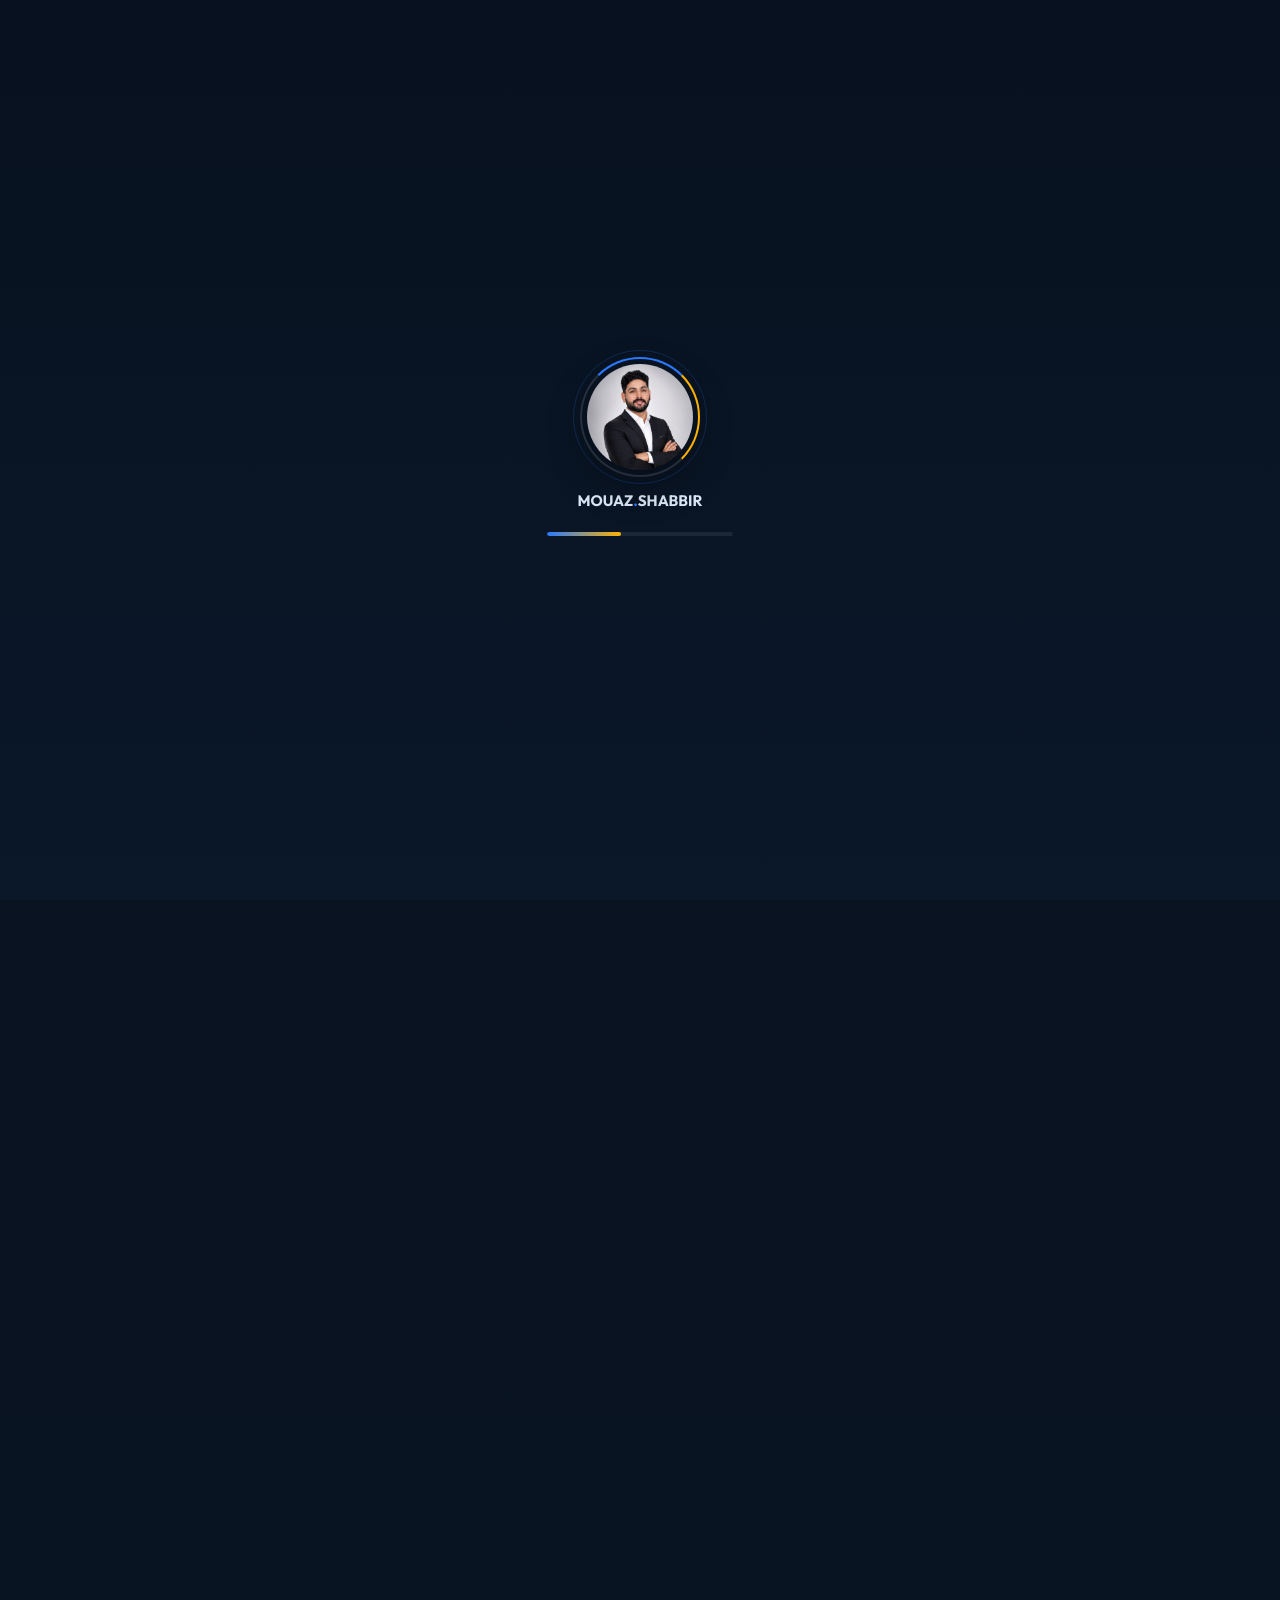
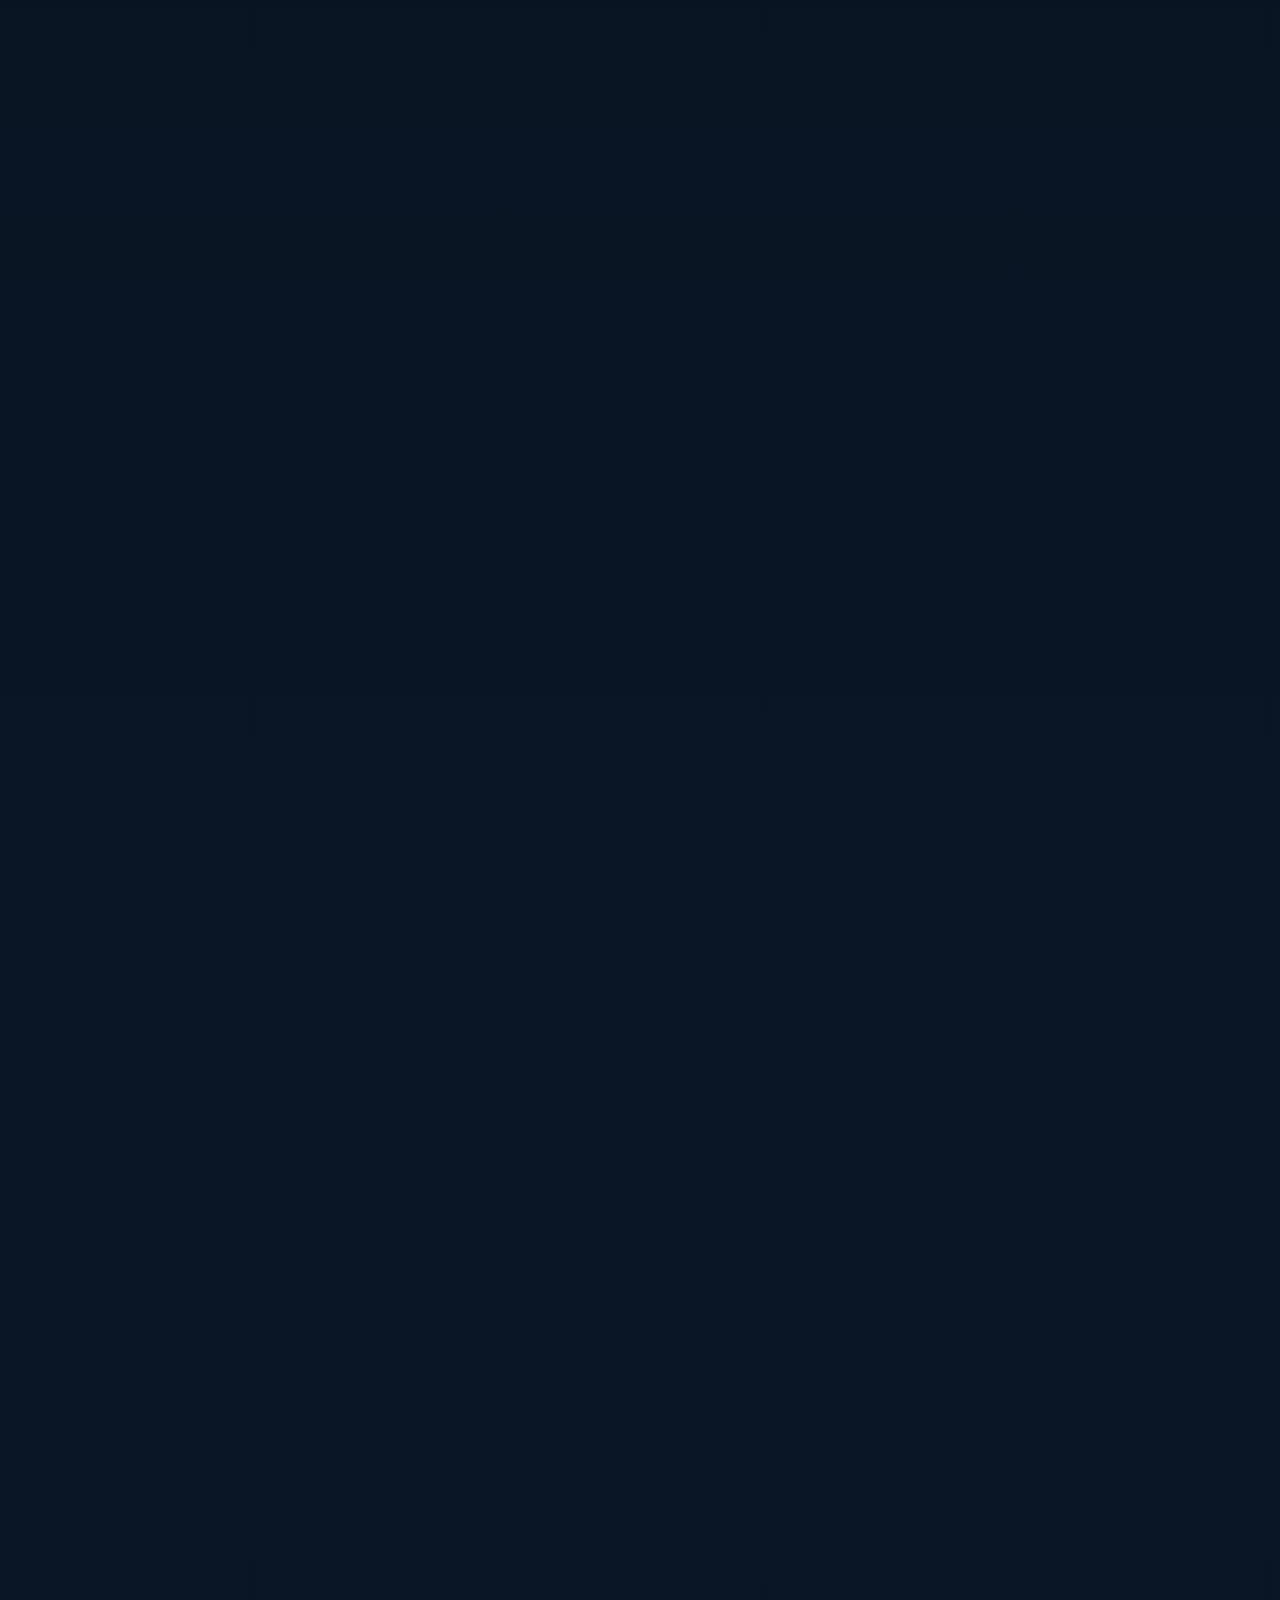
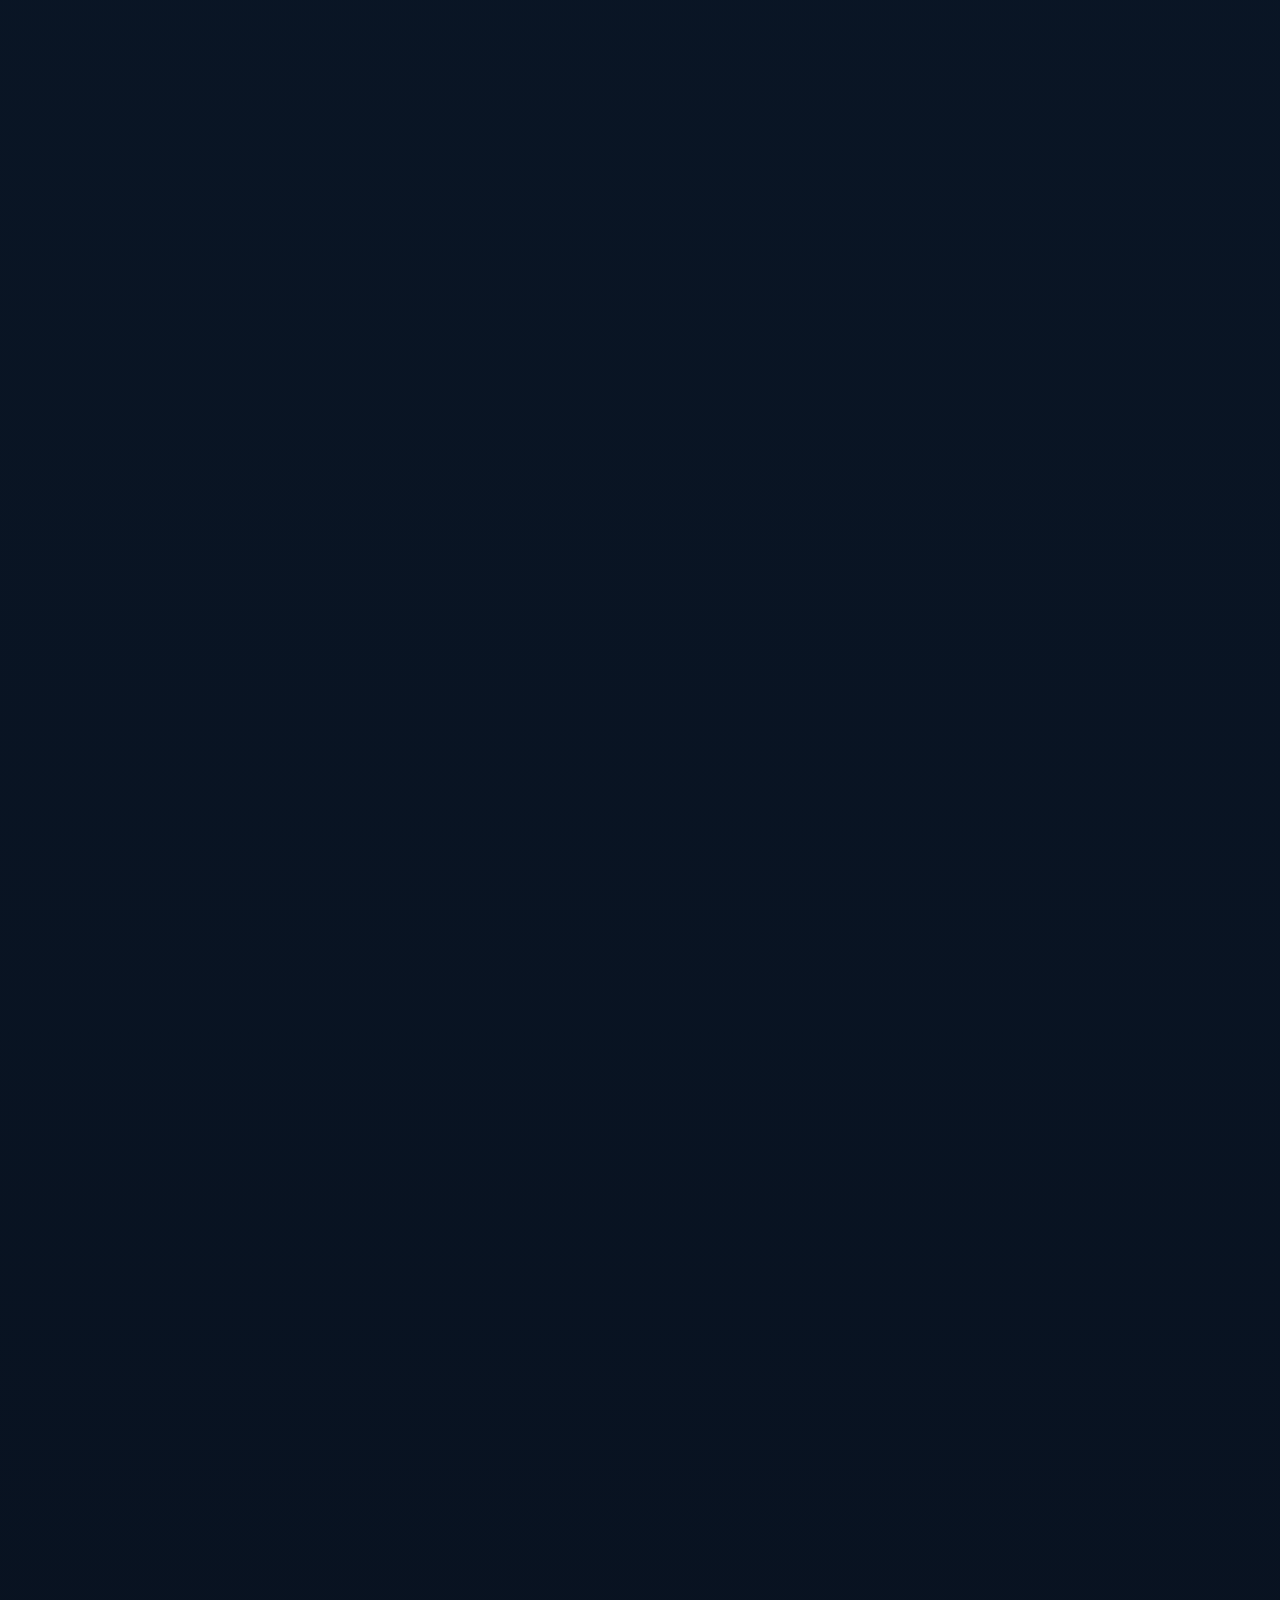
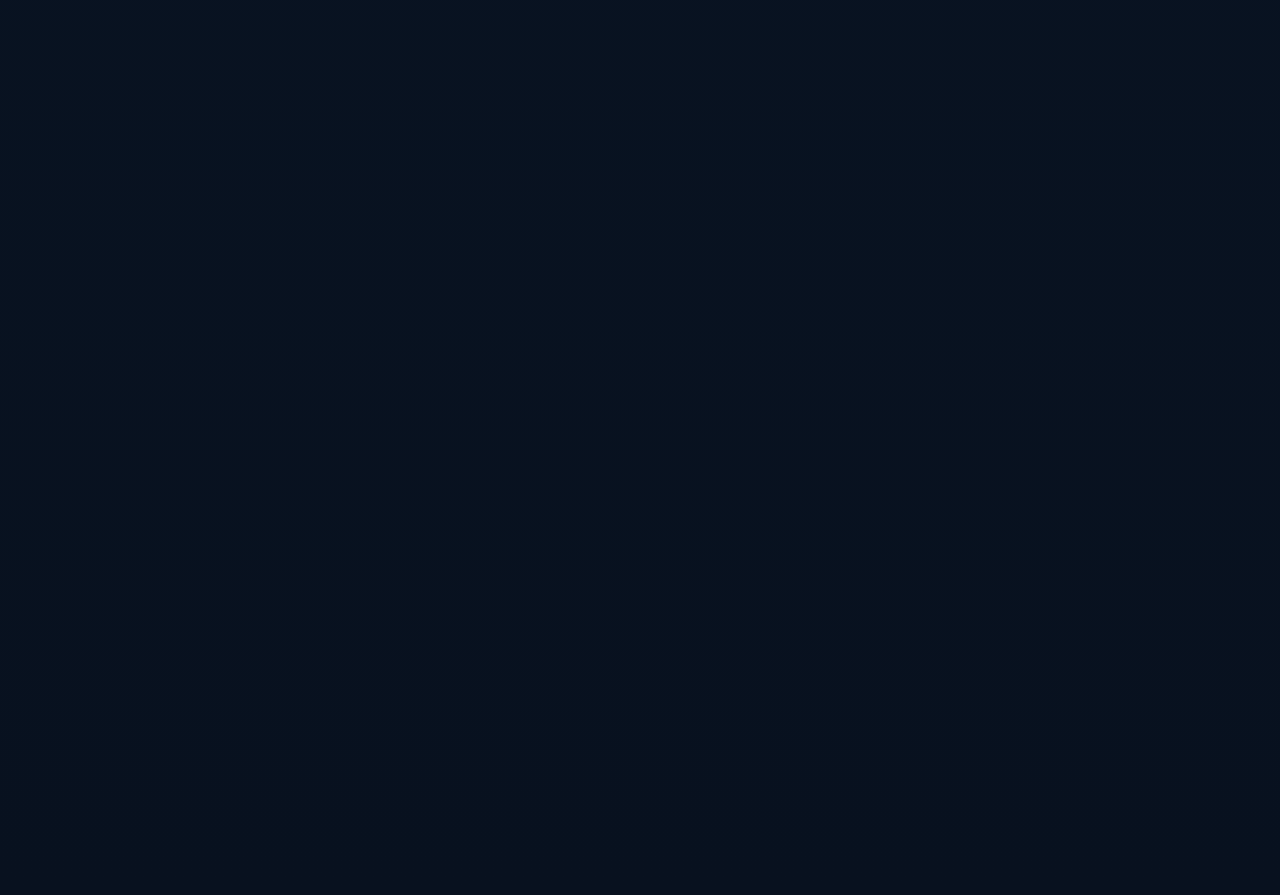
<file: index.html>
<!DOCTYPE html>
<html lang="en">
<head>
<meta charset="UTF-8">
<meta name="viewport" content="width=device-width, initial-scale=1.0, viewport-fit=cover">
<title>Mouaz Shabbir – eBay Store Manager</title>
<meta name="description" content="Mouaz Shabbir - eBay Store Growth Expert & Virtual Assistant. Helping UK sellers scale profitably. Also offering courses in eBay, Shopify, Digital Marketing & more.">
<link rel="preconnect" href="https://fonts.googleapis.com">
<link href="https://fonts.googleapis.com/css2?family=Syne:wght@400;600;700;800&family=Plus+Jakarta+Sans:wght@300;400;500;600;700&display=swap" rel="stylesheet">
<style>

  *, *::before, *::after { margin: 0; padding: 0; box-sizing: border-box; }

  :root {
    --navy: #0D1B2A;
    --blue: #1565C0;
    --electric: #2979FF;
    --gold: #FFB300;
    --white: #FFFFFF;
    --off: #F5F7FA;
    --gray: #8899AA;
    --light: #E3ECF7;
  }

  html { scroll-behavior: smooth; }

  body {
    font-family: 'Plus Jakarta Sans', 'Inter', sans-serif;
    background: var(--navy);
    color: var(--white);
    overflow-x: hidden;
    line-height: 1.7;
    -webkit-font-smoothing: antialiased;
  }
  p { line-height: 1.75; }

  /* ── NAV ── */
  nav {
    position: fixed; top: 0; left: 0; right: 0; z-index: 100;
    display: flex; justify-content: space-between; align-items: center;
    padding: 1.2rem 5%;
    background: rgba(13,27,42,0.85);
    backdrop-filter: blur(12px);
    border-bottom: 1px solid rgba(41,121,255,0.15);
  }
  .logo { font-family: 'Syne', sans-serif; font-weight: 800; font-size: 1.4rem; letter-spacing: -0.5px; }
  .logo span { color: var(--electric); }
  .nav-links { display: flex; gap: 2rem; list-style: none; }
  .nav-links a { color: var(--gray); text-decoration: none; font-size: 0.9rem; font-weight: 500; transition: color 0.3s; }
  .nav-links a:hover { color: var(--white); }
  .nav-links a.active-link { color: var(--electric); }

  .nav-toggle {
    display: none;
    flex-direction: column;
    gap: 5px;
    background: none; border: none; cursor: pointer;
    padding: 6px; z-index: 210;
  }
  .nav-toggle span {
    width: 24px; height: 2px; background: var(--white);
    border-radius: 2px; transition: all 0.3s ease;
  }
  .nav-toggle.active span:nth-child(1) { transform: translateY(7px) rotate(45deg); }
  .nav-toggle.active span:nth-child(2) { opacity: 0; }
  .nav-toggle.active span:nth-child(3) { transform: translateY(-7px) rotate(-45deg); }
  .nav-cta {
    background: var(--electric); color: var(--white); border: none;
    padding: 0.55rem 1.4rem; border-radius: 50px; font-weight: 600;
    font-size: 0.88rem; cursor: pointer; transition: all 0.3s;
    text-decoration: none;
  }
  .nav-cta:hover { background: #1565C0; transform: translateY(-1px); }

  /* ── HERO ── */
  .hero {
    min-height: 100vh;
    display: flex; align-items: center;
    padding: 6rem 5% 4rem;
    position: relative;
    overflow: hidden;
  }
  .hero-bg {
    position: absolute; inset: 0;
    background: radial-gradient(ellipse 70% 60% at 70% 50%, rgba(41,121,255,0.12) 0%, transparent 70%),
                radial-gradient(ellipse 40% 40% at 20% 80%, rgba(255,179,0,0.06) 0%, transparent 60%);
  }
  .hero-grid {
    position: absolute; inset: 0; opacity: 0.04;
    background-image: linear-gradient(var(--electric) 1px, transparent 1px),
                      linear-gradient(90deg, var(--electric) 1px, transparent 1px);
    background-size: 60px 60px;
  }
  .hero-inner {
    position: relative; z-index: 2;
    display: grid; grid-template-columns: 1fr 420px;
    gap: 4rem; align-items: center; width: 100%; max-width: 1200px; margin: 0 auto;
  }
  .hero-tag {
    display: inline-flex; align-items: center; gap: 0.5rem;
    background: rgba(41,121,255,0.12); border: 1px solid rgba(41,121,255,0.3);
    padding: 0.4rem 1rem; border-radius: 50px; margin-bottom: 1.5rem;
    font-size: 0.8rem; font-weight: 600; color: var(--electric); letter-spacing: 1px;
    text-transform: uppercase;
  }
  .hero-tag::before { content: ''; width: 6px; height: 6px; background: var(--electric); border-radius: 50%; animation: pulse 2s infinite; }
  @keyframes pulse { 0%,100%{opacity:1;transform:scale(1);} 50%{opacity:0.4;transform:scale(1.4);} }

  .hero h1 {
    font-family: 'Syne', sans-serif; font-weight: 800;
    font-size: clamp(2.8rem, 5vw, 4.2rem); line-height: 1.08;
    letter-spacing: -2px; margin-bottom: 1.2rem;
  }
  .hero h1 .highlight {
    background: linear-gradient(135deg, var(--electric), var(--gold));
    -webkit-background-clip: text; -webkit-text-fill-color: transparent;
    background-clip: text;
  }
  .hero-desc {
    font-size: 1.05rem; line-height: 1.7; color: #9EB3CC;
    max-width: 520px; margin-bottom: 2.5rem;
  }
  .hero-btns { display: flex; gap: 1rem; flex-wrap: wrap; }
  .btn-primary {
    background: var(--electric); color: var(--white); text-decoration: none;
    padding: 0.85rem 2rem; border-radius: 50px; font-weight: 600;
    font-size: 0.95rem; transition: all 0.3s; display: inline-flex; align-items: center; gap: 0.5rem;
  }
  .btn-primary:hover { background: #1565C0; transform: translateY(-2px); box-shadow: 0 8px 24px rgba(41,121,255,0.35); }
  .btn-secondary {
    background: transparent; color: var(--white); text-decoration: none;
    padding: 0.85rem 2rem; border-radius: 50px; font-weight: 600;
    font-size: 0.95rem; border: 1px solid rgba(255,255,255,0.2); transition: all 0.3s;
    display: inline-flex; align-items: center; gap: 0.5rem;
  }
  .btn-secondary:hover { border-color: var(--electric); color: var(--electric); }

  /* PHOTO CARD */
  .photo-card {
    position: relative;
    animation: floatUp 0.8s ease-out both;
  }
  @keyframes floatUp { from{opacity:0;transform:translateY(30px);} to{opacity:1;transform:translateY(0);} }
  .photo-ring {
    width: 380px; height: 380px; border-radius: 50%;
    background: linear-gradient(135deg, var(--electric), var(--gold));
    padding: 4px; margin: 0 auto;
    box-shadow: 0 0 60px rgba(41,121,255,0.3);
    animation: rotate 8s linear infinite;
  }
  @keyframes rotate { from{box-shadow:0 0 60px rgba(41,121,255,0.3);} 50%{box-shadow:0 0 80px rgba(255,179,0,0.3);} to{box-shadow:0 0 60px rgba(41,121,255,0.3);} }
  .photo-inner {
    width: 100%; height: 100%; border-radius: 50%;
    overflow: hidden; background: var(--navy);
  }
  .photo-inner img { width: 100%; height: 100%; object-fit: cover; object-position: top; }

  .badge {
    position: absolute;
    background: var(--navy); border: 1px solid rgba(41,121,255,0.3);
    border-radius: 12px; padding: 0.6rem 1rem;
    display: flex; align-items: center; gap: 0.5rem;
    font-size: 0.78rem; font-weight: 600; white-space: nowrap;
    box-shadow: 0 4px 20px rgba(0,0,0,0.3);
    animation: floatBadge 3s ease-in-out infinite;
  }
  @keyframes floatBadge { 0%,100%{transform:translateY(0);} 50%{transform:translateY(-6px);} }
  .badge-1 { top: 10%; right: -20px; animation-delay: 0s; }
  .badge-2 { bottom: 18%; left: -30px; animation-delay: 1.5s; }
  .badge .dot { width: 8px; height: 8px; border-radius: 50%; background: #00E676; }
  .badge .num { color: var(--electric); font-size: 1rem; }

  /* ── STATS ── */
  .stats-section {
    padding: 5rem 5%;
    background: rgba(255,255,255,0.02);
    border-top: 1px solid rgba(255,255,255,0.06);
    border-bottom: 1px solid rgba(255,255,255,0.06);
  }
  .stats-inner { max-width: 1100px; margin: 0 auto; display: grid; grid-template-columns: repeat(4,1fr); gap: 2rem; }
  .stat-card {
    text-align: center; padding: 2rem 1rem;
    border: 1px solid rgba(41,121,255,0.15); border-radius: 16px;
    background: rgba(41,121,255,0.04);
    transition: all 0.3s;
    opacity: 0; transform: translateY(20px);
  }
  .stat-card.visible { opacity: 1; transform: translateY(0); transition: all 0.5s ease; }
  .stat-card:hover { border-color: var(--electric); background: rgba(41,121,255,0.08); transform: translateY(-4px); }
  .stat-num {
    font-family: 'Syne', sans-serif; font-size: 2.8rem; font-weight: 800;
    background: linear-gradient(135deg, var(--electric), var(--gold));
    -webkit-background-clip: text; -webkit-text-fill-color: transparent; background-clip: text;
    display: block; margin-bottom: 0.4rem;
  }
  .stat-label { color: var(--gray); font-size: 0.85rem; font-weight: 500; }

  /* ── SERVICES ── */
  .section { padding: 6rem 5%; max-width: 1200px; margin: 0 auto; }
  .section-tag {
    display: inline-block; font-size: 0.75rem; font-weight: 700;
    letter-spacing: 2px; text-transform: uppercase; color: var(--electric);
    margin-bottom: 1rem;
  }
  .section-title {
    font-family: 'Syne', sans-serif; font-weight: 800;
    font-size: clamp(2rem, 4vw, 3rem); line-height: 1.1;
    letter-spacing: -1px; margin-bottom: 3.5rem;
  }
  .section-title span { color: var(--electric); }

  .services-grid { display: grid; grid-template-columns: repeat(3,1fr); gap: 1.5rem; }
  .service-card {
    background: rgba(255,255,255,0.03); border: 1px solid rgba(255,255,255,0.08);
    border-radius: 20px; padding: 2rem;
    transition: all 0.35s; cursor: default;
    opacity: 0; transform: translateY(30px);
  }
  .service-card.visible { opacity: 1; transform: translateY(0); }
  .service-card:hover { border-color: var(--electric); background: rgba(41,121,255,0.06); transform: translateY(-6px); }
  .service-icon {
    width: 52px; height: 52px; border-radius: 14px;
    background: linear-gradient(135deg, rgba(41,121,255,0.2), rgba(255,179,0,0.1));
    display: flex; align-items: center; justify-content: center;
    font-size: 1.6rem; margin-bottom: 1.2rem;
  }
  .service-card h3 { font-family: 'Syne', sans-serif; font-size: 1.1rem; font-weight: 700; margin-bottom: 0.7rem; }
  .service-card p { color: var(--gray); font-size: 0.88rem; line-height: 1.65; }

  /* ── EXPERIENCE ── */
  .exp-section { padding: 6rem 5%; background: rgba(255,255,255,0.015); }
  .exp-inner { max-width: 1100px; margin: 0 auto; }
  .timeline { position: relative; padding-left: 2rem; }
  .timeline::before {
    content: ''; position: absolute; left: 0; top: 0; bottom: 0; width: 2px;
    background: linear-gradient(to bottom, var(--electric), var(--gold), transparent);
  }
  .timeline-item {
    position: relative; margin-bottom: 3rem; padding-left: 2rem;
    opacity: 0; transform: translateX(-20px);
  }
  .timeline-item.visible { opacity: 1; transform: translateX(0); transition: all 0.5s ease; }
  .timeline-dot {
    position: absolute; left: -2.45rem; top: 0.4rem;
    width: 14px; height: 14px; border-radius: 50%;
    background: var(--electric); border: 3px solid var(--navy);
    box-shadow: 0 0 0 3px rgba(41,121,255,0.3);
  }
  .timeline-period {
    font-size: 0.78rem; font-weight: 600; color: var(--electric);
    letter-spacing: 1px; text-transform: uppercase; margin-bottom: 0.4rem;
  }
  .timeline-title { font-family: 'Syne', sans-serif; font-size: 1.3rem; font-weight: 700; margin-bottom: 0.3rem; }
  .timeline-co { color: var(--gold); font-size: 0.9rem; font-weight: 600; margin-bottom: 0.8rem; }
  .timeline-list { list-style: none; }
  .timeline-list li {
    color: var(--gray); font-size: 0.88rem; line-height: 1.6; padding: 0.25rem 0;
    padding-left: 1.2rem; position: relative;
  }
  .timeline-list li::before { content: '▸'; position: absolute; left: 0; color: var(--electric); }

  /* ── RESULTS ── */
  .results-section { padding: 6rem 5%; }
  .results-inner { max-width: 1100px; margin: 0 auto; }
  .results-grid { display: grid; grid-template-columns: repeat(2,1fr); gap: 1.5rem; margin-top: 3rem; }
  .result-card {
    background: linear-gradient(135deg, rgba(41,121,255,0.08), rgba(255,179,0,0.04));
    border: 1px solid rgba(41,121,255,0.2); border-radius: 20px; padding: 2rem;
    transition: all 0.3s; opacity: 0; transform: scale(0.95);
  }
  .result-card.visible { opacity: 1; transform: scale(1); transition: all 0.5s ease; }
  .result-card:hover { border-color: var(--gold); transform: translateY(-4px); }
  .result-client { font-size: 0.75rem; font-weight: 700; letter-spacing: 1.5px; text-transform: uppercase; color: var(--gold); margin-bottom: 1rem; }
  .result-metric {
    font-family: 'Syne', sans-serif; font-size: 2.6rem; font-weight: 800;
    background: linear-gradient(135deg, var(--white), var(--electric));
    -webkit-background-clip: text; -webkit-text-fill-color: transparent; background-clip: text;
    margin-bottom: 0.3rem;
  }
  .result-desc { color: var(--gray); font-size: 0.88rem; line-height: 1.6; }
  .result-tags { display: flex; flex-wrap: wrap; gap: 0.5rem; margin-top: 1.2rem; }
  .tag {
    background: rgba(41,121,255,0.12); border: 1px solid rgba(41,121,255,0.2);
    color: var(--electric); font-size: 0.72rem; font-weight: 600;
    padding: 0.25rem 0.75rem; border-radius: 50px;
  }

  /* ── SKILLS ── */
  .skills-section { padding: 6rem 5%; background: rgba(255,255,255,0.015); }
  .skills-inner { max-width: 1100px; margin: 0 auto; }
  .skills-grid { display: grid; grid-template-columns: repeat(3,1fr); gap: 2rem; margin-top: 3rem; }
  .skill-group h4 { font-family: 'Syne', sans-serif; font-size: 1rem; font-weight: 700; color: var(--electric); margin-bottom: 1.2rem; padding-bottom: 0.6rem; border-bottom: 1px solid rgba(41,121,255,0.2); }
  .skill-item { display: flex; align-items: center; gap: 0.6rem; margin-bottom: 0.8rem; }
  .skill-item::before { content: '✓'; color: var(--electric); font-weight: 700; font-size: 0.85rem; }
  .skill-item span { color: #9EB3CC; font-size: 0.88rem; }

  /* ── CONTACT ── */
  .contact-section {
    padding: 7rem 5%;
    background: linear-gradient(135deg, rgba(41,121,255,0.06), rgba(255,179,0,0.03));
    border-top: 1px solid rgba(255,255,255,0.06);
    text-align: center;
  }
  .contact-section .section-title { margin-bottom: 1rem; }
  .contact-section p { color: var(--gray); font-size: 1rem; margin-bottom: 2.5rem; max-width: 480px; margin-left: auto; margin-right: auto; }
  .contact-links { display: flex; justify-content: center; gap: 1rem; flex-wrap: wrap; }
  .contact-link {
    display: inline-flex; align-items: center; gap: 0.6rem;
    background: rgba(255,255,255,0.05); border: 1px solid rgba(255,255,255,0.12);
    color: var(--white); text-decoration: none; padding: 0.8rem 1.5rem;
    border-radius: 12px; font-size: 0.9rem; font-weight: 500; transition: all 0.3s;
  }
  .contact-link:hover { border-color: var(--electric); background: rgba(41,121,255,0.1); transform: translateY(-2px); }

  /* ── FOOTER ── */
  footer {
    text-align: center; padding: 2rem 5%;
    border-top: 1px solid rgba(255,255,255,0.06);
    color: var(--gray); font-size: 0.82rem;
  }

  /* ── ANIMATIONS ── */
  @media (prefers-reduced-motion: reduce) { *, *::before, *::after { animation: none !important; transition: none !important; } }

  @media (max-width: 900px) {
    .hero-inner { grid-template-columns: 1fr; text-align: center; }
    .photo-ring { width: 280px; height: 280px; }
    .photo-card { order: -1; }
    .services-grid, .skills-grid { grid-template-columns: 1fr 1fr; }
    .stats-inner { grid-template-columns: repeat(2,1fr); }
    .results-grid { grid-template-columns: 1fr; }
    .badge-1, .badge-2 { display: none; }
  }
  @media (max-width: 780px) {
    .nav-toggle { display: flex; }
    .nav-links {
      position: fixed; top: 0; right: 0;
      height: 100vh; width: min(78vw, 320px);
      background: linear-gradient(160deg, #0D1B2A 0%, #0A1420 100%);
      flex-direction: column; justify-content: center; align-items: flex-start;
      gap: 1.8rem; padding: 6rem 2.2rem;
      transform: translateX(100%);
      transition: transform 0.4s cubic-bezier(.4,0,.2,1);
      box-shadow: -10px 0 40px rgba(0,0,0,0.4);
      border-left: 1px solid rgba(41,121,255,0.2);
    }
    .nav-links.active { transform: translateX(0); }
    .nav-links a { font-size: 1.05rem; }
    .nav-cta { display: none; }
    .nav-links .nav-cta-mobile {
      display: inline-flex; margin-top: 0.5rem;
      background: var(--electric); color: var(--white);
      padding: 0.7rem 1.5rem; border-radius: 50px;
      text-decoration: none; font-weight: 600; font-size: 0.9rem;
    }
  }
  .nav-overlay {
    display: none; position: fixed; inset: 0; background: rgba(0,0,0,0.5);
    z-index: 150; backdrop-filter: blur(2px);
  }
  .nav-overlay.active { display: block; }

  @media (max-width: 600px) {
    .services-grid, .skills-grid { grid-template-columns: 1fr; }
    .stats-inner { grid-template-columns: 1fr 1fr; }
  }

  /* ── PAGE TRANSITION ── */
  body {
    opacity: 0;
    transform: translateY(6px);
    transition: opacity 0.45s ease, transform 0.45s ease;
  }
  body.page-loaded { opacity: 1; transform: translateY(0); }
  body.page-leaving { opacity: 0; transform: translateY(-6px); }

/* ── PRELOADER ── */
#preloader {
  position: fixed; inset: 0; z-index: 9999;
  background: var(--navy);
  display: flex; flex-direction: column; align-items: center; justify-content: center;
  gap: 1.4rem;
  transition: opacity 0.6s ease, visibility 0.6s ease;
}
#preloader.hide { opacity: 0; visibility: hidden; pointer-events: none; }
.preloader-photo {
  width: 96px; height: 96px; border-radius: 50%;
  overflow: hidden; position: relative;
  border: 3px solid transparent;
  background: linear-gradient(var(--navy), var(--navy)) padding-box,
              conic-gradient(var(--electric), var(--gold), var(--electric)) border-box;
  animation: spinRing 1.4s linear infinite;
}
.preloader-photo img { width: 100%; height: 100%; object-fit: cover; object-position: top; }
@keyframes spinRing { to { transform: rotate(360deg); } }
.preloader-text {
  font-family: 'Syne', sans-serif; font-weight: 700; font-size: 0.95rem;
  color: var(--gray); letter-spacing: 1px;
}
.preloader-text span { color: var(--electric); }
.preloader-bar {
  width: 160px; height: 3px; border-radius: 3px;
  background: rgba(255,255,255,0.08); overflow: hidden;
}
.preloader-bar::after {
  content: ''; display: block; height: 100%; width: 40%;
  background: linear-gradient(90deg, var(--electric), var(--gold));
  border-radius: 3px;
  animation: barSlide 1.1s ease-in-out infinite;
}
@keyframes barSlide {
  0% { transform: translateX(-100%); }
  50% { transform: translateX(120%); }
  100% { transform: translateX(-100%); }
}

/* ── WHATSAPP FLOAT BUTTON ── */
.whatsapp-float {
  position: fixed; bottom: 22px; right: 22px; z-index: 190;
  width: 58px; height: 58px; border-radius: 50%;
  background: #25D366; display: flex; align-items: center; justify-content: center;
  box-shadow: 0 6px 22px rgba(37,211,102,0.45);
  text-decoration: none;
  animation: waPulse 2.4s ease-in-out infinite;
}
.whatsapp-float svg { width: 30px; height: 30px; }
.whatsapp-float:hover { transform: scale(1.08); }
@keyframes waPulse {
  0%,100% { box-shadow: 0 6px 22px rgba(37,211,102,0.45); }
  50% { box-shadow: 0 6px 30px rgba(37,211,102,0.75), 0 0 0 8px rgba(37,211,102,0.12); }
}
@media (max-width: 600px) {
  .whatsapp-float { bottom: 16px; right: 16px; width: 52px; height: 52px; }
  .whatsapp-float svg { width: 26px; height: 26px; }
}

/* ── FOOTER links (whatsapp/email) ── */
footer { padding: 2.6rem 5% 2rem; }
.footer-links {
  display: flex; justify-content: center; gap: 1.4rem; flex-wrap: wrap;
  margin-bottom: 1rem;
}
.footer-links a {
  color: var(--gray); text-decoration: none; font-size: 0.85rem;
  display: inline-flex; align-items: center; gap: 0.4rem;
  transition: color 0.25s;
}
.footer-links a:hover { color: var(--electric); }

/* ── WHY CHOOSE / TRUST SECTION ── */
.trust-section { padding: 5rem 5%; background: rgba(255,255,255,0.015); }
.trust-inner { max-width: 1100px; margin: 0 auto; }
.trust-grid { display: grid; grid-template-columns: repeat(4,1fr); gap: 1.5rem; margin-top: 3rem; }
.trust-card {
  text-align: center; padding: 1.8rem 1.2rem;
  border: 1px solid rgba(255,255,255,0.08); border-radius: 18px;
  background: rgba(255,255,255,0.02);
  transition: all 0.3s;
  opacity: 0; transform: translateY(20px);
}
.trust-card.visible { opacity: 1; transform: translateY(0); transition: all 0.5s ease; }
.trust-card:hover { border-color: var(--gold); transform: translateY(-4px); }
.trust-icon { font-size: 1.8rem; margin-bottom: 0.8rem; }
.trust-card h4 { font-family:'Syne',sans-serif; font-size: 1rem; margin-bottom: 0.4rem; }
.trust-card p { color: var(--gray); font-size: 0.82rem; }

@media (max-width: 900px) { .trust-grid { grid-template-columns: 1fr 1fr; } }
@media (max-width: 600px) { .trust-grid { grid-template-columns: 1fr; } }

/* ══════════ COURSES PAGE ══════════ */
.courses-hero {
  padding: 8.5rem 5% 3rem; text-align: center; position: relative; overflow: hidden;
}
.courses-hero::before {
  content:''; position:absolute; inset:0;
  background: radial-gradient(ellipse 60% 50% at 50% 0%, rgba(41,121,255,0.15) 0%, transparent 70%);
}
.courses-hero-inner { position: relative; z-index: 2; max-width: 780px; margin: 0 auto; }
.courses-hero h1 {
  font-family:'Syne',sans-serif; font-weight: 800;
  font-size: clamp(2.2rem, 4.5vw, 3.4rem); line-height: 1.15; letter-spacing: -1px;
  margin-bottom: 1rem;
}
.courses-hero p { color: #9EB3CC; font-size: 1.05rem; max-width: 600px; margin: 0 auto; }

.courses-grid {
  display: grid; grid-template-columns: repeat(3, 1fr); gap: 1.6rem;
  max-width: 1200px; margin: 3rem auto 6rem; padding: 0 5%;
}
@media (max-width: 980px) { .courses-grid { grid-template-columns: 1fr 1fr; } }
@media (max-width: 640px) { .courses-grid { grid-template-columns: 1fr; } }

.course-card {
  background: rgba(255,255,255,0.03); border: 1px solid rgba(255,255,255,0.08);
  border-radius: 20px; padding: 1.8rem; position: relative;
  display: flex; flex-direction: column;
  transition: all 0.35s ease;
  opacity: 0; transform: translateY(30px);
}
.course-card.visible { opacity: 1; transform: translateY(0); transition: all 0.6s ease; }
.course-card:hover { border-color: var(--electric); background: rgba(41,121,255,0.06); transform: translateY(-6px); box-shadow: 0 14px 34px rgba(0,0,0,0.35); }
.course-card.selected { border-color: var(--gold); box-shadow: 0 0 0 1px var(--gold), 0 14px 30px rgba(255,179,0,0.12); }

.course-icon {
  width: 54px; height: 54px; border-radius: 14px;
  background: linear-gradient(135deg, rgba(41,121,255,0.22), rgba(255,179,0,0.12));
  display: flex; align-items: center; justify-content: center;
  font-size: 1.7rem; margin-bottom: 1.1rem;
}
.course-card h3 { font-family:'Syne',sans-serif; font-size: 1.12rem; font-weight: 700; margin-bottom: 0.55rem; }
.course-card p { color: var(--gray); font-size: 0.86rem; line-height: 1.65; margin-bottom: 1.1rem; flex-grow: 1; }

.course-tags { display: flex; flex-wrap: wrap; gap: 0.4rem; margin-bottom: 1.2rem; }
.course-tags span {
  background: rgba(41,121,255,0.12); border: 1px solid rgba(41,121,255,0.2);
  color: var(--electric); font-size: 0.68rem; font-weight: 600;
  padding: 0.2rem 0.65rem; border-radius: 50px;
}

.course-actions { display: flex; gap: 0.6rem; margin-top: auto; }
.btn-select {
  flex: 1; background: transparent; color: var(--white);
  border: 1px solid rgba(255,255,255,0.22); border-radius: 50px;
  padding: 0.65rem 0.9rem; font-size: 0.82rem; font-weight: 600;
  cursor: pointer; transition: all 0.25s; display: flex; align-items: center; justify-content: center; gap: 0.4rem;
}
.btn-select:hover { border-color: var(--gold); color: var(--gold); }
.btn-select.selected { background: var(--gold); color: #16202C; border-color: var(--gold); }
.btn-select.selected:hover { color: #16202C; }

.btn-wa-course {
  flex: 1; background: #25D366; color: #fff; border: none; border-radius: 50px;
  padding: 0.65rem 0.9rem; font-size: 0.82rem; font-weight: 600;
  text-decoration: none; display: flex; align-items: center; justify-content: center; gap: 0.4rem;
  transition: all 0.25s;
}
.btn-wa-course:hover { background: #1EBE59; transform: translateY(-2px); }

/* Sticky cart bar */
.cart-bar {
  position: fixed; left: 50%; bottom: 20px; transform: translate(-50%, 140%);
  z-index: 180; display: flex; align-items: center; gap: 1rem;
  background: rgba(13,27,42,0.95); border: 1px solid rgba(41,121,255,0.3);
  backdrop-filter: blur(14px);
  padding: 0.9rem 1.4rem; border-radius: 60px;
  box-shadow: 0 12px 34px rgba(0,0,0,0.45);
  transition: transform 0.4s cubic-bezier(.4,0,.2,1);
  max-width: 94vw;
}
.cart-bar.show { transform: translate(-50%, 0); }
.cart-bar-count {
  background: var(--electric); color: #fff; font-weight: 700; font-size: 0.8rem;
  width: 26px; height: 26px; border-radius: 50%;
  display: flex; align-items: center; justify-content: center; flex-shrink: 0;
}
.cart-bar-label { font-size: 0.85rem; color: var(--gray); white-space: nowrap; }
.cart-bar-label strong { color: var(--white); }
.cart-bar-send {
  background: #25D366; color: #fff; border: none; border-radius: 50px;
  padding: 0.6rem 1.2rem; font-weight: 600; font-size: 0.85rem;
  display: flex; align-items: center; gap: 0.5rem; cursor: pointer;
  text-decoration: none; white-space: nowrap;
}
.cart-bar-send:hover { background: #1EBE59; }
.cart-bar-clear {
  background: none; border: none; color: var(--gray); cursor: pointer;
  font-size: 1.1rem; line-height: 1; padding: 0.2rem;
}
.cart-bar-clear:hover { color: var(--white); }
@media (max-width: 600px) {
  .cart-bar { flex-wrap: wrap; justify-content: center; padding: 0.8rem 1.1rem; gap: 0.6rem; }
  .cart-bar-label { width: 100%; text-align: center; }
}

/* Courses CTA banner */
.courses-cta-banner {
  max-width: 1000px; margin: 0 auto 5rem; padding: 2.6rem 2rem;
  text-align: center; border-radius: 24px;
  background: linear-gradient(135deg, rgba(41,121,255,0.1), rgba(255,179,0,0.05));
  border: 1px solid rgba(41,121,255,0.2);
}
.courses-cta-banner h3 { font-family:'Syne',sans-serif; font-size: 1.4rem; margin-bottom: 0.6rem; }
.courses-cta-banner p { color: var(--gray); font-size: 0.9rem; margin-bottom: 1.4rem; }

/* ══════════ COURSE CARD PRICE + BADGES (courses.html) ══════════ */
.course-card { position: relative; }
.course-badge {
  position: absolute; top: -10px; right: 16px;
  background: linear-gradient(135deg, var(--gold), #FFD666);
  color: #16202C; font-size: 0.68rem; font-weight: 800;
  padding: 0.32rem 0.85rem; border-radius: 50px;
  box-shadow: 0 4px 12px rgba(255,179,0,0.35);
  letter-spacing: 0.3px;
}
.course-badge.premium { background: linear-gradient(135deg,#FF6B6B,#FFB300); }
.course-badge.soon { background: rgba(255,255,255,0.12); color: var(--gray); box-shadow:none; border:1px solid rgba(255,255,255,0.2); }

.course-price-row { display: flex; align-items: baseline; gap: 0.6rem; margin-bottom: 0.3rem; }
.price-old { color: var(--gray); text-decoration: line-through; font-size: 0.85rem; }
.price-new { color: var(--gold); font-size: 1.3rem; font-weight: 800; font-family:'Syne',sans-serif; }
.price-save { color: #6FCF97; font-size: 0.7rem; font-weight: 700; background: rgba(111,207,151,0.12); padding: 0.15rem 0.5rem; border-radius: 50px; }
.course-duration { color: var(--gray); font-size: 0.78rem; margin-bottom: 1rem; display:flex; align-items:center; gap:0.35rem; }

.course-actions-3 { display: flex; gap: 0.5rem; margin-top: auto; }
.btn-view-roadmap {
  flex: 1; background: var(--electric); color: #fff; border: none; border-radius: 50px;
  padding: 0.65rem 0.7rem; font-size: 0.8rem; font-weight: 700; text-decoration: none;
  display: flex; align-items: center; justify-content: center; gap: 0.35rem; transition: all 0.25s;
}
.btn-view-roadmap:hover { background: #1565C0; transform: translateY(-2px); }
.btn-icon-only {
  width: 42px; height: 42px; flex-shrink: 0; border-radius: 50%;
  display: flex; align-items: center; justify-content: center;
  border: 1px solid rgba(255,255,255,0.2); background: transparent; color: var(--white);
  cursor: pointer; font-size: 0.95rem; transition: all 0.25s; text-decoration: none;
}
.btn-icon-only:hover { border-color: var(--gold); color: var(--gold); }
.btn-icon-only.selected { background: var(--gold); color: #16202C; border-color: var(--gold); }
.btn-icon-only.wa { border-color: rgba(37,211,102,0.4); color: #25D366; }
.btn-icon-only.wa:hover { background: #25D366; color: #fff; }

.course-card.coming-soon { opacity: 0.75; }
.course-card.coming-soon .course-icon { filter: grayscale(0.4); }
.btn-notify {
  width: 100%; background: rgba(37,211,102,0.12); border: 1px solid rgba(37,211,102,0.4);
  color: #25D366; border-radius: 50px; padding: 0.65rem; font-size: 0.82rem; font-weight: 700;
  text-decoration: none; display: flex; align-items: center; justify-content: center; gap: 0.4rem;
}
.btn-notify:hover { background: #25D366; color: #fff; }

/* ══════════ COURSE DETAIL PAGE ══════════ */
.detail-hero {
  padding: 8rem 5% 2rem; position: relative; overflow: hidden;
}
.detail-hero::before {
  content:''; position:absolute; inset:0;
  background: radial-gradient(ellipse 60% 50% at 50% 0%, rgba(41,121,255,0.15) 0%, transparent 70%);
}
.detail-breadcrumb { position: relative; z-index:2; font-size: 0.82rem; color: var(--gray); margin-bottom: 1.4rem; }
.detail-breadcrumb a { color: var(--electric); text-decoration: none; }
.detail-hero-grid {
  position: relative; z-index: 2; max-width: 1150px; margin: 0 auto;
  display: grid; grid-template-columns: 1.5fr 1fr; gap: 2.5rem; align-items: start;
}
@media (max-width: 900px) { .detail-hero-grid { grid-template-columns: 1fr; } }

.detail-icon-big {
  width: 68px; height: 68px; border-radius: 18px;
  background: linear-gradient(135deg, rgba(41,121,255,0.22), rgba(255,179,0,0.14));
  display: flex; align-items: center; justify-content: center;
  font-size: 2.1rem; margin-bottom: 1.4rem;
}
.detail-hero h1 {
  font-family:'Syne',sans-serif; font-weight: 800;
  font-size: clamp(1.9rem, 3.6vw, 2.7rem); line-height: 1.15; margin-bottom: 1rem;
}
.detail-hero > .detail-hero-grid > div:first-child p.detail-lead { color: #9EB3CC; font-size: 1.02rem; line-height: 1.75; margin-bottom: 1.6rem; max-width: 560px; }
.detail-meta-row { display: flex; flex-wrap: wrap; gap: 0.8rem; margin-bottom: 1rem; }
.detail-meta-pill {
  background: rgba(255,255,255,0.05); border: 1px solid rgba(255,255,255,0.1);
  border-radius: 50px; padding: 0.5rem 1rem; font-size: 0.8rem; color: var(--white);
  display: flex; align-items: center; gap: 0.4rem;
}

.price-card {
  background: rgba(255,255,255,0.03); border: 1px solid rgba(41,121,255,0.25);
  border-radius: 22px; padding: 1.8rem; position: sticky; top: 100px;
}
.price-card .course-price-row { align-items: baseline; margin-bottom: 0.4rem; }
.price-card .price-new { font-size: 2rem; }
.price-card-duration { color: var(--gray); font-size: 0.85rem; margin: 0.6rem 0 1.3rem; padding-bottom: 1.2rem; border-bottom: 1px solid rgba(255,255,255,0.08); }
.price-card-duration div { display:flex; justify-content: space-between; margin-bottom: 0.55rem; }
.price-card-duration span:first-child { color: var(--gray); }
.price-card-duration span:last-child { color: var(--white); font-weight: 600; }
.price-card .btn-primary, .price-card .btn-wa-full {
  width: 100%; justify-content: center; text-align:center; margin-bottom: 0.7rem;
}
.btn-wa-full {
  display:flex; align-items:center; justify-content:center; gap:0.5rem;
  background:#25D366; color:#fff; border:none; border-radius:50px;
  padding: 0.85rem; font-weight:700; font-size:0.92rem; text-decoration:none; width:100%;
}
.btn-wa-full:hover { background:#1EBE59; }
.price-card-note { font-size: 0.75rem; color: var(--gray); text-align: center; }

/* Roadmap timeline */
.roadmap-section { padding: 2rem 5% 4rem; max-width: 900px; margin: 0 auto; }
.roadmap-section .section-tag { display:block; margin-bottom: 0.6rem; }
.roadmap-section > h2 { margin-bottom: 2.4rem; }
.roadmap-stage {
  display: grid; grid-template-columns: 60px 1fr; gap: 1.4rem;
  margin-bottom: 2.2rem; position: relative;
  opacity: 0; transform: translateY(20px);
}
.roadmap-stage.visible { opacity: 1; transform: translateY(0); transition: all 0.55s ease; }
.roadmap-stage::before {
  content: ''; position: absolute; left: 29px; top: 60px; bottom: -40px; width: 2px;
  background: linear-gradient(to bottom, rgba(41,121,255,0.4), transparent);
}
.roadmap-stage:last-child::before { display: none; }
.roadmap-num {
  width: 60px; height: 60px; border-radius: 50%;
  background: linear-gradient(135deg, rgba(41,121,255,0.2), rgba(255,179,0,0.12));
  border: 1px solid rgba(41,121,255,0.3);
  display: flex; align-items: center; justify-content: center;
  font-size: 1.5rem; flex-shrink: 0;
}
.roadmap-content h3 { font-family:'Syne',sans-serif; font-size: 1.15rem; margin-bottom: 0.3rem; }
.roadmap-content .stage-tag {
  display: inline-block; font-size: 0.68rem; font-weight: 700; letter-spacing: 0.5px;
  color: var(--electric); text-transform: uppercase; margin-bottom: 0.5rem;
}
.roadmap-content ul { list-style: none; padding: 0; margin-top: 0.6rem; }
.roadmap-content ul li {
  color: var(--gray); font-size: 0.88rem; padding-left: 1.3rem; position: relative;
  margin-bottom: 0.5rem; line-height: 1.6;
}
.roadmap-content ul li::before { content: '✓'; position: absolute; left: 0; color: var(--gold); font-weight: 700; }

/* Practical training options */
.practical-section { padding: 1rem 5% 4rem; max-width: 900px; margin: 0 auto; }
.practical-grid { display: grid; grid-template-columns: 1fr 1fr; gap: 1.3rem; margin-top: 1.6rem; }
@media (max-width: 700px) { .practical-grid { grid-template-columns: 1fr; } }
.practical-card {
  background: rgba(255,255,255,0.03); border: 1px solid rgba(255,255,255,0.08);
  border-radius: 18px; padding: 1.6rem;
}
.practical-card .p-icon { font-size: 1.6rem; margin-bottom: 0.7rem; }
.practical-card h4 { font-family:'Syne',sans-serif; font-size: 1rem; margin-bottom: 0.5rem; }
.practical-card p { color: var(--gray); font-size: 0.85rem; line-height: 1.65; }

.premium-strip {
  max-width: 900px; margin: 0 auto 1rem; padding: 1.1rem 1.4rem;
  background: linear-gradient(135deg, rgba(255,107,107,0.1), rgba(255,179,0,0.08));
  border: 1px solid rgba(255,179,0,0.3); border-radius: 16px;
  display: flex; align-items: center; gap: 0.8rem; font-size: 0.85rem; color: #FFD666;
}

.detail-cta {
  max-width: 900px; margin: 0 auto 5rem; padding: 2.4rem 2rem; text-align: center;
  border-radius: 22px; background: rgba(255,255,255,0.03); border: 1px solid rgba(255,255,255,0.08);
}
.detail-cta h3 { font-family:'Syne',sans-serif; font-size: 1.3rem; margin-bottom: 0.5rem; }
.detail-cta p { color: var(--gray); font-size: 0.88rem; margin-bottom: 1.3rem; }

</style>
<link rel="preconnect" href="https://fonts.gstatic.com" crossorigin>
<link href="https://fonts.googleapis.com/css2?family=Manrope:wght@400;500;600;700;800&family=Outfit:wght@500;600;700;800&display=swap" rel="stylesheet">
<link rel="stylesheet" href="assets/css/site-polish.css">
</head>
<body class="preloading">

<!-- PRELOADER -->
<div id="preloader" aria-label="Loading Mouaz Shabbir website">
  <div class="preloader-photo"><img src="mouaz-photo.png" alt="Mouaz Shabbir" decoding="async"></div>
  <div class="preloader-text">MOUAZ<span>.</span>SHABBIR</div>
  <div class="preloader-bar"></div>
</div>

<!-- NAV -->
<nav>
  <div class="logo">Mouaz<span>.</span></div>
  <ul class="nav-links" id="primaryNav">
    <li><a href="#services">Services</a></li>
    <li><a href="#experience">Experience</a></li>
    <li><a href="#results">Results</a></li>
    <li><a href="testimonials.html">Testimonials</a></li>
    <li><a href="courses.html">Courses</a></li>
    <li><a href="ltd-formation.html">LTD Formation</a></li>
    <li><a href="#contact">Contact</a></li>
    <li><a href="https://wa.me/923040834255" target="_blank" class="nav-cta-mobile">💬 WhatsApp Me</a></li>
  </ul>
  <a href="#contact" class="nav-cta">Hire Me</a>
  <button class="nav-toggle" aria-label="Toggle menu" aria-controls="primaryNav" aria-expanded="false"><span></span><span></span><span></span></button>
</nav>
<div class="nav-overlay"></div>

<!-- HERO -->
<section class="hero">
  <div class="hero-bg"></div>
  <div class="hero-grid"></div>
  <div class="hero-inner">
    <div class="hero-text">
      <div class="hero-tag">✦ Available for New Projects</div>
      <h1>eBay Store<br><span class="highlight">Growth Expert</span><br>& VA</h1>
      <p class="hero-desc">
        I help UK-based sellers scale their eBay stores profitably — from product hunting to £17,000/month in revenue. 4+ years of proven results, zero guesswork.
      </p>
      <div class="hero-btns">
        <a href="#results" class="btn-primary">See My Results →</a>
        <a href="#contact" class="btn-secondary">Let's Talk</a>
      </div>
    </div>
    <div class="photo-card">
      <div class="photo-ring">
        <div class="photo-inner">
          <img src="mouaz-photo.png" alt="Mouaz Shabbir" decoding="async">
        </div>
      </div>
      <div class="badge badge-1">
        <div class="dot"></div>
        <span class="num">£150+</span> <span>/day achieved</span>
      </div>
      <div class="badge badge-2">
        <span class="num">40%</span> <span>avg profit margin</span>
      </div>
    </div>
  </div>
</section>

<!-- STATS -->
<section class="stats-section">
  <div class="stats-inner">
    <div class="stat-card">
      <span class="stat-num">£17K</span>
      <span class="stat-label">Peak Monthly Revenue</span>
    </div>
    <div class="stat-card">
      <span class="stat-num">40%</span>
      <span class="stat-label">Average Profit Margin</span>
    </div>
    <div class="stat-card">
      <span class="stat-num">33%</span>
      <span class="stat-label">ROI in First Month</span>
    </div>
    <div class="stat-card">
      <span class="stat-num">4+</span>
      <span class="stat-label">Years eBay Experience</span>
    </div>
  </div>
</section>

<!-- SERVICES -->
<section id="services" style="padding: 6rem 5%;">
  <div class="section" style="padding:0; max-width:1200px; margin:0 auto;">
    <span class="section-tag">What I Do</span>
    <h2 class="section-title">Full-Service eBay <span>Management</span></h2>
    <div class="services-grid">
      <div class="service-card">
        <div class="service-icon">🔍</div>
        <h3>Product Hunting</h3>
        <p>Using Terapeak and competitor research to identify high-demand, low-competition products with minimum £5 profit margin guaranteed.</p>
      </div>
      <div class="service-card">
        <div class="service-icon">📦</div>
        <h3>AliExpress Sourcing</h3>
        <p>Strategic sourcing from AliExpress with white-label product selection, pricing analysis, and reliable supplier management.</p>
      </div>
      <div class="service-card">
        <div class="service-icon">✏️</div>
        <h3>Listing Optimization</h3>
        <p>SEO-optimized titles, bullet points, and descriptions that rank higher in eBay search and convert browsers to buyers.</p>
      </div>
      <div class="service-card">
        <div class="service-icon">📢</div>
        <h3>PPC & Offset Ads</h3>
        <p>Managing promoted listings and offset ads campaigns with proven ROAS of 15+ for maximum visibility and ROI.</p>
      </div>
      <div class="service-card">
        <div class="service-icon">🎧</div>
        <h3>Customer Support</h3>
        <p>Handling all buyer queries, returns, disputes, and eBay policy compliance to maintain top-rated seller status.</p>
      </div>
      <div class="service-card">
        <div class="service-icon">📊</div>
        <h3>P&L Tracking</h3>
        <p>Daily profit and loss spreadsheets, inventory reports, and performance dashboards so you always know your numbers.</p>
      </div>
    </div>
  </div>
</section>

<!-- EXPERIENCE -->
<section id="experience" class="exp-section">
  <div class="exp-inner">
    <span class="section-tag">Work History</span>
    <h2 class="section-title">My <span style="color:var(--electric)">Experience</span></h2>
    <div class="timeline">
      <div class="timeline-item">
        <div class="timeline-dot"></div>
        <div class="timeline-period">June 2025 – Present</div>
        <div class="timeline-title">eBay Store Manager & VA</div>
        <div class="timeline-co">XFLARES LTD — United Kingdom</div>
        <ul class="timeline-list">
          <li>Launched fresh eBay dropshipping store from scratch</li>
          <li>Achieved £150+/day sales within just 3 weeks</li>
          <li>Generated 33% ROI on client investment in first month</li>
          <li>Managing PPC ads with ROAS consistently above 15</li>
          <li>Daily P&L tracking, order management & customer support</li>
        </ul>
      </div>
      <div class="timeline-item">
        <div class="timeline-dot"></div>
        <div class="timeline-period">2023 – 2025 · 1.5+ Years</div>
        <div class="timeline-title">eBay Store Manager</div>
        <div class="timeline-co">SimpleLiving LTD — United Kingdom</div>
        <ul class="timeline-list">
          <li>Scaled monthly revenue from £6,000 to £17,000 peak</li>
          <li>Maintained consistent 40% profit margin throughout</li>
          <li>Terapeak research, competitor analysis & pricing strategy</li>
          <li>Full store management across multiple product categories</li>
        </ul>
      </div>
      <div class="timeline-item">
        <div class="timeline-dot"></div>
        <div class="timeline-period">2024</div>
        <div class="timeline-title">eBay Account Recovery Specialist</div>
        <div class="timeline-co">Private Client — United Kingdom</div>
        <ul class="timeline-list">
          <li>Recovered penalized account with 12.5% transaction defect rate</li>
          <li>Reduced defect rate from 12.5% down to under 4%</li>
          <li>Restored Buy It Now listing privileges via eBay support escalation</li>
          <li>Account now fully operational with positive feedback score</li>
        </ul>
      </div>
    </div>
  </div>
</section>

<!-- RESULTS -->
<section id="results" class="results-section">
  <div class="results-inner">
    <span class="section-tag">Proven Results</span>
    <h2 class="section-title">Numbers That <span style="color:var(--electric)">Speak</span></h2>
    <div class="results-grid">
      <div class="result-card">
        <div class="result-client">⚡ XFLARES LTD · UK</div>
        <div class="result-metric">£150+/day</div>
        <div class="result-desc">Achieved in just 3 weeks from a brand new store with zero feedback. Full setup, sourcing, listing, and ads — all managed by me.</div>
        <div class="result-tags">
          <span class="tag">Fresh Store</span>
          <span class="tag">3 Weeks</span>
          <span class="tag">33% ROI</span>
          <span class="tag">Dropshipping</span>
        </div>
      </div>
      <div class="result-card">
        <div class="result-client">🏠 SimpleLiving LTD · UK</div>
        <div class="result-metric">£17,000/mo</div>
        <div class="result-desc">Peak monthly revenue scaled over 1.5 years of management. Consistently maintained 40% profit margin with smart sourcing and ad strategy.</div>
        <div class="result-tags">
          <span class="tag">1.5 Years</span>
          <span class="tag">40% Margin</span>
          <span class="tag">Multi-Category</span>
        </div>
      </div>
      <div class="result-card">
        <div class="result-client">🔧 Account Recovery · UK</div>
        <div class="result-metric">12.5% → 4%</div>
        <div class="result-desc">Recovered a severely penalized eBay account. Restored Buy It Now privileges, improved feedback score, and brought the store back to full operation.</div>
        <div class="result-tags">
          <span class="tag">Account Recovery</span>
          <span class="tag">Policy Compliance</span>
          <span class="tag">eBay Support</span>
        </div>
      </div>
      <div class="result-card">
        <div class="result-client">📈 Ads Performance · XFLARES</div>
        <div class="result-metric">ROAS 15.11</div>
        <div class="result-desc">Managed promoted listings and offset ads campaigns delivering £1,006+ in ad-driven sales with only £66 in ad spend across 31 days.</div>
        <div class="result-tags">
          <span class="tag">PPC Ads</span>
          <span class="tag">Offset Ads</span>
          <span class="tag">21% Conv. Rate</span>
        </div>
      </div>
    </div>
  </div>
</section>

<!-- SKILLS -->
<section class="skills-section">
  <div class="skills-inner">
    <span class="section-tag">Expertise</span>
    <h2 class="section-title">Skills & <span style="color:var(--electric)">Tools</span></h2>
    <div class="skills-grid">
      <div class="skill-group">
        <h4>eBay & eCommerce</h4>
        <div class="skill-item"><span>Product Hunting & Research</span></div>
        <div class="skill-item"><span>AliExpress Dropshipping</span></div>
        <div class="skill-item"><span>SEO Listing Optimization</span></div>
        <div class="skill-item"><span>eBay PPC & Offset Ads</span></div>
        <div class="skill-item"><span>Terapeak Research</span></div>
        <div class="skill-item"><span>Account Recovery</span></div>
        <div class="skill-item"><span>Store Setup & Management</span></div>
      </div>
      <div class="skill-group">
        <h4>Operations</h4>
        <div class="skill-item"><span>Order Management</span></div>
        <div class="skill-item"><span>Customer Support</span></div>
        <div class="skill-item"><span>Inventory Management</span></div>
        <div class="skill-item"><span>Daily P&L Tracking</span></div>
        <div class="skill-item"><span>Power BI Dashboards</span></div>
        <div class="skill-item"><span>eBay Policy Compliance</span></div>
        <div class="skill-item"><span>Returns & Dispute Handling</span></div>
      </div>
      <div class="skill-group">
        <h4>Tech & Tools</h4>
        <div class="skill-item"><span>Microsoft Excel / Office</span></div>
        <div class="skill-item"><span>Canva Design</span></div>
        <div class="skill-item"><span>HTML / CSS / JavaScript</span></div>
        <div class="skill-item"><span>Python (Pandas, Matplotlib)</span></div>
        <div class="skill-item"><span>AI Tools & Automation</span></div>
        <div class="skill-item"><span>Digital Marketing</span></div>
        <div class="skill-item"><span>CCNA Networking</span></div>
      </div>
    </div>
  </div>
</section>

<!-- WHY CHOOSE ME -->
<section class="trust-section">
  <div class="trust-inner">
    <span class="section-tag">Why Work With Me</span>
    <h2 class="section-title">Built On <span style="color:var(--electric)">Trust</span> & Results</h2>
    <div class="trust-grid">
      <div class="trust-card">
        <div class="trust-icon">⚡</div>
        <h4>Fast Turnaround</h4>
        <p>Quick response time & efficient project delivery, every time.</p>
      </div>
      <div class="trust-card">
        <div class="trust-icon">🔒</div>
        <h4>Honest & Transparent</h4>
        <p>Clear daily reporting — you always know exactly what's happening.</p>
      </div>
      <div class="trust-card">
        <div class="trust-icon">🎯</div>
        <h4>Data-Driven Decisions</h4>
        <p>Every action backed by research, testing, and real performance data.</p>
      </div>
      <div class="trust-card">
        <div class="trust-icon">🤝</div>
        <h4>Long-Term Partner</h4>
        <p>Not just a freelancer — a dedicated partner invested in your growth.</p>
      </div>
    </div>
  </div>
</section>

<!-- CONTACT -->
<section id="contact" class="contact-section">
  <span class="section-tag">Get In Touch</span>
  <h2 class="section-title" style="margin-bottom:1rem;">Ready to <span style="color:var(--electric)">Grow</span> Your Store?</h2>
  <p>Let's discuss your eBay business goals. I'm available for new projects and ready to deliver results from day one.</p>
  <div class="contact-links">
    <a href="mailto:muhammadmouazshabbir@gmail.com" class="contact-link">✉ muhammadmouazshabbir@gmail.com</a>
    <a href="https://www.linkedin.com/in/muhammad-mouaz-shabbir-3b525034a/" target="_blank" class="contact-link">🔗 LinkedIn Profile</a>
    <a href="https://www.upwork.com" target="_blank" class="contact-link">💼 Hire on Upwork</a>
  </div>
</section>

<footer>
  <div class="footer-links">
    <a href="mailto:muhammadmouazshabbir@gmail.com">✉ muhammadmouazshabbir@gmail.com</a>
    <a href="https://www.upwork.com" target="_blank">💼 Hire on Upwork</a>
    <a href="https://wa.me/923040834255" target="_blank">💬 Chat on WhatsApp</a>
    <a href="courses.html">🎓 Explore Courses</a>
  </div>
  <p>© 2026 Mouaz Shabbir · eBay Virtual Assistant & Store Manager · Faisalabad, Pakistan</p>
</footer>

<!-- WHATSAPP FLOATING BUTTON -->
<a href="https://wa.me/923040834255?text=Hi%20Mouaz%2C%20I%20found%20your%20portfolio%20and%20I%27d%20like%20to%20talk%20about%20a%20project." class="whatsapp-float" target="_blank" aria-label="Chat on WhatsApp">
  <svg viewBox="0 0 32 32" fill="#fff"><path d="M16.001 3C9.373 3 4 8.373 4 15c0 2.34.652 4.527 1.786 6.393L4 29l7.812-1.744A11.94 11.94 0 0 0 16.001 27C22.628 27 28 21.627 28 15S22.628 3 16.001 3zm0 21.75c-1.885 0-3.646-.523-5.152-1.432l-.369-.219-4.635 1.035 1.008-4.518-.24-.379A9.71 9.71 0 0 1 5.25 15c0-5.937 4.813-10.75 10.751-10.75S26.75 9.063 26.75 15 21.938 24.75 16.001 24.75zm5.61-7.98c-.307-.154-1.816-.896-2.098-.998-.281-.102-.486-.154-.691.154-.205.307-.793.998-.973 1.203-.179.205-.358.23-.665.077-.307-.154-1.296-.478-2.469-1.524-.913-.814-1.529-1.82-1.708-2.127-.179-.307-.019-.473.135-.626.139-.138.307-.358.461-.538.154-.179.205-.307.307-.512.103-.205.052-.384-.026-.538-.077-.154-.691-1.666-.947-2.281-.25-.6-.503-.519-.691-.529l-.588-.01c-.205 0-.538.077-.819.384-.281.307-1.073 1.048-1.073 2.56 0 1.512 1.099 2.973 1.252 3.178.154.205 2.163 3.303 5.24 4.632.732.316 1.303.505 1.748.646.734.234 1.402.201 1.931.122.589-.088 1.816-.742 2.072-1.459.256-.717.256-1.332.179-1.459-.077-.128-.282-.205-.589-.359z"/></svg>
</a>
<script src="assets/js/site-polish.js" defer></script>
</body>
</html>
</file>
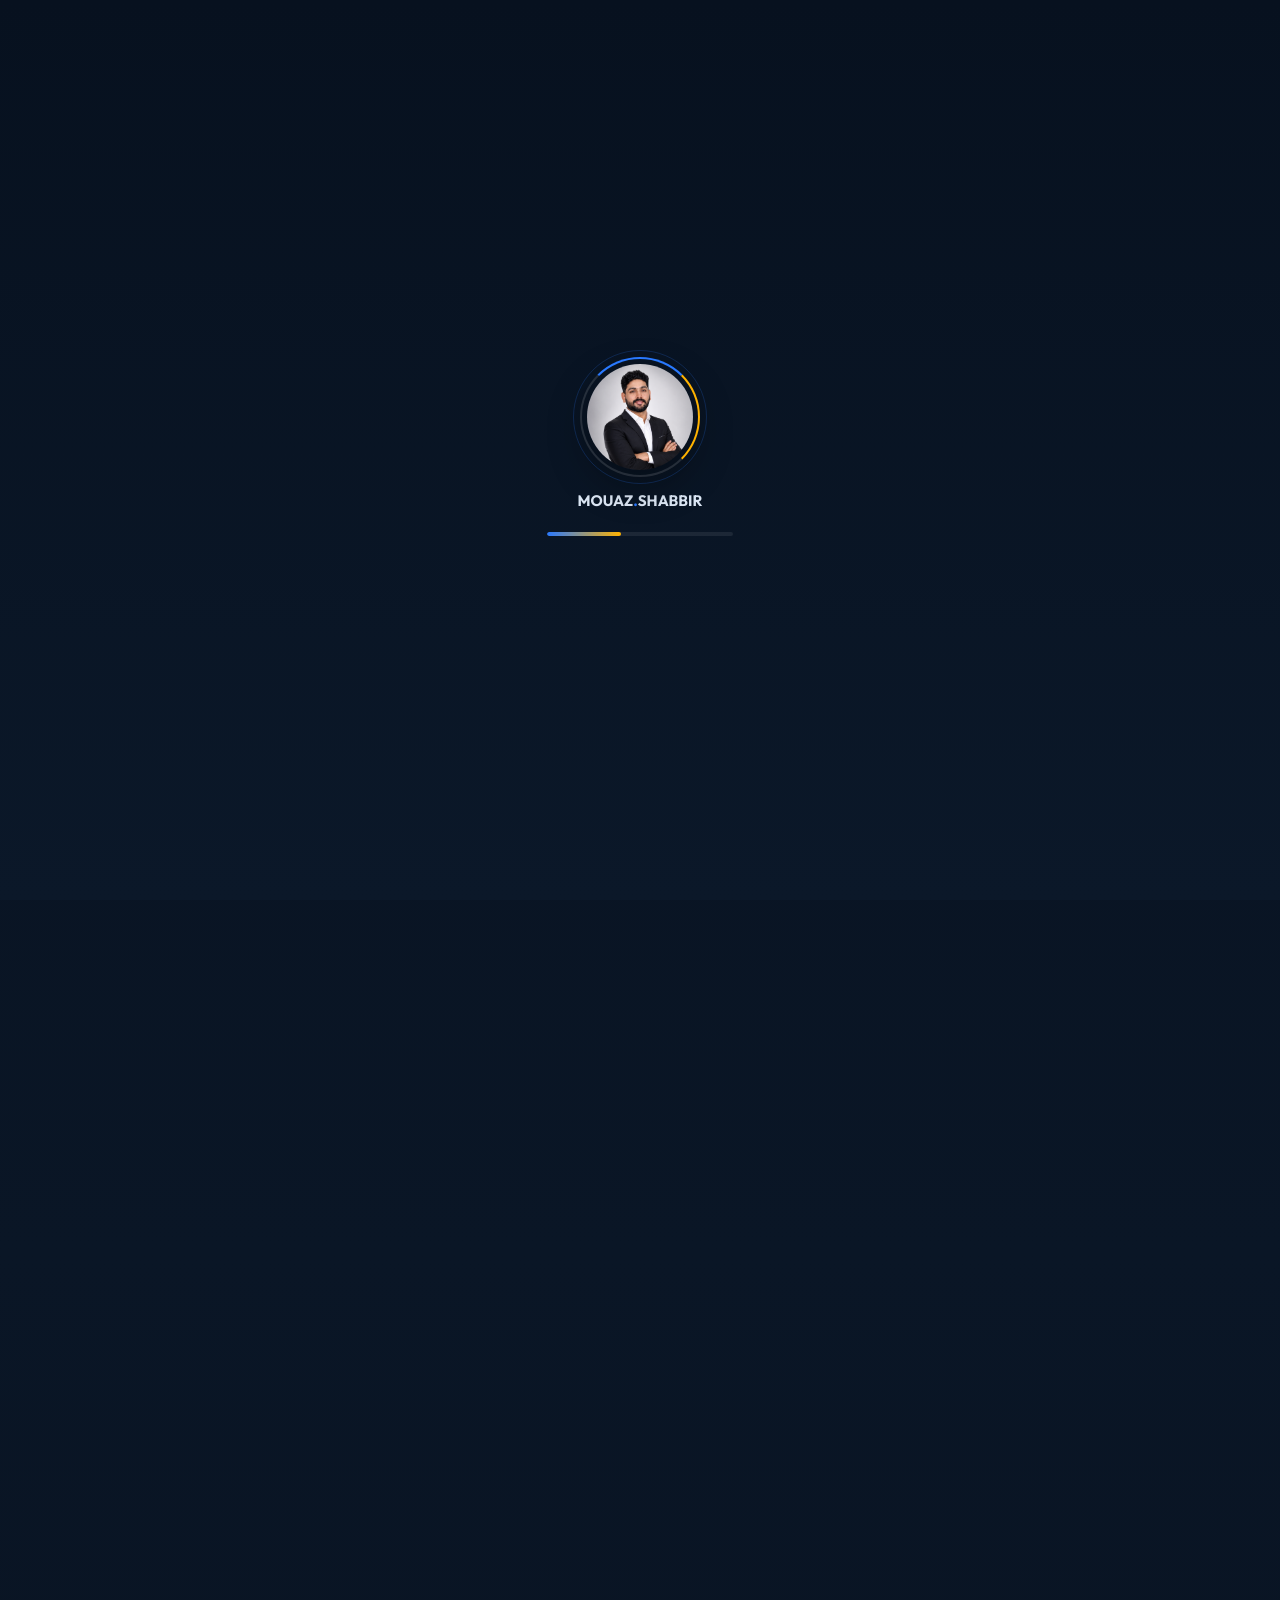
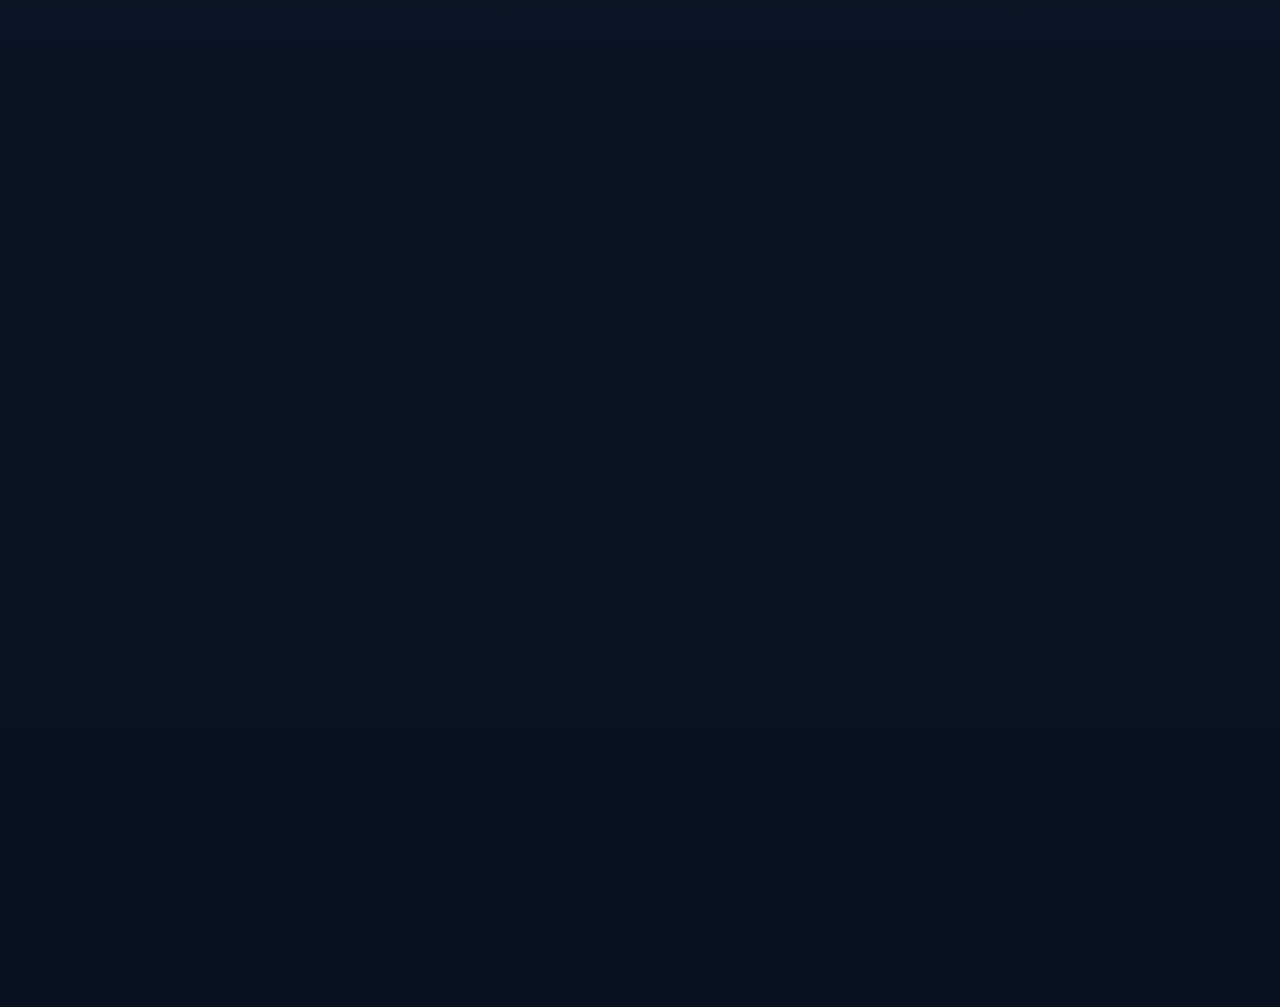
<file: course-daraz-seo.html>
<!DOCTYPE html>
<html lang="en">
<head>
<meta charset="UTF-8">
<meta name="viewport" content="width=device-width, initial-scale=1.0, viewport-fit=cover">
<title>Daraz Store with SEO Course – Price, Roadmap & Details | Mouaz Shabbir</title>
<meta name="description" content="Set up and rank your Daraz store using proper keyword research and SEO-optimized listings for more sales. Price: Rs. 35,000, Duration: 3–4 Months. Full basic-to-advanced roadmap included.">
<link rel="preconnect" href="https://fonts.googleapis.com">
<link href="https://fonts.googleapis.com/css2?family=Syne:wght@400;600;700;800&family=Plus+Jakarta+Sans:wght@300;400;500;600;700&display=swap" rel="stylesheet">
<style>

  *, *::before, *::after { margin: 0; padding: 0; box-sizing: border-box; }

  :root {
    --navy: #0D1B2A;
    --blue: #1565C0;
    --electric: #2979FF;
    --gold: #FFB300;
    --white: #FFFFFF;
    --off: #F5F7FA;
    --gray: #8899AA;
    --light: #E3ECF7;
  }

  html { scroll-behavior: smooth; }

  body {
    font-family: 'Plus Jakarta Sans', 'Inter', sans-serif;
    background: var(--navy);
    color: var(--white);
    overflow-x: hidden;
    line-height: 1.7;
    -webkit-font-smoothing: antialiased;
  }
  p { line-height: 1.75; }

  /* ── NAV ── */
  nav {
    position: fixed; top: 0; left: 0; right: 0; z-index: 100;
    display: flex; justify-content: space-between; align-items: center;
    padding: 1.2rem 5%;
    background: rgba(13,27,42,0.85);
    backdrop-filter: blur(12px);
    border-bottom: 1px solid rgba(41,121,255,0.15);
  }
  .logo { font-family: 'Syne', sans-serif; font-weight: 800; font-size: 1.4rem; letter-spacing: -0.5px; }
  .logo span { color: var(--electric); }
  .nav-links { display: flex; gap: 2rem; list-style: none; }
  .nav-links a { color: var(--gray); text-decoration: none; font-size: 0.9rem; font-weight: 500; transition: color 0.3s; }
  .nav-links a:hover { color: var(--white); }
  .nav-links a.active-link { color: var(--electric); }

  .nav-toggle {
    display: none;
    flex-direction: column;
    gap: 5px;
    background: none; border: none; cursor: pointer;
    padding: 6px; z-index: 210;
  }
  .nav-toggle span {
    width: 24px; height: 2px; background: var(--white);
    border-radius: 2px; transition: all 0.3s ease;
  }
  .nav-toggle.active span:nth-child(1) { transform: translateY(7px) rotate(45deg); }
  .nav-toggle.active span:nth-child(2) { opacity: 0; }
  .nav-toggle.active span:nth-child(3) { transform: translateY(-7px) rotate(-45deg); }
  .nav-cta {
    background: var(--electric); color: var(--white); border: none;
    padding: 0.55rem 1.4rem; border-radius: 50px; font-weight: 600;
    font-size: 0.88rem; cursor: pointer; transition: all 0.3s;
    text-decoration: none;
  }
  .nav-cta:hover { background: #1565C0; transform: translateY(-1px); }

  /* ── HERO ── */
  .hero {
    min-height: 100vh;
    display: flex; align-items: center;
    padding: 6rem 5% 4rem;
    position: relative;
    overflow: hidden;
  }
  .hero-bg {
    position: absolute; inset: 0;
    background: radial-gradient(ellipse 70% 60% at 70% 50%, rgba(41,121,255,0.12) 0%, transparent 70%),
                radial-gradient(ellipse 40% 40% at 20% 80%, rgba(255,179,0,0.06) 0%, transparent 60%);
  }
  .hero-grid {
    position: absolute; inset: 0; opacity: 0.04;
    background-image: linear-gradient(var(--electric) 1px, transparent 1px),
                      linear-gradient(90deg, var(--electric) 1px, transparent 1px);
    background-size: 60px 60px;
  }
  .hero-inner {
    position: relative; z-index: 2;
    display: grid; grid-template-columns: 1fr 420px;
    gap: 4rem; align-items: center; width: 100%; max-width: 1200px; margin: 0 auto;
  }
  .hero-tag {
    display: inline-flex; align-items: center; gap: 0.5rem;
    background: rgba(41,121,255,0.12); border: 1px solid rgba(41,121,255,0.3);
    padding: 0.4rem 1rem; border-radius: 50px; margin-bottom: 1.5rem;
    font-size: 0.8rem; font-weight: 600; color: var(--electric); letter-spacing: 1px;
    text-transform: uppercase;
  }
  .hero-tag::before { content: ''; width: 6px; height: 6px; background: var(--electric); border-radius: 50%; animation: pulse 2s infinite; }
  @keyframes pulse { 0%,100%{opacity:1;transform:scale(1);} 50%{opacity:0.4;transform:scale(1.4);} }

  .hero h1 {
    font-family: 'Syne', sans-serif; font-weight: 800;
    font-size: clamp(2.8rem, 5vw, 4.2rem); line-height: 1.08;
    letter-spacing: -2px; margin-bottom: 1.2rem;
  }
  .hero h1 .highlight {
    background: linear-gradient(135deg, var(--electric), var(--gold));
    -webkit-background-clip: text; -webkit-text-fill-color: transparent;
    background-clip: text;
  }
  .hero-desc {
    font-size: 1.05rem; line-height: 1.7; color: #9EB3CC;
    max-width: 520px; margin-bottom: 2.5rem;
  }
  .hero-btns { display: flex; gap: 1rem; flex-wrap: wrap; }
  .btn-primary {
    background: var(--electric); color: var(--white); text-decoration: none;
    padding: 0.85rem 2rem; border-radius: 50px; font-weight: 600;
    font-size: 0.95rem; transition: all 0.3s; display: inline-flex; align-items: center; gap: 0.5rem;
  }
  .btn-primary:hover { background: #1565C0; transform: translateY(-2px); box-shadow: 0 8px 24px rgba(41,121,255,0.35); }
  .btn-secondary {
    background: transparent; color: var(--white); text-decoration: none;
    padding: 0.85rem 2rem; border-radius: 50px; font-weight: 600;
    font-size: 0.95rem; border: 1px solid rgba(255,255,255,0.2); transition: all 0.3s;
    display: inline-flex; align-items: center; gap: 0.5rem;
  }
  .btn-secondary:hover { border-color: var(--electric); color: var(--electric); }

  /* PHOTO CARD */
  .photo-card {
    position: relative;
    animation: floatUp 0.8s ease-out both;
  }
  @keyframes floatUp { from{opacity:0;transform:translateY(30px);} to{opacity:1;transform:translateY(0);} }
  .photo-ring {
    width: 380px; height: 380px; border-radius: 50%;
    background: linear-gradient(135deg, var(--electric), var(--gold));
    padding: 4px; margin: 0 auto;
    box-shadow: 0 0 60px rgba(41,121,255,0.3);
    animation: rotate 8s linear infinite;
  }
  @keyframes rotate { from{box-shadow:0 0 60px rgba(41,121,255,0.3);} 50%{box-shadow:0 0 80px rgba(255,179,0,0.3);} to{box-shadow:0 0 60px rgba(41,121,255,0.3);} }
  .photo-inner {
    width: 100%; height: 100%; border-radius: 50%;
    overflow: hidden; background: var(--navy);
  }
  .photo-inner img { width: 100%; height: 100%; object-fit: cover; object-position: top; }

  .badge {
    position: absolute;
    background: var(--navy); border: 1px solid rgba(41,121,255,0.3);
    border-radius: 12px; padding: 0.6rem 1rem;
    display: flex; align-items: center; gap: 0.5rem;
    font-size: 0.78rem; font-weight: 600; white-space: nowrap;
    box-shadow: 0 4px 20px rgba(0,0,0,0.3);
    animation: floatBadge 3s ease-in-out infinite;
  }
  @keyframes floatBadge { 0%,100%{transform:translateY(0);} 50%{transform:translateY(-6px);} }
  .badge-1 { top: 10%; right: -20px; animation-delay: 0s; }
  .badge-2 { bottom: 18%; left: -30px; animation-delay: 1.5s; }
  .badge .dot { width: 8px; height: 8px; border-radius: 50%; background: #00E676; }
  .badge .num { color: var(--electric); font-size: 1rem; }

  /* ── STATS ── */
  .stats-section {
    padding: 5rem 5%;
    background: rgba(255,255,255,0.02);
    border-top: 1px solid rgba(255,255,255,0.06);
    border-bottom: 1px solid rgba(255,255,255,0.06);
  }
  .stats-inner { max-width: 1100px; margin: 0 auto; display: grid; grid-template-columns: repeat(4,1fr); gap: 2rem; }
  .stat-card {
    text-align: center; padding: 2rem 1rem;
    border: 1px solid rgba(41,121,255,0.15); border-radius: 16px;
    background: rgba(41,121,255,0.04);
    transition: all 0.3s;
    opacity: 0; transform: translateY(20px);
  }
  .stat-card.visible { opacity: 1; transform: translateY(0); transition: all 0.5s ease; }
  .stat-card:hover { border-color: var(--electric); background: rgba(41,121,255,0.08); transform: translateY(-4px); }
  .stat-num {
    font-family: 'Syne', sans-serif; font-size: 2.8rem; font-weight: 800;
    background: linear-gradient(135deg, var(--electric), var(--gold));
    -webkit-background-clip: text; -webkit-text-fill-color: transparent; background-clip: text;
    display: block; margin-bottom: 0.4rem;
  }
  .stat-label { color: var(--gray); font-size: 0.85rem; font-weight: 500; }

  /* ── SERVICES ── */
  .section { padding: 6rem 5%; max-width: 1200px; margin: 0 auto; }
  .section-tag {
    display: inline-block; font-size: 0.75rem; font-weight: 700;
    letter-spacing: 2px; text-transform: uppercase; color: var(--electric);
    margin-bottom: 1rem;
  }
  .section-title {
    font-family: 'Syne', sans-serif; font-weight: 800;
    font-size: clamp(2rem, 4vw, 3rem); line-height: 1.1;
    letter-spacing: -1px; margin-bottom: 3.5rem;
  }
  .section-title span { color: var(--electric); }

  .services-grid { display: grid; grid-template-columns: repeat(3,1fr); gap: 1.5rem; }
  .service-card {
    background: rgba(255,255,255,0.03); border: 1px solid rgba(255,255,255,0.08);
    border-radius: 20px; padding: 2rem;
    transition: all 0.35s; cursor: default;
    opacity: 0; transform: translateY(30px);
  }
  .service-card.visible { opacity: 1; transform: translateY(0); }
  .service-card:hover { border-color: var(--electric); background: rgba(41,121,255,0.06); transform: translateY(-6px); }
  .service-icon {
    width: 52px; height: 52px; border-radius: 14px;
    background: linear-gradient(135deg, rgba(41,121,255,0.2), rgba(255,179,0,0.1));
    display: flex; align-items: center; justify-content: center;
    font-size: 1.6rem; margin-bottom: 1.2rem;
  }
  .service-card h3 { font-family: 'Syne', sans-serif; font-size: 1.1rem; font-weight: 700; margin-bottom: 0.7rem; }
  .service-card p { color: var(--gray); font-size: 0.88rem; line-height: 1.65; }

  /* ── EXPERIENCE ── */
  .exp-section { padding: 6rem 5%; background: rgba(255,255,255,0.015); }
  .exp-inner { max-width: 1100px; margin: 0 auto; }
  .timeline { position: relative; padding-left: 2rem; }
  .timeline::before {
    content: ''; position: absolute; left: 0; top: 0; bottom: 0; width: 2px;
    background: linear-gradient(to bottom, var(--electric), var(--gold), transparent);
  }
  .timeline-item {
    position: relative; margin-bottom: 3rem; padding-left: 2rem;
    opacity: 0; transform: translateX(-20px);
  }
  .timeline-item.visible { opacity: 1; transform: translateX(0); transition: all 0.5s ease; }
  .timeline-dot {
    position: absolute; left: -2.45rem; top: 0.4rem;
    width: 14px; height: 14px; border-radius: 50%;
    background: var(--electric); border: 3px solid var(--navy);
    box-shadow: 0 0 0 3px rgba(41,121,255,0.3);
  }
  .timeline-period {
    font-size: 0.78rem; font-weight: 600; color: var(--electric);
    letter-spacing: 1px; text-transform: uppercase; margin-bottom: 0.4rem;
  }
  .timeline-title { font-family: 'Syne', sans-serif; font-size: 1.3rem; font-weight: 700; margin-bottom: 0.3rem; }
  .timeline-co { color: var(--gold); font-size: 0.9rem; font-weight: 600; margin-bottom: 0.8rem; }
  .timeline-list { list-style: none; }
  .timeline-list li {
    color: var(--gray); font-size: 0.88rem; line-height: 1.6; padding: 0.25rem 0;
    padding-left: 1.2rem; position: relative;
  }
  .timeline-list li::before { content: '▸'; position: absolute; left: 0; color: var(--electric); }

  /* ── RESULTS ── */
  .results-section { padding: 6rem 5%; }
  .results-inner { max-width: 1100px; margin: 0 auto; }
  .results-grid { display: grid; grid-template-columns: repeat(2,1fr); gap: 1.5rem; margin-top: 3rem; }
  .result-card {
    background: linear-gradient(135deg, rgba(41,121,255,0.08), rgba(255,179,0,0.04));
    border: 1px solid rgba(41,121,255,0.2); border-radius: 20px; padding: 2rem;
    transition: all 0.3s; opacity: 0; transform: scale(0.95);
  }
  .result-card.visible { opacity: 1; transform: scale(1); transition: all 0.5s ease; }
  .result-card:hover { border-color: var(--gold); transform: translateY(-4px); }
  .result-client { font-size: 0.75rem; font-weight: 700; letter-spacing: 1.5px; text-transform: uppercase; color: var(--gold); margin-bottom: 1rem; }
  .result-metric {
    font-family: 'Syne', sans-serif; font-size: 2.6rem; font-weight: 800;
    background: linear-gradient(135deg, var(--white), var(--electric));
    -webkit-background-clip: text; -webkit-text-fill-color: transparent; background-clip: text;
    margin-bottom: 0.3rem;
  }
  .result-desc { color: var(--gray); font-size: 0.88rem; line-height: 1.6; }
  .result-tags { display: flex; flex-wrap: wrap; gap: 0.5rem; margin-top: 1.2rem; }
  .tag {
    background: rgba(41,121,255,0.12); border: 1px solid rgba(41,121,255,0.2);
    color: var(--electric); font-size: 0.72rem; font-weight: 600;
    padding: 0.25rem 0.75rem; border-radius: 50px;
  }

  /* ── SKILLS ── */
  .skills-section { padding: 6rem 5%; background: rgba(255,255,255,0.015); }
  .skills-inner { max-width: 1100px; margin: 0 auto; }
  .skills-grid { display: grid; grid-template-columns: repeat(3,1fr); gap: 2rem; margin-top: 3rem; }
  .skill-group h4 { font-family: 'Syne', sans-serif; font-size: 1rem; font-weight: 700; color: var(--electric); margin-bottom: 1.2rem; padding-bottom: 0.6rem; border-bottom: 1px solid rgba(41,121,255,0.2); }
  .skill-item { display: flex; align-items: center; gap: 0.6rem; margin-bottom: 0.8rem; }
  .skill-item::before { content: '✓'; color: var(--electric); font-weight: 700; font-size: 0.85rem; }
  .skill-item span { color: #9EB3CC; font-size: 0.88rem; }

  /* ── CONTACT ── */
  .contact-section {
    padding: 7rem 5%;
    background: linear-gradient(135deg, rgba(41,121,255,0.06), rgba(255,179,0,0.03));
    border-top: 1px solid rgba(255,255,255,0.06);
    text-align: center;
  }
  .contact-section .section-title { margin-bottom: 1rem; }
  .contact-section p { color: var(--gray); font-size: 1rem; margin-bottom: 2.5rem; max-width: 480px; margin-left: auto; margin-right: auto; }
  .contact-links { display: flex; justify-content: center; gap: 1rem; flex-wrap: wrap; }
  .contact-link {
    display: inline-flex; align-items: center; gap: 0.6rem;
    background: rgba(255,255,255,0.05); border: 1px solid rgba(255,255,255,0.12);
    color: var(--white); text-decoration: none; padding: 0.8rem 1.5rem;
    border-radius: 12px; font-size: 0.9rem; font-weight: 500; transition: all 0.3s;
  }
  .contact-link:hover { border-color: var(--electric); background: rgba(41,121,255,0.1); transform: translateY(-2px); }

  /* ── FOOTER ── */
  footer {
    text-align: center; padding: 2rem 5%;
    border-top: 1px solid rgba(255,255,255,0.06);
    color: var(--gray); font-size: 0.82rem;
  }

  /* ── ANIMATIONS ── */
  @media (prefers-reduced-motion: reduce) { *, *::before, *::after { animation: none !important; transition: none !important; } }

  @media (max-width: 900px) {
    .hero-inner { grid-template-columns: 1fr; text-align: center; }
    .photo-ring { width: 280px; height: 280px; }
    .photo-card { order: -1; }
    .services-grid, .skills-grid { grid-template-columns: 1fr 1fr; }
    .stats-inner { grid-template-columns: repeat(2,1fr); }
    .results-grid { grid-template-columns: 1fr; }
    .badge-1, .badge-2 { display: none; }
  }
  @media (max-width: 780px) {
    .nav-toggle { display: flex; }
    .nav-links {
      position: fixed; top: 0; right: 0;
      height: 100vh; width: min(78vw, 320px);
      background: linear-gradient(160deg, #0D1B2A 0%, #0A1420 100%);
      flex-direction: column; justify-content: center; align-items: flex-start;
      gap: 1.8rem; padding: 6rem 2.2rem;
      transform: translateX(100%);
      transition: transform 0.4s cubic-bezier(.4,0,.2,1);
      box-shadow: -10px 0 40px rgba(0,0,0,0.4);
      border-left: 1px solid rgba(41,121,255,0.2);
    }
    .nav-links.active { transform: translateX(0); }
    .nav-links a { font-size: 1.05rem; }
    .nav-cta { display: none; }
    .nav-links .nav-cta-mobile {
      display: inline-flex; margin-top: 0.5rem;
      background: var(--electric); color: var(--white);
      padding: 0.7rem 1.5rem; border-radius: 50px;
      text-decoration: none; font-weight: 600; font-size: 0.9rem;
    }
  }
  .nav-overlay {
    display: none; position: fixed; inset: 0; background: rgba(0,0,0,0.5);
    z-index: 150; backdrop-filter: blur(2px);
  }
  .nav-overlay.active { display: block; }

  @media (max-width: 600px) {
    .services-grid, .skills-grid { grid-template-columns: 1fr; }
    .stats-inner { grid-template-columns: 1fr 1fr; }
  }

  /* ── PAGE TRANSITION ── */
  body {
    opacity: 0;
    transform: translateY(6px);
    transition: opacity 0.45s ease, transform 0.45s ease;
  }
  body.page-loaded { opacity: 1; transform: translateY(0); }
  body.page-leaving { opacity: 0; transform: translateY(-6px); }

/* ── PRELOADER ── */
#preloader {
  position: fixed; inset: 0; z-index: 9999;
  background: var(--navy);
  display: flex; flex-direction: column; align-items: center; justify-content: center;
  gap: 1.4rem;
  transition: opacity 0.6s ease, visibility 0.6s ease;
}
#preloader.hide { opacity: 0; visibility: hidden; pointer-events: none; }
.preloader-photo {
  width: 96px; height: 96px; border-radius: 50%;
  overflow: hidden; position: relative;
  border: 3px solid transparent;
  background: linear-gradient(var(--navy), var(--navy)) padding-box,
              conic-gradient(var(--electric), var(--gold), var(--electric)) border-box;
  animation: spinRing 1.4s linear infinite;
}
.preloader-photo img { width: 100%; height: 100%; object-fit: cover; object-position: top; }
@keyframes spinRing { to { transform: rotate(360deg); } }
.preloader-text {
  font-family: 'Syne', sans-serif; font-weight: 700; font-size: 0.95rem;
  color: var(--gray); letter-spacing: 1px;
}
.preloader-text span { color: var(--electric); }
.preloader-bar {
  width: 160px; height: 3px; border-radius: 3px;
  background: rgba(255,255,255,0.08); overflow: hidden;
}
.preloader-bar::after {
  content: ''; display: block; height: 100%; width: 40%;
  background: linear-gradient(90deg, var(--electric), var(--gold));
  border-radius: 3px;
  animation: barSlide 1.1s ease-in-out infinite;
}
@keyframes barSlide {
  0% { transform: translateX(-100%); }
  50% { transform: translateX(120%); }
  100% { transform: translateX(-100%); }
}

/* ── WHATSAPP FLOAT BUTTON ── */
.whatsapp-float {
  position: fixed; bottom: 22px; right: 22px; z-index: 190;
  width: 58px; height: 58px; border-radius: 50%;
  background: #25D366; display: flex; align-items: center; justify-content: center;
  box-shadow: 0 6px 22px rgba(37,211,102,0.45);
  text-decoration: none;
  animation: waPulse 2.4s ease-in-out infinite;
}
.whatsapp-float svg { width: 30px; height: 30px; }
.whatsapp-float:hover { transform: scale(1.08); }
@keyframes waPulse {
  0%,100% { box-shadow: 0 6px 22px rgba(37,211,102,0.45); }
  50% { box-shadow: 0 6px 30px rgba(37,211,102,0.75), 0 0 0 8px rgba(37,211,102,0.12); }
}
@media (max-width: 600px) {
  .whatsapp-float { bottom: 16px; right: 16px; width: 52px; height: 52px; }
  .whatsapp-float svg { width: 26px; height: 26px; }
}

/* ── FOOTER links (whatsapp/email) ── */
footer { padding: 2.6rem 5% 2rem; }
.footer-links {
  display: flex; justify-content: center; gap: 1.4rem; flex-wrap: wrap;
  margin-bottom: 1rem;
}
.footer-links a {
  color: var(--gray); text-decoration: none; font-size: 0.85rem;
  display: inline-flex; align-items: center; gap: 0.4rem;
  transition: color 0.25s;
}
.footer-links a:hover { color: var(--electric); }

/* ── WHY CHOOSE / TRUST SECTION ── */
.trust-section { padding: 5rem 5%; background: rgba(255,255,255,0.015); }
.trust-inner { max-width: 1100px; margin: 0 auto; }
.trust-grid { display: grid; grid-template-columns: repeat(4,1fr); gap: 1.5rem; margin-top: 3rem; }
.trust-card {
  text-align: center; padding: 1.8rem 1.2rem;
  border: 1px solid rgba(255,255,255,0.08); border-radius: 18px;
  background: rgba(255,255,255,0.02);
  transition: all 0.3s;
  opacity: 0; transform: translateY(20px);
}
.trust-card.visible { opacity: 1; transform: translateY(0); transition: all 0.5s ease; }
.trust-card:hover { border-color: var(--gold); transform: translateY(-4px); }
.trust-icon { font-size: 1.8rem; margin-bottom: 0.8rem; }
.trust-card h4 { font-family:'Syne',sans-serif; font-size: 1rem; margin-bottom: 0.4rem; }
.trust-card p { color: var(--gray); font-size: 0.82rem; }

@media (max-width: 900px) { .trust-grid { grid-template-columns: 1fr 1fr; } }
@media (max-width: 600px) { .trust-grid { grid-template-columns: 1fr; } }

/* ══════════ COURSES PAGE ══════════ */
.courses-hero {
  padding: 8.5rem 5% 3rem; text-align: center; position: relative; overflow: hidden;
}
.courses-hero::before {
  content:''; position:absolute; inset:0;
  background: radial-gradient(ellipse 60% 50% at 50% 0%, rgba(41,121,255,0.15) 0%, transparent 70%);
}
.courses-hero-inner { position: relative; z-index: 2; max-width: 780px; margin: 0 auto; }
.courses-hero h1 {
  font-family:'Syne',sans-serif; font-weight: 800;
  font-size: clamp(2.2rem, 4.5vw, 3.4rem); line-height: 1.15; letter-spacing: -1px;
  margin-bottom: 1rem;
}
.courses-hero p { color: #9EB3CC; font-size: 1.05rem; max-width: 600px; margin: 0 auto; }

.courses-grid {
  display: grid; grid-template-columns: repeat(3, 1fr); gap: 1.6rem;
  max-width: 1200px; margin: 3rem auto 6rem; padding: 0 5%;
}
@media (max-width: 980px) { .courses-grid { grid-template-columns: 1fr 1fr; } }
@media (max-width: 640px) { .courses-grid { grid-template-columns: 1fr; } }

.course-card {
  background: rgba(255,255,255,0.03); border: 1px solid rgba(255,255,255,0.08);
  border-radius: 20px; padding: 1.8rem; position: relative;
  display: flex; flex-direction: column;
  transition: all 0.35s ease;
  opacity: 0; transform: translateY(30px);
}
.course-card.visible { opacity: 1; transform: translateY(0); transition: all 0.6s ease; }
.course-card:hover { border-color: var(--electric); background: rgba(41,121,255,0.06); transform: translateY(-6px); box-shadow: 0 14px 34px rgba(0,0,0,0.35); }
.course-card.selected { border-color: var(--gold); box-shadow: 0 0 0 1px var(--gold), 0 14px 30px rgba(255,179,0,0.12); }

.course-icon {
  width: 54px; height: 54px; border-radius: 14px;
  background: linear-gradient(135deg, rgba(41,121,255,0.22), rgba(255,179,0,0.12));
  display: flex; align-items: center; justify-content: center;
  font-size: 1.7rem; margin-bottom: 1.1rem;
}
.course-card h3 { font-family:'Syne',sans-serif; font-size: 1.12rem; font-weight: 700; margin-bottom: 0.55rem; }
.course-card p { color: var(--gray); font-size: 0.86rem; line-height: 1.65; margin-bottom: 1.1rem; flex-grow: 1; }

.course-tags { display: flex; flex-wrap: wrap; gap: 0.4rem; margin-bottom: 1.2rem; }
.course-tags span {
  background: rgba(41,121,255,0.12); border: 1px solid rgba(41,121,255,0.2);
  color: var(--electric); font-size: 0.68rem; font-weight: 600;
  padding: 0.2rem 0.65rem; border-radius: 50px;
}

.course-actions { display: flex; gap: 0.6rem; margin-top: auto; }
.btn-select {
  flex: 1; background: transparent; color: var(--white);
  border: 1px solid rgba(255,255,255,0.22); border-radius: 50px;
  padding: 0.65rem 0.9rem; font-size: 0.82rem; font-weight: 600;
  cursor: pointer; transition: all 0.25s; display: flex; align-items: center; justify-content: center; gap: 0.4rem;
}
.btn-select:hover { border-color: var(--gold); color: var(--gold); }
.btn-select.selected { background: var(--gold); color: #16202C; border-color: var(--gold); }
.btn-select.selected:hover { color: #16202C; }

.btn-wa-course {
  flex: 1; background: #25D366; color: #fff; border: none; border-radius: 50px;
  padding: 0.65rem 0.9rem; font-size: 0.82rem; font-weight: 600;
  text-decoration: none; display: flex; align-items: center; justify-content: center; gap: 0.4rem;
  transition: all 0.25s;
}
.btn-wa-course:hover { background: #1EBE59; transform: translateY(-2px); }

/* Sticky cart bar */
.cart-bar {
  position: fixed; left: 50%; bottom: 20px; transform: translate(-50%, 140%);
  z-index: 180; display: flex; align-items: center; gap: 1rem;
  background: rgba(13,27,42,0.95); border: 1px solid rgba(41,121,255,0.3);
  backdrop-filter: blur(14px);
  padding: 0.9rem 1.4rem; border-radius: 60px;
  box-shadow: 0 12px 34px rgba(0,0,0,0.45);
  transition: transform 0.4s cubic-bezier(.4,0,.2,1);
  max-width: 94vw;
}
.cart-bar.show { transform: translate(-50%, 0); }
.cart-bar-count {
  background: var(--electric); color: #fff; font-weight: 700; font-size: 0.8rem;
  width: 26px; height: 26px; border-radius: 50%;
  display: flex; align-items: center; justify-content: center; flex-shrink: 0;
}
.cart-bar-label { font-size: 0.85rem; color: var(--gray); white-space: nowrap; }
.cart-bar-label strong { color: var(--white); }
.cart-bar-send {
  background: #25D366; color: #fff; border: none; border-radius: 50px;
  padding: 0.6rem 1.2rem; font-weight: 600; font-size: 0.85rem;
  display: flex; align-items: center; gap: 0.5rem; cursor: pointer;
  text-decoration: none; white-space: nowrap;
}
.cart-bar-send:hover { background: #1EBE59; }
.cart-bar-clear {
  background: none; border: none; color: var(--gray); cursor: pointer;
  font-size: 1.1rem; line-height: 1; padding: 0.2rem;
}
.cart-bar-clear:hover { color: var(--white); }
@media (max-width: 600px) {
  .cart-bar { flex-wrap: wrap; justify-content: center; padding: 0.8rem 1.1rem; gap: 0.6rem; }
  .cart-bar-label { width: 100%; text-align: center; }
}

/* Courses CTA banner */
.courses-cta-banner {
  max-width: 1000px; margin: 0 auto 5rem; padding: 2.6rem 2rem;
  text-align: center; border-radius: 24px;
  background: linear-gradient(135deg, rgba(41,121,255,0.1), rgba(255,179,0,0.05));
  border: 1px solid rgba(41,121,255,0.2);
}
.courses-cta-banner h3 { font-family:'Syne',sans-serif; font-size: 1.4rem; margin-bottom: 0.6rem; }
.courses-cta-banner p { color: var(--gray); font-size: 0.9rem; margin-bottom: 1.4rem; }

/* ══════════ COURSE CARD PRICE + BADGES (courses.html) ══════════ */
.course-card { position: relative; }
.course-badge {
  position: absolute; top: -10px; right: 16px;
  background: linear-gradient(135deg, var(--gold), #FFD666);
  color: #16202C; font-size: 0.68rem; font-weight: 800;
  padding: 0.32rem 0.85rem; border-radius: 50px;
  box-shadow: 0 4px 12px rgba(255,179,0,0.35);
  letter-spacing: 0.3px;
}
.course-badge.premium { background: linear-gradient(135deg,#FF6B6B,#FFB300); }
.course-badge.soon { background: rgba(255,255,255,0.12); color: var(--gray); box-shadow:none; border:1px solid rgba(255,255,255,0.2); }

.course-price-row { display: flex; align-items: baseline; gap: 0.6rem; margin-bottom: 0.3rem; }
.price-old { color: var(--gray); text-decoration: line-through; font-size: 0.85rem; }
.price-new { color: var(--gold); font-size: 1.3rem; font-weight: 800; font-family:'Syne',sans-serif; }
.price-save { color: #6FCF97; font-size: 0.7rem; font-weight: 700; background: rgba(111,207,151,0.12); padding: 0.15rem 0.5rem; border-radius: 50px; }
.course-duration { color: var(--gray); font-size: 0.78rem; margin-bottom: 1rem; display:flex; align-items:center; gap:0.35rem; }

.course-actions-3 { display: flex; gap: 0.5rem; margin-top: auto; }
.btn-view-roadmap {
  flex: 1; background: var(--electric); color: #fff; border: none; border-radius: 50px;
  padding: 0.65rem 0.7rem; font-size: 0.8rem; font-weight: 700; text-decoration: none;
  display: flex; align-items: center; justify-content: center; gap: 0.35rem; transition: all 0.25s;
}
.btn-view-roadmap:hover { background: #1565C0; transform: translateY(-2px); }
.btn-icon-only {
  width: 42px; height: 42px; flex-shrink: 0; border-radius: 50%;
  display: flex; align-items: center; justify-content: center;
  border: 1px solid rgba(255,255,255,0.2); background: transparent; color: var(--white);
  cursor: pointer; font-size: 0.95rem; transition: all 0.25s; text-decoration: none;
}
.btn-icon-only:hover { border-color: var(--gold); color: var(--gold); }
.btn-icon-only.selected { background: var(--gold); color: #16202C; border-color: var(--gold); }
.btn-icon-only.wa { border-color: rgba(37,211,102,0.4); color: #25D366; }
.btn-icon-only.wa:hover { background: #25D366; color: #fff; }

.course-card.coming-soon { opacity: 0.75; }
.course-card.coming-soon .course-icon { filter: grayscale(0.4); }
.btn-notify {
  width: 100%; background: rgba(37,211,102,0.12); border: 1px solid rgba(37,211,102,0.4);
  color: #25D366; border-radius: 50px; padding: 0.65rem; font-size: 0.82rem; font-weight: 700;
  text-decoration: none; display: flex; align-items: center; justify-content: center; gap: 0.4rem;
}
.btn-notify:hover { background: #25D366; color: #fff; }

/* ══════════ COURSE DETAIL PAGE ══════════ */
.detail-hero {
  padding: 8rem 5% 2rem; position: relative; overflow: hidden;
}
.detail-hero::before {
  content:''; position:absolute; inset:0;
  background: radial-gradient(ellipse 60% 50% at 50% 0%, rgba(41,121,255,0.15) 0%, transparent 70%);
}
.detail-breadcrumb { position: relative; z-index:2; font-size: 0.82rem; color: var(--gray); margin-bottom: 1.4rem; }
.detail-breadcrumb a { color: var(--electric); text-decoration: none; }
.detail-hero-grid {
  position: relative; z-index: 2; max-width: 1150px; margin: 0 auto;
  display: grid; grid-template-columns: 1.5fr 1fr; gap: 2.5rem; align-items: start;
}
@media (max-width: 900px) { .detail-hero-grid { grid-template-columns: 1fr; } }

.detail-icon-big {
  width: 68px; height: 68px; border-radius: 18px;
  background: linear-gradient(135deg, rgba(41,121,255,0.22), rgba(255,179,0,0.14));
  display: flex; align-items: center; justify-content: center;
  font-size: 2.1rem; margin-bottom: 1.4rem;
}
.detail-hero h1 {
  font-family:'Syne',sans-serif; font-weight: 800;
  font-size: clamp(1.9rem, 3.6vw, 2.7rem); line-height: 1.15; margin-bottom: 1rem;
}
.detail-hero > .detail-hero-grid > div:first-child p.detail-lead { color: #9EB3CC; font-size: 1.02rem; line-height: 1.75; margin-bottom: 1.6rem; max-width: 560px; }
.detail-meta-row { display: flex; flex-wrap: wrap; gap: 0.8rem; margin-bottom: 1rem; }
.detail-meta-pill {
  background: rgba(255,255,255,0.05); border: 1px solid rgba(255,255,255,0.1);
  border-radius: 50px; padding: 0.5rem 1rem; font-size: 0.8rem; color: var(--white);
  display: flex; align-items: center; gap: 0.4rem;
}

.price-card {
  background: rgba(255,255,255,0.03); border: 1px solid rgba(41,121,255,0.25);
  border-radius: 22px; padding: 1.8rem; position: sticky; top: 100px;
}
.price-card .course-price-row { align-items: baseline; margin-bottom: 0.4rem; }
.price-card .price-new { font-size: 2rem; }
.price-card-duration { color: var(--gray); font-size: 0.85rem; margin: 0.6rem 0 1.3rem; padding-bottom: 1.2rem; border-bottom: 1px solid rgba(255,255,255,0.08); }
.price-card-duration div { display:flex; justify-content: space-between; margin-bottom: 0.55rem; }
.price-card-duration span:first-child { color: var(--gray); }
.price-card-duration span:last-child { color: var(--white); font-weight: 600; }
.price-card .btn-primary, .price-card .btn-wa-full {
  width: 100%; justify-content: center; text-align:center; margin-bottom: 0.7rem;
}
.btn-wa-full {
  display:flex; align-items:center; justify-content:center; gap:0.5rem;
  background:#25D366; color:#fff; border:none; border-radius:50px;
  padding: 0.85rem; font-weight:700; font-size:0.92rem; text-decoration:none; width:100%;
}
.btn-wa-full:hover { background:#1EBE59; }
.price-card-note { font-size: 0.75rem; color: var(--gray); text-align: center; }

/* Roadmap timeline */
.roadmap-section { padding: 2rem 5% 4rem; max-width: 900px; margin: 0 auto; }
.roadmap-section .section-tag { display:block; margin-bottom: 0.6rem; }
.roadmap-section > h2 { margin-bottom: 2.4rem; }
.roadmap-stage {
  display: grid; grid-template-columns: 60px 1fr; gap: 1.4rem;
  margin-bottom: 2.2rem; position: relative;
  opacity: 0; transform: translateY(20px);
}
.roadmap-stage.visible { opacity: 1; transform: translateY(0); transition: all 0.55s ease; }
.roadmap-stage::before {
  content: ''; position: absolute; left: 29px; top: 60px; bottom: -40px; width: 2px;
  background: linear-gradient(to bottom, rgba(41,121,255,0.4), transparent);
}
.roadmap-stage:last-child::before { display: none; }
.roadmap-num {
  width: 60px; height: 60px; border-radius: 50%;
  background: linear-gradient(135deg, rgba(41,121,255,0.2), rgba(255,179,0,0.12));
  border: 1px solid rgba(41,121,255,0.3);
  display: flex; align-items: center; justify-content: center;
  font-size: 1.5rem; flex-shrink: 0;
}
.roadmap-content h3 { font-family:'Syne',sans-serif; font-size: 1.15rem; margin-bottom: 0.3rem; }
.roadmap-content .stage-tag {
  display: inline-block; font-size: 0.68rem; font-weight: 700; letter-spacing: 0.5px;
  color: var(--electric); text-transform: uppercase; margin-bottom: 0.5rem;
}
.roadmap-content ul { list-style: none; padding: 0; margin-top: 0.6rem; }
.roadmap-content ul li {
  color: var(--gray); font-size: 0.88rem; padding-left: 1.3rem; position: relative;
  margin-bottom: 0.5rem; line-height: 1.6;
}
.roadmap-content ul li::before { content: '✓'; position: absolute; left: 0; color: var(--gold); font-weight: 700; }

/* Practical training options */
.practical-section { padding: 1rem 5% 4rem; max-width: 900px; margin: 0 auto; }
.practical-grid { display: grid; grid-template-columns: 1fr 1fr; gap: 1.3rem; margin-top: 1.6rem; }
@media (max-width: 700px) { .practical-grid { grid-template-columns: 1fr; } }
.practical-card {
  background: rgba(255,255,255,0.03); border: 1px solid rgba(255,255,255,0.08);
  border-radius: 18px; padding: 1.6rem;
}
.practical-card .p-icon { font-size: 1.6rem; margin-bottom: 0.7rem; }
.practical-card h4 { font-family:'Syne',sans-serif; font-size: 1rem; margin-bottom: 0.5rem; }
.practical-card p { color: var(--gray); font-size: 0.85rem; line-height: 1.65; }

.premium-strip {
  max-width: 900px; margin: 0 auto 1rem; padding: 1.1rem 1.4rem;
  background: linear-gradient(135deg, rgba(255,107,107,0.1), rgba(255,179,0,0.08));
  border: 1px solid rgba(255,179,0,0.3); border-radius: 16px;
  display: flex; align-items: center; gap: 0.8rem; font-size: 0.85rem; color: #FFD666;
}

.detail-cta {
  max-width: 900px; margin: 0 auto 5rem; padding: 2.4rem 2rem; text-align: center;
  border-radius: 22px; background: rgba(255,255,255,0.03); border: 1px solid rgba(255,255,255,0.08);
}
.detail-cta h3 { font-family:'Syne',sans-serif; font-size: 1.3rem; margin-bottom: 0.5rem; }
.detail-cta p { color: var(--gray); font-size: 0.88rem; margin-bottom: 1.3rem; }

</style>
<link rel="preconnect" href="https://fonts.gstatic.com" crossorigin>
<link href="https://fonts.googleapis.com/css2?family=Manrope:wght@400;500;600;700;800&family=Outfit:wght@500;600;700;800&display=swap" rel="stylesheet">
<link rel="stylesheet" href="assets/css/site-polish.css">
</head>
<body class="preloading">
<div id="preloader" aria-label="Loading Mouaz Shabbir website">
  <div class="preloader-photo"><img src="mouaz-photo.png" alt="Mouaz Shabbir" decoding="async"></div>
  <div class="preloader-text">MOUAZ<span>.</span>SHABBIR</div>
  <div class="preloader-bar"></div>
</div>
<!-- NAV -->
<nav>
  <div class="logo">Mouaz<span>.</span></div>
  <ul class="nav-links" id="primaryNav">
    <li><a href="index.html">Home</a></li>
    <li><a href="index.html#services">Services</a></li>
    <li><a href="index.html#results">Results</a></li>
    <li><a href="testimonials.html">Testimonials</a></li>
    <li><a href="courses.html" class="active-link">Courses</a></li>
    <li><a href="ltd-formation.html">LTD Formation</a></li>
    <li><a href="index.html#contact">Contact</a></li>
    <li><a href="https://wa.me/923040834255" target="_blank" class="nav-cta-mobile">💬 WhatsApp Me</a></li>
  </ul>
  <a href="index.html#contact" class="nav-cta">Hire Me</a>
  <button class="nav-toggle" aria-label="Toggle menu" aria-controls="primaryNav" aria-expanded="false"><span></span><span></span><span></span></button>
</nav>
<div class="nav-overlay"></div>

<!-- DETAIL HERO -->
<section class="detail-hero">
  <div class="detail-hero-grid">
    <div>
      <div class="detail-breadcrumb"><a href="courses.html">Courses</a> &nbsp;/&nbsp; Daraz Store with SEO</div>
      <div class="detail-icon-big">🛍️</div>
      <h1>Daraz Store with SEO</h1>
      <p class="detail-lead">Learn to set up, optimize and rank a Daraz store using real SEO techniques — turning listings into consistent sales.</p>
      <div class="detail-meta-row">
        <div class="detail-meta-pill">🗓️ 3–4 Months</div>
        <div class="detail-meta-pill">📅 2–3 classes / week</div>
        <div class="detail-meta-pill">🎓 Basic → Advanced</div>
      </div>
    </div>
    <div class="price-card">
      <div class="course-price-row"><span class="price-old">Rs. 40,000</span> <span class="price-new">Rs. 35,000</span></div>
      <div class="price-card-duration">
        <div><span>Duration</span><span>3–4 Months</span></div>
        <div><span>Schedule</span><span>2–3 classes / week</span></div>
        <div><span>Level</span><span>Basic to Advanced</span></div>
      </div>
      <a href="https://wa.me/923040834255?text=Hi%20Mouaz%2C%20I%20want%20to%20enroll%20in%20the%20Daraz%20Store%20with%20SEO%20course%20%28Rs.%2035%2C000%20/%203%E2%80%934%20Months%29.%20Please%20share%20the%20next%20steps." target="_blank" class="btn-wa-full">💬 Enroll Now on WhatsApp</a>
      <a href="https://wa.me/923040834255?text=Hi%20Mouaz%2C%20I%20have%20a%20question%20about%20the%20Daraz%20Store%20with%20SEO%20course." target="_blank" class="btn-view-roadmap" style="background:transparent;border:1px solid rgba(255,255,255,0.2);">Ask a Question</a>
      <p class="price-card-note">Limited seats every month · Certificate on completion</p>
    </div>
  </div>
</section>

<!-- ROADMAP -->
<section class="roadmap-section">
  
  <span class="section-tag">Course Roadmap</span>
  <h2 class="section-title">From <span style="color:var(--electric)">Basic</span> to <span style="color:var(--gold)">Advanced</span></h2>
  <div class="roadmap-stage">
    <div class="roadmap-num">🧭</div>
    <div class="roadmap-content">
      <span class="stage-tag">Stage 1 · Basic</span>
      <h3>Store Foundations</h3>
      <ul><li>Daraz seller account setup & verification</li><li>Understanding categories & product requirements</li><li>Store branding & policies setup</li><li>Understanding how Daraz search ranking works</li></ul>
    </div>
  </div>
  <div class="roadmap-stage">
    <div class="roadmap-num">🔍</div>
    <div class="roadmap-content">
      <span class="stage-tag">Stage 2 · Intermediate</span>
      <h3>SEO Fundamentals</h3>
      <ul><li>Keyword research for Daraz search</li><li>Writing SEO-optimized titles & descriptions</li><li>Image optimization for higher click-through</li><li>Pricing strategy & competitor analysis</li></ul>
    </div>
  </div>
  <div class="roadmap-stage">
    <div class="roadmap-num">📈</div>
    <div class="roadmap-content">
      <span class="stage-tag">Stage 3 · Advanced</span>
      <h3>Ranking & Ads</h3>
      <ul><li>Daraz Sponsored Discovery ads</li><li>Ranking strategy for new listings</li><li>Review & rating management</li><li>Handling orders, returns & customer chats</li></ul>
    </div>
  </div>
  <div class="roadmap-stage">
    <div class="roadmap-num">🚀</div>
    <div class="roadmap-content">
      <span class="stage-tag">Stage 4 · Hands-On</span>
      <h3>Real Practical Work</h3>
      <ul><li>Optimize & rank real product listings</li><li>Run the training on a new or your existing Daraz account</li><li>Weekly ranking & sales tracking</li><li>Ongoing optimization based on real data</li></ul>
    </div>
  </div>

</section>

<section class="practical-section">
  <span class="section-tag">Practical Training</span>
  <h2 class="section-title">How You'll <span style="color:var(--electric)">Practice</span> — Daraz Store</h2>
  <div class="practical-grid">
    <div class="practical-card">
      <div class="p-icon">🆕</div>
      <h4>Option A — New Daraz account</h4>
      <p>Best if you don't have an existing account yet. We set everything up together from scratch so you learn every single step, the safe and correct way.</p>
      <a href="https://wa.me/923040834255?text=Hi%20Mouaz%2C%20for%20the%20Daraz%20Store%20with%20SEO%20course%20I%27d%20like%20to%20go%20with%20a%20NEW%20account%20setup." target="_blank" class="btn-view-roadmap" style="margin-top:1rem; display:inline-flex;">Choose This Option</a>
    </div>
    <div class="practical-card">
      <div class="p-icon">🔄</div>
      <h4>Option B — Use your running store</h4>
      <p>Best if you already have an account/store running. We work directly on it, fixing and improving it live during the course for faster real-world results.</p>
      <a href="https://wa.me/923040834255?text=Hi%20Mouaz%2C%20for%20the%20Daraz%20Store%20with%20SEO%20course%20I%27d%20like%20to%20use%20MY%20running%20account." target="_blank" class="btn-view-roadmap" style="margin-top:1rem; display:inline-flex;">Choose This Option</a>
    </div>
  </div>
</section>


<div class="detail-cta">
  <h3>Ready to Start Learning?</h3>
  <p>Seats are limited to keep classes practical and personal. Message me on WhatsApp to lock your spot for Daraz Store with SEO.</p>
  <a href="https://wa.me/923040834255?text=Hi%20Mouaz%2C%20I%20want%20to%20enroll%20in%20the%20Daraz%20Store%20with%20SEO%20course%20%28Rs.%2035%2C000%20/%203%E2%80%934%20Months%29.%20Please%20share%20the%20next%20steps." target="_blank" class="btn-wa-full" style="max-width:340px;margin:0 auto;">💬 Enroll Now — Rs. 35,000</a>
</div>
<footer>
  <div class="footer-links">
    <a href="mailto:muhammadmouazshabbir@gmail.com">✉ muhammadmouazshabbir@gmail.com</a>
    <a href="https://www.upwork.com" target="_blank">💼 Hire on Upwork</a>
    <a href="https://wa.me/923040834255" target="_blank">💬 Chat on WhatsApp</a>
    <a href="courses.html">🎓 All Courses</a>
  </div>
  <p>© 2026 Mouaz Shabbir · eBay Virtual Assistant & Store Manager · Faisalabad, Pakistan</p>
</footer>

<a href="https://wa.me/923040834255?text=Hi%20Mouaz%2C%20I%20have%20a%20question%20about%20the%20Daraz%20Store%20with%20SEO%20course." class="whatsapp-float" target="_blank" aria-label="Chat on WhatsApp">
  <svg viewBox="0 0 32 32" fill="#fff"><path d="M16.001 3C9.373 3 4 8.373 4 15c0 2.34.652 4.527 1.786 6.393L4 29l7.812-1.744A11.94 11.94 0 0 0 16.001 27C22.628 27 28 21.627 28 15S22.628 3 16.001 3zm0 21.75c-1.885 0-3.646-.523-5.152-1.432l-.369-.219-4.635 1.035 1.008-4.518-.24-.379A9.71 9.71 0 0 1 5.25 15c0-5.937 4.813-10.75 10.751-10.75S26.75 9.063 26.75 15 21.938 24.75 16.001 24.75zm5.61-7.98c-.307-.154-1.816-.896-2.098-.998-.281-.102-.486-.154-.691.154-.205.307-.793.998-.973 1.203-.179.205-.358.23-.665.077-.307-.154-1.296-.478-2.469-1.524-.913-.814-1.529-1.82-1.708-2.127-.179-.307-.019-.473.135-.626.139-.138.307-.358.461-.538.154-.179.205-.307.307-.512.103-.205.052-.384-.026-.538-.077-.154-.691-1.666-.947-2.281-.25-.6-.503-.519-.691-.529l-.588-.01c-.205 0-.538.077-.819.384-.281.307-1.073 1.048-1.073 2.56 0 1.512 1.099 2.973 1.252 3.178.154.205 2.163 3.303 5.24 4.632.732.316 1.303.505 1.748.646.734.234 1.402.201 1.931.122.589-.088 1.816-.742 2.072-1.459.256-.717.256-1.332.179-1.459-.077-.128-.282-.205-.589-.359z"/></svg>
</a>
<script src="assets/js/site-polish.js" defer></script>
</body>
</html>
</file>
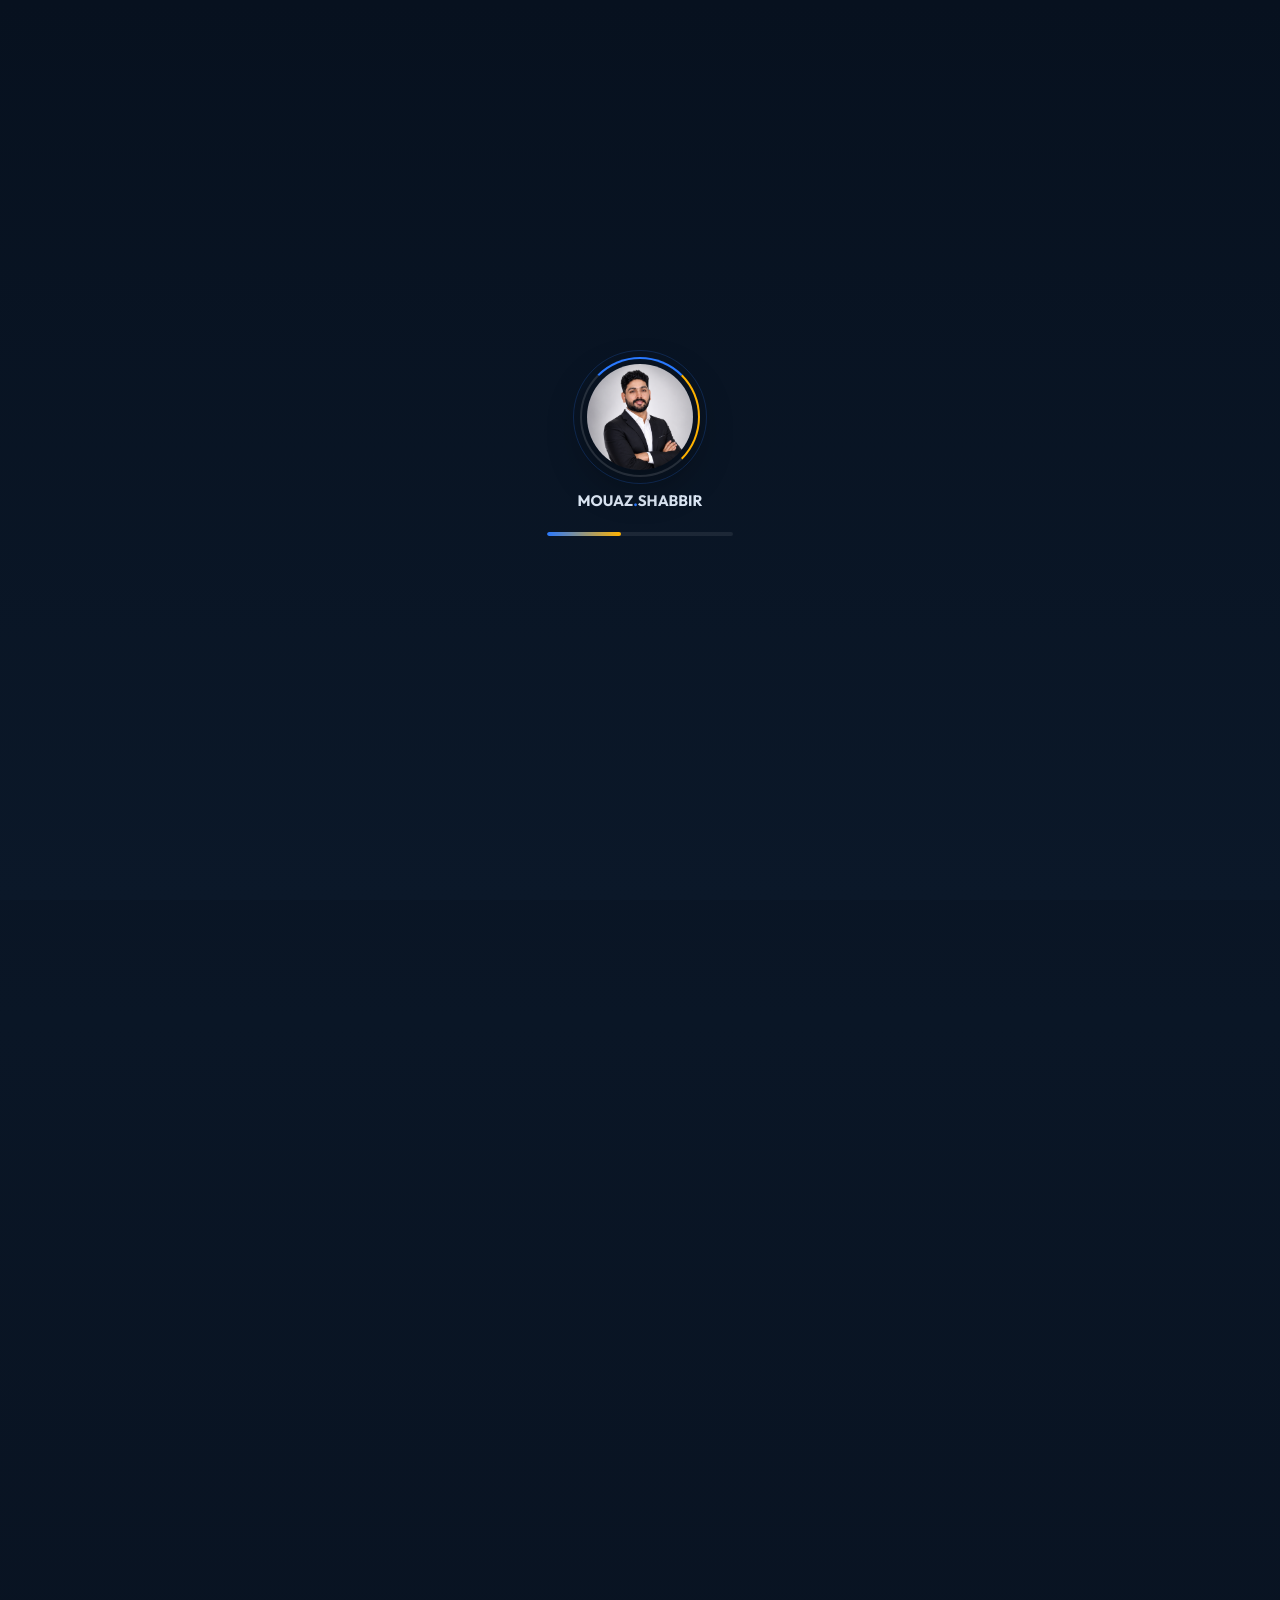
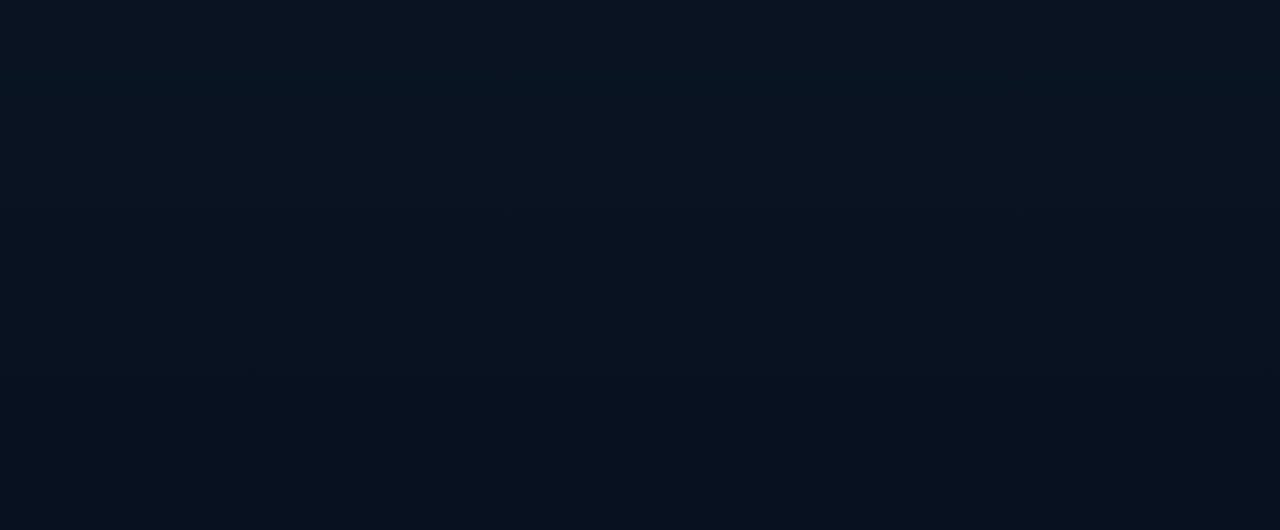
<file: course-digital-marketing.html>
<!DOCTYPE html>
<html lang="en">
<head>
<meta charset="UTF-8">
<meta name="viewport" content="width=device-width, initial-scale=1.0, viewport-fit=cover">
<title>Digital Marketing Course – Price, Roadmap & Details | Mouaz Shabbir</title>
<meta name="description" content="Learn Facebook & Instagram Ads, SEO basics, content strategy, and how to grow any brand online from zero. Price: Rs. 30,000, Duration: 3 Months. Full basic-to-advanced roadmap included.">
<link rel="preconnect" href="https://fonts.googleapis.com">
<link href="https://fonts.googleapis.com/css2?family=Syne:wght@400;600;700;800&family=Plus+Jakarta+Sans:wght@300;400;500;600;700&display=swap" rel="stylesheet">
<style>

  *, *::before, *::after { margin: 0; padding: 0; box-sizing: border-box; }

  :root {
    --navy: #0D1B2A;
    --blue: #1565C0;
    --electric: #2979FF;
    --gold: #FFB300;
    --white: #FFFFFF;
    --off: #F5F7FA;
    --gray: #8899AA;
    --light: #E3ECF7;
  }

  html { scroll-behavior: smooth; }

  body {
    font-family: 'Plus Jakarta Sans', 'Inter', sans-serif;
    background: var(--navy);
    color: var(--white);
    overflow-x: hidden;
    line-height: 1.7;
    -webkit-font-smoothing: antialiased;
  }
  p { line-height: 1.75; }

  /* ── NAV ── */
  nav {
    position: fixed; top: 0; left: 0; right: 0; z-index: 100;
    display: flex; justify-content: space-between; align-items: center;
    padding: 1.2rem 5%;
    background: rgba(13,27,42,0.85);
    backdrop-filter: blur(12px);
    border-bottom: 1px solid rgba(41,121,255,0.15);
  }
  .logo { font-family: 'Syne', sans-serif; font-weight: 800; font-size: 1.4rem; letter-spacing: -0.5px; }
  .logo span { color: var(--electric); }
  .nav-links { display: flex; gap: 2rem; list-style: none; }
  .nav-links a { color: var(--gray); text-decoration: none; font-size: 0.9rem; font-weight: 500; transition: color 0.3s; }
  .nav-links a:hover { color: var(--white); }
  .nav-links a.active-link { color: var(--electric); }

  .nav-toggle {
    display: none;
    flex-direction: column;
    gap: 5px;
    background: none; border: none; cursor: pointer;
    padding: 6px; z-index: 210;
  }
  .nav-toggle span {
    width: 24px; height: 2px; background: var(--white);
    border-radius: 2px; transition: all 0.3s ease;
  }
  .nav-toggle.active span:nth-child(1) { transform: translateY(7px) rotate(45deg); }
  .nav-toggle.active span:nth-child(2) { opacity: 0; }
  .nav-toggle.active span:nth-child(3) { transform: translateY(-7px) rotate(-45deg); }
  .nav-cta {
    background: var(--electric); color: var(--white); border: none;
    padding: 0.55rem 1.4rem; border-radius: 50px; font-weight: 600;
    font-size: 0.88rem; cursor: pointer; transition: all 0.3s;
    text-decoration: none;
  }
  .nav-cta:hover { background: #1565C0; transform: translateY(-1px); }

  /* ── HERO ── */
  .hero {
    min-height: 100vh;
    display: flex; align-items: center;
    padding: 6rem 5% 4rem;
    position: relative;
    overflow: hidden;
  }
  .hero-bg {
    position: absolute; inset: 0;
    background: radial-gradient(ellipse 70% 60% at 70% 50%, rgba(41,121,255,0.12) 0%, transparent 70%),
                radial-gradient(ellipse 40% 40% at 20% 80%, rgba(255,179,0,0.06) 0%, transparent 60%);
  }
  .hero-grid {
    position: absolute; inset: 0; opacity: 0.04;
    background-image: linear-gradient(var(--electric) 1px, transparent 1px),
                      linear-gradient(90deg, var(--electric) 1px, transparent 1px);
    background-size: 60px 60px;
  }
  .hero-inner {
    position: relative; z-index: 2;
    display: grid; grid-template-columns: 1fr 420px;
    gap: 4rem; align-items: center; width: 100%; max-width: 1200px; margin: 0 auto;
  }
  .hero-tag {
    display: inline-flex; align-items: center; gap: 0.5rem;
    background: rgba(41,121,255,0.12); border: 1px solid rgba(41,121,255,0.3);
    padding: 0.4rem 1rem; border-radius: 50px; margin-bottom: 1.5rem;
    font-size: 0.8rem; font-weight: 600; color: var(--electric); letter-spacing: 1px;
    text-transform: uppercase;
  }
  .hero-tag::before { content: ''; width: 6px; height: 6px; background: var(--electric); border-radius: 50%; animation: pulse 2s infinite; }
  @keyframes pulse { 0%,100%{opacity:1;transform:scale(1);} 50%{opacity:0.4;transform:scale(1.4);} }

  .hero h1 {
    font-family: 'Syne', sans-serif; font-weight: 800;
    font-size: clamp(2.8rem, 5vw, 4.2rem); line-height: 1.08;
    letter-spacing: -2px; margin-bottom: 1.2rem;
  }
  .hero h1 .highlight {
    background: linear-gradient(135deg, var(--electric), var(--gold));
    -webkit-background-clip: text; -webkit-text-fill-color: transparent;
    background-clip: text;
  }
  .hero-desc {
    font-size: 1.05rem; line-height: 1.7; color: #9EB3CC;
    max-width: 520px; margin-bottom: 2.5rem;
  }
  .hero-btns { display: flex; gap: 1rem; flex-wrap: wrap; }
  .btn-primary {
    background: var(--electric); color: var(--white); text-decoration: none;
    padding: 0.85rem 2rem; border-radius: 50px; font-weight: 600;
    font-size: 0.95rem; transition: all 0.3s; display: inline-flex; align-items: center; gap: 0.5rem;
  }
  .btn-primary:hover { background: #1565C0; transform: translateY(-2px); box-shadow: 0 8px 24px rgba(41,121,255,0.35); }
  .btn-secondary {
    background: transparent; color: var(--white); text-decoration: none;
    padding: 0.85rem 2rem; border-radius: 50px; font-weight: 600;
    font-size: 0.95rem; border: 1px solid rgba(255,255,255,0.2); transition: all 0.3s;
    display: inline-flex; align-items: center; gap: 0.5rem;
  }
  .btn-secondary:hover { border-color: var(--electric); color: var(--electric); }

  /* PHOTO CARD */
  .photo-card {
    position: relative;
    animation: floatUp 0.8s ease-out both;
  }
  @keyframes floatUp { from{opacity:0;transform:translateY(30px);} to{opacity:1;transform:translateY(0);} }
  .photo-ring {
    width: 380px; height: 380px; border-radius: 50%;
    background: linear-gradient(135deg, var(--electric), var(--gold));
    padding: 4px; margin: 0 auto;
    box-shadow: 0 0 60px rgba(41,121,255,0.3);
    animation: rotate 8s linear infinite;
  }
  @keyframes rotate { from{box-shadow:0 0 60px rgba(41,121,255,0.3);} 50%{box-shadow:0 0 80px rgba(255,179,0,0.3);} to{box-shadow:0 0 60px rgba(41,121,255,0.3);} }
  .photo-inner {
    width: 100%; height: 100%; border-radius: 50%;
    overflow: hidden; background: var(--navy);
  }
  .photo-inner img { width: 100%; height: 100%; object-fit: cover; object-position: top; }

  .badge {
    position: absolute;
    background: var(--navy); border: 1px solid rgba(41,121,255,0.3);
    border-radius: 12px; padding: 0.6rem 1rem;
    display: flex; align-items: center; gap: 0.5rem;
    font-size: 0.78rem; font-weight: 600; white-space: nowrap;
    box-shadow: 0 4px 20px rgba(0,0,0,0.3);
    animation: floatBadge 3s ease-in-out infinite;
  }
  @keyframes floatBadge { 0%,100%{transform:translateY(0);} 50%{transform:translateY(-6px);} }
  .badge-1 { top: 10%; right: -20px; animation-delay: 0s; }
  .badge-2 { bottom: 18%; left: -30px; animation-delay: 1.5s; }
  .badge .dot { width: 8px; height: 8px; border-radius: 50%; background: #00E676; }
  .badge .num { color: var(--electric); font-size: 1rem; }

  /* ── STATS ── */
  .stats-section {
    padding: 5rem 5%;
    background: rgba(255,255,255,0.02);
    border-top: 1px solid rgba(255,255,255,0.06);
    border-bottom: 1px solid rgba(255,255,255,0.06);
  }
  .stats-inner { max-width: 1100px; margin: 0 auto; display: grid; grid-template-columns: repeat(4,1fr); gap: 2rem; }
  .stat-card {
    text-align: center; padding: 2rem 1rem;
    border: 1px solid rgba(41,121,255,0.15); border-radius: 16px;
    background: rgba(41,121,255,0.04);
    transition: all 0.3s;
    opacity: 0; transform: translateY(20px);
  }
  .stat-card.visible { opacity: 1; transform: translateY(0); transition: all 0.5s ease; }
  .stat-card:hover { border-color: var(--electric); background: rgba(41,121,255,0.08); transform: translateY(-4px); }
  .stat-num {
    font-family: 'Syne', sans-serif; font-size: 2.8rem; font-weight: 800;
    background: linear-gradient(135deg, var(--electric), var(--gold));
    -webkit-background-clip: text; -webkit-text-fill-color: transparent; background-clip: text;
    display: block; margin-bottom: 0.4rem;
  }
  .stat-label { color: var(--gray); font-size: 0.85rem; font-weight: 500; }

  /* ── SERVICES ── */
  .section { padding: 6rem 5%; max-width: 1200px; margin: 0 auto; }
  .section-tag {
    display: inline-block; font-size: 0.75rem; font-weight: 700;
    letter-spacing: 2px; text-transform: uppercase; color: var(--electric);
    margin-bottom: 1rem;
  }
  .section-title {
    font-family: 'Syne', sans-serif; font-weight: 800;
    font-size: clamp(2rem, 4vw, 3rem); line-height: 1.1;
    letter-spacing: -1px; margin-bottom: 3.5rem;
  }
  .section-title span { color: var(--electric); }

  .services-grid { display: grid; grid-template-columns: repeat(3,1fr); gap: 1.5rem; }
  .service-card {
    background: rgba(255,255,255,0.03); border: 1px solid rgba(255,255,255,0.08);
    border-radius: 20px; padding: 2rem;
    transition: all 0.35s; cursor: default;
    opacity: 0; transform: translateY(30px);
  }
  .service-card.visible { opacity: 1; transform: translateY(0); }
  .service-card:hover { border-color: var(--electric); background: rgba(41,121,255,0.06); transform: translateY(-6px); }
  .service-icon {
    width: 52px; height: 52px; border-radius: 14px;
    background: linear-gradient(135deg, rgba(41,121,255,0.2), rgba(255,179,0,0.1));
    display: flex; align-items: center; justify-content: center;
    font-size: 1.6rem; margin-bottom: 1.2rem;
  }
  .service-card h3 { font-family: 'Syne', sans-serif; font-size: 1.1rem; font-weight: 700; margin-bottom: 0.7rem; }
  .service-card p { color: var(--gray); font-size: 0.88rem; line-height: 1.65; }

  /* ── EXPERIENCE ── */
  .exp-section { padding: 6rem 5%; background: rgba(255,255,255,0.015); }
  .exp-inner { max-width: 1100px; margin: 0 auto; }
  .timeline { position: relative; padding-left: 2rem; }
  .timeline::before {
    content: ''; position: absolute; left: 0; top: 0; bottom: 0; width: 2px;
    background: linear-gradient(to bottom, var(--electric), var(--gold), transparent);
  }
  .timeline-item {
    position: relative; margin-bottom: 3rem; padding-left: 2rem;
    opacity: 0; transform: translateX(-20px);
  }
  .timeline-item.visible { opacity: 1; transform: translateX(0); transition: all 0.5s ease; }
  .timeline-dot {
    position: absolute; left: -2.45rem; top: 0.4rem;
    width: 14px; height: 14px; border-radius: 50%;
    background: var(--electric); border: 3px solid var(--navy);
    box-shadow: 0 0 0 3px rgba(41,121,255,0.3);
  }
  .timeline-period {
    font-size: 0.78rem; font-weight: 600; color: var(--electric);
    letter-spacing: 1px; text-transform: uppercase; margin-bottom: 0.4rem;
  }
  .timeline-title { font-family: 'Syne', sans-serif; font-size: 1.3rem; font-weight: 700; margin-bottom: 0.3rem; }
  .timeline-co { color: var(--gold); font-size: 0.9rem; font-weight: 600; margin-bottom: 0.8rem; }
  .timeline-list { list-style: none; }
  .timeline-list li {
    color: var(--gray); font-size: 0.88rem; line-height: 1.6; padding: 0.25rem 0;
    padding-left: 1.2rem; position: relative;
  }
  .timeline-list li::before { content: '▸'; position: absolute; left: 0; color: var(--electric); }

  /* ── RESULTS ── */
  .results-section { padding: 6rem 5%; }
  .results-inner { max-width: 1100px; margin: 0 auto; }
  .results-grid { display: grid; grid-template-columns: repeat(2,1fr); gap: 1.5rem; margin-top: 3rem; }
  .result-card {
    background: linear-gradient(135deg, rgba(41,121,255,0.08), rgba(255,179,0,0.04));
    border: 1px solid rgba(41,121,255,0.2); border-radius: 20px; padding: 2rem;
    transition: all 0.3s; opacity: 0; transform: scale(0.95);
  }
  .result-card.visible { opacity: 1; transform: scale(1); transition: all 0.5s ease; }
  .result-card:hover { border-color: var(--gold); transform: translateY(-4px); }
  .result-client { font-size: 0.75rem; font-weight: 700; letter-spacing: 1.5px; text-transform: uppercase; color: var(--gold); margin-bottom: 1rem; }
  .result-metric {
    font-family: 'Syne', sans-serif; font-size: 2.6rem; font-weight: 800;
    background: linear-gradient(135deg, var(--white), var(--electric));
    -webkit-background-clip: text; -webkit-text-fill-color: transparent; background-clip: text;
    margin-bottom: 0.3rem;
  }
  .result-desc { color: var(--gray); font-size: 0.88rem; line-height: 1.6; }
  .result-tags { display: flex; flex-wrap: wrap; gap: 0.5rem; margin-top: 1.2rem; }
  .tag {
    background: rgba(41,121,255,0.12); border: 1px solid rgba(41,121,255,0.2);
    color: var(--electric); font-size: 0.72rem; font-weight: 600;
    padding: 0.25rem 0.75rem; border-radius: 50px;
  }

  /* ── SKILLS ── */
  .skills-section { padding: 6rem 5%; background: rgba(255,255,255,0.015); }
  .skills-inner { max-width: 1100px; margin: 0 auto; }
  .skills-grid { display: grid; grid-template-columns: repeat(3,1fr); gap: 2rem; margin-top: 3rem; }
  .skill-group h4 { font-family: 'Syne', sans-serif; font-size: 1rem; font-weight: 700; color: var(--electric); margin-bottom: 1.2rem; padding-bottom: 0.6rem; border-bottom: 1px solid rgba(41,121,255,0.2); }
  .skill-item { display: flex; align-items: center; gap: 0.6rem; margin-bottom: 0.8rem; }
  .skill-item::before { content: '✓'; color: var(--electric); font-weight: 700; font-size: 0.85rem; }
  .skill-item span { color: #9EB3CC; font-size: 0.88rem; }

  /* ── CONTACT ── */
  .contact-section {
    padding: 7rem 5%;
    background: linear-gradient(135deg, rgba(41,121,255,0.06), rgba(255,179,0,0.03));
    border-top: 1px solid rgba(255,255,255,0.06);
    text-align: center;
  }
  .contact-section .section-title { margin-bottom: 1rem; }
  .contact-section p { color: var(--gray); font-size: 1rem; margin-bottom: 2.5rem; max-width: 480px; margin-left: auto; margin-right: auto; }
  .contact-links { display: flex; justify-content: center; gap: 1rem; flex-wrap: wrap; }
  .contact-link {
    display: inline-flex; align-items: center; gap: 0.6rem;
    background: rgba(255,255,255,0.05); border: 1px solid rgba(255,255,255,0.12);
    color: var(--white); text-decoration: none; padding: 0.8rem 1.5rem;
    border-radius: 12px; font-size: 0.9rem; font-weight: 500; transition: all 0.3s;
  }
  .contact-link:hover { border-color: var(--electric); background: rgba(41,121,255,0.1); transform: translateY(-2px); }

  /* ── FOOTER ── */
  footer {
    text-align: center; padding: 2rem 5%;
    border-top: 1px solid rgba(255,255,255,0.06);
    color: var(--gray); font-size: 0.82rem;
  }

  /* ── ANIMATIONS ── */
  @media (prefers-reduced-motion: reduce) { *, *::before, *::after { animation: none !important; transition: none !important; } }

  @media (max-width: 900px) {
    .hero-inner { grid-template-columns: 1fr; text-align: center; }
    .photo-ring { width: 280px; height: 280px; }
    .photo-card { order: -1; }
    .services-grid, .skills-grid { grid-template-columns: 1fr 1fr; }
    .stats-inner { grid-template-columns: repeat(2,1fr); }
    .results-grid { grid-template-columns: 1fr; }
    .badge-1, .badge-2 { display: none; }
  }
  @media (max-width: 780px) {
    .nav-toggle { display: flex; }
    .nav-links {
      position: fixed; top: 0; right: 0;
      height: 100vh; width: min(78vw, 320px);
      background: linear-gradient(160deg, #0D1B2A 0%, #0A1420 100%);
      flex-direction: column; justify-content: center; align-items: flex-start;
      gap: 1.8rem; padding: 6rem 2.2rem;
      transform: translateX(100%);
      transition: transform 0.4s cubic-bezier(.4,0,.2,1);
      box-shadow: -10px 0 40px rgba(0,0,0,0.4);
      border-left: 1px solid rgba(41,121,255,0.2);
    }
    .nav-links.active { transform: translateX(0); }
    .nav-links a { font-size: 1.05rem; }
    .nav-cta { display: none; }
    .nav-links .nav-cta-mobile {
      display: inline-flex; margin-top: 0.5rem;
      background: var(--electric); color: var(--white);
      padding: 0.7rem 1.5rem; border-radius: 50px;
      text-decoration: none; font-weight: 600; font-size: 0.9rem;
    }
  }
  .nav-overlay {
    display: none; position: fixed; inset: 0; background: rgba(0,0,0,0.5);
    z-index: 150; backdrop-filter: blur(2px);
  }
  .nav-overlay.active { display: block; }

  @media (max-width: 600px) {
    .services-grid, .skills-grid { grid-template-columns: 1fr; }
    .stats-inner { grid-template-columns: 1fr 1fr; }
  }

  /* ── PAGE TRANSITION ── */
  body {
    opacity: 0;
    transform: translateY(6px);
    transition: opacity 0.45s ease, transform 0.45s ease;
  }
  body.page-loaded { opacity: 1; transform: translateY(0); }
  body.page-leaving { opacity: 0; transform: translateY(-6px); }

/* ── PRELOADER ── */
#preloader {
  position: fixed; inset: 0; z-index: 9999;
  background: var(--navy);
  display: flex; flex-direction: column; align-items: center; justify-content: center;
  gap: 1.4rem;
  transition: opacity 0.6s ease, visibility 0.6s ease;
}
#preloader.hide { opacity: 0; visibility: hidden; pointer-events: none; }
.preloader-photo {
  width: 96px; height: 96px; border-radius: 50%;
  overflow: hidden; position: relative;
  border: 3px solid transparent;
  background: linear-gradient(var(--navy), var(--navy)) padding-box,
              conic-gradient(var(--electric), var(--gold), var(--electric)) border-box;
  animation: spinRing 1.4s linear infinite;
}
.preloader-photo img { width: 100%; height: 100%; object-fit: cover; object-position: top; }
@keyframes spinRing { to { transform: rotate(360deg); } }
.preloader-text {
  font-family: 'Syne', sans-serif; font-weight: 700; font-size: 0.95rem;
  color: var(--gray); letter-spacing: 1px;
}
.preloader-text span { color: var(--electric); }
.preloader-bar {
  width: 160px; height: 3px; border-radius: 3px;
  background: rgba(255,255,255,0.08); overflow: hidden;
}
.preloader-bar::after {
  content: ''; display: block; height: 100%; width: 40%;
  background: linear-gradient(90deg, var(--electric), var(--gold));
  border-radius: 3px;
  animation: barSlide 1.1s ease-in-out infinite;
}
@keyframes barSlide {
  0% { transform: translateX(-100%); }
  50% { transform: translateX(120%); }
  100% { transform: translateX(-100%); }
}

/* ── WHATSAPP FLOAT BUTTON ── */
.whatsapp-float {
  position: fixed; bottom: 22px; right: 22px; z-index: 190;
  width: 58px; height: 58px; border-radius: 50%;
  background: #25D366; display: flex; align-items: center; justify-content: center;
  box-shadow: 0 6px 22px rgba(37,211,102,0.45);
  text-decoration: none;
  animation: waPulse 2.4s ease-in-out infinite;
}
.whatsapp-float svg { width: 30px; height: 30px; }
.whatsapp-float:hover { transform: scale(1.08); }
@keyframes waPulse {
  0%,100% { box-shadow: 0 6px 22px rgba(37,211,102,0.45); }
  50% { box-shadow: 0 6px 30px rgba(37,211,102,0.75), 0 0 0 8px rgba(37,211,102,0.12); }
}
@media (max-width: 600px) {
  .whatsapp-float { bottom: 16px; right: 16px; width: 52px; height: 52px; }
  .whatsapp-float svg { width: 26px; height: 26px; }
}

/* ── FOOTER links (whatsapp/email) ── */
footer { padding: 2.6rem 5% 2rem; }
.footer-links {
  display: flex; justify-content: center; gap: 1.4rem; flex-wrap: wrap;
  margin-bottom: 1rem;
}
.footer-links a {
  color: var(--gray); text-decoration: none; font-size: 0.85rem;
  display: inline-flex; align-items: center; gap: 0.4rem;
  transition: color 0.25s;
}
.footer-links a:hover { color: var(--electric); }

/* ── WHY CHOOSE / TRUST SECTION ── */
.trust-section { padding: 5rem 5%; background: rgba(255,255,255,0.015); }
.trust-inner { max-width: 1100px; margin: 0 auto; }
.trust-grid { display: grid; grid-template-columns: repeat(4,1fr); gap: 1.5rem; margin-top: 3rem; }
.trust-card {
  text-align: center; padding: 1.8rem 1.2rem;
  border: 1px solid rgba(255,255,255,0.08); border-radius: 18px;
  background: rgba(255,255,255,0.02);
  transition: all 0.3s;
  opacity: 0; transform: translateY(20px);
}
.trust-card.visible { opacity: 1; transform: translateY(0); transition: all 0.5s ease; }
.trust-card:hover { border-color: var(--gold); transform: translateY(-4px); }
.trust-icon { font-size: 1.8rem; margin-bottom: 0.8rem; }
.trust-card h4 { font-family:'Syne',sans-serif; font-size: 1rem; margin-bottom: 0.4rem; }
.trust-card p { color: var(--gray); font-size: 0.82rem; }

@media (max-width: 900px) { .trust-grid { grid-template-columns: 1fr 1fr; } }
@media (max-width: 600px) { .trust-grid { grid-template-columns: 1fr; } }

/* ══════════ COURSES PAGE ══════════ */
.courses-hero {
  padding: 8.5rem 5% 3rem; text-align: center; position: relative; overflow: hidden;
}
.courses-hero::before {
  content:''; position:absolute; inset:0;
  background: radial-gradient(ellipse 60% 50% at 50% 0%, rgba(41,121,255,0.15) 0%, transparent 70%);
}
.courses-hero-inner { position: relative; z-index: 2; max-width: 780px; margin: 0 auto; }
.courses-hero h1 {
  font-family:'Syne',sans-serif; font-weight: 800;
  font-size: clamp(2.2rem, 4.5vw, 3.4rem); line-height: 1.15; letter-spacing: -1px;
  margin-bottom: 1rem;
}
.courses-hero p { color: #9EB3CC; font-size: 1.05rem; max-width: 600px; margin: 0 auto; }

.courses-grid {
  display: grid; grid-template-columns: repeat(3, 1fr); gap: 1.6rem;
  max-width: 1200px; margin: 3rem auto 6rem; padding: 0 5%;
}
@media (max-width: 980px) { .courses-grid { grid-template-columns: 1fr 1fr; } }
@media (max-width: 640px) { .courses-grid { grid-template-columns: 1fr; } }

.course-card {
  background: rgba(255,255,255,0.03); border: 1px solid rgba(255,255,255,0.08);
  border-radius: 20px; padding: 1.8rem; position: relative;
  display: flex; flex-direction: column;
  transition: all 0.35s ease;
  opacity: 0; transform: translateY(30px);
}
.course-card.visible { opacity: 1; transform: translateY(0); transition: all 0.6s ease; }
.course-card:hover { border-color: var(--electric); background: rgba(41,121,255,0.06); transform: translateY(-6px); box-shadow: 0 14px 34px rgba(0,0,0,0.35); }
.course-card.selected { border-color: var(--gold); box-shadow: 0 0 0 1px var(--gold), 0 14px 30px rgba(255,179,0,0.12); }

.course-icon {
  width: 54px; height: 54px; border-radius: 14px;
  background: linear-gradient(135deg, rgba(41,121,255,0.22), rgba(255,179,0,0.12));
  display: flex; align-items: center; justify-content: center;
  font-size: 1.7rem; margin-bottom: 1.1rem;
}
.course-card h3 { font-family:'Syne',sans-serif; font-size: 1.12rem; font-weight: 700; margin-bottom: 0.55rem; }
.course-card p { color: var(--gray); font-size: 0.86rem; line-height: 1.65; margin-bottom: 1.1rem; flex-grow: 1; }

.course-tags { display: flex; flex-wrap: wrap; gap: 0.4rem; margin-bottom: 1.2rem; }
.course-tags span {
  background: rgba(41,121,255,0.12); border: 1px solid rgba(41,121,255,0.2);
  color: var(--electric); font-size: 0.68rem; font-weight: 600;
  padding: 0.2rem 0.65rem; border-radius: 50px;
}

.course-actions { display: flex; gap: 0.6rem; margin-top: auto; }
.btn-select {
  flex: 1; background: transparent; color: var(--white);
  border: 1px solid rgba(255,255,255,0.22); border-radius: 50px;
  padding: 0.65rem 0.9rem; font-size: 0.82rem; font-weight: 600;
  cursor: pointer; transition: all 0.25s; display: flex; align-items: center; justify-content: center; gap: 0.4rem;
}
.btn-select:hover { border-color: var(--gold); color: var(--gold); }
.btn-select.selected { background: var(--gold); color: #16202C; border-color: var(--gold); }
.btn-select.selected:hover { color: #16202C; }

.btn-wa-course {
  flex: 1; background: #25D366; color: #fff; border: none; border-radius: 50px;
  padding: 0.65rem 0.9rem; font-size: 0.82rem; font-weight: 600;
  text-decoration: none; display: flex; align-items: center; justify-content: center; gap: 0.4rem;
  transition: all 0.25s;
}
.btn-wa-course:hover { background: #1EBE59; transform: translateY(-2px); }

/* Sticky cart bar */
.cart-bar {
  position: fixed; left: 50%; bottom: 20px; transform: translate(-50%, 140%);
  z-index: 180; display: flex; align-items: center; gap: 1rem;
  background: rgba(13,27,42,0.95); border: 1px solid rgba(41,121,255,0.3);
  backdrop-filter: blur(14px);
  padding: 0.9rem 1.4rem; border-radius: 60px;
  box-shadow: 0 12px 34px rgba(0,0,0,0.45);
  transition: transform 0.4s cubic-bezier(.4,0,.2,1);
  max-width: 94vw;
}
.cart-bar.show { transform: translate(-50%, 0); }
.cart-bar-count {
  background: var(--electric); color: #fff; font-weight: 700; font-size: 0.8rem;
  width: 26px; height: 26px; border-radius: 50%;
  display: flex; align-items: center; justify-content: center; flex-shrink: 0;
}
.cart-bar-label { font-size: 0.85rem; color: var(--gray); white-space: nowrap; }
.cart-bar-label strong { color: var(--white); }
.cart-bar-send {
  background: #25D366; color: #fff; border: none; border-radius: 50px;
  padding: 0.6rem 1.2rem; font-weight: 600; font-size: 0.85rem;
  display: flex; align-items: center; gap: 0.5rem; cursor: pointer;
  text-decoration: none; white-space: nowrap;
}
.cart-bar-send:hover { background: #1EBE59; }
.cart-bar-clear {
  background: none; border: none; color: var(--gray); cursor: pointer;
  font-size: 1.1rem; line-height: 1; padding: 0.2rem;
}
.cart-bar-clear:hover { color: var(--white); }
@media (max-width: 600px) {
  .cart-bar { flex-wrap: wrap; justify-content: center; padding: 0.8rem 1.1rem; gap: 0.6rem; }
  .cart-bar-label { width: 100%; text-align: center; }
}

/* Courses CTA banner */
.courses-cta-banner {
  max-width: 1000px; margin: 0 auto 5rem; padding: 2.6rem 2rem;
  text-align: center; border-radius: 24px;
  background: linear-gradient(135deg, rgba(41,121,255,0.1), rgba(255,179,0,0.05));
  border: 1px solid rgba(41,121,255,0.2);
}
.courses-cta-banner h3 { font-family:'Syne',sans-serif; font-size: 1.4rem; margin-bottom: 0.6rem; }
.courses-cta-banner p { color: var(--gray); font-size: 0.9rem; margin-bottom: 1.4rem; }

/* ══════════ COURSE CARD PRICE + BADGES (courses.html) ══════════ */
.course-card { position: relative; }
.course-badge {
  position: absolute; top: -10px; right: 16px;
  background: linear-gradient(135deg, var(--gold), #FFD666);
  color: #16202C; font-size: 0.68rem; font-weight: 800;
  padding: 0.32rem 0.85rem; border-radius: 50px;
  box-shadow: 0 4px 12px rgba(255,179,0,0.35);
  letter-spacing: 0.3px;
}
.course-badge.premium { background: linear-gradient(135deg,#FF6B6B,#FFB300); }
.course-badge.soon { background: rgba(255,255,255,0.12); color: var(--gray); box-shadow:none; border:1px solid rgba(255,255,255,0.2); }

.course-price-row { display: flex; align-items: baseline; gap: 0.6rem; margin-bottom: 0.3rem; }
.price-old { color: var(--gray); text-decoration: line-through; font-size: 0.85rem; }
.price-new { color: var(--gold); font-size: 1.3rem; font-weight: 800; font-family:'Syne',sans-serif; }
.price-save { color: #6FCF97; font-size: 0.7rem; font-weight: 700; background: rgba(111,207,151,0.12); padding: 0.15rem 0.5rem; border-radius: 50px; }
.course-duration { color: var(--gray); font-size: 0.78rem; margin-bottom: 1rem; display:flex; align-items:center; gap:0.35rem; }

.course-actions-3 { display: flex; gap: 0.5rem; margin-top: auto; }
.btn-view-roadmap {
  flex: 1; background: var(--electric); color: #fff; border: none; border-radius: 50px;
  padding: 0.65rem 0.7rem; font-size: 0.8rem; font-weight: 700; text-decoration: none;
  display: flex; align-items: center; justify-content: center; gap: 0.35rem; transition: all 0.25s;
}
.btn-view-roadmap:hover { background: #1565C0; transform: translateY(-2px); }
.btn-icon-only {
  width: 42px; height: 42px; flex-shrink: 0; border-radius: 50%;
  display: flex; align-items: center; justify-content: center;
  border: 1px solid rgba(255,255,255,0.2); background: transparent; color: var(--white);
  cursor: pointer; font-size: 0.95rem; transition: all 0.25s; text-decoration: none;
}
.btn-icon-only:hover { border-color: var(--gold); color: var(--gold); }
.btn-icon-only.selected { background: var(--gold); color: #16202C; border-color: var(--gold); }
.btn-icon-only.wa { border-color: rgba(37,211,102,0.4); color: #25D366; }
.btn-icon-only.wa:hover { background: #25D366; color: #fff; }

.course-card.coming-soon { opacity: 0.75; }
.course-card.coming-soon .course-icon { filter: grayscale(0.4); }
.btn-notify {
  width: 100%; background: rgba(37,211,102,0.12); border: 1px solid rgba(37,211,102,0.4);
  color: #25D366; border-radius: 50px; padding: 0.65rem; font-size: 0.82rem; font-weight: 700;
  text-decoration: none; display: flex; align-items: center; justify-content: center; gap: 0.4rem;
}
.btn-notify:hover { background: #25D366; color: #fff; }

/* ══════════ COURSE DETAIL PAGE ══════════ */
.detail-hero {
  padding: 8rem 5% 2rem; position: relative; overflow: hidden;
}
.detail-hero::before {
  content:''; position:absolute; inset:0;
  background: radial-gradient(ellipse 60% 50% at 50% 0%, rgba(41,121,255,0.15) 0%, transparent 70%);
}
.detail-breadcrumb { position: relative; z-index:2; font-size: 0.82rem; color: var(--gray); margin-bottom: 1.4rem; }
.detail-breadcrumb a { color: var(--electric); text-decoration: none; }
.detail-hero-grid {
  position: relative; z-index: 2; max-width: 1150px; margin: 0 auto;
  display: grid; grid-template-columns: 1.5fr 1fr; gap: 2.5rem; align-items: start;
}
@media (max-width: 900px) { .detail-hero-grid { grid-template-columns: 1fr; } }

.detail-icon-big {
  width: 68px; height: 68px; border-radius: 18px;
  background: linear-gradient(135deg, rgba(41,121,255,0.22), rgba(255,179,0,0.14));
  display: flex; align-items: center; justify-content: center;
  font-size: 2.1rem; margin-bottom: 1.4rem;
}
.detail-hero h1 {
  font-family:'Syne',sans-serif; font-weight: 800;
  font-size: clamp(1.9rem, 3.6vw, 2.7rem); line-height: 1.15; margin-bottom: 1rem;
}
.detail-hero > .detail-hero-grid > div:first-child p.detail-lead { color: #9EB3CC; font-size: 1.02rem; line-height: 1.75; margin-bottom: 1.6rem; max-width: 560px; }
.detail-meta-row { display: flex; flex-wrap: wrap; gap: 0.8rem; margin-bottom: 1rem; }
.detail-meta-pill {
  background: rgba(255,255,255,0.05); border: 1px solid rgba(255,255,255,0.1);
  border-radius: 50px; padding: 0.5rem 1rem; font-size: 0.8rem; color: var(--white);
  display: flex; align-items: center; gap: 0.4rem;
}

.price-card {
  background: rgba(255,255,255,0.03); border: 1px solid rgba(41,121,255,0.25);
  border-radius: 22px; padding: 1.8rem; position: sticky; top: 100px;
}
.price-card .course-price-row { align-items: baseline; margin-bottom: 0.4rem; }
.price-card .price-new { font-size: 2rem; }
.price-card-duration { color: var(--gray); font-size: 0.85rem; margin: 0.6rem 0 1.3rem; padding-bottom: 1.2rem; border-bottom: 1px solid rgba(255,255,255,0.08); }
.price-card-duration div { display:flex; justify-content: space-between; margin-bottom: 0.55rem; }
.price-card-duration span:first-child { color: var(--gray); }
.price-card-duration span:last-child { color: var(--white); font-weight: 600; }
.price-card .btn-primary, .price-card .btn-wa-full {
  width: 100%; justify-content: center; text-align:center; margin-bottom: 0.7rem;
}
.btn-wa-full {
  display:flex; align-items:center; justify-content:center; gap:0.5rem;
  background:#25D366; color:#fff; border:none; border-radius:50px;
  padding: 0.85rem; font-weight:700; font-size:0.92rem; text-decoration:none; width:100%;
}
.btn-wa-full:hover { background:#1EBE59; }
.price-card-note { font-size: 0.75rem; color: var(--gray); text-align: center; }

/* Roadmap timeline */
.roadmap-section { padding: 2rem 5% 4rem; max-width: 900px; margin: 0 auto; }
.roadmap-section .section-tag { display:block; margin-bottom: 0.6rem; }
.roadmap-section > h2 { margin-bottom: 2.4rem; }
.roadmap-stage {
  display: grid; grid-template-columns: 60px 1fr; gap: 1.4rem;
  margin-bottom: 2.2rem; position: relative;
  opacity: 0; transform: translateY(20px);
}
.roadmap-stage.visible { opacity: 1; transform: translateY(0); transition: all 0.55s ease; }
.roadmap-stage::before {
  content: ''; position: absolute; left: 29px; top: 60px; bottom: -40px; width: 2px;
  background: linear-gradient(to bottom, rgba(41,121,255,0.4), transparent);
}
.roadmap-stage:last-child::before { display: none; }
.roadmap-num {
  width: 60px; height: 60px; border-radius: 50%;
  background: linear-gradient(135deg, rgba(41,121,255,0.2), rgba(255,179,0,0.12));
  border: 1px solid rgba(41,121,255,0.3);
  display: flex; align-items: center; justify-content: center;
  font-size: 1.5rem; flex-shrink: 0;
}
.roadmap-content h3 { font-family:'Syne',sans-serif; font-size: 1.15rem; margin-bottom: 0.3rem; }
.roadmap-content .stage-tag {
  display: inline-block; font-size: 0.68rem; font-weight: 700; letter-spacing: 0.5px;
  color: var(--electric); text-transform: uppercase; margin-bottom: 0.5rem;
}
.roadmap-content ul { list-style: none; padding: 0; margin-top: 0.6rem; }
.roadmap-content ul li {
  color: var(--gray); font-size: 0.88rem; padding-left: 1.3rem; position: relative;
  margin-bottom: 0.5rem; line-height: 1.6;
}
.roadmap-content ul li::before { content: '✓'; position: absolute; left: 0; color: var(--gold); font-weight: 700; }

/* Practical training options */
.practical-section { padding: 1rem 5% 4rem; max-width: 900px; margin: 0 auto; }
.practical-grid { display: grid; grid-template-columns: 1fr 1fr; gap: 1.3rem; margin-top: 1.6rem; }
@media (max-width: 700px) { .practical-grid { grid-template-columns: 1fr; } }
.practical-card {
  background: rgba(255,255,255,0.03); border: 1px solid rgba(255,255,255,0.08);
  border-radius: 18px; padding: 1.6rem;
}
.practical-card .p-icon { font-size: 1.6rem; margin-bottom: 0.7rem; }
.practical-card h4 { font-family:'Syne',sans-serif; font-size: 1rem; margin-bottom: 0.5rem; }
.practical-card p { color: var(--gray); font-size: 0.85rem; line-height: 1.65; }

.premium-strip {
  max-width: 900px; margin: 0 auto 1rem; padding: 1.1rem 1.4rem;
  background: linear-gradient(135deg, rgba(255,107,107,0.1), rgba(255,179,0,0.08));
  border: 1px solid rgba(255,179,0,0.3); border-radius: 16px;
  display: flex; align-items: center; gap: 0.8rem; font-size: 0.85rem; color: #FFD666;
}

.detail-cta {
  max-width: 900px; margin: 0 auto 5rem; padding: 2.4rem 2rem; text-align: center;
  border-radius: 22px; background: rgba(255,255,255,0.03); border: 1px solid rgba(255,255,255,0.08);
}
.detail-cta h3 { font-family:'Syne',sans-serif; font-size: 1.3rem; margin-bottom: 0.5rem; }
.detail-cta p { color: var(--gray); font-size: 0.88rem; margin-bottom: 1.3rem; }

</style>
<link rel="preconnect" href="https://fonts.gstatic.com" crossorigin>
<link href="https://fonts.googleapis.com/css2?family=Manrope:wght@400;500;600;700;800&family=Outfit:wght@500;600;700;800&display=swap" rel="stylesheet">
<link rel="stylesheet" href="assets/css/site-polish.css">
</head>
<body class="preloading">
<div id="preloader" aria-label="Loading Mouaz Shabbir website">
  <div class="preloader-photo"><img src="mouaz-photo.png" alt="Mouaz Shabbir" decoding="async"></div>
  <div class="preloader-text">MOUAZ<span>.</span>SHABBIR</div>
  <div class="preloader-bar"></div>
</div>
<!-- NAV -->
<nav>
  <div class="logo">Mouaz<span>.</span></div>
  <ul class="nav-links" id="primaryNav">
    <li><a href="index.html">Home</a></li>
    <li><a href="index.html#services">Services</a></li>
    <li><a href="index.html#results">Results</a></li>
    <li><a href="testimonials.html">Testimonials</a></li>
    <li><a href="courses.html" class="active-link">Courses</a></li>
    <li><a href="ltd-formation.html">LTD Formation</a></li>
    <li><a href="index.html#contact">Contact</a></li>
    <li><a href="https://wa.me/923040834255" target="_blank" class="nav-cta-mobile">💬 WhatsApp Me</a></li>
  </ul>
  <a href="index.html#contact" class="nav-cta">Hire Me</a>
  <button class="nav-toggle" aria-label="Toggle menu" aria-controls="primaryNav" aria-expanded="false"><span></span><span></span><span></span></button>
</nav>
<div class="nav-overlay"></div>

<!-- DETAIL HERO -->
<section class="detail-hero">
  <div class="detail-hero-grid">
    <div>
      <div class="detail-breadcrumb"><a href="courses.html">Courses</a> &nbsp;/&nbsp; Digital Marketing</div>
      <div class="detail-icon-big">📱</div>
      <h1>Digital Marketing</h1>
      <p class="detail-lead">A complete, practical digital marketing course covering organic growth, paid ads, and analytics — taught the way real freelance clients pay for it.</p>
      <div class="detail-meta-row">
        <div class="detail-meta-pill">🗓️ 3 Months</div>
        <div class="detail-meta-pill">📅 2–3 classes / week</div>
        <div class="detail-meta-pill">🎓 Basic → Advanced</div>
      </div>
    </div>
    <div class="price-card">
      <div class="course-price-row"><span class="price-old">Rs. 35,000</span> <span class="price-new">Rs. 30,000</span></div>
      <div class="price-card-duration">
        <div><span>Duration</span><span>3 Months</span></div>
        <div><span>Schedule</span><span>2–3 classes / week</span></div>
        <div><span>Level</span><span>Basic to Advanced</span></div>
      </div>
      <a href="https://wa.me/923040834255?text=Hi%20Mouaz%2C%20I%20want%20to%20enroll%20in%20the%20Digital%20Marketing%20course%20%28Rs.%2030%2C000%20/%203%20Months%29.%20Please%20share%20the%20next%20steps." target="_blank" class="btn-wa-full">💬 Enroll Now on WhatsApp</a>
      <a href="https://wa.me/923040834255?text=Hi%20Mouaz%2C%20I%20have%20a%20question%20about%20the%20Digital%20Marketing%20course." target="_blank" class="btn-view-roadmap" style="background:transparent;border:1px solid rgba(255,255,255,0.2);">Ask a Question</a>
      <p class="price-card-note">Limited seats every month · Certificate on completion</p>
    </div>
  </div>
</section>

<!-- ROADMAP -->
<section class="roadmap-section">
  
  <span class="section-tag">Course Roadmap</span>
  <h2 class="section-title">From <span style="color:var(--electric)">Basic</span> to <span style="color:var(--gold)">Advanced</span></h2>
  <div class="roadmap-stage">
    <div class="roadmap-num">🧭</div>
    <div class="roadmap-content">
      <span class="stage-tag">Stage 1 · Basic</span>
      <h3>Foundations</h3>
      <ul><li>Understanding digital marketing & the marketing funnel</li><li>Knowing your audience — research & buyer personas</li><li>Overview of platforms: Facebook, Instagram, TikTok, Google</li><li>Setting up business profiles the right way</li></ul>
    </div>
  </div>
  <div class="roadmap-stage">
    <div class="roadmap-num">📈</div>
    <div class="roadmap-content">
      <span class="stage-tag">Stage 2 · Intermediate</span>
      <h3>Organic Growth & Content</h3>
      <ul><li>Content strategy & posting calendars</li><li>Copywriting for ads & captions that convert</li><li>Facebook & Instagram Ads Manager basics</li><li>Audience targeting, budgeting & basic funnels</li></ul>
    </div>
  </div>
  <div class="roadmap-stage">
    <div class="roadmap-num">🎯</div>
    <div class="roadmap-content">
      <span class="stage-tag">Stage 3 · Advanced</span>
      <h3>Paid Ads Mastery</h3>
      <ul><li>Campaign structures (Awareness, Traffic, Conversion)</li><li>Pixel / conversion tracking setup</li><li>Retargeting & lookalike audiences</li><li>Reading Ads Manager analytics & fixing weak ads</li></ul>
    </div>
  </div>
  <div class="roadmap-stage">
    <div class="roadmap-num">🚀</div>
    <div class="roadmap-content">
      <span class="stage-tag">Stage 4 · Hands-On</span>
      <h3>Real Practical Work</h3>
      <ul><li>Set up a live/demo ad campaign from scratch</li><li>A/B test creatives & audiences</li><li>Build a weekly performance report</li><li>Scale a working campaign step-by-step</li></ul>
    </div>
  </div>

</section>



<div class="detail-cta">
  <h3>Ready to Start Learning?</h3>
  <p>Seats are limited to keep classes practical and personal. Message me on WhatsApp to lock your spot for Digital Marketing.</p>
  <a href="https://wa.me/923040834255?text=Hi%20Mouaz%2C%20I%20want%20to%20enroll%20in%20the%20Digital%20Marketing%20course%20%28Rs.%2030%2C000%20/%203%20Months%29.%20Please%20share%20the%20next%20steps." target="_blank" class="btn-wa-full" style="max-width:340px;margin:0 auto;">💬 Enroll Now — Rs. 30,000</a>
</div>
<footer>
  <div class="footer-links">
    <a href="mailto:muhammadmouazshabbir@gmail.com">✉ muhammadmouazshabbir@gmail.com</a>
    <a href="https://www.upwork.com" target="_blank">💼 Hire on Upwork</a>
    <a href="https://wa.me/923040834255" target="_blank">💬 Chat on WhatsApp</a>
    <a href="courses.html">🎓 All Courses</a>
  </div>
  <p>© 2026 Mouaz Shabbir · eBay Virtual Assistant & Store Manager · Faisalabad, Pakistan</p>
</footer>

<a href="https://wa.me/923040834255?text=Hi%20Mouaz%2C%20I%20have%20a%20question%20about%20the%20Digital%20Marketing%20course." class="whatsapp-float" target="_blank" aria-label="Chat on WhatsApp">
  <svg viewBox="0 0 32 32" fill="#fff"><path d="M16.001 3C9.373 3 4 8.373 4 15c0 2.34.652 4.527 1.786 6.393L4 29l7.812-1.744A11.94 11.94 0 0 0 16.001 27C22.628 27 28 21.627 28 15S22.628 3 16.001 3zm0 21.75c-1.885 0-3.646-.523-5.152-1.432l-.369-.219-4.635 1.035 1.008-4.518-.24-.379A9.71 9.71 0 0 1 5.25 15c0-5.937 4.813-10.75 10.751-10.75S26.75 9.063 26.75 15 21.938 24.75 16.001 24.75zm5.61-7.98c-.307-.154-1.816-.896-2.098-.998-.281-.102-.486-.154-.691.154-.205.307-.793.998-.973 1.203-.179.205-.358.23-.665.077-.307-.154-1.296-.478-2.469-1.524-.913-.814-1.529-1.82-1.708-2.127-.179-.307-.019-.473.135-.626.139-.138.307-.358.461-.538.154-.179.205-.307.307-.512.103-.205.052-.384-.026-.538-.077-.154-.691-1.666-.947-2.281-.25-.6-.503-.519-.691-.529l-.588-.01c-.205 0-.538.077-.819.384-.281.307-1.073 1.048-1.073 2.56 0 1.512 1.099 2.973 1.252 3.178.154.205 2.163 3.303 5.24 4.632.732.316 1.303.505 1.748.646.734.234 1.402.201 1.931.122.589-.088 1.816-.742 2.072-1.459.256-.717.256-1.332.179-1.459-.077-.128-.282-.205-.589-.359z"/></svg>
</a>
<script src="assets/js/site-polish.js" defer></script>
</body>
</html>
</file>
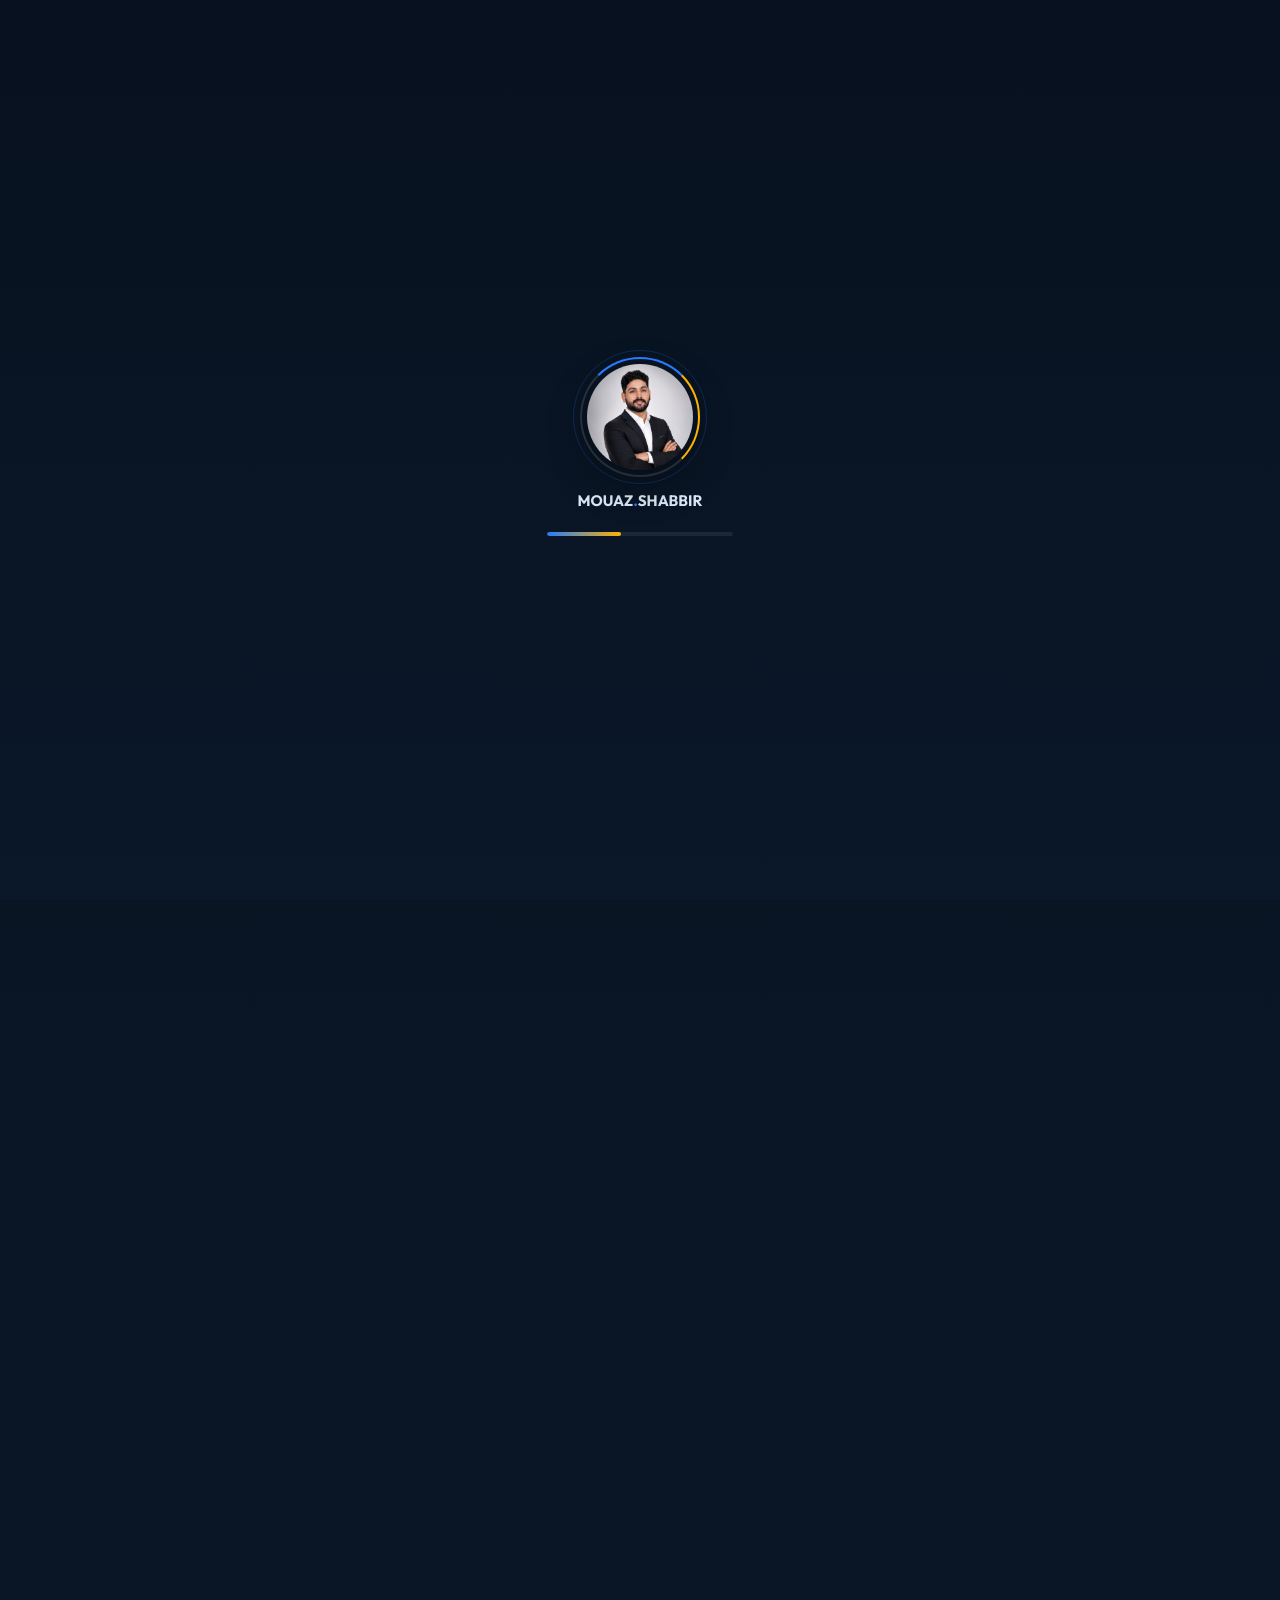
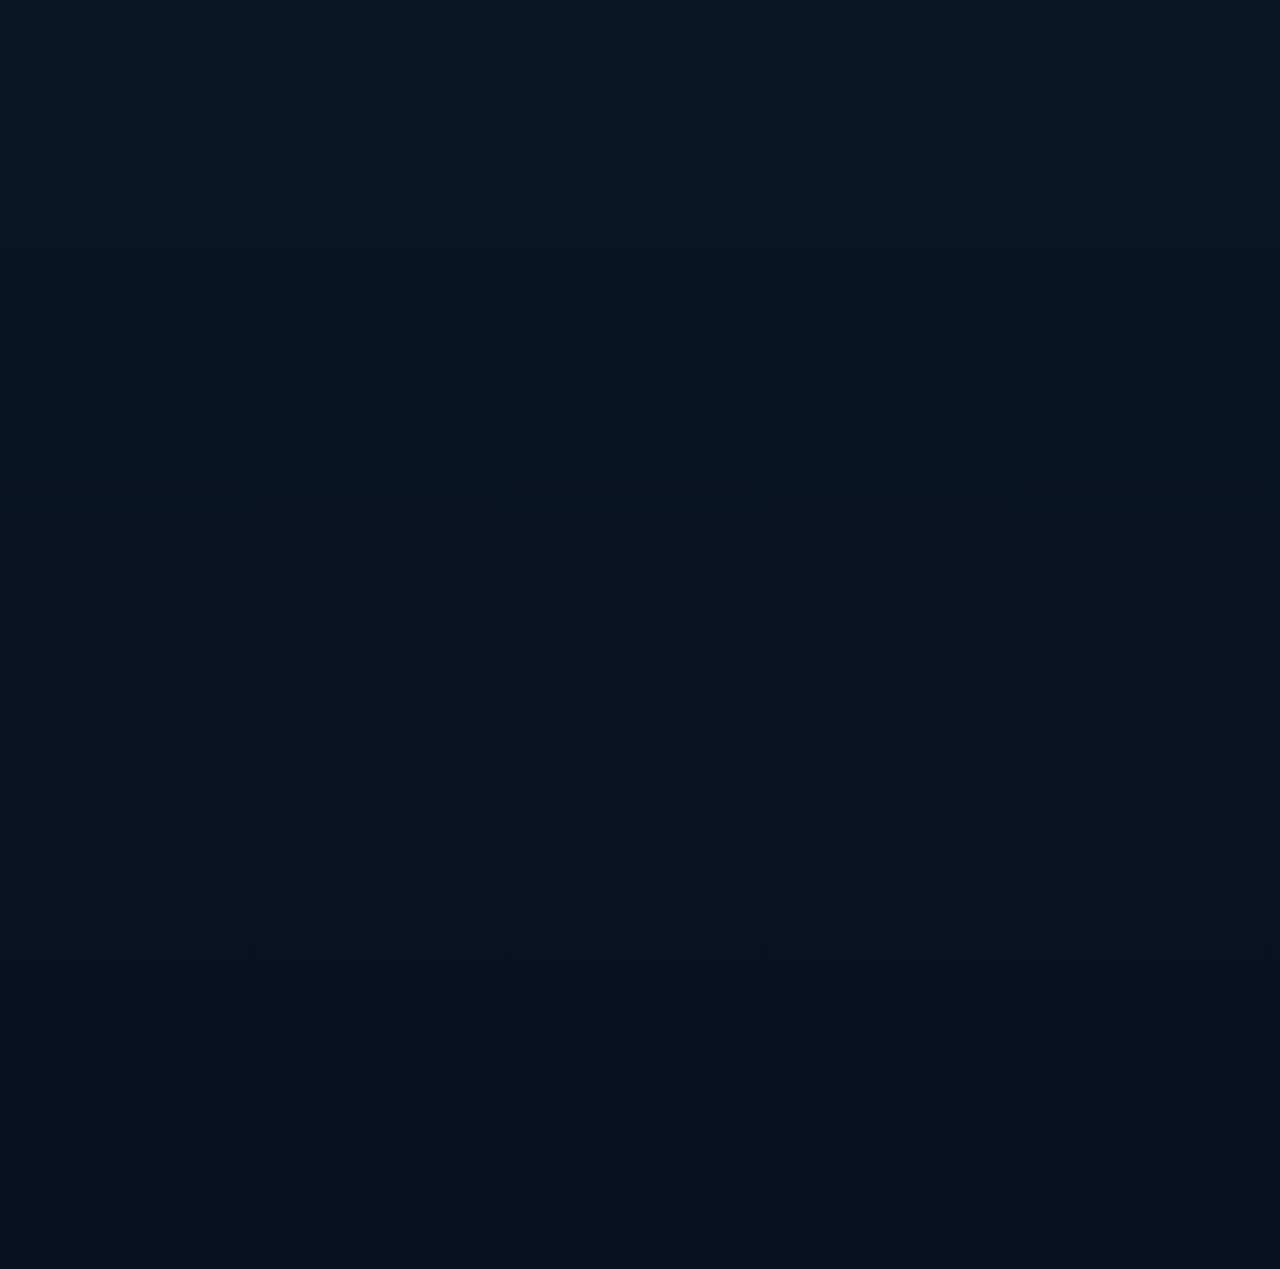
<file: course-ebay-dropshipping.html>
<!DOCTYPE html>
<html lang="en">
<head>
<meta charset="UTF-8">
<meta name="viewport" content="width=device-width, initial-scale=1.0, viewport-fit=cover">
<title>eBay Dropshipping & Stock Model Course – Price, Roadmap & Details | Mouaz Shabbir</title>
<meta name="description" content="Our most complete course — both eBay business models, real account handling, marketing, and daily-reported practical work. Price: Rs. 50,000, Duration: 4–5 Months. Full basic-to-advanced roadmap included.">
<link rel="preconnect" href="https://fonts.googleapis.com">
<link href="https://fonts.googleapis.com/css2?family=Syne:wght@400;600;700;800&family=Plus+Jakarta+Sans:wght@300;400;500;600;700&display=swap" rel="stylesheet">
<style>

  *, *::before, *::after { margin: 0; padding: 0; box-sizing: border-box; }

  :root {
    --navy: #0D1B2A;
    --blue: #1565C0;
    --electric: #2979FF;
    --gold: #FFB300;
    --white: #FFFFFF;
    --off: #F5F7FA;
    --gray: #8899AA;
    --light: #E3ECF7;
  }

  html { scroll-behavior: smooth; }

  body {
    font-family: 'Plus Jakarta Sans', 'Inter', sans-serif;
    background: var(--navy);
    color: var(--white);
    overflow-x: hidden;
    line-height: 1.7;
    -webkit-font-smoothing: antialiased;
  }
  p { line-height: 1.75; }

  /* ── NAV ── */
  nav {
    position: fixed; top: 0; left: 0; right: 0; z-index: 100;
    display: flex; justify-content: space-between; align-items: center;
    padding: 1.2rem 5%;
    background: rgba(13,27,42,0.85);
    backdrop-filter: blur(12px);
    border-bottom: 1px solid rgba(41,121,255,0.15);
  }
  .logo { font-family: 'Syne', sans-serif; font-weight: 800; font-size: 1.4rem; letter-spacing: -0.5px; }
  .logo span { color: var(--electric); }
  .nav-links { display: flex; gap: 2rem; list-style: none; }
  .nav-links a { color: var(--gray); text-decoration: none; font-size: 0.9rem; font-weight: 500; transition: color 0.3s; }
  .nav-links a:hover { color: var(--white); }
  .nav-links a.active-link { color: var(--electric); }

  .nav-toggle {
    display: none;
    flex-direction: column;
    gap: 5px;
    background: none; border: none; cursor: pointer;
    padding: 6px; z-index: 210;
  }
  .nav-toggle span {
    width: 24px; height: 2px; background: var(--white);
    border-radius: 2px; transition: all 0.3s ease;
  }
  .nav-toggle.active span:nth-child(1) { transform: translateY(7px) rotate(45deg); }
  .nav-toggle.active span:nth-child(2) { opacity: 0; }
  .nav-toggle.active span:nth-child(3) { transform: translateY(-7px) rotate(-45deg); }
  .nav-cta {
    background: var(--electric); color: var(--white); border: none;
    padding: 0.55rem 1.4rem; border-radius: 50px; font-weight: 600;
    font-size: 0.88rem; cursor: pointer; transition: all 0.3s;
    text-decoration: none;
  }
  .nav-cta:hover { background: #1565C0; transform: translateY(-1px); }

  /* ── HERO ── */
  .hero {
    min-height: 100vh;
    display: flex; align-items: center;
    padding: 6rem 5% 4rem;
    position: relative;
    overflow: hidden;
  }
  .hero-bg {
    position: absolute; inset: 0;
    background: radial-gradient(ellipse 70% 60% at 70% 50%, rgba(41,121,255,0.12) 0%, transparent 70%),
                radial-gradient(ellipse 40% 40% at 20% 80%, rgba(255,179,0,0.06) 0%, transparent 60%);
  }
  .hero-grid {
    position: absolute; inset: 0; opacity: 0.04;
    background-image: linear-gradient(var(--electric) 1px, transparent 1px),
                      linear-gradient(90deg, var(--electric) 1px, transparent 1px);
    background-size: 60px 60px;
  }
  .hero-inner {
    position: relative; z-index: 2;
    display: grid; grid-template-columns: 1fr 420px;
    gap: 4rem; align-items: center; width: 100%; max-width: 1200px; margin: 0 auto;
  }
  .hero-tag {
    display: inline-flex; align-items: center; gap: 0.5rem;
    background: rgba(41,121,255,0.12); border: 1px solid rgba(41,121,255,0.3);
    padding: 0.4rem 1rem; border-radius: 50px; margin-bottom: 1.5rem;
    font-size: 0.8rem; font-weight: 600; color: var(--electric); letter-spacing: 1px;
    text-transform: uppercase;
  }
  .hero-tag::before { content: ''; width: 6px; height: 6px; background: var(--electric); border-radius: 50%; animation: pulse 2s infinite; }
  @keyframes pulse { 0%,100%{opacity:1;transform:scale(1);} 50%{opacity:0.4;transform:scale(1.4);} }

  .hero h1 {
    font-family: 'Syne', sans-serif; font-weight: 800;
    font-size: clamp(2.8rem, 5vw, 4.2rem); line-height: 1.08;
    letter-spacing: -2px; margin-bottom: 1.2rem;
  }
  .hero h1 .highlight {
    background: linear-gradient(135deg, var(--electric), var(--gold));
    -webkit-background-clip: text; -webkit-text-fill-color: transparent;
    background-clip: text;
  }
  .hero-desc {
    font-size: 1.05rem; line-height: 1.7; color: #9EB3CC;
    max-width: 520px; margin-bottom: 2.5rem;
  }
  .hero-btns { display: flex; gap: 1rem; flex-wrap: wrap; }
  .btn-primary {
    background: var(--electric); color: var(--white); text-decoration: none;
    padding: 0.85rem 2rem; border-radius: 50px; font-weight: 600;
    font-size: 0.95rem; transition: all 0.3s; display: inline-flex; align-items: center; gap: 0.5rem;
  }
  .btn-primary:hover { background: #1565C0; transform: translateY(-2px); box-shadow: 0 8px 24px rgba(41,121,255,0.35); }
  .btn-secondary {
    background: transparent; color: var(--white); text-decoration: none;
    padding: 0.85rem 2rem; border-radius: 50px; font-weight: 600;
    font-size: 0.95rem; border: 1px solid rgba(255,255,255,0.2); transition: all 0.3s;
    display: inline-flex; align-items: center; gap: 0.5rem;
  }
  .btn-secondary:hover { border-color: var(--electric); color: var(--electric); }

  /* PHOTO CARD */
  .photo-card {
    position: relative;
    animation: floatUp 0.8s ease-out both;
  }
  @keyframes floatUp { from{opacity:0;transform:translateY(30px);} to{opacity:1;transform:translateY(0);} }
  .photo-ring {
    width: 380px; height: 380px; border-radius: 50%;
    background: linear-gradient(135deg, var(--electric), var(--gold));
    padding: 4px; margin: 0 auto;
    box-shadow: 0 0 60px rgba(41,121,255,0.3);
    animation: rotate 8s linear infinite;
  }
  @keyframes rotate { from{box-shadow:0 0 60px rgba(41,121,255,0.3);} 50%{box-shadow:0 0 80px rgba(255,179,0,0.3);} to{box-shadow:0 0 60px rgba(41,121,255,0.3);} }
  .photo-inner {
    width: 100%; height: 100%; border-radius: 50%;
    overflow: hidden; background: var(--navy);
  }
  .photo-inner img { width: 100%; height: 100%; object-fit: cover; object-position: top; }

  .badge {
    position: absolute;
    background: var(--navy); border: 1px solid rgba(41,121,255,0.3);
    border-radius: 12px; padding: 0.6rem 1rem;
    display: flex; align-items: center; gap: 0.5rem;
    font-size: 0.78rem; font-weight: 600; white-space: nowrap;
    box-shadow: 0 4px 20px rgba(0,0,0,0.3);
    animation: floatBadge 3s ease-in-out infinite;
  }
  @keyframes floatBadge { 0%,100%{transform:translateY(0);} 50%{transform:translateY(-6px);} }
  .badge-1 { top: 10%; right: -20px; animation-delay: 0s; }
  .badge-2 { bottom: 18%; left: -30px; animation-delay: 1.5s; }
  .badge .dot { width: 8px; height: 8px; border-radius: 50%; background: #00E676; }
  .badge .num { color: var(--electric); font-size: 1rem; }

  /* ── STATS ── */
  .stats-section {
    padding: 5rem 5%;
    background: rgba(255,255,255,0.02);
    border-top: 1px solid rgba(255,255,255,0.06);
    border-bottom: 1px solid rgba(255,255,255,0.06);
  }
  .stats-inner { max-width: 1100px; margin: 0 auto; display: grid; grid-template-columns: repeat(4,1fr); gap: 2rem; }
  .stat-card {
    text-align: center; padding: 2rem 1rem;
    border: 1px solid rgba(41,121,255,0.15); border-radius: 16px;
    background: rgba(41,121,255,0.04);
    transition: all 0.3s;
    opacity: 0; transform: translateY(20px);
  }
  .stat-card.visible { opacity: 1; transform: translateY(0); transition: all 0.5s ease; }
  .stat-card:hover { border-color: var(--electric); background: rgba(41,121,255,0.08); transform: translateY(-4px); }
  .stat-num {
    font-family: 'Syne', sans-serif; font-size: 2.8rem; font-weight: 800;
    background: linear-gradient(135deg, var(--electric), var(--gold));
    -webkit-background-clip: text; -webkit-text-fill-color: transparent; background-clip: text;
    display: block; margin-bottom: 0.4rem;
  }
  .stat-label { color: var(--gray); font-size: 0.85rem; font-weight: 500; }

  /* ── SERVICES ── */
  .section { padding: 6rem 5%; max-width: 1200px; margin: 0 auto; }
  .section-tag {
    display: inline-block; font-size: 0.75rem; font-weight: 700;
    letter-spacing: 2px; text-transform: uppercase; color: var(--electric);
    margin-bottom: 1rem;
  }
  .section-title {
    font-family: 'Syne', sans-serif; font-weight: 800;
    font-size: clamp(2rem, 4vw, 3rem); line-height: 1.1;
    letter-spacing: -1px; margin-bottom: 3.5rem;
  }
  .section-title span { color: var(--electric); }

  .services-grid { display: grid; grid-template-columns: repeat(3,1fr); gap: 1.5rem; }
  .service-card {
    background: rgba(255,255,255,0.03); border: 1px solid rgba(255,255,255,0.08);
    border-radius: 20px; padding: 2rem;
    transition: all 0.35s; cursor: default;
    opacity: 0; transform: translateY(30px);
  }
  .service-card.visible { opacity: 1; transform: translateY(0); }
  .service-card:hover { border-color: var(--electric); background: rgba(41,121,255,0.06); transform: translateY(-6px); }
  .service-icon {
    width: 52px; height: 52px; border-radius: 14px;
    background: linear-gradient(135deg, rgba(41,121,255,0.2), rgba(255,179,0,0.1));
    display: flex; align-items: center; justify-content: center;
    font-size: 1.6rem; margin-bottom: 1.2rem;
  }
  .service-card h3 { font-family: 'Syne', sans-serif; font-size: 1.1rem; font-weight: 700; margin-bottom: 0.7rem; }
  .service-card p { color: var(--gray); font-size: 0.88rem; line-height: 1.65; }

  /* ── EXPERIENCE ── */
  .exp-section { padding: 6rem 5%; background: rgba(255,255,255,0.015); }
  .exp-inner { max-width: 1100px; margin: 0 auto; }
  .timeline { position: relative; padding-left: 2rem; }
  .timeline::before {
    content: ''; position: absolute; left: 0; top: 0; bottom: 0; width: 2px;
    background: linear-gradient(to bottom, var(--electric), var(--gold), transparent);
  }
  .timeline-item {
    position: relative; margin-bottom: 3rem; padding-left: 2rem;
    opacity: 0; transform: translateX(-20px);
  }
  .timeline-item.visible { opacity: 1; transform: translateX(0); transition: all 0.5s ease; }
  .timeline-dot {
    position: absolute; left: -2.45rem; top: 0.4rem;
    width: 14px; height: 14px; border-radius: 50%;
    background: var(--electric); border: 3px solid var(--navy);
    box-shadow: 0 0 0 3px rgba(41,121,255,0.3);
  }
  .timeline-period {
    font-size: 0.78rem; font-weight: 600; color: var(--electric);
    letter-spacing: 1px; text-transform: uppercase; margin-bottom: 0.4rem;
  }
  .timeline-title { font-family: 'Syne', sans-serif; font-size: 1.3rem; font-weight: 700; margin-bottom: 0.3rem; }
  .timeline-co { color: var(--gold); font-size: 0.9rem; font-weight: 600; margin-bottom: 0.8rem; }
  .timeline-list { list-style: none; }
  .timeline-list li {
    color: var(--gray); font-size: 0.88rem; line-height: 1.6; padding: 0.25rem 0;
    padding-left: 1.2rem; position: relative;
  }
  .timeline-list li::before { content: '▸'; position: absolute; left: 0; color: var(--electric); }

  /* ── RESULTS ── */
  .results-section { padding: 6rem 5%; }
  .results-inner { max-width: 1100px; margin: 0 auto; }
  .results-grid { display: grid; grid-template-columns: repeat(2,1fr); gap: 1.5rem; margin-top: 3rem; }
  .result-card {
    background: linear-gradient(135deg, rgba(41,121,255,0.08), rgba(255,179,0,0.04));
    border: 1px solid rgba(41,121,255,0.2); border-radius: 20px; padding: 2rem;
    transition: all 0.3s; opacity: 0; transform: scale(0.95);
  }
  .result-card.visible { opacity: 1; transform: scale(1); transition: all 0.5s ease; }
  .result-card:hover { border-color: var(--gold); transform: translateY(-4px); }
  .result-client { font-size: 0.75rem; font-weight: 700; letter-spacing: 1.5px; text-transform: uppercase; color: var(--gold); margin-bottom: 1rem; }
  .result-metric {
    font-family: 'Syne', sans-serif; font-size: 2.6rem; font-weight: 800;
    background: linear-gradient(135deg, var(--white), var(--electric));
    -webkit-background-clip: text; -webkit-text-fill-color: transparent; background-clip: text;
    margin-bottom: 0.3rem;
  }
  .result-desc { color: var(--gray); font-size: 0.88rem; line-height: 1.6; }
  .result-tags { display: flex; flex-wrap: wrap; gap: 0.5rem; margin-top: 1.2rem; }
  .tag {
    background: rgba(41,121,255,0.12); border: 1px solid rgba(41,121,255,0.2);
    color: var(--electric); font-size: 0.72rem; font-weight: 600;
    padding: 0.25rem 0.75rem; border-radius: 50px;
  }

  /* ── SKILLS ── */
  .skills-section { padding: 6rem 5%; background: rgba(255,255,255,0.015); }
  .skills-inner { max-width: 1100px; margin: 0 auto; }
  .skills-grid { display: grid; grid-template-columns: repeat(3,1fr); gap: 2rem; margin-top: 3rem; }
  .skill-group h4 { font-family: 'Syne', sans-serif; font-size: 1rem; font-weight: 700; color: var(--electric); margin-bottom: 1.2rem; padding-bottom: 0.6rem; border-bottom: 1px solid rgba(41,121,255,0.2); }
  .skill-item { display: flex; align-items: center; gap: 0.6rem; margin-bottom: 0.8rem; }
  .skill-item::before { content: '✓'; color: var(--electric); font-weight: 700; font-size: 0.85rem; }
  .skill-item span { color: #9EB3CC; font-size: 0.88rem; }

  /* ── CONTACT ── */
  .contact-section {
    padding: 7rem 5%;
    background: linear-gradient(135deg, rgba(41,121,255,0.06), rgba(255,179,0,0.03));
    border-top: 1px solid rgba(255,255,255,0.06);
    text-align: center;
  }
  .contact-section .section-title { margin-bottom: 1rem; }
  .contact-section p { color: var(--gray); font-size: 1rem; margin-bottom: 2.5rem; max-width: 480px; margin-left: auto; margin-right: auto; }
  .contact-links { display: flex; justify-content: center; gap: 1rem; flex-wrap: wrap; }
  .contact-link {
    display: inline-flex; align-items: center; gap: 0.6rem;
    background: rgba(255,255,255,0.05); border: 1px solid rgba(255,255,255,0.12);
    color: var(--white); text-decoration: none; padding: 0.8rem 1.5rem;
    border-radius: 12px; font-size: 0.9rem; font-weight: 500; transition: all 0.3s;
  }
  .contact-link:hover { border-color: var(--electric); background: rgba(41,121,255,0.1); transform: translateY(-2px); }

  /* ── FOOTER ── */
  footer {
    text-align: center; padding: 2rem 5%;
    border-top: 1px solid rgba(255,255,255,0.06);
    color: var(--gray); font-size: 0.82rem;
  }

  /* ── ANIMATIONS ── */
  @media (prefers-reduced-motion: reduce) { *, *::before, *::after { animation: none !important; transition: none !important; } }

  @media (max-width: 900px) {
    .hero-inner { grid-template-columns: 1fr; text-align: center; }
    .photo-ring { width: 280px; height: 280px; }
    .photo-card { order: -1; }
    .services-grid, .skills-grid { grid-template-columns: 1fr 1fr; }
    .stats-inner { grid-template-columns: repeat(2,1fr); }
    .results-grid { grid-template-columns: 1fr; }
    .badge-1, .badge-2 { display: none; }
  }
  @media (max-width: 780px) {
    .nav-toggle { display: flex; }
    .nav-links {
      position: fixed; top: 0; right: 0;
      height: 100vh; width: min(78vw, 320px);
      background: linear-gradient(160deg, #0D1B2A 0%, #0A1420 100%);
      flex-direction: column; justify-content: center; align-items: flex-start;
      gap: 1.8rem; padding: 6rem 2.2rem;
      transform: translateX(100%);
      transition: transform 0.4s cubic-bezier(.4,0,.2,1);
      box-shadow: -10px 0 40px rgba(0,0,0,0.4);
      border-left: 1px solid rgba(41,121,255,0.2);
    }
    .nav-links.active { transform: translateX(0); }
    .nav-links a { font-size: 1.05rem; }
    .nav-cta { display: none; }
    .nav-links .nav-cta-mobile {
      display: inline-flex; margin-top: 0.5rem;
      background: var(--electric); color: var(--white);
      padding: 0.7rem 1.5rem; border-radius: 50px;
      text-decoration: none; font-weight: 600; font-size: 0.9rem;
    }
  }
  .nav-overlay {
    display: none; position: fixed; inset: 0; background: rgba(0,0,0,0.5);
    z-index: 150; backdrop-filter: blur(2px);
  }
  .nav-overlay.active { display: block; }

  @media (max-width: 600px) {
    .services-grid, .skills-grid { grid-template-columns: 1fr; }
    .stats-inner { grid-template-columns: 1fr 1fr; }
  }

  /* ── PAGE TRANSITION ── */
  body {
    opacity: 0;
    transform: translateY(6px);
    transition: opacity 0.45s ease, transform 0.45s ease;
  }
  body.page-loaded { opacity: 1; transform: translateY(0); }
  body.page-leaving { opacity: 0; transform: translateY(-6px); }

/* ── PRELOADER ── */
#preloader {
  position: fixed; inset: 0; z-index: 9999;
  background: var(--navy);
  display: flex; flex-direction: column; align-items: center; justify-content: center;
  gap: 1.4rem;
  transition: opacity 0.6s ease, visibility 0.6s ease;
}
#preloader.hide { opacity: 0; visibility: hidden; pointer-events: none; }
.preloader-photo {
  width: 96px; height: 96px; border-radius: 50%;
  overflow: hidden; position: relative;
  border: 3px solid transparent;
  background: linear-gradient(var(--navy), var(--navy)) padding-box,
              conic-gradient(var(--electric), var(--gold), var(--electric)) border-box;
  animation: spinRing 1.4s linear infinite;
}
.preloader-photo img { width: 100%; height: 100%; object-fit: cover; object-position: top; }
@keyframes spinRing { to { transform: rotate(360deg); } }
.preloader-text {
  font-family: 'Syne', sans-serif; font-weight: 700; font-size: 0.95rem;
  color: var(--gray); letter-spacing: 1px;
}
.preloader-text span { color: var(--electric); }
.preloader-bar {
  width: 160px; height: 3px; border-radius: 3px;
  background: rgba(255,255,255,0.08); overflow: hidden;
}
.preloader-bar::after {
  content: ''; display: block; height: 100%; width: 40%;
  background: linear-gradient(90deg, var(--electric), var(--gold));
  border-radius: 3px;
  animation: barSlide 1.1s ease-in-out infinite;
}
@keyframes barSlide {
  0% { transform: translateX(-100%); }
  50% { transform: translateX(120%); }
  100% { transform: translateX(-100%); }
}

/* ── WHATSAPP FLOAT BUTTON ── */
.whatsapp-float {
  position: fixed; bottom: 22px; right: 22px; z-index: 190;
  width: 58px; height: 58px; border-radius: 50%;
  background: #25D366; display: flex; align-items: center; justify-content: center;
  box-shadow: 0 6px 22px rgba(37,211,102,0.45);
  text-decoration: none;
  animation: waPulse 2.4s ease-in-out infinite;
}
.whatsapp-float svg { width: 30px; height: 30px; }
.whatsapp-float:hover { transform: scale(1.08); }
@keyframes waPulse {
  0%,100% { box-shadow: 0 6px 22px rgba(37,211,102,0.45); }
  50% { box-shadow: 0 6px 30px rgba(37,211,102,0.75), 0 0 0 8px rgba(37,211,102,0.12); }
}
@media (max-width: 600px) {
  .whatsapp-float { bottom: 16px; right: 16px; width: 52px; height: 52px; }
  .whatsapp-float svg { width: 26px; height: 26px; }
}

/* ── FOOTER links (whatsapp/email) ── */
footer { padding: 2.6rem 5% 2rem; }
.footer-links {
  display: flex; justify-content: center; gap: 1.4rem; flex-wrap: wrap;
  margin-bottom: 1rem;
}
.footer-links a {
  color: var(--gray); text-decoration: none; font-size: 0.85rem;
  display: inline-flex; align-items: center; gap: 0.4rem;
  transition: color 0.25s;
}
.footer-links a:hover { color: var(--electric); }

/* ── WHY CHOOSE / TRUST SECTION ── */
.trust-section { padding: 5rem 5%; background: rgba(255,255,255,0.015); }
.trust-inner { max-width: 1100px; margin: 0 auto; }
.trust-grid { display: grid; grid-template-columns: repeat(4,1fr); gap: 1.5rem; margin-top: 3rem; }
.trust-card {
  text-align: center; padding: 1.8rem 1.2rem;
  border: 1px solid rgba(255,255,255,0.08); border-radius: 18px;
  background: rgba(255,255,255,0.02);
  transition: all 0.3s;
  opacity: 0; transform: translateY(20px);
}
.trust-card.visible { opacity: 1; transform: translateY(0); transition: all 0.5s ease; }
.trust-card:hover { border-color: var(--gold); transform: translateY(-4px); }
.trust-icon { font-size: 1.8rem; margin-bottom: 0.8rem; }
.trust-card h4 { font-family:'Syne',sans-serif; font-size: 1rem; margin-bottom: 0.4rem; }
.trust-card p { color: var(--gray); font-size: 0.82rem; }

@media (max-width: 900px) { .trust-grid { grid-template-columns: 1fr 1fr; } }
@media (max-width: 600px) { .trust-grid { grid-template-columns: 1fr; } }

/* ══════════ COURSES PAGE ══════════ */
.courses-hero {
  padding: 8.5rem 5% 3rem; text-align: center; position: relative; overflow: hidden;
}
.courses-hero::before {
  content:''; position:absolute; inset:0;
  background: radial-gradient(ellipse 60% 50% at 50% 0%, rgba(41,121,255,0.15) 0%, transparent 70%);
}
.courses-hero-inner { position: relative; z-index: 2; max-width: 780px; margin: 0 auto; }
.courses-hero h1 {
  font-family:'Syne',sans-serif; font-weight: 800;
  font-size: clamp(2.2rem, 4.5vw, 3.4rem); line-height: 1.15; letter-spacing: -1px;
  margin-bottom: 1rem;
}
.courses-hero p { color: #9EB3CC; font-size: 1.05rem; max-width: 600px; margin: 0 auto; }

.courses-grid {
  display: grid; grid-template-columns: repeat(3, 1fr); gap: 1.6rem;
  max-width: 1200px; margin: 3rem auto 6rem; padding: 0 5%;
}
@media (max-width: 980px) { .courses-grid { grid-template-columns: 1fr 1fr; } }
@media (max-width: 640px) { .courses-grid { grid-template-columns: 1fr; } }

.course-card {
  background: rgba(255,255,255,0.03); border: 1px solid rgba(255,255,255,0.08);
  border-radius: 20px; padding: 1.8rem; position: relative;
  display: flex; flex-direction: column;
  transition: all 0.35s ease;
  opacity: 0; transform: translateY(30px);
}
.course-card.visible { opacity: 1; transform: translateY(0); transition: all 0.6s ease; }
.course-card:hover { border-color: var(--electric); background: rgba(41,121,255,0.06); transform: translateY(-6px); box-shadow: 0 14px 34px rgba(0,0,0,0.35); }
.course-card.selected { border-color: var(--gold); box-shadow: 0 0 0 1px var(--gold), 0 14px 30px rgba(255,179,0,0.12); }

.course-icon {
  width: 54px; height: 54px; border-radius: 14px;
  background: linear-gradient(135deg, rgba(41,121,255,0.22), rgba(255,179,0,0.12));
  display: flex; align-items: center; justify-content: center;
  font-size: 1.7rem; margin-bottom: 1.1rem;
}
.course-card h3 { font-family:'Syne',sans-serif; font-size: 1.12rem; font-weight: 700; margin-bottom: 0.55rem; }
.course-card p { color: var(--gray); font-size: 0.86rem; line-height: 1.65; margin-bottom: 1.1rem; flex-grow: 1; }

.course-tags { display: flex; flex-wrap: wrap; gap: 0.4rem; margin-bottom: 1.2rem; }
.course-tags span {
  background: rgba(41,121,255,0.12); border: 1px solid rgba(41,121,255,0.2);
  color: var(--electric); font-size: 0.68rem; font-weight: 600;
  padding: 0.2rem 0.65rem; border-radius: 50px;
}

.course-actions { display: flex; gap: 0.6rem; margin-top: auto; }
.btn-select {
  flex: 1; background: transparent; color: var(--white);
  border: 1px solid rgba(255,255,255,0.22); border-radius: 50px;
  padding: 0.65rem 0.9rem; font-size: 0.82rem; font-weight: 600;
  cursor: pointer; transition: all 0.25s; display: flex; align-items: center; justify-content: center; gap: 0.4rem;
}
.btn-select:hover { border-color: var(--gold); color: var(--gold); }
.btn-select.selected { background: var(--gold); color: #16202C; border-color: var(--gold); }
.btn-select.selected:hover { color: #16202C; }

.btn-wa-course {
  flex: 1; background: #25D366; color: #fff; border: none; border-radius: 50px;
  padding: 0.65rem 0.9rem; font-size: 0.82rem; font-weight: 600;
  text-decoration: none; display: flex; align-items: center; justify-content: center; gap: 0.4rem;
  transition: all 0.25s;
}
.btn-wa-course:hover { background: #1EBE59; transform: translateY(-2px); }

/* Sticky cart bar */
.cart-bar {
  position: fixed; left: 50%; bottom: 20px; transform: translate(-50%, 140%);
  z-index: 180; display: flex; align-items: center; gap: 1rem;
  background: rgba(13,27,42,0.95); border: 1px solid rgba(41,121,255,0.3);
  backdrop-filter: blur(14px);
  padding: 0.9rem 1.4rem; border-radius: 60px;
  box-shadow: 0 12px 34px rgba(0,0,0,0.45);
  transition: transform 0.4s cubic-bezier(.4,0,.2,1);
  max-width: 94vw;
}
.cart-bar.show { transform: translate(-50%, 0); }
.cart-bar-count {
  background: var(--electric); color: #fff; font-weight: 700; font-size: 0.8rem;
  width: 26px; height: 26px; border-radius: 50%;
  display: flex; align-items: center; justify-content: center; flex-shrink: 0;
}
.cart-bar-label { font-size: 0.85rem; color: var(--gray); white-space: nowrap; }
.cart-bar-label strong { color: var(--white); }
.cart-bar-send {
  background: #25D366; color: #fff; border: none; border-radius: 50px;
  padding: 0.6rem 1.2rem; font-weight: 600; font-size: 0.85rem;
  display: flex; align-items: center; gap: 0.5rem; cursor: pointer;
  text-decoration: none; white-space: nowrap;
}
.cart-bar-send:hover { background: #1EBE59; }
.cart-bar-clear {
  background: none; border: none; color: var(--gray); cursor: pointer;
  font-size: 1.1rem; line-height: 1; padding: 0.2rem;
}
.cart-bar-clear:hover { color: var(--white); }
@media (max-width: 600px) {
  .cart-bar { flex-wrap: wrap; justify-content: center; padding: 0.8rem 1.1rem; gap: 0.6rem; }
  .cart-bar-label { width: 100%; text-align: center; }
}

/* Courses CTA banner */
.courses-cta-banner {
  max-width: 1000px; margin: 0 auto 5rem; padding: 2.6rem 2rem;
  text-align: center; border-radius: 24px;
  background: linear-gradient(135deg, rgba(41,121,255,0.1), rgba(255,179,0,0.05));
  border: 1px solid rgba(41,121,255,0.2);
}
.courses-cta-banner h3 { font-family:'Syne',sans-serif; font-size: 1.4rem; margin-bottom: 0.6rem; }
.courses-cta-banner p { color: var(--gray); font-size: 0.9rem; margin-bottom: 1.4rem; }

/* ══════════ COURSE CARD PRICE + BADGES (courses.html) ══════════ */
.course-card { position: relative; }
.course-badge {
  position: absolute; top: -10px; right: 16px;
  background: linear-gradient(135deg, var(--gold), #FFD666);
  color: #16202C; font-size: 0.68rem; font-weight: 800;
  padding: 0.32rem 0.85rem; border-radius: 50px;
  box-shadow: 0 4px 12px rgba(255,179,0,0.35);
  letter-spacing: 0.3px;
}
.course-badge.premium { background: linear-gradient(135deg,#FF6B6B,#FFB300); }
.course-badge.soon { background: rgba(255,255,255,0.12); color: var(--gray); box-shadow:none; border:1px solid rgba(255,255,255,0.2); }

.course-price-row { display: flex; align-items: baseline; gap: 0.6rem; margin-bottom: 0.3rem; }
.price-old { color: var(--gray); text-decoration: line-through; font-size: 0.85rem; }
.price-new { color: var(--gold); font-size: 1.3rem; font-weight: 800; font-family:'Syne',sans-serif; }
.price-save { color: #6FCF97; font-size: 0.7rem; font-weight: 700; background: rgba(111,207,151,0.12); padding: 0.15rem 0.5rem; border-radius: 50px; }
.course-duration { color: var(--gray); font-size: 0.78rem; margin-bottom: 1rem; display:flex; align-items:center; gap:0.35rem; }

.course-actions-3 { display: flex; gap: 0.5rem; margin-top: auto; }
.btn-view-roadmap {
  flex: 1; background: var(--electric); color: #fff; border: none; border-radius: 50px;
  padding: 0.65rem 0.7rem; font-size: 0.8rem; font-weight: 700; text-decoration: none;
  display: flex; align-items: center; justify-content: center; gap: 0.35rem; transition: all 0.25s;
}
.btn-view-roadmap:hover { background: #1565C0; transform: translateY(-2px); }
.btn-icon-only {
  width: 42px; height: 42px; flex-shrink: 0; border-radius: 50%;
  display: flex; align-items: center; justify-content: center;
  border: 1px solid rgba(255,255,255,0.2); background: transparent; color: var(--white);
  cursor: pointer; font-size: 0.95rem; transition: all 0.25s; text-decoration: none;
}
.btn-icon-only:hover { border-color: var(--gold); color: var(--gold); }
.btn-icon-only.selected { background: var(--gold); color: #16202C; border-color: var(--gold); }
.btn-icon-only.wa { border-color: rgba(37,211,102,0.4); color: #25D366; }
.btn-icon-only.wa:hover { background: #25D366; color: #fff; }

.course-card.coming-soon { opacity: 0.75; }
.course-card.coming-soon .course-icon { filter: grayscale(0.4); }
.btn-notify {
  width: 100%; background: rgba(37,211,102,0.12); border: 1px solid rgba(37,211,102,0.4);
  color: #25D366; border-radius: 50px; padding: 0.65rem; font-size: 0.82rem; font-weight: 700;
  text-decoration: none; display: flex; align-items: center; justify-content: center; gap: 0.4rem;
}
.btn-notify:hover { background: #25D366; color: #fff; }

/* ══════════ COURSE DETAIL PAGE ══════════ */
.detail-hero {
  padding: 8rem 5% 2rem; position: relative; overflow: hidden;
}
.detail-hero::before {
  content:''; position:absolute; inset:0;
  background: radial-gradient(ellipse 60% 50% at 50% 0%, rgba(41,121,255,0.15) 0%, transparent 70%);
}
.detail-breadcrumb { position: relative; z-index:2; font-size: 0.82rem; color: var(--gray); margin-bottom: 1.4rem; }
.detail-breadcrumb a { color: var(--electric); text-decoration: none; }
.detail-hero-grid {
  position: relative; z-index: 2; max-width: 1150px; margin: 0 auto;
  display: grid; grid-template-columns: 1.5fr 1fr; gap: 2.5rem; align-items: start;
}
@media (max-width: 900px) { .detail-hero-grid { grid-template-columns: 1fr; } }

.detail-icon-big {
  width: 68px; height: 68px; border-radius: 18px;
  background: linear-gradient(135deg, rgba(41,121,255,0.22), rgba(255,179,0,0.14));
  display: flex; align-items: center; justify-content: center;
  font-size: 2.1rem; margin-bottom: 1.4rem;
}
.detail-hero h1 {
  font-family:'Syne',sans-serif; font-weight: 800;
  font-size: clamp(1.9rem, 3.6vw, 2.7rem); line-height: 1.15; margin-bottom: 1rem;
}
.detail-hero > .detail-hero-grid > div:first-child p.detail-lead { color: #9EB3CC; font-size: 1.02rem; line-height: 1.75; margin-bottom: 1.6rem; max-width: 560px; }
.detail-meta-row { display: flex; flex-wrap: wrap; gap: 0.8rem; margin-bottom: 1rem; }
.detail-meta-pill {
  background: rgba(255,255,255,0.05); border: 1px solid rgba(255,255,255,0.1);
  border-radius: 50px; padding: 0.5rem 1rem; font-size: 0.8rem; color: var(--white);
  display: flex; align-items: center; gap: 0.4rem;
}

.price-card {
  background: rgba(255,255,255,0.03); border: 1px solid rgba(41,121,255,0.25);
  border-radius: 22px; padding: 1.8rem; position: sticky; top: 100px;
}
.price-card .course-price-row { align-items: baseline; margin-bottom: 0.4rem; }
.price-card .price-new { font-size: 2rem; }
.price-card-duration { color: var(--gray); font-size: 0.85rem; margin: 0.6rem 0 1.3rem; padding-bottom: 1.2rem; border-bottom: 1px solid rgba(255,255,255,0.08); }
.price-card-duration div { display:flex; justify-content: space-between; margin-bottom: 0.55rem; }
.price-card-duration span:first-child { color: var(--gray); }
.price-card-duration span:last-child { color: var(--white); font-weight: 600; }
.price-card .btn-primary, .price-card .btn-wa-full {
  width: 100%; justify-content: center; text-align:center; margin-bottom: 0.7rem;
}
.btn-wa-full {
  display:flex; align-items:center; justify-content:center; gap:0.5rem;
  background:#25D366; color:#fff; border:none; border-radius:50px;
  padding: 0.85rem; font-weight:700; font-size:0.92rem; text-decoration:none; width:100%;
}
.btn-wa-full:hover { background:#1EBE59; }
.price-card-note { font-size: 0.75rem; color: var(--gray); text-align: center; }

/* Roadmap timeline */
.roadmap-section { padding: 2rem 5% 4rem; max-width: 900px; margin: 0 auto; }
.roadmap-section .section-tag { display:block; margin-bottom: 0.6rem; }
.roadmap-section > h2 { margin-bottom: 2.4rem; }
.roadmap-stage {
  display: grid; grid-template-columns: 60px 1fr; gap: 1.4rem;
  margin-bottom: 2.2rem; position: relative;
  opacity: 0; transform: translateY(20px);
}
.roadmap-stage.visible { opacity: 1; transform: translateY(0); transition: all 0.55s ease; }
.roadmap-stage::before {
  content: ''; position: absolute; left: 29px; top: 60px; bottom: -40px; width: 2px;
  background: linear-gradient(to bottom, rgba(41,121,255,0.4), transparent);
}
.roadmap-stage:last-child::before { display: none; }
.roadmap-num {
  width: 60px; height: 60px; border-radius: 50%;
  background: linear-gradient(135deg, rgba(41,121,255,0.2), rgba(255,179,0,0.12));
  border: 1px solid rgba(41,121,255,0.3);
  display: flex; align-items: center; justify-content: center;
  font-size: 1.5rem; flex-shrink: 0;
}
.roadmap-content h3 { font-family:'Syne',sans-serif; font-size: 1.15rem; margin-bottom: 0.3rem; }
.roadmap-content .stage-tag {
  display: inline-block; font-size: 0.68rem; font-weight: 700; letter-spacing: 0.5px;
  color: var(--electric); text-transform: uppercase; margin-bottom: 0.5rem;
}
.roadmap-content ul { list-style: none; padding: 0; margin-top: 0.6rem; }
.roadmap-content ul li {
  color: var(--gray); font-size: 0.88rem; padding-left: 1.3rem; position: relative;
  margin-bottom: 0.5rem; line-height: 1.6;
}
.roadmap-content ul li::before { content: '✓'; position: absolute; left: 0; color: var(--gold); font-weight: 700; }

/* Practical training options */
.practical-section { padding: 1rem 5% 4rem; max-width: 900px; margin: 0 auto; }
.practical-grid { display: grid; grid-template-columns: 1fr 1fr; gap: 1.3rem; margin-top: 1.6rem; }
@media (max-width: 700px) { .practical-grid { grid-template-columns: 1fr; } }
.practical-card {
  background: rgba(255,255,255,0.03); border: 1px solid rgba(255,255,255,0.08);
  border-radius: 18px; padding: 1.6rem;
}
.practical-card .p-icon { font-size: 1.6rem; margin-bottom: 0.7rem; }
.practical-card h4 { font-family:'Syne',sans-serif; font-size: 1rem; margin-bottom: 0.5rem; }
.practical-card p { color: var(--gray); font-size: 0.85rem; line-height: 1.65; }

.premium-strip {
  max-width: 900px; margin: 0 auto 1rem; padding: 1.1rem 1.4rem;
  background: linear-gradient(135deg, rgba(255,107,107,0.1), rgba(255,179,0,0.08));
  border: 1px solid rgba(255,179,0,0.3); border-radius: 16px;
  display: flex; align-items: center; gap: 0.8rem; font-size: 0.85rem; color: #FFD666;
}

.detail-cta {
  max-width: 900px; margin: 0 auto 5rem; padding: 2.4rem 2rem; text-align: center;
  border-radius: 22px; background: rgba(255,255,255,0.03); border: 1px solid rgba(255,255,255,0.08);
}
.detail-cta h3 { font-family:'Syne',sans-serif; font-size: 1.3rem; margin-bottom: 0.5rem; }
.detail-cta p { color: var(--gray); font-size: 0.88rem; margin-bottom: 1.3rem; }

</style>
<link rel="preconnect" href="https://fonts.gstatic.com" crossorigin>
<link href="https://fonts.googleapis.com/css2?family=Manrope:wght@400;500;600;700;800&family=Outfit:wght@500;600;700;800&display=swap" rel="stylesheet">
<link rel="stylesheet" href="assets/css/site-polish.css">
</head>
<body class="preloading">
<div id="preloader" aria-label="Loading Mouaz Shabbir website">
  <div class="preloader-photo"><img src="mouaz-photo.png" alt="Mouaz Shabbir" decoding="async"></div>
  <div class="preloader-text">MOUAZ<span>.</span>SHABBIR</div>
  <div class="preloader-bar"></div>
</div>
<!-- NAV -->
<nav>
  <div class="logo">Mouaz<span>.</span></div>
  <ul class="nav-links" id="primaryNav">
    <li><a href="index.html">Home</a></li>
    <li><a href="index.html#services">Services</a></li>
    <li><a href="index.html#results">Results</a></li>
    <li><a href="testimonials.html">Testimonials</a></li>
    <li><a href="courses.html" class="active-link">Courses</a></li>
    <li><a href="ltd-formation.html">LTD Formation</a></li>
    <li><a href="index.html#contact">Contact</a></li>
    <li><a href="https://wa.me/923040834255" target="_blank" class="nav-cta-mobile">💬 WhatsApp Me</a></li>
  </ul>
  <a href="index.html#contact" class="nav-cta">Hire Me</a>
  <button class="nav-toggle" aria-label="Toggle menu" aria-controls="primaryNav" aria-expanded="false"><span></span><span></span><span></span></button>
</nav>
<div class="nav-overlay"></div>

<!-- DETAIL HERO -->
<section class="detail-hero">
  <div class="detail-hero-grid">
    <div>
      <div class="detail-breadcrumb"><a href="courses.html">Courses</a> &nbsp;/&nbsp; eBay Dropshipping & Stock Model</div>
      <div class="detail-icon-big">📦</div>
      <h1>eBay Dropshipping & Stock Model</h1>
      <p class="detail-lead">This is our flagship, premium course — nothing else on the market goes this deep. You'll learn both the dropshipping and stock-based eBay models, then get hands-on with real account handling, marketing, advertisement and daily performance reporting.</p>
      <div class="detail-meta-row">
        <div class="detail-meta-pill">🗓️ 4–5 Months</div>
        <div class="detail-meta-pill">📅 2 classes + 5 days practical / week</div>
        <div class="detail-meta-pill">🎓 Basic → Advanced</div>
      </div>
    </div>
    <div class="price-card">
      <div class="course-price-row"><span class="price-old">Rs. 60,000</span> <span class="price-new">Rs. 50,000</span></div>
      <div class="price-card-duration">
        <div><span>Duration</span><span>4–5 Months</span></div>
        <div><span>Schedule</span><span>2 classes + 5 days practical / week</span></div>
        <div><span>Level</span><span>Basic to Advanced</span></div>
      </div>
      <a href="https://wa.me/923040834255?text=Hi%20Mouaz%2C%20I%20want%20to%20enroll%20in%20the%20eBay%20Dropshipping%20%26%20Stock%20Model%20course%20%28Rs.%2050%2C000%20/%204%E2%80%935%20Months%29.%20Please%20share%20the%20next%20steps." target="_blank" class="btn-wa-full">💬 Enroll Now on WhatsApp</a>
      <a href="https://wa.me/923040834255?text=Hi%20Mouaz%2C%20I%20have%20a%20question%20about%20the%20eBay%20Dropshipping%20%26%20Stock%20Model%20course." target="_blank" class="btn-view-roadmap" style="background:transparent;border:1px solid rgba(255,255,255,0.2);">Ask a Question</a>
      <p class="price-card-note">Limited seats every month · Certificate on completion</p>
    </div>
  </div>
</section>

<!-- ROADMAP -->
<section class="roadmap-section">
  <div class="premium-strip">🔥 <strong>Premium Course</strong> — the most complete, hands-on eBay course we offer, including real account handling and daily reporting.</div>
  <span class="section-tag">Course Roadmap</span>
  <h2 class="section-title">From <span style="color:var(--electric)">Basic</span> to <span style="color:var(--gold)">Advanced</span></h2>
  <div class="roadmap-stage">
    <div class="roadmap-num">🧭</div>
    <div class="roadmap-content">
      <span class="stage-tag">Stage 1 · Basic</span>
      <h3>eBay Foundations</h3>
      <ul><li>Understanding both models: Dropshipping vs Stock</li><li>eBay account setup & policy compliance</li><li>Store categories & listing requirements</li><li>Understanding eBay's search & ranking system</li></ul>
    </div>
  </div>
  <div class="roadmap-stage">
    <div class="roadmap-num">🔎</div>
    <div class="roadmap-content">
      <span class="stage-tag">Stage 2 · Intermediate</span>
      <h3>Research & Listings</h3>
      <ul><li>Product & niche research for both models</li><li>Supplier sourcing & reliability checks</li><li>Listing optimization (titles, images, item specifics)</li><li>Pricing strategy & profit margin calculation</li></ul>
    </div>
  </div>
  <div class="roadmap-stage">
    <div class="roadmap-num">📢</div>
    <div class="roadmap-content">
      <span class="stage-tag">Stage 3 · Advanced</span>
      <h3>Marketing & Advertising</h3>
      <ul><li>eBay Promoted Listings & ad strategy</li><li>Order management & supplier coordination</li><li>Handling returns, cases & customer service</li><li>Scaling to multiple listings & categories</li></ul>
    </div>
  </div>
  <div class="roadmap-stage">
    <div class="roadmap-num">🚀</div>
    <div class="roadmap-content">
      <span class="stage-tag">Stage 4 · Hands-On — Premium</span>
      <h3>Full Practical Handling</h3>
      <ul><li>Real account handling — yours or a new one, fully set up</li><li>Proper marketing & advertisement run for you</li><li>2 live classes + 5 days hands-on practical every week</li><li>Daily performance reporting throughout the course</li></ul>
    </div>
  </div>

</section>

<section class="practical-section">
  <span class="section-tag">Practical Training</span>
  <h2 class="section-title">How You'll <span style="color:var(--electric)">Practice</span> — eBay Account</h2>
  <div class="practical-grid">
    <div class="practical-card">
      <div class="p-icon">🆕</div>
      <h4>Option A — Brand-new account setup</h4>
      <p>Best if you don't have an existing account yet. We set everything up together from scratch so you learn every single step, the safe and correct way.</p>
      <a href="https://wa.me/923040834255?text=Hi%20Mouaz%2C%20for%20the%20eBay%20Dropshipping%20%26%20Stock%20Model%20course%20I%27d%20like%20to%20go%20with%20a%20NEW%20account%20setup." target="_blank" class="btn-view-roadmap" style="margin-top:1rem; display:inline-flex;">Choose This Option</a>
    </div>
    <div class="practical-card">
      <div class="p-icon">🔄</div>
      <h4>Option B — Handle your running account</h4>
      <p>Best if you already have an account/store running. We work directly on it, fixing and improving it live during the course for faster real-world results.</p>
      <a href="https://wa.me/923040834255?text=Hi%20Mouaz%2C%20for%20the%20eBay%20Dropshipping%20%26%20Stock%20Model%20course%20I%27d%20like%20to%20use%20MY%20running%20account." target="_blank" class="btn-view-roadmap" style="margin-top:1rem; display:inline-flex;">Choose This Option</a>
    </div>
  </div>
</section>


<div class="detail-cta">
  <h3>Ready to Start Learning?</h3>
  <p>Seats are limited to keep classes practical and personal. Message me on WhatsApp to lock your spot for eBay Dropshipping & Stock Model.</p>
  <a href="https://wa.me/923040834255?text=Hi%20Mouaz%2C%20I%20want%20to%20enroll%20in%20the%20eBay%20Dropshipping%20%26%20Stock%20Model%20course%20%28Rs.%2050%2C000%20/%204%E2%80%935%20Months%29.%20Please%20share%20the%20next%20steps." target="_blank" class="btn-wa-full" style="max-width:340px;margin:0 auto;">💬 Enroll Now — Rs. 50,000</a>
</div>
<footer>
  <div class="footer-links">
    <a href="mailto:muhammadmouazshabbir@gmail.com">✉ muhammadmouazshabbir@gmail.com</a>
    <a href="https://www.upwork.com" target="_blank">💼 Hire on Upwork</a>
    <a href="https://wa.me/923040834255" target="_blank">💬 Chat on WhatsApp</a>
    <a href="courses.html">🎓 All Courses</a>
  </div>
  <p>© 2026 Mouaz Shabbir · eBay Virtual Assistant & Store Manager · Faisalabad, Pakistan</p>
</footer>

<a href="https://wa.me/923040834255?text=Hi%20Mouaz%2C%20I%20have%20a%20question%20about%20the%20eBay%20Dropshipping%20%26%20Stock%20Model%20course." class="whatsapp-float" target="_blank" aria-label="Chat on WhatsApp">
  <svg viewBox="0 0 32 32" fill="#fff"><path d="M16.001 3C9.373 3 4 8.373 4 15c0 2.34.652 4.527 1.786 6.393L4 29l7.812-1.744A11.94 11.94 0 0 0 16.001 27C22.628 27 28 21.627 28 15S22.628 3 16.001 3zm0 21.75c-1.885 0-3.646-.523-5.152-1.432l-.369-.219-4.635 1.035 1.008-4.518-.24-.379A9.71 9.71 0 0 1 5.25 15c0-5.937 4.813-10.75 10.751-10.75S26.75 9.063 26.75 15 21.938 24.75 16.001 24.75zm5.61-7.98c-.307-.154-1.816-.896-2.098-.998-.281-.102-.486-.154-.691.154-.205.307-.793.998-.973 1.203-.179.205-.358.23-.665.077-.307-.154-1.296-.478-2.469-1.524-.913-.814-1.529-1.82-1.708-2.127-.179-.307-.019-.473.135-.626.139-.138.307-.358.461-.538.154-.179.205-.307.307-.512.103-.205.052-.384-.026-.538-.077-.154-.691-1.666-.947-2.281-.25-.6-.503-.519-.691-.529l-.588-.01c-.205 0-.538.077-.819.384-.281.307-1.073 1.048-1.073 2.56 0 1.512 1.099 2.973 1.252 3.178.154.205 2.163 3.303 5.24 4.632.732.316 1.303.505 1.748.646.734.234 1.402.201 1.931.122.589-.088 1.816-.742 2.072-1.459.256-.717.256-1.332.179-1.459-.077-.128-.282-.205-.589-.359z"/></svg>
</a>
<script src="assets/js/site-polish.js" defer></script>
</body>
</html>
</file>
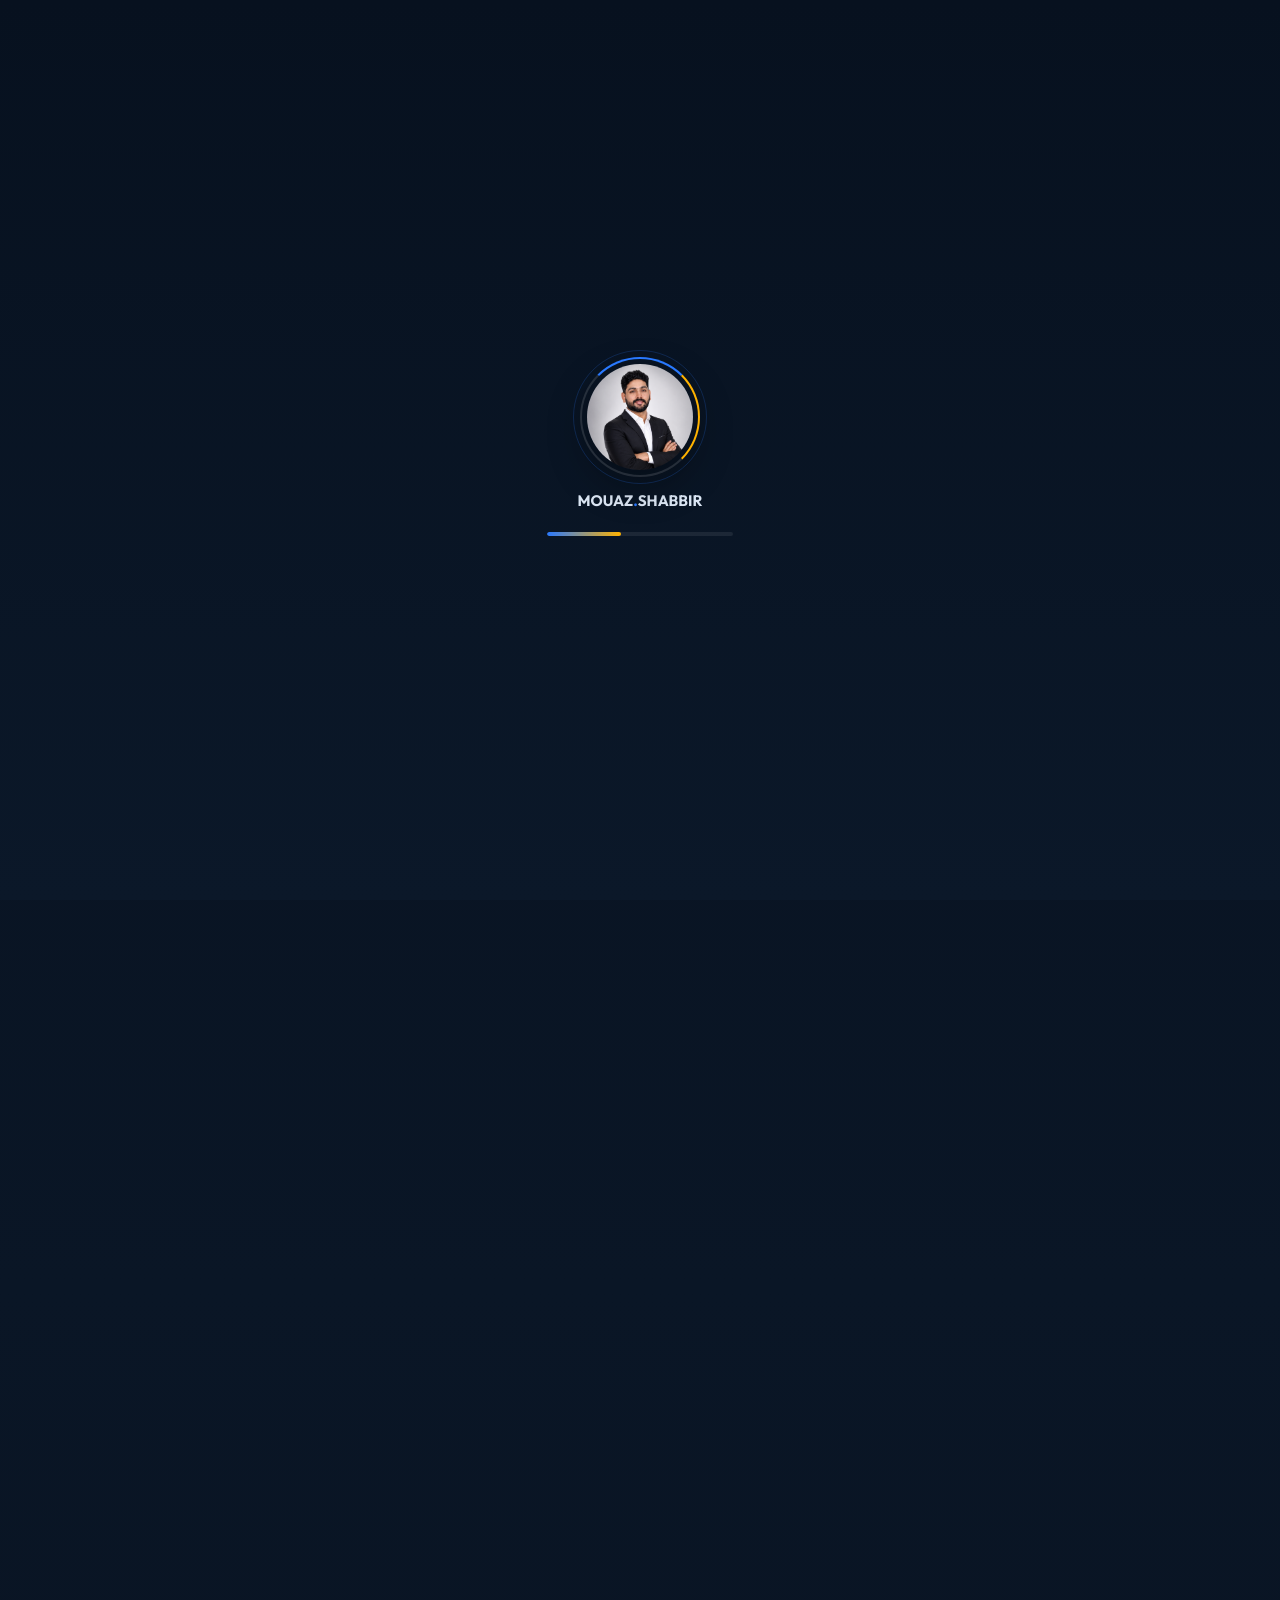
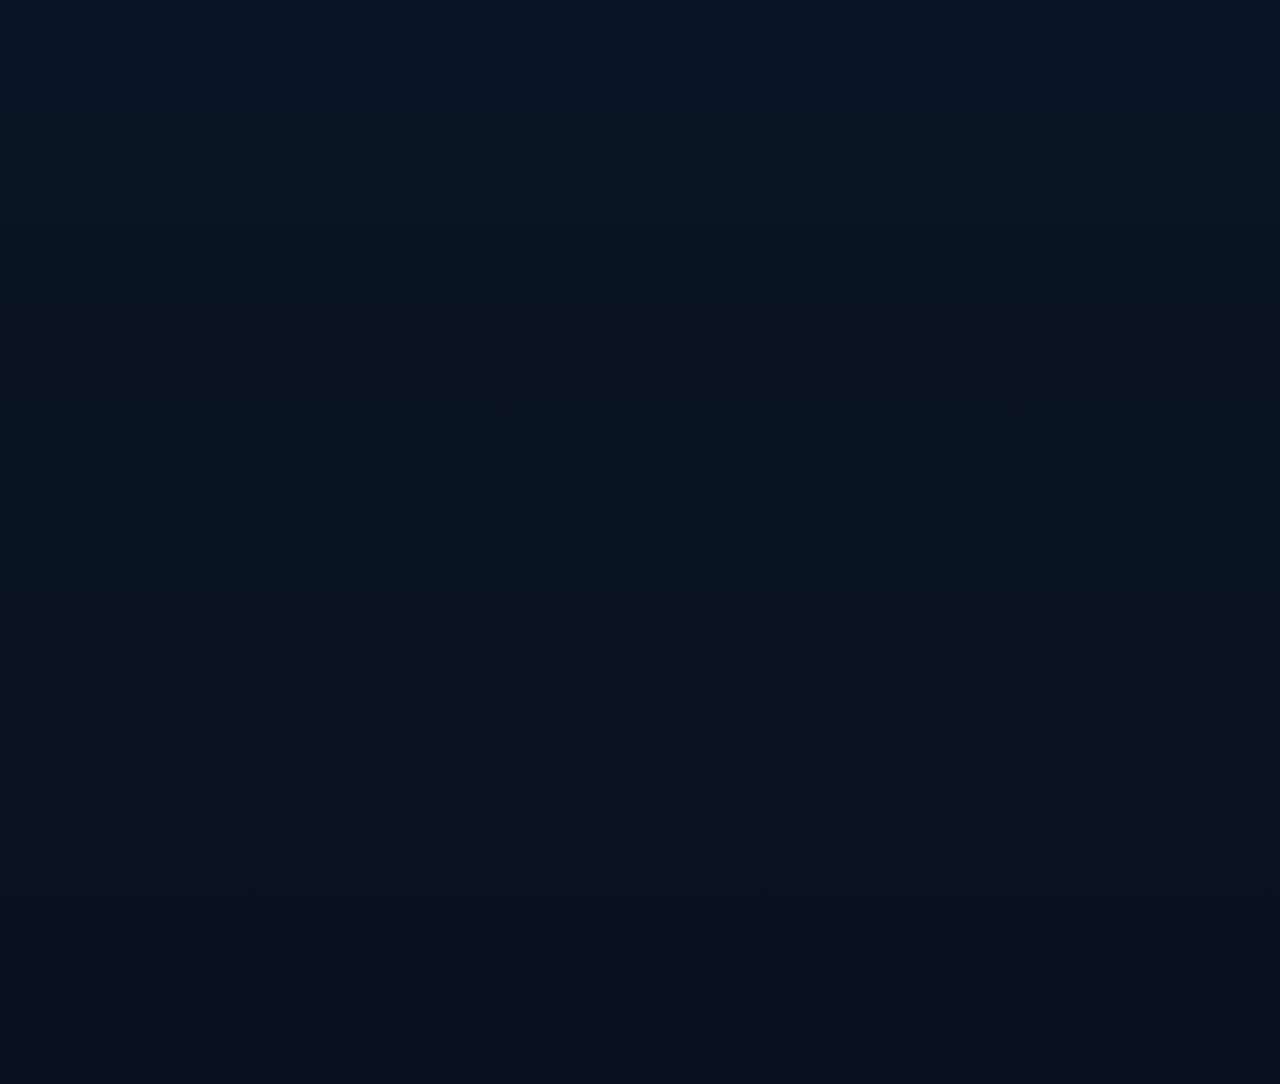
<file: course-ecommerce-store.html>
<!DOCTYPE html>
<html lang="en">
<head>
<meta charset="UTF-8">
<meta name="viewport" content="width=device-width, initial-scale=1.0, viewport-fit=cover">
<title>E-Commerce Store Setup Course – Price, Roadmap & Details | Mouaz Shabbir</title>
<meta name="description" content="Build a complete online store — Shopify or a fully coded website — plus simple Facebook, Instagram & TikTok ad setup. Price: Rs. 30,000, Duration: 3 Months. Full basic-to-advanced roadmap included.">
<link rel="preconnect" href="https://fonts.googleapis.com">
<link href="https://fonts.googleapis.com/css2?family=Syne:wght@400;600;700;800&family=Plus+Jakarta+Sans:wght@300;400;500;600;700&display=swap" rel="stylesheet">
<style>

  *, *::before, *::after { margin: 0; padding: 0; box-sizing: border-box; }

  :root {
    --navy: #0D1B2A;
    --blue: #1565C0;
    --electric: #2979FF;
    --gold: #FFB300;
    --white: #FFFFFF;
    --off: #F5F7FA;
    --gray: #8899AA;
    --light: #E3ECF7;
  }

  html { scroll-behavior: smooth; }

  body {
    font-family: 'Plus Jakarta Sans', 'Inter', sans-serif;
    background: var(--navy);
    color: var(--white);
    overflow-x: hidden;
    line-height: 1.7;
    -webkit-font-smoothing: antialiased;
  }
  p { line-height: 1.75; }

  /* ── NAV ── */
  nav {
    position: fixed; top: 0; left: 0; right: 0; z-index: 100;
    display: flex; justify-content: space-between; align-items: center;
    padding: 1.2rem 5%;
    background: rgba(13,27,42,0.85);
    backdrop-filter: blur(12px);
    border-bottom: 1px solid rgba(41,121,255,0.15);
  }
  .logo { font-family: 'Syne', sans-serif; font-weight: 800; font-size: 1.4rem; letter-spacing: -0.5px; }
  .logo span { color: var(--electric); }
  .nav-links { display: flex; gap: 2rem; list-style: none; }
  .nav-links a { color: var(--gray); text-decoration: none; font-size: 0.9rem; font-weight: 500; transition: color 0.3s; }
  .nav-links a:hover { color: var(--white); }
  .nav-links a.active-link { color: var(--electric); }

  .nav-toggle {
    display: none;
    flex-direction: column;
    gap: 5px;
    background: none; border: none; cursor: pointer;
    padding: 6px; z-index: 210;
  }
  .nav-toggle span {
    width: 24px; height: 2px; background: var(--white);
    border-radius: 2px; transition: all 0.3s ease;
  }
  .nav-toggle.active span:nth-child(1) { transform: translateY(7px) rotate(45deg); }
  .nav-toggle.active span:nth-child(2) { opacity: 0; }
  .nav-toggle.active span:nth-child(3) { transform: translateY(-7px) rotate(-45deg); }
  .nav-cta {
    background: var(--electric); color: var(--white); border: none;
    padding: 0.55rem 1.4rem; border-radius: 50px; font-weight: 600;
    font-size: 0.88rem; cursor: pointer; transition: all 0.3s;
    text-decoration: none;
  }
  .nav-cta:hover { background: #1565C0; transform: translateY(-1px); }

  /* ── HERO ── */
  .hero {
    min-height: 100vh;
    display: flex; align-items: center;
    padding: 6rem 5% 4rem;
    position: relative;
    overflow: hidden;
  }
  .hero-bg {
    position: absolute; inset: 0;
    background: radial-gradient(ellipse 70% 60% at 70% 50%, rgba(41,121,255,0.12) 0%, transparent 70%),
                radial-gradient(ellipse 40% 40% at 20% 80%, rgba(255,179,0,0.06) 0%, transparent 60%);
  }
  .hero-grid {
    position: absolute; inset: 0; opacity: 0.04;
    background-image: linear-gradient(var(--electric) 1px, transparent 1px),
                      linear-gradient(90deg, var(--electric) 1px, transparent 1px);
    background-size: 60px 60px;
  }
  .hero-inner {
    position: relative; z-index: 2;
    display: grid; grid-template-columns: 1fr 420px;
    gap: 4rem; align-items: center; width: 100%; max-width: 1200px; margin: 0 auto;
  }
  .hero-tag {
    display: inline-flex; align-items: center; gap: 0.5rem;
    background: rgba(41,121,255,0.12); border: 1px solid rgba(41,121,255,0.3);
    padding: 0.4rem 1rem; border-radius: 50px; margin-bottom: 1.5rem;
    font-size: 0.8rem; font-weight: 600; color: var(--electric); letter-spacing: 1px;
    text-transform: uppercase;
  }
  .hero-tag::before { content: ''; width: 6px; height: 6px; background: var(--electric); border-radius: 50%; animation: pulse 2s infinite; }
  @keyframes pulse { 0%,100%{opacity:1;transform:scale(1);} 50%{opacity:0.4;transform:scale(1.4);} }

  .hero h1 {
    font-family: 'Syne', sans-serif; font-weight: 800;
    font-size: clamp(2.8rem, 5vw, 4.2rem); line-height: 1.08;
    letter-spacing: -2px; margin-bottom: 1.2rem;
  }
  .hero h1 .highlight {
    background: linear-gradient(135deg, var(--electric), var(--gold));
    -webkit-background-clip: text; -webkit-text-fill-color: transparent;
    background-clip: text;
  }
  .hero-desc {
    font-size: 1.05rem; line-height: 1.7; color: #9EB3CC;
    max-width: 520px; margin-bottom: 2.5rem;
  }
  .hero-btns { display: flex; gap: 1rem; flex-wrap: wrap; }
  .btn-primary {
    background: var(--electric); color: var(--white); text-decoration: none;
    padding: 0.85rem 2rem; border-radius: 50px; font-weight: 600;
    font-size: 0.95rem; transition: all 0.3s; display: inline-flex; align-items: center; gap: 0.5rem;
  }
  .btn-primary:hover { background: #1565C0; transform: translateY(-2px); box-shadow: 0 8px 24px rgba(41,121,255,0.35); }
  .btn-secondary {
    background: transparent; color: var(--white); text-decoration: none;
    padding: 0.85rem 2rem; border-radius: 50px; font-weight: 600;
    font-size: 0.95rem; border: 1px solid rgba(255,255,255,0.2); transition: all 0.3s;
    display: inline-flex; align-items: center; gap: 0.5rem;
  }
  .btn-secondary:hover { border-color: var(--electric); color: var(--electric); }

  /* PHOTO CARD */
  .photo-card {
    position: relative;
    animation: floatUp 0.8s ease-out both;
  }
  @keyframes floatUp { from{opacity:0;transform:translateY(30px);} to{opacity:1;transform:translateY(0);} }
  .photo-ring {
    width: 380px; height: 380px; border-radius: 50%;
    background: linear-gradient(135deg, var(--electric), var(--gold));
    padding: 4px; margin: 0 auto;
    box-shadow: 0 0 60px rgba(41,121,255,0.3);
    animation: rotate 8s linear infinite;
  }
  @keyframes rotate { from{box-shadow:0 0 60px rgba(41,121,255,0.3);} 50%{box-shadow:0 0 80px rgba(255,179,0,0.3);} to{box-shadow:0 0 60px rgba(41,121,255,0.3);} }
  .photo-inner {
    width: 100%; height: 100%; border-radius: 50%;
    overflow: hidden; background: var(--navy);
  }
  .photo-inner img { width: 100%; height: 100%; object-fit: cover; object-position: top; }

  .badge {
    position: absolute;
    background: var(--navy); border: 1px solid rgba(41,121,255,0.3);
    border-radius: 12px; padding: 0.6rem 1rem;
    display: flex; align-items: center; gap: 0.5rem;
    font-size: 0.78rem; font-weight: 600; white-space: nowrap;
    box-shadow: 0 4px 20px rgba(0,0,0,0.3);
    animation: floatBadge 3s ease-in-out infinite;
  }
  @keyframes floatBadge { 0%,100%{transform:translateY(0);} 50%{transform:translateY(-6px);} }
  .badge-1 { top: 10%; right: -20px; animation-delay: 0s; }
  .badge-2 { bottom: 18%; left: -30px; animation-delay: 1.5s; }
  .badge .dot { width: 8px; height: 8px; border-radius: 50%; background: #00E676; }
  .badge .num { color: var(--electric); font-size: 1rem; }

  /* ── STATS ── */
  .stats-section {
    padding: 5rem 5%;
    background: rgba(255,255,255,0.02);
    border-top: 1px solid rgba(255,255,255,0.06);
    border-bottom: 1px solid rgba(255,255,255,0.06);
  }
  .stats-inner { max-width: 1100px; margin: 0 auto; display: grid; grid-template-columns: repeat(4,1fr); gap: 2rem; }
  .stat-card {
    text-align: center; padding: 2rem 1rem;
    border: 1px solid rgba(41,121,255,0.15); border-radius: 16px;
    background: rgba(41,121,255,0.04);
    transition: all 0.3s;
    opacity: 0; transform: translateY(20px);
  }
  .stat-card.visible { opacity: 1; transform: translateY(0); transition: all 0.5s ease; }
  .stat-card:hover { border-color: var(--electric); background: rgba(41,121,255,0.08); transform: translateY(-4px); }
  .stat-num {
    font-family: 'Syne', sans-serif; font-size: 2.8rem; font-weight: 800;
    background: linear-gradient(135deg, var(--electric), var(--gold));
    -webkit-background-clip: text; -webkit-text-fill-color: transparent; background-clip: text;
    display: block; margin-bottom: 0.4rem;
  }
  .stat-label { color: var(--gray); font-size: 0.85rem; font-weight: 500; }

  /* ── SERVICES ── */
  .section { padding: 6rem 5%; max-width: 1200px; margin: 0 auto; }
  .section-tag {
    display: inline-block; font-size: 0.75rem; font-weight: 700;
    letter-spacing: 2px; text-transform: uppercase; color: var(--electric);
    margin-bottom: 1rem;
  }
  .section-title {
    font-family: 'Syne', sans-serif; font-weight: 800;
    font-size: clamp(2rem, 4vw, 3rem); line-height: 1.1;
    letter-spacing: -1px; margin-bottom: 3.5rem;
  }
  .section-title span { color: var(--electric); }

  .services-grid { display: grid; grid-template-columns: repeat(3,1fr); gap: 1.5rem; }
  .service-card {
    background: rgba(255,255,255,0.03); border: 1px solid rgba(255,255,255,0.08);
    border-radius: 20px; padding: 2rem;
    transition: all 0.35s; cursor: default;
    opacity: 0; transform: translateY(30px);
  }
  .service-card.visible { opacity: 1; transform: translateY(0); }
  .service-card:hover { border-color: var(--electric); background: rgba(41,121,255,0.06); transform: translateY(-6px); }
  .service-icon {
    width: 52px; height: 52px; border-radius: 14px;
    background: linear-gradient(135deg, rgba(41,121,255,0.2), rgba(255,179,0,0.1));
    display: flex; align-items: center; justify-content: center;
    font-size: 1.6rem; margin-bottom: 1.2rem;
  }
  .service-card h3 { font-family: 'Syne', sans-serif; font-size: 1.1rem; font-weight: 700; margin-bottom: 0.7rem; }
  .service-card p { color: var(--gray); font-size: 0.88rem; line-height: 1.65; }

  /* ── EXPERIENCE ── */
  .exp-section { padding: 6rem 5%; background: rgba(255,255,255,0.015); }
  .exp-inner { max-width: 1100px; margin: 0 auto; }
  .timeline { position: relative; padding-left: 2rem; }
  .timeline::before {
    content: ''; position: absolute; left: 0; top: 0; bottom: 0; width: 2px;
    background: linear-gradient(to bottom, var(--electric), var(--gold), transparent);
  }
  .timeline-item {
    position: relative; margin-bottom: 3rem; padding-left: 2rem;
    opacity: 0; transform: translateX(-20px);
  }
  .timeline-item.visible { opacity: 1; transform: translateX(0); transition: all 0.5s ease; }
  .timeline-dot {
    position: absolute; left: -2.45rem; top: 0.4rem;
    width: 14px; height: 14px; border-radius: 50%;
    background: var(--electric); border: 3px solid var(--navy);
    box-shadow: 0 0 0 3px rgba(41,121,255,0.3);
  }
  .timeline-period {
    font-size: 0.78rem; font-weight: 600; color: var(--electric);
    letter-spacing: 1px; text-transform: uppercase; margin-bottom: 0.4rem;
  }
  .timeline-title { font-family: 'Syne', sans-serif; font-size: 1.3rem; font-weight: 700; margin-bottom: 0.3rem; }
  .timeline-co { color: var(--gold); font-size: 0.9rem; font-weight: 600; margin-bottom: 0.8rem; }
  .timeline-list { list-style: none; }
  .timeline-list li {
    color: var(--gray); font-size: 0.88rem; line-height: 1.6; padding: 0.25rem 0;
    padding-left: 1.2rem; position: relative;
  }
  .timeline-list li::before { content: '▸'; position: absolute; left: 0; color: var(--electric); }

  /* ── RESULTS ── */
  .results-section { padding: 6rem 5%; }
  .results-inner { max-width: 1100px; margin: 0 auto; }
  .results-grid { display: grid; grid-template-columns: repeat(2,1fr); gap: 1.5rem; margin-top: 3rem; }
  .result-card {
    background: linear-gradient(135deg, rgba(41,121,255,0.08), rgba(255,179,0,0.04));
    border: 1px solid rgba(41,121,255,0.2); border-radius: 20px; padding: 2rem;
    transition: all 0.3s; opacity: 0; transform: scale(0.95);
  }
  .result-card.visible { opacity: 1; transform: scale(1); transition: all 0.5s ease; }
  .result-card:hover { border-color: var(--gold); transform: translateY(-4px); }
  .result-client { font-size: 0.75rem; font-weight: 700; letter-spacing: 1.5px; text-transform: uppercase; color: var(--gold); margin-bottom: 1rem; }
  .result-metric {
    font-family: 'Syne', sans-serif; font-size: 2.6rem; font-weight: 800;
    background: linear-gradient(135deg, var(--white), var(--electric));
    -webkit-background-clip: text; -webkit-text-fill-color: transparent; background-clip: text;
    margin-bottom: 0.3rem;
  }
  .result-desc { color: var(--gray); font-size: 0.88rem; line-height: 1.6; }
  .result-tags { display: flex; flex-wrap: wrap; gap: 0.5rem; margin-top: 1.2rem; }
  .tag {
    background: rgba(41,121,255,0.12); border: 1px solid rgba(41,121,255,0.2);
    color: var(--electric); font-size: 0.72rem; font-weight: 600;
    padding: 0.25rem 0.75rem; border-radius: 50px;
  }

  /* ── SKILLS ── */
  .skills-section { padding: 6rem 5%; background: rgba(255,255,255,0.015); }
  .skills-inner { max-width: 1100px; margin: 0 auto; }
  .skills-grid { display: grid; grid-template-columns: repeat(3,1fr); gap: 2rem; margin-top: 3rem; }
  .skill-group h4 { font-family: 'Syne', sans-serif; font-size: 1rem; font-weight: 700; color: var(--electric); margin-bottom: 1.2rem; padding-bottom: 0.6rem; border-bottom: 1px solid rgba(41,121,255,0.2); }
  .skill-item { display: flex; align-items: center; gap: 0.6rem; margin-bottom: 0.8rem; }
  .skill-item::before { content: '✓'; color: var(--electric); font-weight: 700; font-size: 0.85rem; }
  .skill-item span { color: #9EB3CC; font-size: 0.88rem; }

  /* ── CONTACT ── */
  .contact-section {
    padding: 7rem 5%;
    background: linear-gradient(135deg, rgba(41,121,255,0.06), rgba(255,179,0,0.03));
    border-top: 1px solid rgba(255,255,255,0.06);
    text-align: center;
  }
  .contact-section .section-title { margin-bottom: 1rem; }
  .contact-section p { color: var(--gray); font-size: 1rem; margin-bottom: 2.5rem; max-width: 480px; margin-left: auto; margin-right: auto; }
  .contact-links { display: flex; justify-content: center; gap: 1rem; flex-wrap: wrap; }
  .contact-link {
    display: inline-flex; align-items: center; gap: 0.6rem;
    background: rgba(255,255,255,0.05); border: 1px solid rgba(255,255,255,0.12);
    color: var(--white); text-decoration: none; padding: 0.8rem 1.5rem;
    border-radius: 12px; font-size: 0.9rem; font-weight: 500; transition: all 0.3s;
  }
  .contact-link:hover { border-color: var(--electric); background: rgba(41,121,255,0.1); transform: translateY(-2px); }

  /* ── FOOTER ── */
  footer {
    text-align: center; padding: 2rem 5%;
    border-top: 1px solid rgba(255,255,255,0.06);
    color: var(--gray); font-size: 0.82rem;
  }

  /* ── ANIMATIONS ── */
  @media (prefers-reduced-motion: reduce) { *, *::before, *::after { animation: none !important; transition: none !important; } }

  @media (max-width: 900px) {
    .hero-inner { grid-template-columns: 1fr; text-align: center; }
    .photo-ring { width: 280px; height: 280px; }
    .photo-card { order: -1; }
    .services-grid, .skills-grid { grid-template-columns: 1fr 1fr; }
    .stats-inner { grid-template-columns: repeat(2,1fr); }
    .results-grid { grid-template-columns: 1fr; }
    .badge-1, .badge-2 { display: none; }
  }
  @media (max-width: 780px) {
    .nav-toggle { display: flex; }
    .nav-links {
      position: fixed; top: 0; right: 0;
      height: 100vh; width: min(78vw, 320px);
      background: linear-gradient(160deg, #0D1B2A 0%, #0A1420 100%);
      flex-direction: column; justify-content: center; align-items: flex-start;
      gap: 1.8rem; padding: 6rem 2.2rem;
      transform: translateX(100%);
      transition: transform 0.4s cubic-bezier(.4,0,.2,1);
      box-shadow: -10px 0 40px rgba(0,0,0,0.4);
      border-left: 1px solid rgba(41,121,255,0.2);
    }
    .nav-links.active { transform: translateX(0); }
    .nav-links a { font-size: 1.05rem; }
    .nav-cta { display: none; }
    .nav-links .nav-cta-mobile {
      display: inline-flex; margin-top: 0.5rem;
      background: var(--electric); color: var(--white);
      padding: 0.7rem 1.5rem; border-radius: 50px;
      text-decoration: none; font-weight: 600; font-size: 0.9rem;
    }
  }
  .nav-overlay {
    display: none; position: fixed; inset: 0; background: rgba(0,0,0,0.5);
    z-index: 150; backdrop-filter: blur(2px);
  }
  .nav-overlay.active { display: block; }

  @media (max-width: 600px) {
    .services-grid, .skills-grid { grid-template-columns: 1fr; }
    .stats-inner { grid-template-columns: 1fr 1fr; }
  }

  /* ── PAGE TRANSITION ── */
  body {
    opacity: 0;
    transform: translateY(6px);
    transition: opacity 0.45s ease, transform 0.45s ease;
  }
  body.page-loaded { opacity: 1; transform: translateY(0); }
  body.page-leaving { opacity: 0; transform: translateY(-6px); }

/* ── PRELOADER ── */
#preloader {
  position: fixed; inset: 0; z-index: 9999;
  background: var(--navy);
  display: flex; flex-direction: column; align-items: center; justify-content: center;
  gap: 1.4rem;
  transition: opacity 0.6s ease, visibility 0.6s ease;
}
#preloader.hide { opacity: 0; visibility: hidden; pointer-events: none; }
.preloader-photo {
  width: 96px; height: 96px; border-radius: 50%;
  overflow: hidden; position: relative;
  border: 3px solid transparent;
  background: linear-gradient(var(--navy), var(--navy)) padding-box,
              conic-gradient(var(--electric), var(--gold), var(--electric)) border-box;
  animation: spinRing 1.4s linear infinite;
}
.preloader-photo img { width: 100%; height: 100%; object-fit: cover; object-position: top; }
@keyframes spinRing { to { transform: rotate(360deg); } }
.preloader-text {
  font-family: 'Syne', sans-serif; font-weight: 700; font-size: 0.95rem;
  color: var(--gray); letter-spacing: 1px;
}
.preloader-text span { color: var(--electric); }
.preloader-bar {
  width: 160px; height: 3px; border-radius: 3px;
  background: rgba(255,255,255,0.08); overflow: hidden;
}
.preloader-bar::after {
  content: ''; display: block; height: 100%; width: 40%;
  background: linear-gradient(90deg, var(--electric), var(--gold));
  border-radius: 3px;
  animation: barSlide 1.1s ease-in-out infinite;
}
@keyframes barSlide {
  0% { transform: translateX(-100%); }
  50% { transform: translateX(120%); }
  100% { transform: translateX(-100%); }
}

/* ── WHATSAPP FLOAT BUTTON ── */
.whatsapp-float {
  position: fixed; bottom: 22px; right: 22px; z-index: 190;
  width: 58px; height: 58px; border-radius: 50%;
  background: #25D366; display: flex; align-items: center; justify-content: center;
  box-shadow: 0 6px 22px rgba(37,211,102,0.45);
  text-decoration: none;
  animation: waPulse 2.4s ease-in-out infinite;
}
.whatsapp-float svg { width: 30px; height: 30px; }
.whatsapp-float:hover { transform: scale(1.08); }
@keyframes waPulse {
  0%,100% { box-shadow: 0 6px 22px rgba(37,211,102,0.45); }
  50% { box-shadow: 0 6px 30px rgba(37,211,102,0.75), 0 0 0 8px rgba(37,211,102,0.12); }
}
@media (max-width: 600px) {
  .whatsapp-float { bottom: 16px; right: 16px; width: 52px; height: 52px; }
  .whatsapp-float svg { width: 26px; height: 26px; }
}

/* ── FOOTER links (whatsapp/email) ── */
footer { padding: 2.6rem 5% 2rem; }
.footer-links {
  display: flex; justify-content: center; gap: 1.4rem; flex-wrap: wrap;
  margin-bottom: 1rem;
}
.footer-links a {
  color: var(--gray); text-decoration: none; font-size: 0.85rem;
  display: inline-flex; align-items: center; gap: 0.4rem;
  transition: color 0.25s;
}
.footer-links a:hover { color: var(--electric); }

/* ── WHY CHOOSE / TRUST SECTION ── */
.trust-section { padding: 5rem 5%; background: rgba(255,255,255,0.015); }
.trust-inner { max-width: 1100px; margin: 0 auto; }
.trust-grid { display: grid; grid-template-columns: repeat(4,1fr); gap: 1.5rem; margin-top: 3rem; }
.trust-card {
  text-align: center; padding: 1.8rem 1.2rem;
  border: 1px solid rgba(255,255,255,0.08); border-radius: 18px;
  background: rgba(255,255,255,0.02);
  transition: all 0.3s;
  opacity: 0; transform: translateY(20px);
}
.trust-card.visible { opacity: 1; transform: translateY(0); transition: all 0.5s ease; }
.trust-card:hover { border-color: var(--gold); transform: translateY(-4px); }
.trust-icon { font-size: 1.8rem; margin-bottom: 0.8rem; }
.trust-card h4 { font-family:'Syne',sans-serif; font-size: 1rem; margin-bottom: 0.4rem; }
.trust-card p { color: var(--gray); font-size: 0.82rem; }

@media (max-width: 900px) { .trust-grid { grid-template-columns: 1fr 1fr; } }
@media (max-width: 600px) { .trust-grid { grid-template-columns: 1fr; } }

/* ══════════ COURSES PAGE ══════════ */
.courses-hero {
  padding: 8.5rem 5% 3rem; text-align: center; position: relative; overflow: hidden;
}
.courses-hero::before {
  content:''; position:absolute; inset:0;
  background: radial-gradient(ellipse 60% 50% at 50% 0%, rgba(41,121,255,0.15) 0%, transparent 70%);
}
.courses-hero-inner { position: relative; z-index: 2; max-width: 780px; margin: 0 auto; }
.courses-hero h1 {
  font-family:'Syne',sans-serif; font-weight: 800;
  font-size: clamp(2.2rem, 4.5vw, 3.4rem); line-height: 1.15; letter-spacing: -1px;
  margin-bottom: 1rem;
}
.courses-hero p { color: #9EB3CC; font-size: 1.05rem; max-width: 600px; margin: 0 auto; }

.courses-grid {
  display: grid; grid-template-columns: repeat(3, 1fr); gap: 1.6rem;
  max-width: 1200px; margin: 3rem auto 6rem; padding: 0 5%;
}
@media (max-width: 980px) { .courses-grid { grid-template-columns: 1fr 1fr; } }
@media (max-width: 640px) { .courses-grid { grid-template-columns: 1fr; } }

.course-card {
  background: rgba(255,255,255,0.03); border: 1px solid rgba(255,255,255,0.08);
  border-radius: 20px; padding: 1.8rem; position: relative;
  display: flex; flex-direction: column;
  transition: all 0.35s ease;
  opacity: 0; transform: translateY(30px);
}
.course-card.visible { opacity: 1; transform: translateY(0); transition: all 0.6s ease; }
.course-card:hover { border-color: var(--electric); background: rgba(41,121,255,0.06); transform: translateY(-6px); box-shadow: 0 14px 34px rgba(0,0,0,0.35); }
.course-card.selected { border-color: var(--gold); box-shadow: 0 0 0 1px var(--gold), 0 14px 30px rgba(255,179,0,0.12); }

.course-icon {
  width: 54px; height: 54px; border-radius: 14px;
  background: linear-gradient(135deg, rgba(41,121,255,0.22), rgba(255,179,0,0.12));
  display: flex; align-items: center; justify-content: center;
  font-size: 1.7rem; margin-bottom: 1.1rem;
}
.course-card h3 { font-family:'Syne',sans-serif; font-size: 1.12rem; font-weight: 700; margin-bottom: 0.55rem; }
.course-card p { color: var(--gray); font-size: 0.86rem; line-height: 1.65; margin-bottom: 1.1rem; flex-grow: 1; }

.course-tags { display: flex; flex-wrap: wrap; gap: 0.4rem; margin-bottom: 1.2rem; }
.course-tags span {
  background: rgba(41,121,255,0.12); border: 1px solid rgba(41,121,255,0.2);
  color: var(--electric); font-size: 0.68rem; font-weight: 600;
  padding: 0.2rem 0.65rem; border-radius: 50px;
}

.course-actions { display: flex; gap: 0.6rem; margin-top: auto; }
.btn-select {
  flex: 1; background: transparent; color: var(--white);
  border: 1px solid rgba(255,255,255,0.22); border-radius: 50px;
  padding: 0.65rem 0.9rem; font-size: 0.82rem; font-weight: 600;
  cursor: pointer; transition: all 0.25s; display: flex; align-items: center; justify-content: center; gap: 0.4rem;
}
.btn-select:hover { border-color: var(--gold); color: var(--gold); }
.btn-select.selected { background: var(--gold); color: #16202C; border-color: var(--gold); }
.btn-select.selected:hover { color: #16202C; }

.btn-wa-course {
  flex: 1; background: #25D366; color: #fff; border: none; border-radius: 50px;
  padding: 0.65rem 0.9rem; font-size: 0.82rem; font-weight: 600;
  text-decoration: none; display: flex; align-items: center; justify-content: center; gap: 0.4rem;
  transition: all 0.25s;
}
.btn-wa-course:hover { background: #1EBE59; transform: translateY(-2px); }

/* Sticky cart bar */
.cart-bar {
  position: fixed; left: 50%; bottom: 20px; transform: translate(-50%, 140%);
  z-index: 180; display: flex; align-items: center; gap: 1rem;
  background: rgba(13,27,42,0.95); border: 1px solid rgba(41,121,255,0.3);
  backdrop-filter: blur(14px);
  padding: 0.9rem 1.4rem; border-radius: 60px;
  box-shadow: 0 12px 34px rgba(0,0,0,0.45);
  transition: transform 0.4s cubic-bezier(.4,0,.2,1);
  max-width: 94vw;
}
.cart-bar.show { transform: translate(-50%, 0); }
.cart-bar-count {
  background: var(--electric); color: #fff; font-weight: 700; font-size: 0.8rem;
  width: 26px; height: 26px; border-radius: 50%;
  display: flex; align-items: center; justify-content: center; flex-shrink: 0;
}
.cart-bar-label { font-size: 0.85rem; color: var(--gray); white-space: nowrap; }
.cart-bar-label strong { color: var(--white); }
.cart-bar-send {
  background: #25D366; color: #fff; border: none; border-radius: 50px;
  padding: 0.6rem 1.2rem; font-weight: 600; font-size: 0.85rem;
  display: flex; align-items: center; gap: 0.5rem; cursor: pointer;
  text-decoration: none; white-space: nowrap;
}
.cart-bar-send:hover { background: #1EBE59; }
.cart-bar-clear {
  background: none; border: none; color: var(--gray); cursor: pointer;
  font-size: 1.1rem; line-height: 1; padding: 0.2rem;
}
.cart-bar-clear:hover { color: var(--white); }
@media (max-width: 600px) {
  .cart-bar { flex-wrap: wrap; justify-content: center; padding: 0.8rem 1.1rem; gap: 0.6rem; }
  .cart-bar-label { width: 100%; text-align: center; }
}

/* Courses CTA banner */
.courses-cta-banner {
  max-width: 1000px; margin: 0 auto 5rem; padding: 2.6rem 2rem;
  text-align: center; border-radius: 24px;
  background: linear-gradient(135deg, rgba(41,121,255,0.1), rgba(255,179,0,0.05));
  border: 1px solid rgba(41,121,255,0.2);
}
.courses-cta-banner h3 { font-family:'Syne',sans-serif; font-size: 1.4rem; margin-bottom: 0.6rem; }
.courses-cta-banner p { color: var(--gray); font-size: 0.9rem; margin-bottom: 1.4rem; }

/* ══════════ COURSE CARD PRICE + BADGES (courses.html) ══════════ */
.course-card { position: relative; }
.course-badge {
  position: absolute; top: -10px; right: 16px;
  background: linear-gradient(135deg, var(--gold), #FFD666);
  color: #16202C; font-size: 0.68rem; font-weight: 800;
  padding: 0.32rem 0.85rem; border-radius: 50px;
  box-shadow: 0 4px 12px rgba(255,179,0,0.35);
  letter-spacing: 0.3px;
}
.course-badge.premium { background: linear-gradient(135deg,#FF6B6B,#FFB300); }
.course-badge.soon { background: rgba(255,255,255,0.12); color: var(--gray); box-shadow:none; border:1px solid rgba(255,255,255,0.2); }

.course-price-row { display: flex; align-items: baseline; gap: 0.6rem; margin-bottom: 0.3rem; }
.price-old { color: var(--gray); text-decoration: line-through; font-size: 0.85rem; }
.price-new { color: var(--gold); font-size: 1.3rem; font-weight: 800; font-family:'Syne',sans-serif; }
.price-save { color: #6FCF97; font-size: 0.7rem; font-weight: 700; background: rgba(111,207,151,0.12); padding: 0.15rem 0.5rem; border-radius: 50px; }
.course-duration { color: var(--gray); font-size: 0.78rem; margin-bottom: 1rem; display:flex; align-items:center; gap:0.35rem; }

.course-actions-3 { display: flex; gap: 0.5rem; margin-top: auto; }
.btn-view-roadmap {
  flex: 1; background: var(--electric); color: #fff; border: none; border-radius: 50px;
  padding: 0.65rem 0.7rem; font-size: 0.8rem; font-weight: 700; text-decoration: none;
  display: flex; align-items: center; justify-content: center; gap: 0.35rem; transition: all 0.25s;
}
.btn-view-roadmap:hover { background: #1565C0; transform: translateY(-2px); }
.btn-icon-only {
  width: 42px; height: 42px; flex-shrink: 0; border-radius: 50%;
  display: flex; align-items: center; justify-content: center;
  border: 1px solid rgba(255,255,255,0.2); background: transparent; color: var(--white);
  cursor: pointer; font-size: 0.95rem; transition: all 0.25s; text-decoration: none;
}
.btn-icon-only:hover { border-color: var(--gold); color: var(--gold); }
.btn-icon-only.selected { background: var(--gold); color: #16202C; border-color: var(--gold); }
.btn-icon-only.wa { border-color: rgba(37,211,102,0.4); color: #25D366; }
.btn-icon-only.wa:hover { background: #25D366; color: #fff; }

.course-card.coming-soon { opacity: 0.75; }
.course-card.coming-soon .course-icon { filter: grayscale(0.4); }
.btn-notify {
  width: 100%; background: rgba(37,211,102,0.12); border: 1px solid rgba(37,211,102,0.4);
  color: #25D366; border-radius: 50px; padding: 0.65rem; font-size: 0.82rem; font-weight: 700;
  text-decoration: none; display: flex; align-items: center; justify-content: center; gap: 0.4rem;
}
.btn-notify:hover { background: #25D366; color: #fff; }

/* ══════════ COURSE DETAIL PAGE ══════════ */
.detail-hero {
  padding: 8rem 5% 2rem; position: relative; overflow: hidden;
}
.detail-hero::before {
  content:''; position:absolute; inset:0;
  background: radial-gradient(ellipse 60% 50% at 50% 0%, rgba(41,121,255,0.15) 0%, transparent 70%);
}
.detail-breadcrumb { position: relative; z-index:2; font-size: 0.82rem; color: var(--gray); margin-bottom: 1.4rem; }
.detail-breadcrumb a { color: var(--electric); text-decoration: none; }
.detail-hero-grid {
  position: relative; z-index: 2; max-width: 1150px; margin: 0 auto;
  display: grid; grid-template-columns: 1.5fr 1fr; gap: 2.5rem; align-items: start;
}
@media (max-width: 900px) { .detail-hero-grid { grid-template-columns: 1fr; } }

.detail-icon-big {
  width: 68px; height: 68px; border-radius: 18px;
  background: linear-gradient(135deg, rgba(41,121,255,0.22), rgba(255,179,0,0.14));
  display: flex; align-items: center; justify-content: center;
  font-size: 2.1rem; margin-bottom: 1.4rem;
}
.detail-hero h1 {
  font-family:'Syne',sans-serif; font-weight: 800;
  font-size: clamp(1.9rem, 3.6vw, 2.7rem); line-height: 1.15; margin-bottom: 1rem;
}
.detail-hero > .detail-hero-grid > div:first-child p.detail-lead { color: #9EB3CC; font-size: 1.02rem; line-height: 1.75; margin-bottom: 1.6rem; max-width: 560px; }
.detail-meta-row { display: flex; flex-wrap: wrap; gap: 0.8rem; margin-bottom: 1rem; }
.detail-meta-pill {
  background: rgba(255,255,255,0.05); border: 1px solid rgba(255,255,255,0.1);
  border-radius: 50px; padding: 0.5rem 1rem; font-size: 0.8rem; color: var(--white);
  display: flex; align-items: center; gap: 0.4rem;
}

.price-card {
  background: rgba(255,255,255,0.03); border: 1px solid rgba(41,121,255,0.25);
  border-radius: 22px; padding: 1.8rem; position: sticky; top: 100px;
}
.price-card .course-price-row { align-items: baseline; margin-bottom: 0.4rem; }
.price-card .price-new { font-size: 2rem; }
.price-card-duration { color: var(--gray); font-size: 0.85rem; margin: 0.6rem 0 1.3rem; padding-bottom: 1.2rem; border-bottom: 1px solid rgba(255,255,255,0.08); }
.price-card-duration div { display:flex; justify-content: space-between; margin-bottom: 0.55rem; }
.price-card-duration span:first-child { color: var(--gray); }
.price-card-duration span:last-child { color: var(--white); font-weight: 600; }
.price-card .btn-primary, .price-card .btn-wa-full {
  width: 100%; justify-content: center; text-align:center; margin-bottom: 0.7rem;
}
.btn-wa-full {
  display:flex; align-items:center; justify-content:center; gap:0.5rem;
  background:#25D366; color:#fff; border:none; border-radius:50px;
  padding: 0.85rem; font-weight:700; font-size:0.92rem; text-decoration:none; width:100%;
}
.btn-wa-full:hover { background:#1EBE59; }
.price-card-note { font-size: 0.75rem; color: var(--gray); text-align: center; }

/* Roadmap timeline */
.roadmap-section { padding: 2rem 5% 4rem; max-width: 900px; margin: 0 auto; }
.roadmap-section .section-tag { display:block; margin-bottom: 0.6rem; }
.roadmap-section > h2 { margin-bottom: 2.4rem; }
.roadmap-stage {
  display: grid; grid-template-columns: 60px 1fr; gap: 1.4rem;
  margin-bottom: 2.2rem; position: relative;
  opacity: 0; transform: translateY(20px);
}
.roadmap-stage.visible { opacity: 1; transform: translateY(0); transition: all 0.55s ease; }
.roadmap-stage::before {
  content: ''; position: absolute; left: 29px; top: 60px; bottom: -40px; width: 2px;
  background: linear-gradient(to bottom, rgba(41,121,255,0.4), transparent);
}
.roadmap-stage:last-child::before { display: none; }
.roadmap-num {
  width: 60px; height: 60px; border-radius: 50%;
  background: linear-gradient(135deg, rgba(41,121,255,0.2), rgba(255,179,0,0.12));
  border: 1px solid rgba(41,121,255,0.3);
  display: flex; align-items: center; justify-content: center;
  font-size: 1.5rem; flex-shrink: 0;
}
.roadmap-content h3 { font-family:'Syne',sans-serif; font-size: 1.15rem; margin-bottom: 0.3rem; }
.roadmap-content .stage-tag {
  display: inline-block; font-size: 0.68rem; font-weight: 700; letter-spacing: 0.5px;
  color: var(--electric); text-transform: uppercase; margin-bottom: 0.5rem;
}
.roadmap-content ul { list-style: none; padding: 0; margin-top: 0.6rem; }
.roadmap-content ul li {
  color: var(--gray); font-size: 0.88rem; padding-left: 1.3rem; position: relative;
  margin-bottom: 0.5rem; line-height: 1.6;
}
.roadmap-content ul li::before { content: '✓'; position: absolute; left: 0; color: var(--gold); font-weight: 700; }

/* Practical training options */
.practical-section { padding: 1rem 5% 4rem; max-width: 900px; margin: 0 auto; }
.practical-grid { display: grid; grid-template-columns: 1fr 1fr; gap: 1.3rem; margin-top: 1.6rem; }
@media (max-width: 700px) { .practical-grid { grid-template-columns: 1fr; } }
.practical-card {
  background: rgba(255,255,255,0.03); border: 1px solid rgba(255,255,255,0.08);
  border-radius: 18px; padding: 1.6rem;
}
.practical-card .p-icon { font-size: 1.6rem; margin-bottom: 0.7rem; }
.practical-card h4 { font-family:'Syne',sans-serif; font-size: 1rem; margin-bottom: 0.5rem; }
.practical-card p { color: var(--gray); font-size: 0.85rem; line-height: 1.65; }

.premium-strip {
  max-width: 900px; margin: 0 auto 1rem; padding: 1.1rem 1.4rem;
  background: linear-gradient(135deg, rgba(255,107,107,0.1), rgba(255,179,0,0.08));
  border: 1px solid rgba(255,179,0,0.3); border-radius: 16px;
  display: flex; align-items: center; gap: 0.8rem; font-size: 0.85rem; color: #FFD666;
}

.detail-cta {
  max-width: 900px; margin: 0 auto 5rem; padding: 2.4rem 2rem; text-align: center;
  border-radius: 22px; background: rgba(255,255,255,0.03); border: 1px solid rgba(255,255,255,0.08);
}
.detail-cta h3 { font-family:'Syne',sans-serif; font-size: 1.3rem; margin-bottom: 0.5rem; }
.detail-cta p { color: var(--gray); font-size: 0.88rem; margin-bottom: 1.3rem; }

</style>
<link rel="preconnect" href="https://fonts.gstatic.com" crossorigin>
<link href="https://fonts.googleapis.com/css2?family=Manrope:wght@400;500;600;700;800&family=Outfit:wght@500;600;700;800&display=swap" rel="stylesheet">
<link rel="stylesheet" href="assets/css/site-polish.css">
</head>
<body class="preloading">
<div id="preloader" aria-label="Loading Mouaz Shabbir website">
  <div class="preloader-photo"><img src="mouaz-photo.png" alt="Mouaz Shabbir" decoding="async"></div>
  <div class="preloader-text">MOUAZ<span>.</span>SHABBIR</div>
  <div class="preloader-bar"></div>
</div>
<!-- NAV -->
<nav>
  <div class="logo">Mouaz<span>.</span></div>
  <ul class="nav-links" id="primaryNav">
    <li><a href="index.html">Home</a></li>
    <li><a href="index.html#services">Services</a></li>
    <li><a href="index.html#results">Results</a></li>
    <li><a href="testimonials.html">Testimonials</a></li>
    <li><a href="courses.html" class="active-link">Courses</a></li>
    <li><a href="ltd-formation.html">LTD Formation</a></li>
    <li><a href="index.html#contact">Contact</a></li>
    <li><a href="https://wa.me/923040834255" target="_blank" class="nav-cta-mobile">💬 WhatsApp Me</a></li>
  </ul>
  <a href="index.html#contact" class="nav-cta">Hire Me</a>
  <button class="nav-toggle" aria-label="Toggle menu" aria-controls="primaryNav" aria-expanded="false"><span></span><span></span><span></span></button>
</nav>
<div class="nav-overlay"></div>

<!-- DETAIL HERO -->
<section class="detail-hero">
  <div class="detail-hero-grid">
    <div>
      <div class="detail-breadcrumb"><a href="courses.html">Courses</a> &nbsp;/&nbsp; E-Commerce Store Setup</div>
      <div class="detail-icon-big">🛒</div>
      <h1>E-Commerce Store Setup</h1>
      <p class="detail-lead">Learn to build a professional online store two ways — on Shopify and by coding it yourself with HTML, CSS, Bootstrap & JavaScript — then set up simple ads to bring buyers in.</p>
      <div class="detail-meta-row">
        <div class="detail-meta-pill">🗓️ 3 Months</div>
        <div class="detail-meta-pill">📅 2–3 classes / week</div>
        <div class="detail-meta-pill">🎓 Basic → Advanced</div>
      </div>
    </div>
    <div class="price-card">
      <div class="course-price-row"><span class="price-old">Rs. 35,000</span> <span class="price-new">Rs. 30,000</span></div>
      <div class="price-card-duration">
        <div><span>Duration</span><span>3 Months</span></div>
        <div><span>Schedule</span><span>2–3 classes / week</span></div>
        <div><span>Level</span><span>Basic to Advanced</span></div>
      </div>
      <a href="https://wa.me/923040834255?text=Hi%20Mouaz%2C%20I%20want%20to%20enroll%20in%20the%20E-Commerce%20Store%20Setup%20course%20%28Rs.%2030%2C000%20/%203%20Months%29.%20Please%20share%20the%20next%20steps." target="_blank" class="btn-wa-full">💬 Enroll Now on WhatsApp</a>
      <a href="https://wa.me/923040834255?text=Hi%20Mouaz%2C%20I%20have%20a%20question%20about%20the%20E-Commerce%20Store%20Setup%20course." target="_blank" class="btn-view-roadmap" style="background:transparent;border:1px solid rgba(255,255,255,0.2);">Ask a Question</a>
      <p class="price-card-note">Limited seats every month · Certificate on completion</p>
    </div>
  </div>
</section>

<!-- ROADMAP -->
<section class="roadmap-section">
  
  <span class="section-tag">Course Roadmap</span>
  <h2 class="section-title">From <span style="color:var(--electric)">Basic</span> to <span style="color:var(--gold)">Advanced</span></h2>
  <div class="roadmap-stage">
    <div class="roadmap-num">🧭</div>
    <div class="roadmap-content">
      <span class="stage-tag">Stage 1 · Basic</span>
      <h3>Store Foundations</h3>
      <ul><li>E-commerce business models explained</li><li>Niche & winning product research</li><li>Shopify interface walkthrough</li><li>Coded website structure with HTML/CSS basics</li></ul>
    </div>
  </div>
  <div class="roadmap-stage">
    <div class="roadmap-num">🏗️</div>
    <div class="roadmap-content">
      <span class="stage-tag">Stage 2 · Intermediate</span>
      <h3>Building The Store</h3>
      <ul><li>Full Shopify store build — theme, pages, apps</li><li>Coding a store front with Bootstrap components</li><li>JavaScript for interactive product pages</li><li>Product upload, pricing & shipping setup</li></ul>
    </div>
  </div>
  <div class="roadmap-stage">
    <div class="roadmap-num">💳</div>
    <div class="roadmap-content">
      <span class="stage-tag">Stage 3 · Advanced</span>
      <h3>Payments & Optimization</h3>
      <ul><li>Payment gateway integration</li><li>Store speed & conversion optimization</li><li>Basic on-page SEO for product pages</li><li>Upsells, bundles & trust badges</li></ul>
    </div>
  </div>
  <div class="roadmap-stage">
    <div class="roadmap-num">📣</div>
    <div class="roadmap-content">
      <span class="stage-tag">Stage 4 · Hands-On</span>
      <h3>Ads & Practical Launch</h3>
      <ul><li>Facebook Page & Instagram Business setup</li><li>TikTok Business account setup</li><li>Simple ad campaign for all 3 platforms</li><li>Launch your own live store — new or existing account</li></ul>
    </div>
  </div>

</section>

<section class="practical-section">
  <span class="section-tag">Practical Training</span>
  <h2 class="section-title">How You'll <span style="color:var(--electric)">Practice</span> — Shopify / Coded Store</h2>
  <div class="practical-grid">
    <div class="practical-card">
      <div class="p-icon">🆕</div>
      <h4>Option A — New account setup</h4>
      <p>Best if you don't have an existing account yet. We set everything up together from scratch so you learn every single step, the safe and correct way.</p>
      <a href="https://wa.me/923040834255?text=Hi%20Mouaz%2C%20for%20the%20E-Commerce%20Store%20Setup%20course%20I%27d%20like%20to%20go%20with%20a%20NEW%20account%20setup." target="_blank" class="btn-view-roadmap" style="margin-top:1rem; display:inline-flex;">Choose This Option</a>
    </div>
    <div class="practical-card">
      <div class="p-icon">🔄</div>
      <h4>Option B — Use your running store</h4>
      <p>Best if you already have an account/store running. We work directly on it, fixing and improving it live during the course for faster real-world results.</p>
      <a href="https://wa.me/923040834255?text=Hi%20Mouaz%2C%20for%20the%20E-Commerce%20Store%20Setup%20course%20I%27d%20like%20to%20use%20MY%20running%20account." target="_blank" class="btn-view-roadmap" style="margin-top:1rem; display:inline-flex;">Choose This Option</a>
    </div>
  </div>
</section>


<div class="detail-cta">
  <h3>Ready to Start Learning?</h3>
  <p>Seats are limited to keep classes practical and personal. Message me on WhatsApp to lock your spot for E-Commerce Store Setup.</p>
  <a href="https://wa.me/923040834255?text=Hi%20Mouaz%2C%20I%20want%20to%20enroll%20in%20the%20E-Commerce%20Store%20Setup%20course%20%28Rs.%2030%2C000%20/%203%20Months%29.%20Please%20share%20the%20next%20steps." target="_blank" class="btn-wa-full" style="max-width:340px;margin:0 auto;">💬 Enroll Now — Rs. 30,000</a>
</div>
<footer>
  <div class="footer-links">
    <a href="mailto:muhammadmouazshabbir@gmail.com">✉ muhammadmouazshabbir@gmail.com</a>
    <a href="https://www.upwork.com" target="_blank">💼 Hire on Upwork</a>
    <a href="https://wa.me/923040834255" target="_blank">💬 Chat on WhatsApp</a>
    <a href="courses.html">🎓 All Courses</a>
  </div>
  <p>© 2026 Mouaz Shabbir · eBay Virtual Assistant & Store Manager · Faisalabad, Pakistan</p>
</footer>

<a href="https://wa.me/923040834255?text=Hi%20Mouaz%2C%20I%20have%20a%20question%20about%20the%20E-Commerce%20Store%20Setup%20course." class="whatsapp-float" target="_blank" aria-label="Chat on WhatsApp">
  <svg viewBox="0 0 32 32" fill="#fff"><path d="M16.001 3C9.373 3 4 8.373 4 15c0 2.34.652 4.527 1.786 6.393L4 29l7.812-1.744A11.94 11.94 0 0 0 16.001 27C22.628 27 28 21.627 28 15S22.628 3 16.001 3zm0 21.75c-1.885 0-3.646-.523-5.152-1.432l-.369-.219-4.635 1.035 1.008-4.518-.24-.379A9.71 9.71 0 0 1 5.25 15c0-5.937 4.813-10.75 10.751-10.75S26.75 9.063 26.75 15 21.938 24.75 16.001 24.75zm5.61-7.98c-.307-.154-1.816-.896-2.098-.998-.281-.102-.486-.154-.691.154-.205.307-.793.998-.973 1.203-.179.205-.358.23-.665.077-.307-.154-1.296-.478-2.469-1.524-.913-.814-1.529-1.82-1.708-2.127-.179-.307-.019-.473.135-.626.139-.138.307-.358.461-.538.154-.179.205-.307.307-.512.103-.205.052-.384-.026-.538-.077-.154-.691-1.666-.947-2.281-.25-.6-.503-.519-.691-.529l-.588-.01c-.205 0-.538.077-.819.384-.281.307-1.073 1.048-1.073 2.56 0 1.512 1.099 2.973 1.252 3.178.154.205 2.163 3.303 5.24 4.632.732.316 1.303.505 1.748.646.734.234 1.402.201 1.931.122.589-.088 1.816-.742 2.072-1.459.256-.717.256-1.332.179-1.459-.077-.128-.282-.205-.589-.359z"/></svg>
</a>
<script src="assets/js/site-polish.js" defer></script>
</body>
</html>
</file>
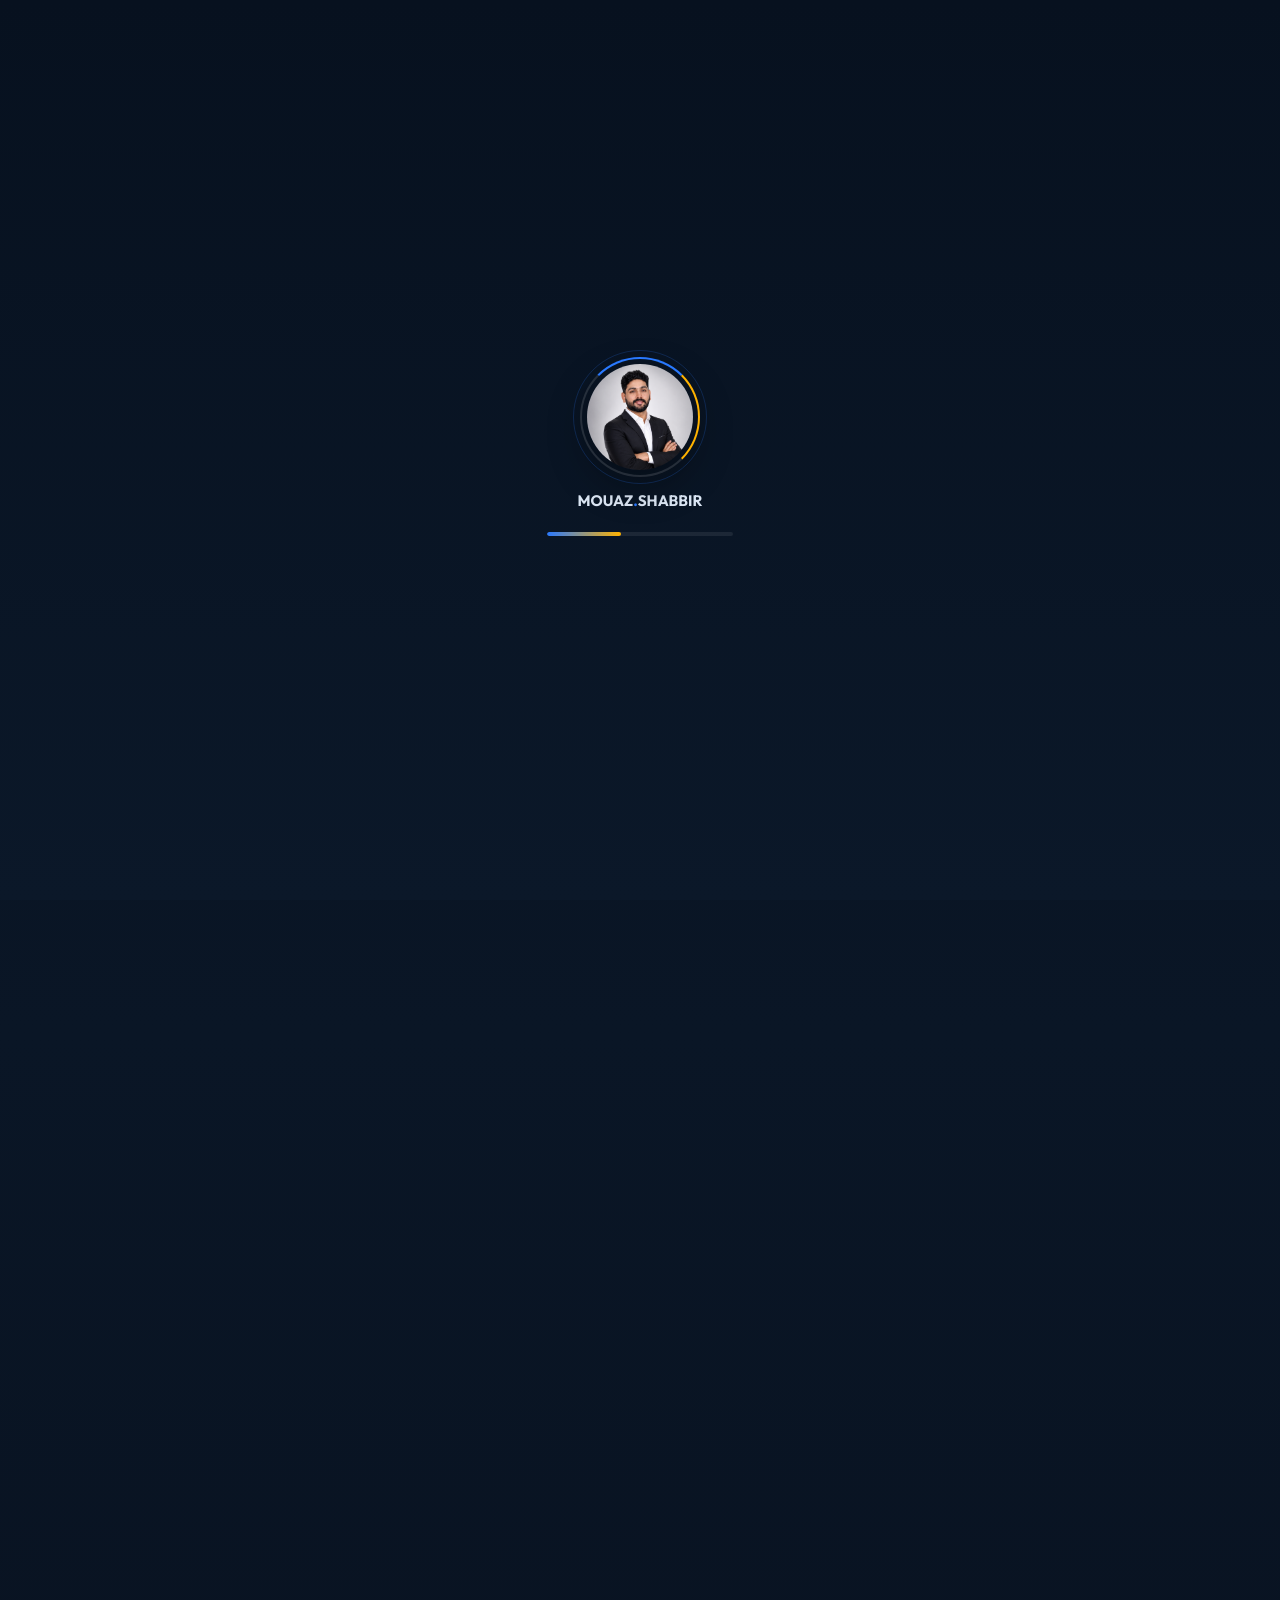
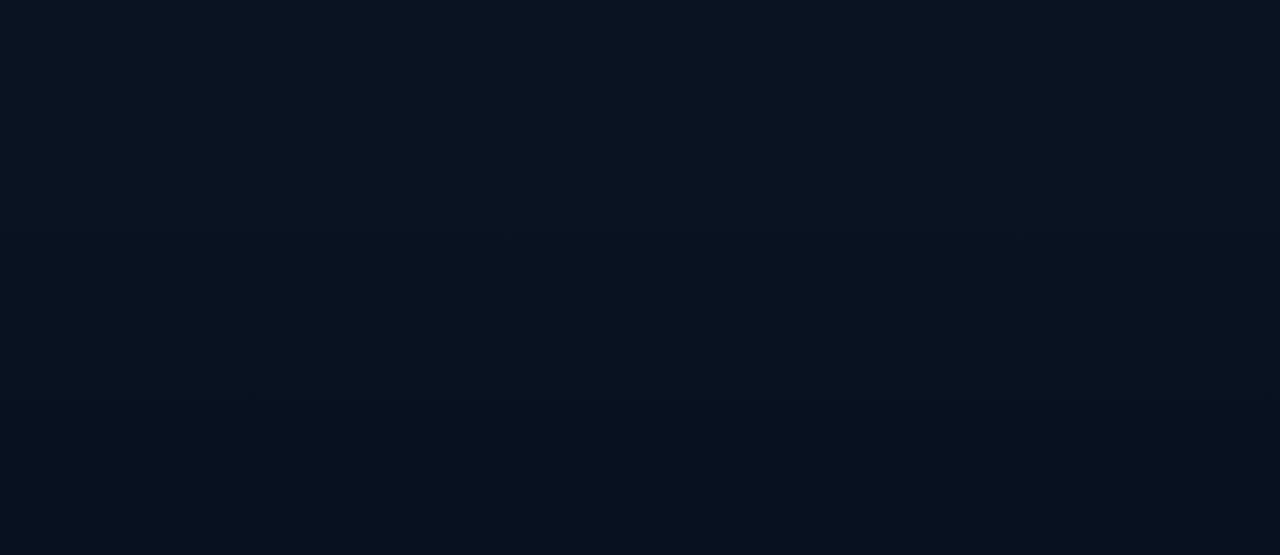
<file: course-graphic-design.html>
<!DOCTYPE html>
<html lang="en">
<head>
<meta charset="UTF-8">
<meta name="viewport" content="width=device-width, initial-scale=1.0, viewport-fit=cover">
<title>Graphic Design (Canva Pro) Course – Price, Roadmap & Details | Mouaz Shabbir</title>
<meta name="description" content="Design scroll-stopping social posts, logos, and ad creatives using Canva Pro — no prior design skill needed. Price: Rs. 25,000, Duration: 3 Months. Full basic-to-advanced roadmap included.">
<link rel="preconnect" href="https://fonts.googleapis.com">
<link href="https://fonts.googleapis.com/css2?family=Syne:wght@400;600;700;800&family=Plus+Jakarta+Sans:wght@300;400;500;600;700&display=swap" rel="stylesheet">
<style>

  *, *::before, *::after { margin: 0; padding: 0; box-sizing: border-box; }

  :root {
    --navy: #0D1B2A;
    --blue: #1565C0;
    --electric: #2979FF;
    --gold: #FFB300;
    --white: #FFFFFF;
    --off: #F5F7FA;
    --gray: #8899AA;
    --light: #E3ECF7;
  }

  html { scroll-behavior: smooth; }

  body {
    font-family: 'Plus Jakarta Sans', 'Inter', sans-serif;
    background: var(--navy);
    color: var(--white);
    overflow-x: hidden;
    line-height: 1.7;
    -webkit-font-smoothing: antialiased;
  }
  p { line-height: 1.75; }

  /* ── NAV ── */
  nav {
    position: fixed; top: 0; left: 0; right: 0; z-index: 100;
    display: flex; justify-content: space-between; align-items: center;
    padding: 1.2rem 5%;
    background: rgba(13,27,42,0.85);
    backdrop-filter: blur(12px);
    border-bottom: 1px solid rgba(41,121,255,0.15);
  }
  .logo { font-family: 'Syne', sans-serif; font-weight: 800; font-size: 1.4rem; letter-spacing: -0.5px; }
  .logo span { color: var(--electric); }
  .nav-links { display: flex; gap: 2rem; list-style: none; }
  .nav-links a { color: var(--gray); text-decoration: none; font-size: 0.9rem; font-weight: 500; transition: color 0.3s; }
  .nav-links a:hover { color: var(--white); }
  .nav-links a.active-link { color: var(--electric); }

  .nav-toggle {
    display: none;
    flex-direction: column;
    gap: 5px;
    background: none; border: none; cursor: pointer;
    padding: 6px; z-index: 210;
  }
  .nav-toggle span {
    width: 24px; height: 2px; background: var(--white);
    border-radius: 2px; transition: all 0.3s ease;
  }
  .nav-toggle.active span:nth-child(1) { transform: translateY(7px) rotate(45deg); }
  .nav-toggle.active span:nth-child(2) { opacity: 0; }
  .nav-toggle.active span:nth-child(3) { transform: translateY(-7px) rotate(-45deg); }
  .nav-cta {
    background: var(--electric); color: var(--white); border: none;
    padding: 0.55rem 1.4rem; border-radius: 50px; font-weight: 600;
    font-size: 0.88rem; cursor: pointer; transition: all 0.3s;
    text-decoration: none;
  }
  .nav-cta:hover { background: #1565C0; transform: translateY(-1px); }

  /* ── HERO ── */
  .hero {
    min-height: 100vh;
    display: flex; align-items: center;
    padding: 6rem 5% 4rem;
    position: relative;
    overflow: hidden;
  }
  .hero-bg {
    position: absolute; inset: 0;
    background: radial-gradient(ellipse 70% 60% at 70% 50%, rgba(41,121,255,0.12) 0%, transparent 70%),
                radial-gradient(ellipse 40% 40% at 20% 80%, rgba(255,179,0,0.06) 0%, transparent 60%);
  }
  .hero-grid {
    position: absolute; inset: 0; opacity: 0.04;
    background-image: linear-gradient(var(--electric) 1px, transparent 1px),
                      linear-gradient(90deg, var(--electric) 1px, transparent 1px);
    background-size: 60px 60px;
  }
  .hero-inner {
    position: relative; z-index: 2;
    display: grid; grid-template-columns: 1fr 420px;
    gap: 4rem; align-items: center; width: 100%; max-width: 1200px; margin: 0 auto;
  }
  .hero-tag {
    display: inline-flex; align-items: center; gap: 0.5rem;
    background: rgba(41,121,255,0.12); border: 1px solid rgba(41,121,255,0.3);
    padding: 0.4rem 1rem; border-radius: 50px; margin-bottom: 1.5rem;
    font-size: 0.8rem; font-weight: 600; color: var(--electric); letter-spacing: 1px;
    text-transform: uppercase;
  }
  .hero-tag::before { content: ''; width: 6px; height: 6px; background: var(--electric); border-radius: 50%; animation: pulse 2s infinite; }
  @keyframes pulse { 0%,100%{opacity:1;transform:scale(1);} 50%{opacity:0.4;transform:scale(1.4);} }

  .hero h1 {
    font-family: 'Syne', sans-serif; font-weight: 800;
    font-size: clamp(2.8rem, 5vw, 4.2rem); line-height: 1.08;
    letter-spacing: -2px; margin-bottom: 1.2rem;
  }
  .hero h1 .highlight {
    background: linear-gradient(135deg, var(--electric), var(--gold));
    -webkit-background-clip: text; -webkit-text-fill-color: transparent;
    background-clip: text;
  }
  .hero-desc {
    font-size: 1.05rem; line-height: 1.7; color: #9EB3CC;
    max-width: 520px; margin-bottom: 2.5rem;
  }
  .hero-btns { display: flex; gap: 1rem; flex-wrap: wrap; }
  .btn-primary {
    background: var(--electric); color: var(--white); text-decoration: none;
    padding: 0.85rem 2rem; border-radius: 50px; font-weight: 600;
    font-size: 0.95rem; transition: all 0.3s; display: inline-flex; align-items: center; gap: 0.5rem;
  }
  .btn-primary:hover { background: #1565C0; transform: translateY(-2px); box-shadow: 0 8px 24px rgba(41,121,255,0.35); }
  .btn-secondary {
    background: transparent; color: var(--white); text-decoration: none;
    padding: 0.85rem 2rem; border-radius: 50px; font-weight: 600;
    font-size: 0.95rem; border: 1px solid rgba(255,255,255,0.2); transition: all 0.3s;
    display: inline-flex; align-items: center; gap: 0.5rem;
  }
  .btn-secondary:hover { border-color: var(--electric); color: var(--electric); }

  /* PHOTO CARD */
  .photo-card {
    position: relative;
    animation: floatUp 0.8s ease-out both;
  }
  @keyframes floatUp { from{opacity:0;transform:translateY(30px);} to{opacity:1;transform:translateY(0);} }
  .photo-ring {
    width: 380px; height: 380px; border-radius: 50%;
    background: linear-gradient(135deg, var(--electric), var(--gold));
    padding: 4px; margin: 0 auto;
    box-shadow: 0 0 60px rgba(41,121,255,0.3);
    animation: rotate 8s linear infinite;
  }
  @keyframes rotate { from{box-shadow:0 0 60px rgba(41,121,255,0.3);} 50%{box-shadow:0 0 80px rgba(255,179,0,0.3);} to{box-shadow:0 0 60px rgba(41,121,255,0.3);} }
  .photo-inner {
    width: 100%; height: 100%; border-radius: 50%;
    overflow: hidden; background: var(--navy);
  }
  .photo-inner img { width: 100%; height: 100%; object-fit: cover; object-position: top; }

  .badge {
    position: absolute;
    background: var(--navy); border: 1px solid rgba(41,121,255,0.3);
    border-radius: 12px; padding: 0.6rem 1rem;
    display: flex; align-items: center; gap: 0.5rem;
    font-size: 0.78rem; font-weight: 600; white-space: nowrap;
    box-shadow: 0 4px 20px rgba(0,0,0,0.3);
    animation: floatBadge 3s ease-in-out infinite;
  }
  @keyframes floatBadge { 0%,100%{transform:translateY(0);} 50%{transform:translateY(-6px);} }
  .badge-1 { top: 10%; right: -20px; animation-delay: 0s; }
  .badge-2 { bottom: 18%; left: -30px; animation-delay: 1.5s; }
  .badge .dot { width: 8px; height: 8px; border-radius: 50%; background: #00E676; }
  .badge .num { color: var(--electric); font-size: 1rem; }

  /* ── STATS ── */
  .stats-section {
    padding: 5rem 5%;
    background: rgba(255,255,255,0.02);
    border-top: 1px solid rgba(255,255,255,0.06);
    border-bottom: 1px solid rgba(255,255,255,0.06);
  }
  .stats-inner { max-width: 1100px; margin: 0 auto; display: grid; grid-template-columns: repeat(4,1fr); gap: 2rem; }
  .stat-card {
    text-align: center; padding: 2rem 1rem;
    border: 1px solid rgba(41,121,255,0.15); border-radius: 16px;
    background: rgba(41,121,255,0.04);
    transition: all 0.3s;
    opacity: 0; transform: translateY(20px);
  }
  .stat-card.visible { opacity: 1; transform: translateY(0); transition: all 0.5s ease; }
  .stat-card:hover { border-color: var(--electric); background: rgba(41,121,255,0.08); transform: translateY(-4px); }
  .stat-num {
    font-family: 'Syne', sans-serif; font-size: 2.8rem; font-weight: 800;
    background: linear-gradient(135deg, var(--electric), var(--gold));
    -webkit-background-clip: text; -webkit-text-fill-color: transparent; background-clip: text;
    display: block; margin-bottom: 0.4rem;
  }
  .stat-label { color: var(--gray); font-size: 0.85rem; font-weight: 500; }

  /* ── SERVICES ── */
  .section { padding: 6rem 5%; max-width: 1200px; margin: 0 auto; }
  .section-tag {
    display: inline-block; font-size: 0.75rem; font-weight: 700;
    letter-spacing: 2px; text-transform: uppercase; color: var(--electric);
    margin-bottom: 1rem;
  }
  .section-title {
    font-family: 'Syne', sans-serif; font-weight: 800;
    font-size: clamp(2rem, 4vw, 3rem); line-height: 1.1;
    letter-spacing: -1px; margin-bottom: 3.5rem;
  }
  .section-title span { color: var(--electric); }

  .services-grid { display: grid; grid-template-columns: repeat(3,1fr); gap: 1.5rem; }
  .service-card {
    background: rgba(255,255,255,0.03); border: 1px solid rgba(255,255,255,0.08);
    border-radius: 20px; padding: 2rem;
    transition: all 0.35s; cursor: default;
    opacity: 0; transform: translateY(30px);
  }
  .service-card.visible { opacity: 1; transform: translateY(0); }
  .service-card:hover { border-color: var(--electric); background: rgba(41,121,255,0.06); transform: translateY(-6px); }
  .service-icon {
    width: 52px; height: 52px; border-radius: 14px;
    background: linear-gradient(135deg, rgba(41,121,255,0.2), rgba(255,179,0,0.1));
    display: flex; align-items: center; justify-content: center;
    font-size: 1.6rem; margin-bottom: 1.2rem;
  }
  .service-card h3 { font-family: 'Syne', sans-serif; font-size: 1.1rem; font-weight: 700; margin-bottom: 0.7rem; }
  .service-card p { color: var(--gray); font-size: 0.88rem; line-height: 1.65; }

  /* ── EXPERIENCE ── */
  .exp-section { padding: 6rem 5%; background: rgba(255,255,255,0.015); }
  .exp-inner { max-width: 1100px; margin: 0 auto; }
  .timeline { position: relative; padding-left: 2rem; }
  .timeline::before {
    content: ''; position: absolute; left: 0; top: 0; bottom: 0; width: 2px;
    background: linear-gradient(to bottom, var(--electric), var(--gold), transparent);
  }
  .timeline-item {
    position: relative; margin-bottom: 3rem; padding-left: 2rem;
    opacity: 0; transform: translateX(-20px);
  }
  .timeline-item.visible { opacity: 1; transform: translateX(0); transition: all 0.5s ease; }
  .timeline-dot {
    position: absolute; left: -2.45rem; top: 0.4rem;
    width: 14px; height: 14px; border-radius: 50%;
    background: var(--electric); border: 3px solid var(--navy);
    box-shadow: 0 0 0 3px rgba(41,121,255,0.3);
  }
  .timeline-period {
    font-size: 0.78rem; font-weight: 600; color: var(--electric);
    letter-spacing: 1px; text-transform: uppercase; margin-bottom: 0.4rem;
  }
  .timeline-title { font-family: 'Syne', sans-serif; font-size: 1.3rem; font-weight: 700; margin-bottom: 0.3rem; }
  .timeline-co { color: var(--gold); font-size: 0.9rem; font-weight: 600; margin-bottom: 0.8rem; }
  .timeline-list { list-style: none; }
  .timeline-list li {
    color: var(--gray); font-size: 0.88rem; line-height: 1.6; padding: 0.25rem 0;
    padding-left: 1.2rem; position: relative;
  }
  .timeline-list li::before { content: '▸'; position: absolute; left: 0; color: var(--electric); }

  /* ── RESULTS ── */
  .results-section { padding: 6rem 5%; }
  .results-inner { max-width: 1100px; margin: 0 auto; }
  .results-grid { display: grid; grid-template-columns: repeat(2,1fr); gap: 1.5rem; margin-top: 3rem; }
  .result-card {
    background: linear-gradient(135deg, rgba(41,121,255,0.08), rgba(255,179,0,0.04));
    border: 1px solid rgba(41,121,255,0.2); border-radius: 20px; padding: 2rem;
    transition: all 0.3s; opacity: 0; transform: scale(0.95);
  }
  .result-card.visible { opacity: 1; transform: scale(1); transition: all 0.5s ease; }
  .result-card:hover { border-color: var(--gold); transform: translateY(-4px); }
  .result-client { font-size: 0.75rem; font-weight: 700; letter-spacing: 1.5px; text-transform: uppercase; color: var(--gold); margin-bottom: 1rem; }
  .result-metric {
    font-family: 'Syne', sans-serif; font-size: 2.6rem; font-weight: 800;
    background: linear-gradient(135deg, var(--white), var(--electric));
    -webkit-background-clip: text; -webkit-text-fill-color: transparent; background-clip: text;
    margin-bottom: 0.3rem;
  }
  .result-desc { color: var(--gray); font-size: 0.88rem; line-height: 1.6; }
  .result-tags { display: flex; flex-wrap: wrap; gap: 0.5rem; margin-top: 1.2rem; }
  .tag {
    background: rgba(41,121,255,0.12); border: 1px solid rgba(41,121,255,0.2);
    color: var(--electric); font-size: 0.72rem; font-weight: 600;
    padding: 0.25rem 0.75rem; border-radius: 50px;
  }

  /* ── SKILLS ── */
  .skills-section { padding: 6rem 5%; background: rgba(255,255,255,0.015); }
  .skills-inner { max-width: 1100px; margin: 0 auto; }
  .skills-grid { display: grid; grid-template-columns: repeat(3,1fr); gap: 2rem; margin-top: 3rem; }
  .skill-group h4 { font-family: 'Syne', sans-serif; font-size: 1rem; font-weight: 700; color: var(--electric); margin-bottom: 1.2rem; padding-bottom: 0.6rem; border-bottom: 1px solid rgba(41,121,255,0.2); }
  .skill-item { display: flex; align-items: center; gap: 0.6rem; margin-bottom: 0.8rem; }
  .skill-item::before { content: '✓'; color: var(--electric); font-weight: 700; font-size: 0.85rem; }
  .skill-item span { color: #9EB3CC; font-size: 0.88rem; }

  /* ── CONTACT ── */
  .contact-section {
    padding: 7rem 5%;
    background: linear-gradient(135deg, rgba(41,121,255,0.06), rgba(255,179,0,0.03));
    border-top: 1px solid rgba(255,255,255,0.06);
    text-align: center;
  }
  .contact-section .section-title { margin-bottom: 1rem; }
  .contact-section p { color: var(--gray); font-size: 1rem; margin-bottom: 2.5rem; max-width: 480px; margin-left: auto; margin-right: auto; }
  .contact-links { display: flex; justify-content: center; gap: 1rem; flex-wrap: wrap; }
  .contact-link {
    display: inline-flex; align-items: center; gap: 0.6rem;
    background: rgba(255,255,255,0.05); border: 1px solid rgba(255,255,255,0.12);
    color: var(--white); text-decoration: none; padding: 0.8rem 1.5rem;
    border-radius: 12px; font-size: 0.9rem; font-weight: 500; transition: all 0.3s;
  }
  .contact-link:hover { border-color: var(--electric); background: rgba(41,121,255,0.1); transform: translateY(-2px); }

  /* ── FOOTER ── */
  footer {
    text-align: center; padding: 2rem 5%;
    border-top: 1px solid rgba(255,255,255,0.06);
    color: var(--gray); font-size: 0.82rem;
  }

  /* ── ANIMATIONS ── */
  @media (prefers-reduced-motion: reduce) { *, *::before, *::after { animation: none !important; transition: none !important; } }

  @media (max-width: 900px) {
    .hero-inner { grid-template-columns: 1fr; text-align: center; }
    .photo-ring { width: 280px; height: 280px; }
    .photo-card { order: -1; }
    .services-grid, .skills-grid { grid-template-columns: 1fr 1fr; }
    .stats-inner { grid-template-columns: repeat(2,1fr); }
    .results-grid { grid-template-columns: 1fr; }
    .badge-1, .badge-2 { display: none; }
  }
  @media (max-width: 780px) {
    .nav-toggle { display: flex; }
    .nav-links {
      position: fixed; top: 0; right: 0;
      height: 100vh; width: min(78vw, 320px);
      background: linear-gradient(160deg, #0D1B2A 0%, #0A1420 100%);
      flex-direction: column; justify-content: center; align-items: flex-start;
      gap: 1.8rem; padding: 6rem 2.2rem;
      transform: translateX(100%);
      transition: transform 0.4s cubic-bezier(.4,0,.2,1);
      box-shadow: -10px 0 40px rgba(0,0,0,0.4);
      border-left: 1px solid rgba(41,121,255,0.2);
    }
    .nav-links.active { transform: translateX(0); }
    .nav-links a { font-size: 1.05rem; }
    .nav-cta { display: none; }
    .nav-links .nav-cta-mobile {
      display: inline-flex; margin-top: 0.5rem;
      background: var(--electric); color: var(--white);
      padding: 0.7rem 1.5rem; border-radius: 50px;
      text-decoration: none; font-weight: 600; font-size: 0.9rem;
    }
  }
  .nav-overlay {
    display: none; position: fixed; inset: 0; background: rgba(0,0,0,0.5);
    z-index: 150; backdrop-filter: blur(2px);
  }
  .nav-overlay.active { display: block; }

  @media (max-width: 600px) {
    .services-grid, .skills-grid { grid-template-columns: 1fr; }
    .stats-inner { grid-template-columns: 1fr 1fr; }
  }

  /* ── PAGE TRANSITION ── */
  body {
    opacity: 0;
    transform: translateY(6px);
    transition: opacity 0.45s ease, transform 0.45s ease;
  }
  body.page-loaded { opacity: 1; transform: translateY(0); }
  body.page-leaving { opacity: 0; transform: translateY(-6px); }

/* ── PRELOADER ── */
#preloader {
  position: fixed; inset: 0; z-index: 9999;
  background: var(--navy);
  display: flex; flex-direction: column; align-items: center; justify-content: center;
  gap: 1.4rem;
  transition: opacity 0.6s ease, visibility 0.6s ease;
}
#preloader.hide { opacity: 0; visibility: hidden; pointer-events: none; }
.preloader-photo {
  width: 96px; height: 96px; border-radius: 50%;
  overflow: hidden; position: relative;
  border: 3px solid transparent;
  background: linear-gradient(var(--navy), var(--navy)) padding-box,
              conic-gradient(var(--electric), var(--gold), var(--electric)) border-box;
  animation: spinRing 1.4s linear infinite;
}
.preloader-photo img { width: 100%; height: 100%; object-fit: cover; object-position: top; }
@keyframes spinRing { to { transform: rotate(360deg); } }
.preloader-text {
  font-family: 'Syne', sans-serif; font-weight: 700; font-size: 0.95rem;
  color: var(--gray); letter-spacing: 1px;
}
.preloader-text span { color: var(--electric); }
.preloader-bar {
  width: 160px; height: 3px; border-radius: 3px;
  background: rgba(255,255,255,0.08); overflow: hidden;
}
.preloader-bar::after {
  content: ''; display: block; height: 100%; width: 40%;
  background: linear-gradient(90deg, var(--electric), var(--gold));
  border-radius: 3px;
  animation: barSlide 1.1s ease-in-out infinite;
}
@keyframes barSlide {
  0% { transform: translateX(-100%); }
  50% { transform: translateX(120%); }
  100% { transform: translateX(-100%); }
}

/* ── WHATSAPP FLOAT BUTTON ── */
.whatsapp-float {
  position: fixed; bottom: 22px; right: 22px; z-index: 190;
  width: 58px; height: 58px; border-radius: 50%;
  background: #25D366; display: flex; align-items: center; justify-content: center;
  box-shadow: 0 6px 22px rgba(37,211,102,0.45);
  text-decoration: none;
  animation: waPulse 2.4s ease-in-out infinite;
}
.whatsapp-float svg { width: 30px; height: 30px; }
.whatsapp-float:hover { transform: scale(1.08); }
@keyframes waPulse {
  0%,100% { box-shadow: 0 6px 22px rgba(37,211,102,0.45); }
  50% { box-shadow: 0 6px 30px rgba(37,211,102,0.75), 0 0 0 8px rgba(37,211,102,0.12); }
}
@media (max-width: 600px) {
  .whatsapp-float { bottom: 16px; right: 16px; width: 52px; height: 52px; }
  .whatsapp-float svg { width: 26px; height: 26px; }
}

/* ── FOOTER links (whatsapp/email) ── */
footer { padding: 2.6rem 5% 2rem; }
.footer-links {
  display: flex; justify-content: center; gap: 1.4rem; flex-wrap: wrap;
  margin-bottom: 1rem;
}
.footer-links a {
  color: var(--gray); text-decoration: none; font-size: 0.85rem;
  display: inline-flex; align-items: center; gap: 0.4rem;
  transition: color 0.25s;
}
.footer-links a:hover { color: var(--electric); }

/* ── WHY CHOOSE / TRUST SECTION ── */
.trust-section { padding: 5rem 5%; background: rgba(255,255,255,0.015); }
.trust-inner { max-width: 1100px; margin: 0 auto; }
.trust-grid { display: grid; grid-template-columns: repeat(4,1fr); gap: 1.5rem; margin-top: 3rem; }
.trust-card {
  text-align: center; padding: 1.8rem 1.2rem;
  border: 1px solid rgba(255,255,255,0.08); border-radius: 18px;
  background: rgba(255,255,255,0.02);
  transition: all 0.3s;
  opacity: 0; transform: translateY(20px);
}
.trust-card.visible { opacity: 1; transform: translateY(0); transition: all 0.5s ease; }
.trust-card:hover { border-color: var(--gold); transform: translateY(-4px); }
.trust-icon { font-size: 1.8rem; margin-bottom: 0.8rem; }
.trust-card h4 { font-family:'Syne',sans-serif; font-size: 1rem; margin-bottom: 0.4rem; }
.trust-card p { color: var(--gray); font-size: 0.82rem; }

@media (max-width: 900px) { .trust-grid { grid-template-columns: 1fr 1fr; } }
@media (max-width: 600px) { .trust-grid { grid-template-columns: 1fr; } }

/* ══════════ COURSES PAGE ══════════ */
.courses-hero {
  padding: 8.5rem 5% 3rem; text-align: center; position: relative; overflow: hidden;
}
.courses-hero::before {
  content:''; position:absolute; inset:0;
  background: radial-gradient(ellipse 60% 50% at 50% 0%, rgba(41,121,255,0.15) 0%, transparent 70%);
}
.courses-hero-inner { position: relative; z-index: 2; max-width: 780px; margin: 0 auto; }
.courses-hero h1 {
  font-family:'Syne',sans-serif; font-weight: 800;
  font-size: clamp(2.2rem, 4.5vw, 3.4rem); line-height: 1.15; letter-spacing: -1px;
  margin-bottom: 1rem;
}
.courses-hero p { color: #9EB3CC; font-size: 1.05rem; max-width: 600px; margin: 0 auto; }

.courses-grid {
  display: grid; grid-template-columns: repeat(3, 1fr); gap: 1.6rem;
  max-width: 1200px; margin: 3rem auto 6rem; padding: 0 5%;
}
@media (max-width: 980px) { .courses-grid { grid-template-columns: 1fr 1fr; } }
@media (max-width: 640px) { .courses-grid { grid-template-columns: 1fr; } }

.course-card {
  background: rgba(255,255,255,0.03); border: 1px solid rgba(255,255,255,0.08);
  border-radius: 20px; padding: 1.8rem; position: relative;
  display: flex; flex-direction: column;
  transition: all 0.35s ease;
  opacity: 0; transform: translateY(30px);
}
.course-card.visible { opacity: 1; transform: translateY(0); transition: all 0.6s ease; }
.course-card:hover { border-color: var(--electric); background: rgba(41,121,255,0.06); transform: translateY(-6px); box-shadow: 0 14px 34px rgba(0,0,0,0.35); }
.course-card.selected { border-color: var(--gold); box-shadow: 0 0 0 1px var(--gold), 0 14px 30px rgba(255,179,0,0.12); }

.course-icon {
  width: 54px; height: 54px; border-radius: 14px;
  background: linear-gradient(135deg, rgba(41,121,255,0.22), rgba(255,179,0,0.12));
  display: flex; align-items: center; justify-content: center;
  font-size: 1.7rem; margin-bottom: 1.1rem;
}
.course-card h3 { font-family:'Syne',sans-serif; font-size: 1.12rem; font-weight: 700; margin-bottom: 0.55rem; }
.course-card p { color: var(--gray); font-size: 0.86rem; line-height: 1.65; margin-bottom: 1.1rem; flex-grow: 1; }

.course-tags { display: flex; flex-wrap: wrap; gap: 0.4rem; margin-bottom: 1.2rem; }
.course-tags span {
  background: rgba(41,121,255,0.12); border: 1px solid rgba(41,121,255,0.2);
  color: var(--electric); font-size: 0.68rem; font-weight: 600;
  padding: 0.2rem 0.65rem; border-radius: 50px;
}

.course-actions { display: flex; gap: 0.6rem; margin-top: auto; }
.btn-select {
  flex: 1; background: transparent; color: var(--white);
  border: 1px solid rgba(255,255,255,0.22); border-radius: 50px;
  padding: 0.65rem 0.9rem; font-size: 0.82rem; font-weight: 600;
  cursor: pointer; transition: all 0.25s; display: flex; align-items: center; justify-content: center; gap: 0.4rem;
}
.btn-select:hover { border-color: var(--gold); color: var(--gold); }
.btn-select.selected { background: var(--gold); color: #16202C; border-color: var(--gold); }
.btn-select.selected:hover { color: #16202C; }

.btn-wa-course {
  flex: 1; background: #25D366; color: #fff; border: none; border-radius: 50px;
  padding: 0.65rem 0.9rem; font-size: 0.82rem; font-weight: 600;
  text-decoration: none; display: flex; align-items: center; justify-content: center; gap: 0.4rem;
  transition: all 0.25s;
}
.btn-wa-course:hover { background: #1EBE59; transform: translateY(-2px); }

/* Sticky cart bar */
.cart-bar {
  position: fixed; left: 50%; bottom: 20px; transform: translate(-50%, 140%);
  z-index: 180; display: flex; align-items: center; gap: 1rem;
  background: rgba(13,27,42,0.95); border: 1px solid rgba(41,121,255,0.3);
  backdrop-filter: blur(14px);
  padding: 0.9rem 1.4rem; border-radius: 60px;
  box-shadow: 0 12px 34px rgba(0,0,0,0.45);
  transition: transform 0.4s cubic-bezier(.4,0,.2,1);
  max-width: 94vw;
}
.cart-bar.show { transform: translate(-50%, 0); }
.cart-bar-count {
  background: var(--electric); color: #fff; font-weight: 700; font-size: 0.8rem;
  width: 26px; height: 26px; border-radius: 50%;
  display: flex; align-items: center; justify-content: center; flex-shrink: 0;
}
.cart-bar-label { font-size: 0.85rem; color: var(--gray); white-space: nowrap; }
.cart-bar-label strong { color: var(--white); }
.cart-bar-send {
  background: #25D366; color: #fff; border: none; border-radius: 50px;
  padding: 0.6rem 1.2rem; font-weight: 600; font-size: 0.85rem;
  display: flex; align-items: center; gap: 0.5rem; cursor: pointer;
  text-decoration: none; white-space: nowrap;
}
.cart-bar-send:hover { background: #1EBE59; }
.cart-bar-clear {
  background: none; border: none; color: var(--gray); cursor: pointer;
  font-size: 1.1rem; line-height: 1; padding: 0.2rem;
}
.cart-bar-clear:hover { color: var(--white); }
@media (max-width: 600px) {
  .cart-bar { flex-wrap: wrap; justify-content: center; padding: 0.8rem 1.1rem; gap: 0.6rem; }
  .cart-bar-label { width: 100%; text-align: center; }
}

/* Courses CTA banner */
.courses-cta-banner {
  max-width: 1000px; margin: 0 auto 5rem; padding: 2.6rem 2rem;
  text-align: center; border-radius: 24px;
  background: linear-gradient(135deg, rgba(41,121,255,0.1), rgba(255,179,0,0.05));
  border: 1px solid rgba(41,121,255,0.2);
}
.courses-cta-banner h3 { font-family:'Syne',sans-serif; font-size: 1.4rem; margin-bottom: 0.6rem; }
.courses-cta-banner p { color: var(--gray); font-size: 0.9rem; margin-bottom: 1.4rem; }

/* ══════════ COURSE CARD PRICE + BADGES (courses.html) ══════════ */
.course-card { position: relative; }
.course-badge {
  position: absolute; top: -10px; right: 16px;
  background: linear-gradient(135deg, var(--gold), #FFD666);
  color: #16202C; font-size: 0.68rem; font-weight: 800;
  padding: 0.32rem 0.85rem; border-radius: 50px;
  box-shadow: 0 4px 12px rgba(255,179,0,0.35);
  letter-spacing: 0.3px;
}
.course-badge.premium { background: linear-gradient(135deg,#FF6B6B,#FFB300); }
.course-badge.soon { background: rgba(255,255,255,0.12); color: var(--gray); box-shadow:none; border:1px solid rgba(255,255,255,0.2); }

.course-price-row { display: flex; align-items: baseline; gap: 0.6rem; margin-bottom: 0.3rem; }
.price-old { color: var(--gray); text-decoration: line-through; font-size: 0.85rem; }
.price-new { color: var(--gold); font-size: 1.3rem; font-weight: 800; font-family:'Syne',sans-serif; }
.price-save { color: #6FCF97; font-size: 0.7rem; font-weight: 700; background: rgba(111,207,151,0.12); padding: 0.15rem 0.5rem; border-radius: 50px; }
.course-duration { color: var(--gray); font-size: 0.78rem; margin-bottom: 1rem; display:flex; align-items:center; gap:0.35rem; }

.course-actions-3 { display: flex; gap: 0.5rem; margin-top: auto; }
.btn-view-roadmap {
  flex: 1; background: var(--electric); color: #fff; border: none; border-radius: 50px;
  padding: 0.65rem 0.7rem; font-size: 0.8rem; font-weight: 700; text-decoration: none;
  display: flex; align-items: center; justify-content: center; gap: 0.35rem; transition: all 0.25s;
}
.btn-view-roadmap:hover { background: #1565C0; transform: translateY(-2px); }
.btn-icon-only {
  width: 42px; height: 42px; flex-shrink: 0; border-radius: 50%;
  display: flex; align-items: center; justify-content: center;
  border: 1px solid rgba(255,255,255,0.2); background: transparent; color: var(--white);
  cursor: pointer; font-size: 0.95rem; transition: all 0.25s; text-decoration: none;
}
.btn-icon-only:hover { border-color: var(--gold); color: var(--gold); }
.btn-icon-only.selected { background: var(--gold); color: #16202C; border-color: var(--gold); }
.btn-icon-only.wa { border-color: rgba(37,211,102,0.4); color: #25D366; }
.btn-icon-only.wa:hover { background: #25D366; color: #fff; }

.course-card.coming-soon { opacity: 0.75; }
.course-card.coming-soon .course-icon { filter: grayscale(0.4); }
.btn-notify {
  width: 100%; background: rgba(37,211,102,0.12); border: 1px solid rgba(37,211,102,0.4);
  color: #25D366; border-radius: 50px; padding: 0.65rem; font-size: 0.82rem; font-weight: 700;
  text-decoration: none; display: flex; align-items: center; justify-content: center; gap: 0.4rem;
}
.btn-notify:hover { background: #25D366; color: #fff; }

/* ══════════ COURSE DETAIL PAGE ══════════ */
.detail-hero {
  padding: 8rem 5% 2rem; position: relative; overflow: hidden;
}
.detail-hero::before {
  content:''; position:absolute; inset:0;
  background: radial-gradient(ellipse 60% 50% at 50% 0%, rgba(41,121,255,0.15) 0%, transparent 70%);
}
.detail-breadcrumb { position: relative; z-index:2; font-size: 0.82rem; color: var(--gray); margin-bottom: 1.4rem; }
.detail-breadcrumb a { color: var(--electric); text-decoration: none; }
.detail-hero-grid {
  position: relative; z-index: 2; max-width: 1150px; margin: 0 auto;
  display: grid; grid-template-columns: 1.5fr 1fr; gap: 2.5rem; align-items: start;
}
@media (max-width: 900px) { .detail-hero-grid { grid-template-columns: 1fr; } }

.detail-icon-big {
  width: 68px; height: 68px; border-radius: 18px;
  background: linear-gradient(135deg, rgba(41,121,255,0.22), rgba(255,179,0,0.14));
  display: flex; align-items: center; justify-content: center;
  font-size: 2.1rem; margin-bottom: 1.4rem;
}
.detail-hero h1 {
  font-family:'Syne',sans-serif; font-weight: 800;
  font-size: clamp(1.9rem, 3.6vw, 2.7rem); line-height: 1.15; margin-bottom: 1rem;
}
.detail-hero > .detail-hero-grid > div:first-child p.detail-lead { color: #9EB3CC; font-size: 1.02rem; line-height: 1.75; margin-bottom: 1.6rem; max-width: 560px; }
.detail-meta-row { display: flex; flex-wrap: wrap; gap: 0.8rem; margin-bottom: 1rem; }
.detail-meta-pill {
  background: rgba(255,255,255,0.05); border: 1px solid rgba(255,255,255,0.1);
  border-radius: 50px; padding: 0.5rem 1rem; font-size: 0.8rem; color: var(--white);
  display: flex; align-items: center; gap: 0.4rem;
}

.price-card {
  background: rgba(255,255,255,0.03); border: 1px solid rgba(41,121,255,0.25);
  border-radius: 22px; padding: 1.8rem; position: sticky; top: 100px;
}
.price-card .course-price-row { align-items: baseline; margin-bottom: 0.4rem; }
.price-card .price-new { font-size: 2rem; }
.price-card-duration { color: var(--gray); font-size: 0.85rem; margin: 0.6rem 0 1.3rem; padding-bottom: 1.2rem; border-bottom: 1px solid rgba(255,255,255,0.08); }
.price-card-duration div { display:flex; justify-content: space-between; margin-bottom: 0.55rem; }
.price-card-duration span:first-child { color: var(--gray); }
.price-card-duration span:last-child { color: var(--white); font-weight: 600; }
.price-card .btn-primary, .price-card .btn-wa-full {
  width: 100%; justify-content: center; text-align:center; margin-bottom: 0.7rem;
}
.btn-wa-full {
  display:flex; align-items:center; justify-content:center; gap:0.5rem;
  background:#25D366; color:#fff; border:none; border-radius:50px;
  padding: 0.85rem; font-weight:700; font-size:0.92rem; text-decoration:none; width:100%;
}
.btn-wa-full:hover { background:#1EBE59; }
.price-card-note { font-size: 0.75rem; color: var(--gray); text-align: center; }

/* Roadmap timeline */
.roadmap-section { padding: 2rem 5% 4rem; max-width: 900px; margin: 0 auto; }
.roadmap-section .section-tag { display:block; margin-bottom: 0.6rem; }
.roadmap-section > h2 { margin-bottom: 2.4rem; }
.roadmap-stage {
  display: grid; grid-template-columns: 60px 1fr; gap: 1.4rem;
  margin-bottom: 2.2rem; position: relative;
  opacity: 0; transform: translateY(20px);
}
.roadmap-stage.visible { opacity: 1; transform: translateY(0); transition: all 0.55s ease; }
.roadmap-stage::before {
  content: ''; position: absolute; left: 29px; top: 60px; bottom: -40px; width: 2px;
  background: linear-gradient(to bottom, rgba(41,121,255,0.4), transparent);
}
.roadmap-stage:last-child::before { display: none; }
.roadmap-num {
  width: 60px; height: 60px; border-radius: 50%;
  background: linear-gradient(135deg, rgba(41,121,255,0.2), rgba(255,179,0,0.12));
  border: 1px solid rgba(41,121,255,0.3);
  display: flex; align-items: center; justify-content: center;
  font-size: 1.5rem; flex-shrink: 0;
}
.roadmap-content h3 { font-family:'Syne',sans-serif; font-size: 1.15rem; margin-bottom: 0.3rem; }
.roadmap-content .stage-tag {
  display: inline-block; font-size: 0.68rem; font-weight: 700; letter-spacing: 0.5px;
  color: var(--electric); text-transform: uppercase; margin-bottom: 0.5rem;
}
.roadmap-content ul { list-style: none; padding: 0; margin-top: 0.6rem; }
.roadmap-content ul li {
  color: var(--gray); font-size: 0.88rem; padding-left: 1.3rem; position: relative;
  margin-bottom: 0.5rem; line-height: 1.6;
}
.roadmap-content ul li::before { content: '✓'; position: absolute; left: 0; color: var(--gold); font-weight: 700; }

/* Practical training options */
.practical-section { padding: 1rem 5% 4rem; max-width: 900px; margin: 0 auto; }
.practical-grid { display: grid; grid-template-columns: 1fr 1fr; gap: 1.3rem; margin-top: 1.6rem; }
@media (max-width: 700px) { .practical-grid { grid-template-columns: 1fr; } }
.practical-card {
  background: rgba(255,255,255,0.03); border: 1px solid rgba(255,255,255,0.08);
  border-radius: 18px; padding: 1.6rem;
}
.practical-card .p-icon { font-size: 1.6rem; margin-bottom: 0.7rem; }
.practical-card h4 { font-family:'Syne',sans-serif; font-size: 1rem; margin-bottom: 0.5rem; }
.practical-card p { color: var(--gray); font-size: 0.85rem; line-height: 1.65; }

.premium-strip {
  max-width: 900px; margin: 0 auto 1rem; padding: 1.1rem 1.4rem;
  background: linear-gradient(135deg, rgba(255,107,107,0.1), rgba(255,179,0,0.08));
  border: 1px solid rgba(255,179,0,0.3); border-radius: 16px;
  display: flex; align-items: center; gap: 0.8rem; font-size: 0.85rem; color: #FFD666;
}

.detail-cta {
  max-width: 900px; margin: 0 auto 5rem; padding: 2.4rem 2rem; text-align: center;
  border-radius: 22px; background: rgba(255,255,255,0.03); border: 1px solid rgba(255,255,255,0.08);
}
.detail-cta h3 { font-family:'Syne',sans-serif; font-size: 1.3rem; margin-bottom: 0.5rem; }
.detail-cta p { color: var(--gray); font-size: 0.88rem; margin-bottom: 1.3rem; }

</style>
<link rel="preconnect" href="https://fonts.gstatic.com" crossorigin>
<link href="https://fonts.googleapis.com/css2?family=Manrope:wght@400;500;600;700;800&family=Outfit:wght@500;600;700;800&display=swap" rel="stylesheet">
<link rel="stylesheet" href="assets/css/site-polish.css">
</head>
<body class="preloading">
<div id="preloader" aria-label="Loading Mouaz Shabbir website">
  <div class="preloader-photo"><img src="mouaz-photo.png" alt="Mouaz Shabbir" decoding="async"></div>
  <div class="preloader-text">MOUAZ<span>.</span>SHABBIR</div>
  <div class="preloader-bar"></div>
</div>
<!-- NAV -->
<nav>
  <div class="logo">Mouaz<span>.</span></div>
  <ul class="nav-links" id="primaryNav">
    <li><a href="index.html">Home</a></li>
    <li><a href="index.html#services">Services</a></li>
    <li><a href="index.html#results">Results</a></li>
    <li><a href="testimonials.html">Testimonials</a></li>
    <li><a href="courses.html" class="active-link">Courses</a></li>
    <li><a href="ltd-formation.html">LTD Formation</a></li>
    <li><a href="index.html#contact">Contact</a></li>
    <li><a href="https://wa.me/923040834255" target="_blank" class="nav-cta-mobile">💬 WhatsApp Me</a></li>
  </ul>
  <a href="index.html#contact" class="nav-cta">Hire Me</a>
  <button class="nav-toggle" aria-label="Toggle menu" aria-controls="primaryNav" aria-expanded="false"><span></span><span></span><span></span></button>
</nav>
<div class="nav-overlay"></div>

<!-- DETAIL HERO -->
<section class="detail-hero">
  <div class="detail-hero-grid">
    <div>
      <div class="detail-breadcrumb"><a href="courses.html">Courses</a> &nbsp;/&nbsp; Graphic Design (Canva Pro)</div>
      <div class="detail-icon-big">🎨</div>
      <h1>Graphic Design (Canva Pro)</h1>
      <p class="detail-lead">Go from zero design experience to creating professional social posts, logos and ad creatives — all inside Canva Pro.</p>
      <div class="detail-meta-row">
        <div class="detail-meta-pill">🗓️ 3 Months</div>
        <div class="detail-meta-pill">📅 2–3 classes / week</div>
        <div class="detail-meta-pill">🎓 Basic → Advanced</div>
      </div>
    </div>
    <div class="price-card">
      <div class="course-price-row"><span class="price-old">Rs. 30,000</span> <span class="price-new">Rs. 25,000</span></div>
      <div class="price-card-duration">
        <div><span>Duration</span><span>3 Months</span></div>
        <div><span>Schedule</span><span>2–3 classes / week</span></div>
        <div><span>Level</span><span>Basic to Advanced</span></div>
      </div>
      <a href="https://wa.me/923040834255?text=Hi%20Mouaz%2C%20I%20want%20to%20enroll%20in%20the%20Graphic%20Design%20%28Canva%20Pro%29%20course%20%28Rs.%2025%2C000%20/%203%20Months%29.%20Please%20share%20the%20next%20steps." target="_blank" class="btn-wa-full">💬 Enroll Now on WhatsApp</a>
      <a href="https://wa.me/923040834255?text=Hi%20Mouaz%2C%20I%20have%20a%20question%20about%20the%20Graphic%20Design%20%28Canva%20Pro%29%20course." target="_blank" class="btn-view-roadmap" style="background:transparent;border:1px solid rgba(255,255,255,0.2);">Ask a Question</a>
      <p class="price-card-note">Limited seats every month · Certificate on completion</p>
    </div>
  </div>
</section>

<!-- ROADMAP -->
<section class="roadmap-section">
  
  <span class="section-tag">Course Roadmap</span>
  <h2 class="section-title">From <span style="color:var(--electric)">Basic</span> to <span style="color:var(--gold)">Advanced</span></h2>
  <div class="roadmap-stage">
    <div class="roadmap-num">🧭</div>
    <div class="roadmap-content">
      <span class="stage-tag">Stage 1 · Basic</span>
      <h3>Design Foundations</h3>
      <ul><li>Canva interface & Brand Kit setup</li><li>Color theory & font pairing basics</li><li>Grids, alignment & spacing rules</li><li>Working with templates the smart way</li></ul>
    </div>
  </div>
  <div class="roadmap-stage">
    <div class="roadmap-num">🖼️</div>
    <div class="roadmap-content">
      <span class="stage-tag">Stage 2 · Intermediate</span>
      <h3>Social & Content Design</h3>
      <ul><li>Social media post & story design</li><li>Carousel post design that keeps people swiping</li><li>Typography hierarchy for readability</li><li>Brand-consistent content calendars</li></ul>
    </div>
  </div>
  <div class="roadmap-stage">
    <div class="roadmap-num">🏷️</div>
    <div class="roadmap-content">
      <span class="stage-tag">Stage 3 · Advanced</span>
      <h3>Branding & Ad Creatives</h3>
      <ul><li>Logo & brand identity design</li><li>Ad creative design that converts</li><li>Packaging / cover / thumbnail design</li><li>Basic motion graphics in Canva</li></ul>
    </div>
  </div>
  <div class="roadmap-stage">
    <div class="roadmap-num">🚀</div>
    <div class="roadmap-content">
      <span class="stage-tag">Stage 4 · Hands-On</span>
      <h3>Real Client Work</h3>
      <ul><li>Build a full brand identity kit from scratch</li><li>Design a real ad creative set for a business</li><li>Portfolio building for freelancing</li><li>Feedback rounds like an actual client project</li></ul>
    </div>
  </div>

</section>



<div class="detail-cta">
  <h3>Ready to Start Learning?</h3>
  <p>Seats are limited to keep classes practical and personal. Message me on WhatsApp to lock your spot for Graphic Design (Canva Pro).</p>
  <a href="https://wa.me/923040834255?text=Hi%20Mouaz%2C%20I%20want%20to%20enroll%20in%20the%20Graphic%20Design%20%28Canva%20Pro%29%20course%20%28Rs.%2025%2C000%20/%203%20Months%29.%20Please%20share%20the%20next%20steps." target="_blank" class="btn-wa-full" style="max-width:340px;margin:0 auto;">💬 Enroll Now — Rs. 25,000</a>
</div>
<footer>
  <div class="footer-links">
    <a href="mailto:muhammadmouazshabbir@gmail.com">✉ muhammadmouazshabbir@gmail.com</a>
    <a href="https://www.upwork.com" target="_blank">💼 Hire on Upwork</a>
    <a href="https://wa.me/923040834255" target="_blank">💬 Chat on WhatsApp</a>
    <a href="courses.html">🎓 All Courses</a>
  </div>
  <p>© 2026 Mouaz Shabbir · eBay Virtual Assistant & Store Manager · Faisalabad, Pakistan</p>
</footer>

<a href="https://wa.me/923040834255?text=Hi%20Mouaz%2C%20I%20have%20a%20question%20about%20the%20Graphic%20Design%20%28Canva%20Pro%29%20course." class="whatsapp-float" target="_blank" aria-label="Chat on WhatsApp">
  <svg viewBox="0 0 32 32" fill="#fff"><path d="M16.001 3C9.373 3 4 8.373 4 15c0 2.34.652 4.527 1.786 6.393L4 29l7.812-1.744A11.94 11.94 0 0 0 16.001 27C22.628 27 28 21.627 28 15S22.628 3 16.001 3zm0 21.75c-1.885 0-3.646-.523-5.152-1.432l-.369-.219-4.635 1.035 1.008-4.518-.24-.379A9.71 9.71 0 0 1 5.25 15c0-5.937 4.813-10.75 10.751-10.75S26.75 9.063 26.75 15 21.938 24.75 16.001 24.75zm5.61-7.98c-.307-.154-1.816-.896-2.098-.998-.281-.102-.486-.154-.691.154-.205.307-.793.998-.973 1.203-.179.205-.358.23-.665.077-.307-.154-1.296-.478-2.469-1.524-.913-.814-1.529-1.82-1.708-2.127-.179-.307-.019-.473.135-.626.139-.138.307-.358.461-.538.154-.179.205-.307.307-.512.103-.205.052-.384-.026-.538-.077-.154-.691-1.666-.947-2.281-.25-.6-.503-.519-.691-.529l-.588-.01c-.205 0-.538.077-.819.384-.281.307-1.073 1.048-1.073 2.56 0 1.512 1.099 2.973 1.252 3.178.154.205 2.163 3.303 5.24 4.632.732.316 1.303.505 1.748.646.734.234 1.402.201 1.931.122.589-.088 1.816-.742 2.072-1.459.256-.717.256-1.332.179-1.459-.077-.128-.282-.205-.589-.359z"/></svg>
</a>
<script src="assets/js/site-polish.js" defer></script>
</body>
</html>
</file>
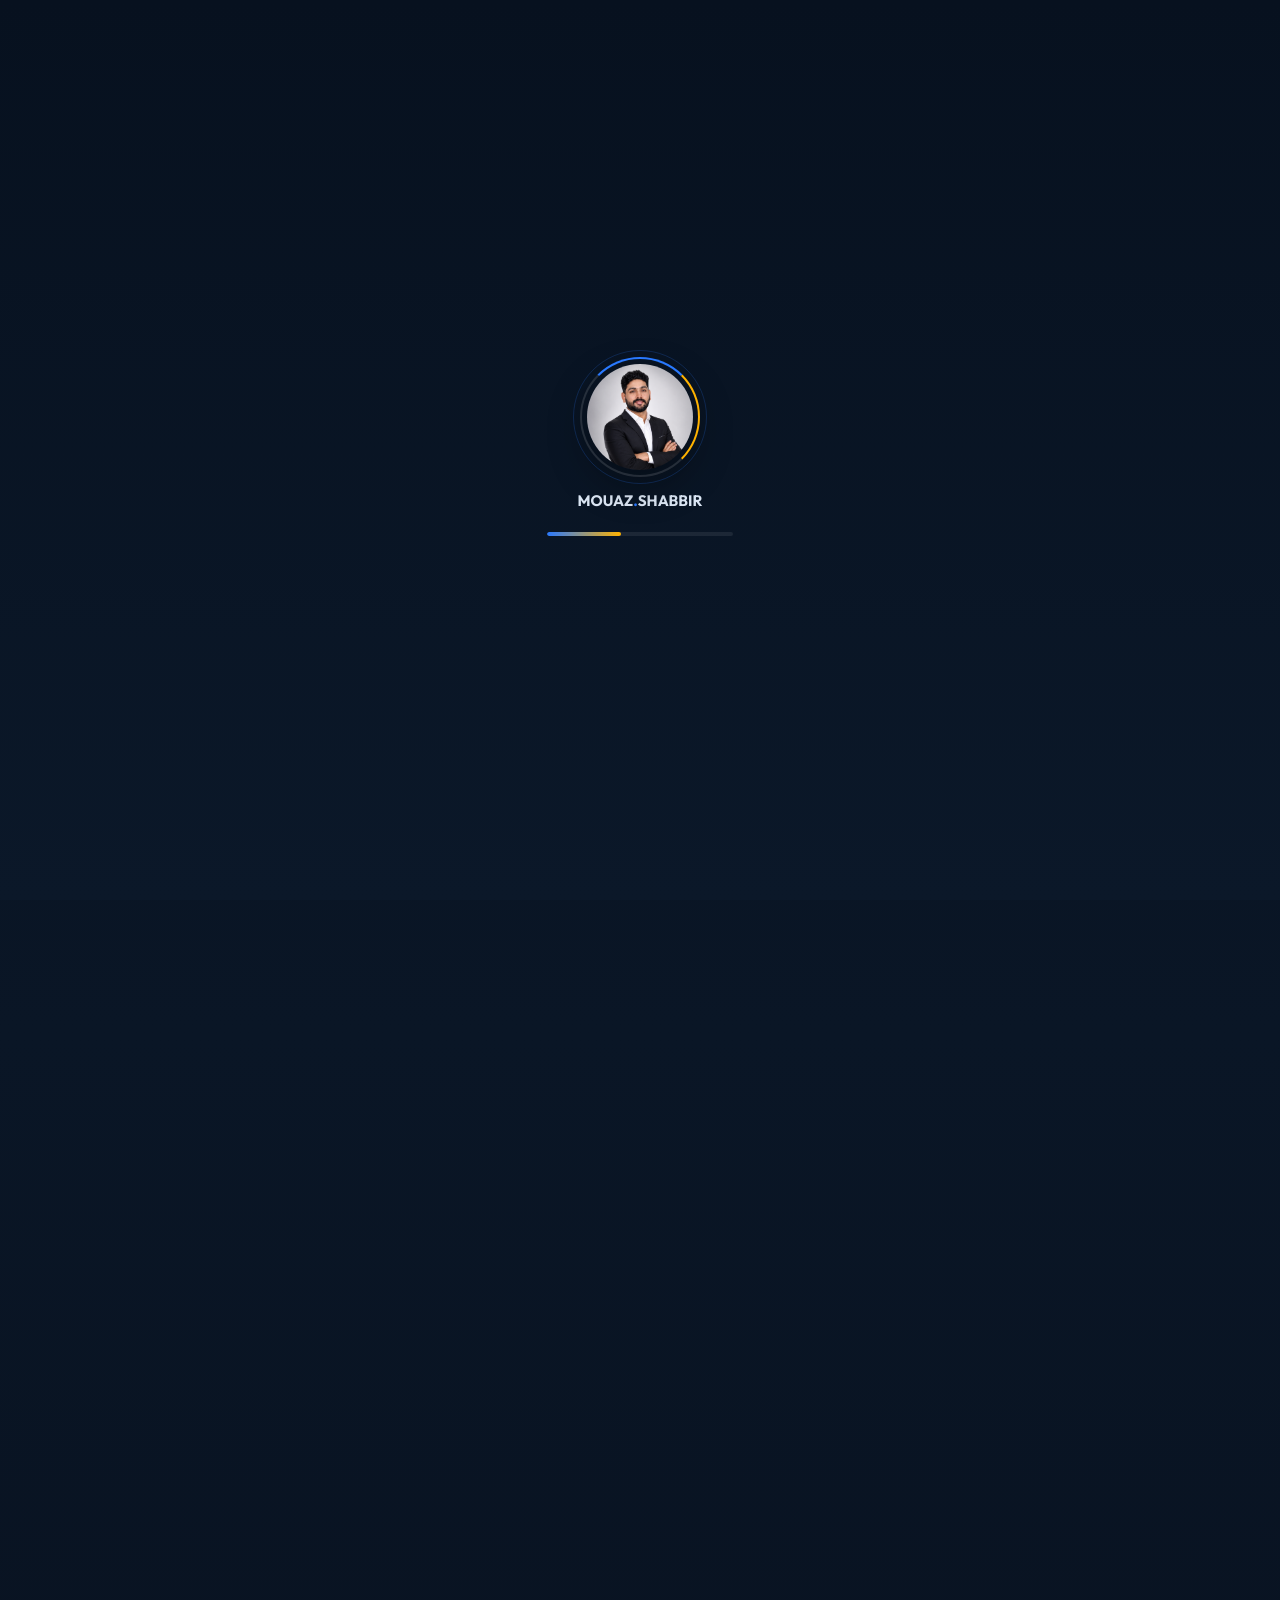
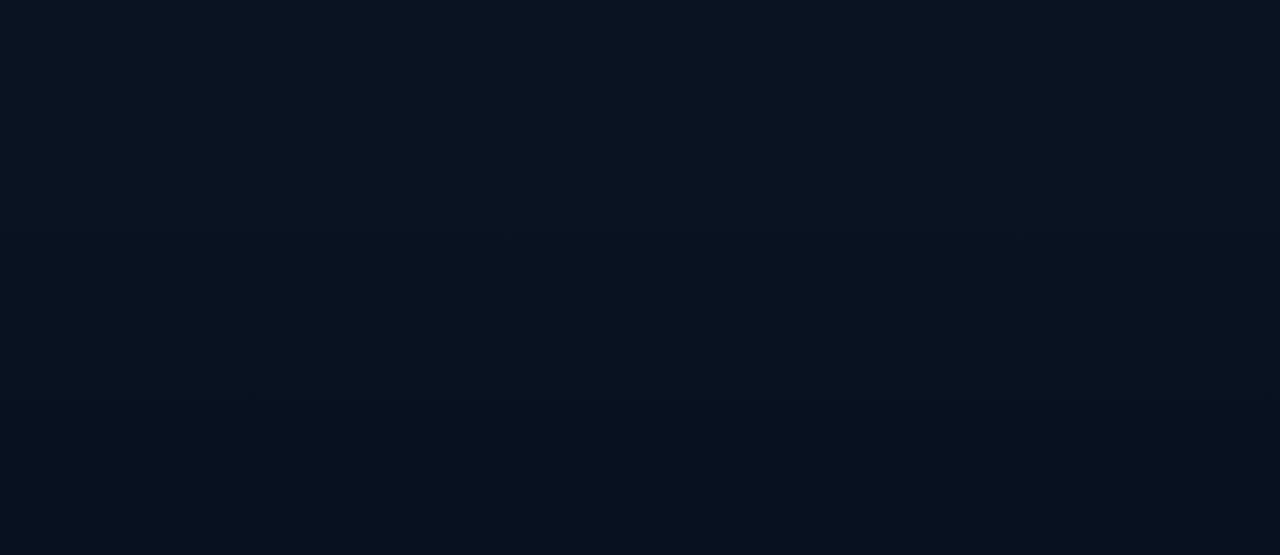
<file: course-ms-office.html>
<!DOCTYPE html>
<html lang="en">
<head>
<meta charset="UTF-8">
<meta name="viewport" content="width=device-width, initial-scale=1.0, viewport-fit=cover">
<title>Microsoft Office (Full Formulas) Course – Price, Roadmap & Details | Mouaz Shabbir</title>
<meta name="description" content="Excel, Word & PowerPoint mastery — advanced formulas, pivot tables, dashboards, and professional documents. Price: Rs. 15,000, Duration: 3 Months. Full basic-to-advanced roadmap included.">
<link rel="preconnect" href="https://fonts.googleapis.com">
<link href="https://fonts.googleapis.com/css2?family=Syne:wght@400;600;700;800&family=Plus+Jakarta+Sans:wght@300;400;500;600;700&display=swap" rel="stylesheet">
<style>

  *, *::before, *::after { margin: 0; padding: 0; box-sizing: border-box; }

  :root {
    --navy: #0D1B2A;
    --blue: #1565C0;
    --electric: #2979FF;
    --gold: #FFB300;
    --white: #FFFFFF;
    --off: #F5F7FA;
    --gray: #8899AA;
    --light: #E3ECF7;
  }

  html { scroll-behavior: smooth; }

  body {
    font-family: 'Plus Jakarta Sans', 'Inter', sans-serif;
    background: var(--navy);
    color: var(--white);
    overflow-x: hidden;
    line-height: 1.7;
    -webkit-font-smoothing: antialiased;
  }
  p { line-height: 1.75; }

  /* ── NAV ── */
  nav {
    position: fixed; top: 0; left: 0; right: 0; z-index: 100;
    display: flex; justify-content: space-between; align-items: center;
    padding: 1.2rem 5%;
    background: rgba(13,27,42,0.85);
    backdrop-filter: blur(12px);
    border-bottom: 1px solid rgba(41,121,255,0.15);
  }
  .logo { font-family: 'Syne', sans-serif; font-weight: 800; font-size: 1.4rem; letter-spacing: -0.5px; }
  .logo span { color: var(--electric); }
  .nav-links { display: flex; gap: 2rem; list-style: none; }
  .nav-links a { color: var(--gray); text-decoration: none; font-size: 0.9rem; font-weight: 500; transition: color 0.3s; }
  .nav-links a:hover { color: var(--white); }
  .nav-links a.active-link { color: var(--electric); }

  .nav-toggle {
    display: none;
    flex-direction: column;
    gap: 5px;
    background: none; border: none; cursor: pointer;
    padding: 6px; z-index: 210;
  }
  .nav-toggle span {
    width: 24px; height: 2px; background: var(--white);
    border-radius: 2px; transition: all 0.3s ease;
  }
  .nav-toggle.active span:nth-child(1) { transform: translateY(7px) rotate(45deg); }
  .nav-toggle.active span:nth-child(2) { opacity: 0; }
  .nav-toggle.active span:nth-child(3) { transform: translateY(-7px) rotate(-45deg); }
  .nav-cta {
    background: var(--electric); color: var(--white); border: none;
    padding: 0.55rem 1.4rem; border-radius: 50px; font-weight: 600;
    font-size: 0.88rem; cursor: pointer; transition: all 0.3s;
    text-decoration: none;
  }
  .nav-cta:hover { background: #1565C0; transform: translateY(-1px); }

  /* ── HERO ── */
  .hero {
    min-height: 100vh;
    display: flex; align-items: center;
    padding: 6rem 5% 4rem;
    position: relative;
    overflow: hidden;
  }
  .hero-bg {
    position: absolute; inset: 0;
    background: radial-gradient(ellipse 70% 60% at 70% 50%, rgba(41,121,255,0.12) 0%, transparent 70%),
                radial-gradient(ellipse 40% 40% at 20% 80%, rgba(255,179,0,0.06) 0%, transparent 60%);
  }
  .hero-grid {
    position: absolute; inset: 0; opacity: 0.04;
    background-image: linear-gradient(var(--electric) 1px, transparent 1px),
                      linear-gradient(90deg, var(--electric) 1px, transparent 1px);
    background-size: 60px 60px;
  }
  .hero-inner {
    position: relative; z-index: 2;
    display: grid; grid-template-columns: 1fr 420px;
    gap: 4rem; align-items: center; width: 100%; max-width: 1200px; margin: 0 auto;
  }
  .hero-tag {
    display: inline-flex; align-items: center; gap: 0.5rem;
    background: rgba(41,121,255,0.12); border: 1px solid rgba(41,121,255,0.3);
    padding: 0.4rem 1rem; border-radius: 50px; margin-bottom: 1.5rem;
    font-size: 0.8rem; font-weight: 600; color: var(--electric); letter-spacing: 1px;
    text-transform: uppercase;
  }
  .hero-tag::before { content: ''; width: 6px; height: 6px; background: var(--electric); border-radius: 50%; animation: pulse 2s infinite; }
  @keyframes pulse { 0%,100%{opacity:1;transform:scale(1);} 50%{opacity:0.4;transform:scale(1.4);} }

  .hero h1 {
    font-family: 'Syne', sans-serif; font-weight: 800;
    font-size: clamp(2.8rem, 5vw, 4.2rem); line-height: 1.08;
    letter-spacing: -2px; margin-bottom: 1.2rem;
  }
  .hero h1 .highlight {
    background: linear-gradient(135deg, var(--electric), var(--gold));
    -webkit-background-clip: text; -webkit-text-fill-color: transparent;
    background-clip: text;
  }
  .hero-desc {
    font-size: 1.05rem; line-height: 1.7; color: #9EB3CC;
    max-width: 520px; margin-bottom: 2.5rem;
  }
  .hero-btns { display: flex; gap: 1rem; flex-wrap: wrap; }
  .btn-primary {
    background: var(--electric); color: var(--white); text-decoration: none;
    padding: 0.85rem 2rem; border-radius: 50px; font-weight: 600;
    font-size: 0.95rem; transition: all 0.3s; display: inline-flex; align-items: center; gap: 0.5rem;
  }
  .btn-primary:hover { background: #1565C0; transform: translateY(-2px); box-shadow: 0 8px 24px rgba(41,121,255,0.35); }
  .btn-secondary {
    background: transparent; color: var(--white); text-decoration: none;
    padding: 0.85rem 2rem; border-radius: 50px; font-weight: 600;
    font-size: 0.95rem; border: 1px solid rgba(255,255,255,0.2); transition: all 0.3s;
    display: inline-flex; align-items: center; gap: 0.5rem;
  }
  .btn-secondary:hover { border-color: var(--electric); color: var(--electric); }

  /* PHOTO CARD */
  .photo-card {
    position: relative;
    animation: floatUp 0.8s ease-out both;
  }
  @keyframes floatUp { from{opacity:0;transform:translateY(30px);} to{opacity:1;transform:translateY(0);} }
  .photo-ring {
    width: 380px; height: 380px; border-radius: 50%;
    background: linear-gradient(135deg, var(--electric), var(--gold));
    padding: 4px; margin: 0 auto;
    box-shadow: 0 0 60px rgba(41,121,255,0.3);
    animation: rotate 8s linear infinite;
  }
  @keyframes rotate { from{box-shadow:0 0 60px rgba(41,121,255,0.3);} 50%{box-shadow:0 0 80px rgba(255,179,0,0.3);} to{box-shadow:0 0 60px rgba(41,121,255,0.3);} }
  .photo-inner {
    width: 100%; height: 100%; border-radius: 50%;
    overflow: hidden; background: var(--navy);
  }
  .photo-inner img { width: 100%; height: 100%; object-fit: cover; object-position: top; }

  .badge {
    position: absolute;
    background: var(--navy); border: 1px solid rgba(41,121,255,0.3);
    border-radius: 12px; padding: 0.6rem 1rem;
    display: flex; align-items: center; gap: 0.5rem;
    font-size: 0.78rem; font-weight: 600; white-space: nowrap;
    box-shadow: 0 4px 20px rgba(0,0,0,0.3);
    animation: floatBadge 3s ease-in-out infinite;
  }
  @keyframes floatBadge { 0%,100%{transform:translateY(0);} 50%{transform:translateY(-6px);} }
  .badge-1 { top: 10%; right: -20px; animation-delay: 0s; }
  .badge-2 { bottom: 18%; left: -30px; animation-delay: 1.5s; }
  .badge .dot { width: 8px; height: 8px; border-radius: 50%; background: #00E676; }
  .badge .num { color: var(--electric); font-size: 1rem; }

  /* ── STATS ── */
  .stats-section {
    padding: 5rem 5%;
    background: rgba(255,255,255,0.02);
    border-top: 1px solid rgba(255,255,255,0.06);
    border-bottom: 1px solid rgba(255,255,255,0.06);
  }
  .stats-inner { max-width: 1100px; margin: 0 auto; display: grid; grid-template-columns: repeat(4,1fr); gap: 2rem; }
  .stat-card {
    text-align: center; padding: 2rem 1rem;
    border: 1px solid rgba(41,121,255,0.15); border-radius: 16px;
    background: rgba(41,121,255,0.04);
    transition: all 0.3s;
    opacity: 0; transform: translateY(20px);
  }
  .stat-card.visible { opacity: 1; transform: translateY(0); transition: all 0.5s ease; }
  .stat-card:hover { border-color: var(--electric); background: rgba(41,121,255,0.08); transform: translateY(-4px); }
  .stat-num {
    font-family: 'Syne', sans-serif; font-size: 2.8rem; font-weight: 800;
    background: linear-gradient(135deg, var(--electric), var(--gold));
    -webkit-background-clip: text; -webkit-text-fill-color: transparent; background-clip: text;
    display: block; margin-bottom: 0.4rem;
  }
  .stat-label { color: var(--gray); font-size: 0.85rem; font-weight: 500; }

  /* ── SERVICES ── */
  .section { padding: 6rem 5%; max-width: 1200px; margin: 0 auto; }
  .section-tag {
    display: inline-block; font-size: 0.75rem; font-weight: 700;
    letter-spacing: 2px; text-transform: uppercase; color: var(--electric);
    margin-bottom: 1rem;
  }
  .section-title {
    font-family: 'Syne', sans-serif; font-weight: 800;
    font-size: clamp(2rem, 4vw, 3rem); line-height: 1.1;
    letter-spacing: -1px; margin-bottom: 3.5rem;
  }
  .section-title span { color: var(--electric); }

  .services-grid { display: grid; grid-template-columns: repeat(3,1fr); gap: 1.5rem; }
  .service-card {
    background: rgba(255,255,255,0.03); border: 1px solid rgba(255,255,255,0.08);
    border-radius: 20px; padding: 2rem;
    transition: all 0.35s; cursor: default;
    opacity: 0; transform: translateY(30px);
  }
  .service-card.visible { opacity: 1; transform: translateY(0); }
  .service-card:hover { border-color: var(--electric); background: rgba(41,121,255,0.06); transform: translateY(-6px); }
  .service-icon {
    width: 52px; height: 52px; border-radius: 14px;
    background: linear-gradient(135deg, rgba(41,121,255,0.2), rgba(255,179,0,0.1));
    display: flex; align-items: center; justify-content: center;
    font-size: 1.6rem; margin-bottom: 1.2rem;
  }
  .service-card h3 { font-family: 'Syne', sans-serif; font-size: 1.1rem; font-weight: 700; margin-bottom: 0.7rem; }
  .service-card p { color: var(--gray); font-size: 0.88rem; line-height: 1.65; }

  /* ── EXPERIENCE ── */
  .exp-section { padding: 6rem 5%; background: rgba(255,255,255,0.015); }
  .exp-inner { max-width: 1100px; margin: 0 auto; }
  .timeline { position: relative; padding-left: 2rem; }
  .timeline::before {
    content: ''; position: absolute; left: 0; top: 0; bottom: 0; width: 2px;
    background: linear-gradient(to bottom, var(--electric), var(--gold), transparent);
  }
  .timeline-item {
    position: relative; margin-bottom: 3rem; padding-left: 2rem;
    opacity: 0; transform: translateX(-20px);
  }
  .timeline-item.visible { opacity: 1; transform: translateX(0); transition: all 0.5s ease; }
  .timeline-dot {
    position: absolute; left: -2.45rem; top: 0.4rem;
    width: 14px; height: 14px; border-radius: 50%;
    background: var(--electric); border: 3px solid var(--navy);
    box-shadow: 0 0 0 3px rgba(41,121,255,0.3);
  }
  .timeline-period {
    font-size: 0.78rem; font-weight: 600; color: var(--electric);
    letter-spacing: 1px; text-transform: uppercase; margin-bottom: 0.4rem;
  }
  .timeline-title { font-family: 'Syne', sans-serif; font-size: 1.3rem; font-weight: 700; margin-bottom: 0.3rem; }
  .timeline-co { color: var(--gold); font-size: 0.9rem; font-weight: 600; margin-bottom: 0.8rem; }
  .timeline-list { list-style: none; }
  .timeline-list li {
    color: var(--gray); font-size: 0.88rem; line-height: 1.6; padding: 0.25rem 0;
    padding-left: 1.2rem; position: relative;
  }
  .timeline-list li::before { content: '▸'; position: absolute; left: 0; color: var(--electric); }

  /* ── RESULTS ── */
  .results-section { padding: 6rem 5%; }
  .results-inner { max-width: 1100px; margin: 0 auto; }
  .results-grid { display: grid; grid-template-columns: repeat(2,1fr); gap: 1.5rem; margin-top: 3rem; }
  .result-card {
    background: linear-gradient(135deg, rgba(41,121,255,0.08), rgba(255,179,0,0.04));
    border: 1px solid rgba(41,121,255,0.2); border-radius: 20px; padding: 2rem;
    transition: all 0.3s; opacity: 0; transform: scale(0.95);
  }
  .result-card.visible { opacity: 1; transform: scale(1); transition: all 0.5s ease; }
  .result-card:hover { border-color: var(--gold); transform: translateY(-4px); }
  .result-client { font-size: 0.75rem; font-weight: 700; letter-spacing: 1.5px; text-transform: uppercase; color: var(--gold); margin-bottom: 1rem; }
  .result-metric {
    font-family: 'Syne', sans-serif; font-size: 2.6rem; font-weight: 800;
    background: linear-gradient(135deg, var(--white), var(--electric));
    -webkit-background-clip: text; -webkit-text-fill-color: transparent; background-clip: text;
    margin-bottom: 0.3rem;
  }
  .result-desc { color: var(--gray); font-size: 0.88rem; line-height: 1.6; }
  .result-tags { display: flex; flex-wrap: wrap; gap: 0.5rem; margin-top: 1.2rem; }
  .tag {
    background: rgba(41,121,255,0.12); border: 1px solid rgba(41,121,255,0.2);
    color: var(--electric); font-size: 0.72rem; font-weight: 600;
    padding: 0.25rem 0.75rem; border-radius: 50px;
  }

  /* ── SKILLS ── */
  .skills-section { padding: 6rem 5%; background: rgba(255,255,255,0.015); }
  .skills-inner { max-width: 1100px; margin: 0 auto; }
  .skills-grid { display: grid; grid-template-columns: repeat(3,1fr); gap: 2rem; margin-top: 3rem; }
  .skill-group h4 { font-family: 'Syne', sans-serif; font-size: 1rem; font-weight: 700; color: var(--electric); margin-bottom: 1.2rem; padding-bottom: 0.6rem; border-bottom: 1px solid rgba(41,121,255,0.2); }
  .skill-item { display: flex; align-items: center; gap: 0.6rem; margin-bottom: 0.8rem; }
  .skill-item::before { content: '✓'; color: var(--electric); font-weight: 700; font-size: 0.85rem; }
  .skill-item span { color: #9EB3CC; font-size: 0.88rem; }

  /* ── CONTACT ── */
  .contact-section {
    padding: 7rem 5%;
    background: linear-gradient(135deg, rgba(41,121,255,0.06), rgba(255,179,0,0.03));
    border-top: 1px solid rgba(255,255,255,0.06);
    text-align: center;
  }
  .contact-section .section-title { margin-bottom: 1rem; }
  .contact-section p { color: var(--gray); font-size: 1rem; margin-bottom: 2.5rem; max-width: 480px; margin-left: auto; margin-right: auto; }
  .contact-links { display: flex; justify-content: center; gap: 1rem; flex-wrap: wrap; }
  .contact-link {
    display: inline-flex; align-items: center; gap: 0.6rem;
    background: rgba(255,255,255,0.05); border: 1px solid rgba(255,255,255,0.12);
    color: var(--white); text-decoration: none; padding: 0.8rem 1.5rem;
    border-radius: 12px; font-size: 0.9rem; font-weight: 500; transition: all 0.3s;
  }
  .contact-link:hover { border-color: var(--electric); background: rgba(41,121,255,0.1); transform: translateY(-2px); }

  /* ── FOOTER ── */
  footer {
    text-align: center; padding: 2rem 5%;
    border-top: 1px solid rgba(255,255,255,0.06);
    color: var(--gray); font-size: 0.82rem;
  }

  /* ── ANIMATIONS ── */
  @media (prefers-reduced-motion: reduce) { *, *::before, *::after { animation: none !important; transition: none !important; } }

  @media (max-width: 900px) {
    .hero-inner { grid-template-columns: 1fr; text-align: center; }
    .photo-ring { width: 280px; height: 280px; }
    .photo-card { order: -1; }
    .services-grid, .skills-grid { grid-template-columns: 1fr 1fr; }
    .stats-inner { grid-template-columns: repeat(2,1fr); }
    .results-grid { grid-template-columns: 1fr; }
    .badge-1, .badge-2 { display: none; }
  }
  @media (max-width: 780px) {
    .nav-toggle { display: flex; }
    .nav-links {
      position: fixed; top: 0; right: 0;
      height: 100vh; width: min(78vw, 320px);
      background: linear-gradient(160deg, #0D1B2A 0%, #0A1420 100%);
      flex-direction: column; justify-content: center; align-items: flex-start;
      gap: 1.8rem; padding: 6rem 2.2rem;
      transform: translateX(100%);
      transition: transform 0.4s cubic-bezier(.4,0,.2,1);
      box-shadow: -10px 0 40px rgba(0,0,0,0.4);
      border-left: 1px solid rgba(41,121,255,0.2);
    }
    .nav-links.active { transform: translateX(0); }
    .nav-links a { font-size: 1.05rem; }
    .nav-cta { display: none; }
    .nav-links .nav-cta-mobile {
      display: inline-flex; margin-top: 0.5rem;
      background: var(--electric); color: var(--white);
      padding: 0.7rem 1.5rem; border-radius: 50px;
      text-decoration: none; font-weight: 600; font-size: 0.9rem;
    }
  }
  .nav-overlay {
    display: none; position: fixed; inset: 0; background: rgba(0,0,0,0.5);
    z-index: 150; backdrop-filter: blur(2px);
  }
  .nav-overlay.active { display: block; }

  @media (max-width: 600px) {
    .services-grid, .skills-grid { grid-template-columns: 1fr; }
    .stats-inner { grid-template-columns: 1fr 1fr; }
  }

  /* ── PAGE TRANSITION ── */
  body {
    opacity: 0;
    transform: translateY(6px);
    transition: opacity 0.45s ease, transform 0.45s ease;
  }
  body.page-loaded { opacity: 1; transform: translateY(0); }
  body.page-leaving { opacity: 0; transform: translateY(-6px); }

/* ── PRELOADER ── */
#preloader {
  position: fixed; inset: 0; z-index: 9999;
  background: var(--navy);
  display: flex; flex-direction: column; align-items: center; justify-content: center;
  gap: 1.4rem;
  transition: opacity 0.6s ease, visibility 0.6s ease;
}
#preloader.hide { opacity: 0; visibility: hidden; pointer-events: none; }
.preloader-photo {
  width: 96px; height: 96px; border-radius: 50%;
  overflow: hidden; position: relative;
  border: 3px solid transparent;
  background: linear-gradient(var(--navy), var(--navy)) padding-box,
              conic-gradient(var(--electric), var(--gold), var(--electric)) border-box;
  animation: spinRing 1.4s linear infinite;
}
.preloader-photo img { width: 100%; height: 100%; object-fit: cover; object-position: top; }
@keyframes spinRing { to { transform: rotate(360deg); } }
.preloader-text {
  font-family: 'Syne', sans-serif; font-weight: 700; font-size: 0.95rem;
  color: var(--gray); letter-spacing: 1px;
}
.preloader-text span { color: var(--electric); }
.preloader-bar {
  width: 160px; height: 3px; border-radius: 3px;
  background: rgba(255,255,255,0.08); overflow: hidden;
}
.preloader-bar::after {
  content: ''; display: block; height: 100%; width: 40%;
  background: linear-gradient(90deg, var(--electric), var(--gold));
  border-radius: 3px;
  animation: barSlide 1.1s ease-in-out infinite;
}
@keyframes barSlide {
  0% { transform: translateX(-100%); }
  50% { transform: translateX(120%); }
  100% { transform: translateX(-100%); }
}

/* ── WHATSAPP FLOAT BUTTON ── */
.whatsapp-float {
  position: fixed; bottom: 22px; right: 22px; z-index: 190;
  width: 58px; height: 58px; border-radius: 50%;
  background: #25D366; display: flex; align-items: center; justify-content: center;
  box-shadow: 0 6px 22px rgba(37,211,102,0.45);
  text-decoration: none;
  animation: waPulse 2.4s ease-in-out infinite;
}
.whatsapp-float svg { width: 30px; height: 30px; }
.whatsapp-float:hover { transform: scale(1.08); }
@keyframes waPulse {
  0%,100% { box-shadow: 0 6px 22px rgba(37,211,102,0.45); }
  50% { box-shadow: 0 6px 30px rgba(37,211,102,0.75), 0 0 0 8px rgba(37,211,102,0.12); }
}
@media (max-width: 600px) {
  .whatsapp-float { bottom: 16px; right: 16px; width: 52px; height: 52px; }
  .whatsapp-float svg { width: 26px; height: 26px; }
}

/* ── FOOTER links (whatsapp/email) ── */
footer { padding: 2.6rem 5% 2rem; }
.footer-links {
  display: flex; justify-content: center; gap: 1.4rem; flex-wrap: wrap;
  margin-bottom: 1rem;
}
.footer-links a {
  color: var(--gray); text-decoration: none; font-size: 0.85rem;
  display: inline-flex; align-items: center; gap: 0.4rem;
  transition: color 0.25s;
}
.footer-links a:hover { color: var(--electric); }

/* ── WHY CHOOSE / TRUST SECTION ── */
.trust-section { padding: 5rem 5%; background: rgba(255,255,255,0.015); }
.trust-inner { max-width: 1100px; margin: 0 auto; }
.trust-grid { display: grid; grid-template-columns: repeat(4,1fr); gap: 1.5rem; margin-top: 3rem; }
.trust-card {
  text-align: center; padding: 1.8rem 1.2rem;
  border: 1px solid rgba(255,255,255,0.08); border-radius: 18px;
  background: rgba(255,255,255,0.02);
  transition: all 0.3s;
  opacity: 0; transform: translateY(20px);
}
.trust-card.visible { opacity: 1; transform: translateY(0); transition: all 0.5s ease; }
.trust-card:hover { border-color: var(--gold); transform: translateY(-4px); }
.trust-icon { font-size: 1.8rem; margin-bottom: 0.8rem; }
.trust-card h4 { font-family:'Syne',sans-serif; font-size: 1rem; margin-bottom: 0.4rem; }
.trust-card p { color: var(--gray); font-size: 0.82rem; }

@media (max-width: 900px) { .trust-grid { grid-template-columns: 1fr 1fr; } }
@media (max-width: 600px) { .trust-grid { grid-template-columns: 1fr; } }

/* ══════════ COURSES PAGE ══════════ */
.courses-hero {
  padding: 8.5rem 5% 3rem; text-align: center; position: relative; overflow: hidden;
}
.courses-hero::before {
  content:''; position:absolute; inset:0;
  background: radial-gradient(ellipse 60% 50% at 50% 0%, rgba(41,121,255,0.15) 0%, transparent 70%);
}
.courses-hero-inner { position: relative; z-index: 2; max-width: 780px; margin: 0 auto; }
.courses-hero h1 {
  font-family:'Syne',sans-serif; font-weight: 800;
  font-size: clamp(2.2rem, 4.5vw, 3.4rem); line-height: 1.15; letter-spacing: -1px;
  margin-bottom: 1rem;
}
.courses-hero p { color: #9EB3CC; font-size: 1.05rem; max-width: 600px; margin: 0 auto; }

.courses-grid {
  display: grid; grid-template-columns: repeat(3, 1fr); gap: 1.6rem;
  max-width: 1200px; margin: 3rem auto 6rem; padding: 0 5%;
}
@media (max-width: 980px) { .courses-grid { grid-template-columns: 1fr 1fr; } }
@media (max-width: 640px) { .courses-grid { grid-template-columns: 1fr; } }

.course-card {
  background: rgba(255,255,255,0.03); border: 1px solid rgba(255,255,255,0.08);
  border-radius: 20px; padding: 1.8rem; position: relative;
  display: flex; flex-direction: column;
  transition: all 0.35s ease;
  opacity: 0; transform: translateY(30px);
}
.course-card.visible { opacity: 1; transform: translateY(0); transition: all 0.6s ease; }
.course-card:hover { border-color: var(--electric); background: rgba(41,121,255,0.06); transform: translateY(-6px); box-shadow: 0 14px 34px rgba(0,0,0,0.35); }
.course-card.selected { border-color: var(--gold); box-shadow: 0 0 0 1px var(--gold), 0 14px 30px rgba(255,179,0,0.12); }

.course-icon {
  width: 54px; height: 54px; border-radius: 14px;
  background: linear-gradient(135deg, rgba(41,121,255,0.22), rgba(255,179,0,0.12));
  display: flex; align-items: center; justify-content: center;
  font-size: 1.7rem; margin-bottom: 1.1rem;
}
.course-card h3 { font-family:'Syne',sans-serif; font-size: 1.12rem; font-weight: 700; margin-bottom: 0.55rem; }
.course-card p { color: var(--gray); font-size: 0.86rem; line-height: 1.65; margin-bottom: 1.1rem; flex-grow: 1; }

.course-tags { display: flex; flex-wrap: wrap; gap: 0.4rem; margin-bottom: 1.2rem; }
.course-tags span {
  background: rgba(41,121,255,0.12); border: 1px solid rgba(41,121,255,0.2);
  color: var(--electric); font-size: 0.68rem; font-weight: 600;
  padding: 0.2rem 0.65rem; border-radius: 50px;
}

.course-actions { display: flex; gap: 0.6rem; margin-top: auto; }
.btn-select {
  flex: 1; background: transparent; color: var(--white);
  border: 1px solid rgba(255,255,255,0.22); border-radius: 50px;
  padding: 0.65rem 0.9rem; font-size: 0.82rem; font-weight: 600;
  cursor: pointer; transition: all 0.25s; display: flex; align-items: center; justify-content: center; gap: 0.4rem;
}
.btn-select:hover { border-color: var(--gold); color: var(--gold); }
.btn-select.selected { background: var(--gold); color: #16202C; border-color: var(--gold); }
.btn-select.selected:hover { color: #16202C; }

.btn-wa-course {
  flex: 1; background: #25D366; color: #fff; border: none; border-radius: 50px;
  padding: 0.65rem 0.9rem; font-size: 0.82rem; font-weight: 600;
  text-decoration: none; display: flex; align-items: center; justify-content: center; gap: 0.4rem;
  transition: all 0.25s;
}
.btn-wa-course:hover { background: #1EBE59; transform: translateY(-2px); }

/* Sticky cart bar */
.cart-bar {
  position: fixed; left: 50%; bottom: 20px; transform: translate(-50%, 140%);
  z-index: 180; display: flex; align-items: center; gap: 1rem;
  background: rgba(13,27,42,0.95); border: 1px solid rgba(41,121,255,0.3);
  backdrop-filter: blur(14px);
  padding: 0.9rem 1.4rem; border-radius: 60px;
  box-shadow: 0 12px 34px rgba(0,0,0,0.45);
  transition: transform 0.4s cubic-bezier(.4,0,.2,1);
  max-width: 94vw;
}
.cart-bar.show { transform: translate(-50%, 0); }
.cart-bar-count {
  background: var(--electric); color: #fff; font-weight: 700; font-size: 0.8rem;
  width: 26px; height: 26px; border-radius: 50%;
  display: flex; align-items: center; justify-content: center; flex-shrink: 0;
}
.cart-bar-label { font-size: 0.85rem; color: var(--gray); white-space: nowrap; }
.cart-bar-label strong { color: var(--white); }
.cart-bar-send {
  background: #25D366; color: #fff; border: none; border-radius: 50px;
  padding: 0.6rem 1.2rem; font-weight: 600; font-size: 0.85rem;
  display: flex; align-items: center; gap: 0.5rem; cursor: pointer;
  text-decoration: none; white-space: nowrap;
}
.cart-bar-send:hover { background: #1EBE59; }
.cart-bar-clear {
  background: none; border: none; color: var(--gray); cursor: pointer;
  font-size: 1.1rem; line-height: 1; padding: 0.2rem;
}
.cart-bar-clear:hover { color: var(--white); }
@media (max-width: 600px) {
  .cart-bar { flex-wrap: wrap; justify-content: center; padding: 0.8rem 1.1rem; gap: 0.6rem; }
  .cart-bar-label { width: 100%; text-align: center; }
}

/* Courses CTA banner */
.courses-cta-banner {
  max-width: 1000px; margin: 0 auto 5rem; padding: 2.6rem 2rem;
  text-align: center; border-radius: 24px;
  background: linear-gradient(135deg, rgba(41,121,255,0.1), rgba(255,179,0,0.05));
  border: 1px solid rgba(41,121,255,0.2);
}
.courses-cta-banner h3 { font-family:'Syne',sans-serif; font-size: 1.4rem; margin-bottom: 0.6rem; }
.courses-cta-banner p { color: var(--gray); font-size: 0.9rem; margin-bottom: 1.4rem; }

/* ══════════ COURSE CARD PRICE + BADGES (courses.html) ══════════ */
.course-card { position: relative; }
.course-badge {
  position: absolute; top: -10px; right: 16px;
  background: linear-gradient(135deg, var(--gold), #FFD666);
  color: #16202C; font-size: 0.68rem; font-weight: 800;
  padding: 0.32rem 0.85rem; border-radius: 50px;
  box-shadow: 0 4px 12px rgba(255,179,0,0.35);
  letter-spacing: 0.3px;
}
.course-badge.premium { background: linear-gradient(135deg,#FF6B6B,#FFB300); }
.course-badge.soon { background: rgba(255,255,255,0.12); color: var(--gray); box-shadow:none; border:1px solid rgba(255,255,255,0.2); }

.course-price-row { display: flex; align-items: baseline; gap: 0.6rem; margin-bottom: 0.3rem; }
.price-old { color: var(--gray); text-decoration: line-through; font-size: 0.85rem; }
.price-new { color: var(--gold); font-size: 1.3rem; font-weight: 800; font-family:'Syne',sans-serif; }
.price-save { color: #6FCF97; font-size: 0.7rem; font-weight: 700; background: rgba(111,207,151,0.12); padding: 0.15rem 0.5rem; border-radius: 50px; }
.course-duration { color: var(--gray); font-size: 0.78rem; margin-bottom: 1rem; display:flex; align-items:center; gap:0.35rem; }

.course-actions-3 { display: flex; gap: 0.5rem; margin-top: auto; }
.btn-view-roadmap {
  flex: 1; background: var(--electric); color: #fff; border: none; border-radius: 50px;
  padding: 0.65rem 0.7rem; font-size: 0.8rem; font-weight: 700; text-decoration: none;
  display: flex; align-items: center; justify-content: center; gap: 0.35rem; transition: all 0.25s;
}
.btn-view-roadmap:hover { background: #1565C0; transform: translateY(-2px); }
.btn-icon-only {
  width: 42px; height: 42px; flex-shrink: 0; border-radius: 50%;
  display: flex; align-items: center; justify-content: center;
  border: 1px solid rgba(255,255,255,0.2); background: transparent; color: var(--white);
  cursor: pointer; font-size: 0.95rem; transition: all 0.25s; text-decoration: none;
}
.btn-icon-only:hover { border-color: var(--gold); color: var(--gold); }
.btn-icon-only.selected { background: var(--gold); color: #16202C; border-color: var(--gold); }
.btn-icon-only.wa { border-color: rgba(37,211,102,0.4); color: #25D366; }
.btn-icon-only.wa:hover { background: #25D366; color: #fff; }

.course-card.coming-soon { opacity: 0.75; }
.course-card.coming-soon .course-icon { filter: grayscale(0.4); }
.btn-notify {
  width: 100%; background: rgba(37,211,102,0.12); border: 1px solid rgba(37,211,102,0.4);
  color: #25D366; border-radius: 50px; padding: 0.65rem; font-size: 0.82rem; font-weight: 700;
  text-decoration: none; display: flex; align-items: center; justify-content: center; gap: 0.4rem;
}
.btn-notify:hover { background: #25D366; color: #fff; }

/* ══════════ COURSE DETAIL PAGE ══════════ */
.detail-hero {
  padding: 8rem 5% 2rem; position: relative; overflow: hidden;
}
.detail-hero::before {
  content:''; position:absolute; inset:0;
  background: radial-gradient(ellipse 60% 50% at 50% 0%, rgba(41,121,255,0.15) 0%, transparent 70%);
}
.detail-breadcrumb { position: relative; z-index:2; font-size: 0.82rem; color: var(--gray); margin-bottom: 1.4rem; }
.detail-breadcrumb a { color: var(--electric); text-decoration: none; }
.detail-hero-grid {
  position: relative; z-index: 2; max-width: 1150px; margin: 0 auto;
  display: grid; grid-template-columns: 1.5fr 1fr; gap: 2.5rem; align-items: start;
}
@media (max-width: 900px) { .detail-hero-grid { grid-template-columns: 1fr; } }

.detail-icon-big {
  width: 68px; height: 68px; border-radius: 18px;
  background: linear-gradient(135deg, rgba(41,121,255,0.22), rgba(255,179,0,0.14));
  display: flex; align-items: center; justify-content: center;
  font-size: 2.1rem; margin-bottom: 1.4rem;
}
.detail-hero h1 {
  font-family:'Syne',sans-serif; font-weight: 800;
  font-size: clamp(1.9rem, 3.6vw, 2.7rem); line-height: 1.15; margin-bottom: 1rem;
}
.detail-hero > .detail-hero-grid > div:first-child p.detail-lead { color: #9EB3CC; font-size: 1.02rem; line-height: 1.75; margin-bottom: 1.6rem; max-width: 560px; }
.detail-meta-row { display: flex; flex-wrap: wrap; gap: 0.8rem; margin-bottom: 1rem; }
.detail-meta-pill {
  background: rgba(255,255,255,0.05); border: 1px solid rgba(255,255,255,0.1);
  border-radius: 50px; padding: 0.5rem 1rem; font-size: 0.8rem; color: var(--white);
  display: flex; align-items: center; gap: 0.4rem;
}

.price-card {
  background: rgba(255,255,255,0.03); border: 1px solid rgba(41,121,255,0.25);
  border-radius: 22px; padding: 1.8rem; position: sticky; top: 100px;
}
.price-card .course-price-row { align-items: baseline; margin-bottom: 0.4rem; }
.price-card .price-new { font-size: 2rem; }
.price-card-duration { color: var(--gray); font-size: 0.85rem; margin: 0.6rem 0 1.3rem; padding-bottom: 1.2rem; border-bottom: 1px solid rgba(255,255,255,0.08); }
.price-card-duration div { display:flex; justify-content: space-between; margin-bottom: 0.55rem; }
.price-card-duration span:first-child { color: var(--gray); }
.price-card-duration span:last-child { color: var(--white); font-weight: 600; }
.price-card .btn-primary, .price-card .btn-wa-full {
  width: 100%; justify-content: center; text-align:center; margin-bottom: 0.7rem;
}
.btn-wa-full {
  display:flex; align-items:center; justify-content:center; gap:0.5rem;
  background:#25D366; color:#fff; border:none; border-radius:50px;
  padding: 0.85rem; font-weight:700; font-size:0.92rem; text-decoration:none; width:100%;
}
.btn-wa-full:hover { background:#1EBE59; }
.price-card-note { font-size: 0.75rem; color: var(--gray); text-align: center; }

/* Roadmap timeline */
.roadmap-section { padding: 2rem 5% 4rem; max-width: 900px; margin: 0 auto; }
.roadmap-section .section-tag { display:block; margin-bottom: 0.6rem; }
.roadmap-section > h2 { margin-bottom: 2.4rem; }
.roadmap-stage {
  display: grid; grid-template-columns: 60px 1fr; gap: 1.4rem;
  margin-bottom: 2.2rem; position: relative;
  opacity: 0; transform: translateY(20px);
}
.roadmap-stage.visible { opacity: 1; transform: translateY(0); transition: all 0.55s ease; }
.roadmap-stage::before {
  content: ''; position: absolute; left: 29px; top: 60px; bottom: -40px; width: 2px;
  background: linear-gradient(to bottom, rgba(41,121,255,0.4), transparent);
}
.roadmap-stage:last-child::before { display: none; }
.roadmap-num {
  width: 60px; height: 60px; border-radius: 50%;
  background: linear-gradient(135deg, rgba(41,121,255,0.2), rgba(255,179,0,0.12));
  border: 1px solid rgba(41,121,255,0.3);
  display: flex; align-items: center; justify-content: center;
  font-size: 1.5rem; flex-shrink: 0;
}
.roadmap-content h3 { font-family:'Syne',sans-serif; font-size: 1.15rem; margin-bottom: 0.3rem; }
.roadmap-content .stage-tag {
  display: inline-block; font-size: 0.68rem; font-weight: 700; letter-spacing: 0.5px;
  color: var(--electric); text-transform: uppercase; margin-bottom: 0.5rem;
}
.roadmap-content ul { list-style: none; padding: 0; margin-top: 0.6rem; }
.roadmap-content ul li {
  color: var(--gray); font-size: 0.88rem; padding-left: 1.3rem; position: relative;
  margin-bottom: 0.5rem; line-height: 1.6;
}
.roadmap-content ul li::before { content: '✓'; position: absolute; left: 0; color: var(--gold); font-weight: 700; }

/* Practical training options */
.practical-section { padding: 1rem 5% 4rem; max-width: 900px; margin: 0 auto; }
.practical-grid { display: grid; grid-template-columns: 1fr 1fr; gap: 1.3rem; margin-top: 1.6rem; }
@media (max-width: 700px) { .practical-grid { grid-template-columns: 1fr; } }
.practical-card {
  background: rgba(255,255,255,0.03); border: 1px solid rgba(255,255,255,0.08);
  border-radius: 18px; padding: 1.6rem;
}
.practical-card .p-icon { font-size: 1.6rem; margin-bottom: 0.7rem; }
.practical-card h4 { font-family:'Syne',sans-serif; font-size: 1rem; margin-bottom: 0.5rem; }
.practical-card p { color: var(--gray); font-size: 0.85rem; line-height: 1.65; }

.premium-strip {
  max-width: 900px; margin: 0 auto 1rem; padding: 1.1rem 1.4rem;
  background: linear-gradient(135deg, rgba(255,107,107,0.1), rgba(255,179,0,0.08));
  border: 1px solid rgba(255,179,0,0.3); border-radius: 16px;
  display: flex; align-items: center; gap: 0.8rem; font-size: 0.85rem; color: #FFD666;
}

.detail-cta {
  max-width: 900px; margin: 0 auto 5rem; padding: 2.4rem 2rem; text-align: center;
  border-radius: 22px; background: rgba(255,255,255,0.03); border: 1px solid rgba(255,255,255,0.08);
}
.detail-cta h3 { font-family:'Syne',sans-serif; font-size: 1.3rem; margin-bottom: 0.5rem; }
.detail-cta p { color: var(--gray); font-size: 0.88rem; margin-bottom: 1.3rem; }

</style>
<link rel="preconnect" href="https://fonts.gstatic.com" crossorigin>
<link href="https://fonts.googleapis.com/css2?family=Manrope:wght@400;500;600;700;800&family=Outfit:wght@500;600;700;800&display=swap" rel="stylesheet">
<link rel="stylesheet" href="assets/css/site-polish.css">
</head>
<body class="preloading">
<div id="preloader" aria-label="Loading Mouaz Shabbir website">
  <div class="preloader-photo"><img src="mouaz-photo.png" alt="Mouaz Shabbir" decoding="async"></div>
  <div class="preloader-text">MOUAZ<span>.</span>SHABBIR</div>
  <div class="preloader-bar"></div>
</div>
<!-- NAV -->
<nav>
  <div class="logo">Mouaz<span>.</span></div>
  <ul class="nav-links" id="primaryNav">
    <li><a href="index.html">Home</a></li>
    <li><a href="index.html#services">Services</a></li>
    <li><a href="index.html#results">Results</a></li>
    <li><a href="testimonials.html">Testimonials</a></li>
    <li><a href="courses.html" class="active-link">Courses</a></li>
    <li><a href="ltd-formation.html">LTD Formation</a></li>
    <li><a href="index.html#contact">Contact</a></li>
    <li><a href="https://wa.me/923040834255" target="_blank" class="nav-cta-mobile">💬 WhatsApp Me</a></li>
  </ul>
  <a href="index.html#contact" class="nav-cta">Hire Me</a>
  <button class="nav-toggle" aria-label="Toggle menu" aria-controls="primaryNav" aria-expanded="false"><span></span><span></span><span></span></button>
</nav>
<div class="nav-overlay"></div>

<!-- DETAIL HERO -->
<section class="detail-hero">
  <div class="detail-hero-grid">
    <div>
      <div class="detail-breadcrumb"><a href="courses.html">Courses</a> &nbsp;/&nbsp; Microsoft Office (Full Formulas)</div>
      <div class="detail-icon-big">📊</div>
      <h1>Microsoft Office (Full Formulas)</h1>
      <p class="detail-lead">Complete Microsoft Office training — become confident in Excel formulas, professional Word documents and polished PowerPoint presentations.</p>
      <div class="detail-meta-row">
        <div class="detail-meta-pill">🗓️ 3 Months</div>
        <div class="detail-meta-pill">📅 2–3 classes / week</div>
        <div class="detail-meta-pill">🎓 Basic → Advanced</div>
      </div>
    </div>
    <div class="price-card">
      <div class="course-price-row"><span class="price-new">Rs. 15,000</span></div>
      <div class="price-card-duration">
        <div><span>Duration</span><span>3 Months</span></div>
        <div><span>Schedule</span><span>2–3 classes / week</span></div>
        <div><span>Level</span><span>Basic to Advanced</span></div>
      </div>
      <a href="https://wa.me/923040834255?text=Hi%20Mouaz%2C%20I%20want%20to%20enroll%20in%20the%20Microsoft%20Office%20%28Full%20Formulas%29%20course%20%28Rs.%2015%2C000%20/%203%20Months%29.%20Please%20share%20the%20next%20steps." target="_blank" class="btn-wa-full">💬 Enroll Now on WhatsApp</a>
      <a href="https://wa.me/923040834255?text=Hi%20Mouaz%2C%20I%20have%20a%20question%20about%20the%20Microsoft%20Office%20%28Full%20Formulas%29%20course." target="_blank" class="btn-view-roadmap" style="background:transparent;border:1px solid rgba(255,255,255,0.2);">Ask a Question</a>
      <p class="price-card-note">Limited seats every month · Certificate on completion</p>
    </div>
  </div>
</section>

<!-- ROADMAP -->
<section class="roadmap-section">
  
  <span class="section-tag">Course Roadmap</span>
  <h2 class="section-title">From <span style="color:var(--electric)">Basic</span> to <span style="color:var(--gold)">Advanced</span></h2>
  <div class="roadmap-stage">
    <div class="roadmap-num">🧭</div>
    <div class="roadmap-content">
      <span class="stage-tag">Stage 1 · Basic</span>
      <h3>Office Basics</h3>
      <ul><li>Excel interface & basic formulas (SUM, IF, COUNT)</li><li>Word formatting & professional document structure</li><li>PowerPoint slide basics & design principles</li><li>File management & shortcuts that save time</li></ul>
    </div>
  </div>
  <div class="roadmap-stage">
    <div class="roadmap-num">🧮</div>
    <div class="roadmap-content">
      <span class="stage-tag">Stage 2 · Intermediate</span>
      <h3>Core Excel Formulas</h3>
      <ul><li>VLOOKUP / XLOOKUP</li><li>Pivot Tables & Pivot Charts</li><li>Conditional formatting & data validation</li><li>Building clean, readable spreadsheets</li></ul>
    </div>
  </div>
  <div class="roadmap-stage">
    <div class="roadmap-num">📊</div>
    <div class="roadmap-content">
      <span class="stage-tag">Stage 3 · Advanced</span>
      <h3>Advanced Formulas & Dashboards</h3>
      <ul><li>INDEX-MATCH & nested IF statements</li><li>Intro to Macros for repetitive tasks</li><li>Building an interactive dashboard</li><li>Advanced PowerPoint presentation design</li></ul>
    </div>
  </div>
  <div class="roadmap-stage">
    <div class="roadmap-num">🚀</div>
    <div class="roadmap-content">
      <span class="stage-tag">Stage 4 · Hands-On</span>
      <h3>Real Practical Work</h3>
      <ul><li>Build a real business tracking dashboard</li><li>Create professional reports & proposals</li><li>Design a client-ready presentation</li><li>Final project review & feedback</li></ul>
    </div>
  </div>

</section>



<div class="detail-cta">
  <h3>Ready to Start Learning?</h3>
  <p>Seats are limited to keep classes practical and personal. Message me on WhatsApp to lock your spot for Microsoft Office (Full Formulas).</p>
  <a href="https://wa.me/923040834255?text=Hi%20Mouaz%2C%20I%20want%20to%20enroll%20in%20the%20Microsoft%20Office%20%28Full%20Formulas%29%20course%20%28Rs.%2015%2C000%20/%203%20Months%29.%20Please%20share%20the%20next%20steps." target="_blank" class="btn-wa-full" style="max-width:340px;margin:0 auto;">💬 Enroll Now — Rs. 15,000</a>
</div>
<footer>
  <div class="footer-links">
    <a href="mailto:muhammadmouazshabbir@gmail.com">✉ muhammadmouazshabbir@gmail.com</a>
    <a href="https://www.upwork.com" target="_blank">💼 Hire on Upwork</a>
    <a href="https://wa.me/923040834255" target="_blank">💬 Chat on WhatsApp</a>
    <a href="courses.html">🎓 All Courses</a>
  </div>
  <p>© 2026 Mouaz Shabbir · eBay Virtual Assistant & Store Manager · Faisalabad, Pakistan</p>
</footer>

<a href="https://wa.me/923040834255?text=Hi%20Mouaz%2C%20I%20have%20a%20question%20about%20the%20Microsoft%20Office%20%28Full%20Formulas%29%20course." class="whatsapp-float" target="_blank" aria-label="Chat on WhatsApp">
  <svg viewBox="0 0 32 32" fill="#fff"><path d="M16.001 3C9.373 3 4 8.373 4 15c0 2.34.652 4.527 1.786 6.393L4 29l7.812-1.744A11.94 11.94 0 0 0 16.001 27C22.628 27 28 21.627 28 15S22.628 3 16.001 3zm0 21.75c-1.885 0-3.646-.523-5.152-1.432l-.369-.219-4.635 1.035 1.008-4.518-.24-.379A9.71 9.71 0 0 1 5.25 15c0-5.937 4.813-10.75 10.751-10.75S26.75 9.063 26.75 15 21.938 24.75 16.001 24.75zm5.61-7.98c-.307-.154-1.816-.896-2.098-.998-.281-.102-.486-.154-.691.154-.205.307-.793.998-.973 1.203-.179.205-.358.23-.665.077-.307-.154-1.296-.478-2.469-1.524-.913-.814-1.529-1.82-1.708-2.127-.179-.307-.019-.473.135-.626.139-.138.307-.358.461-.538.154-.179.205-.307.307-.512.103-.205.052-.384-.026-.538-.077-.154-.691-1.666-.947-2.281-.25-.6-.503-.519-.691-.529l-.588-.01c-.205 0-.538.077-.819.384-.281.307-1.073 1.048-1.073 2.56 0 1.512 1.099 2.973 1.252 3.178.154.205 2.163 3.303 5.24 4.632.732.316 1.303.505 1.748.646.734.234 1.402.201 1.931.122.589-.088 1.816-.742 2.072-1.459.256-.717.256-1.332.179-1.459-.077-.128-.282-.205-.589-.359z"/></svg>
</a>
<script src="assets/js/site-polish.js" defer></script>
</body>
</html>
</file>
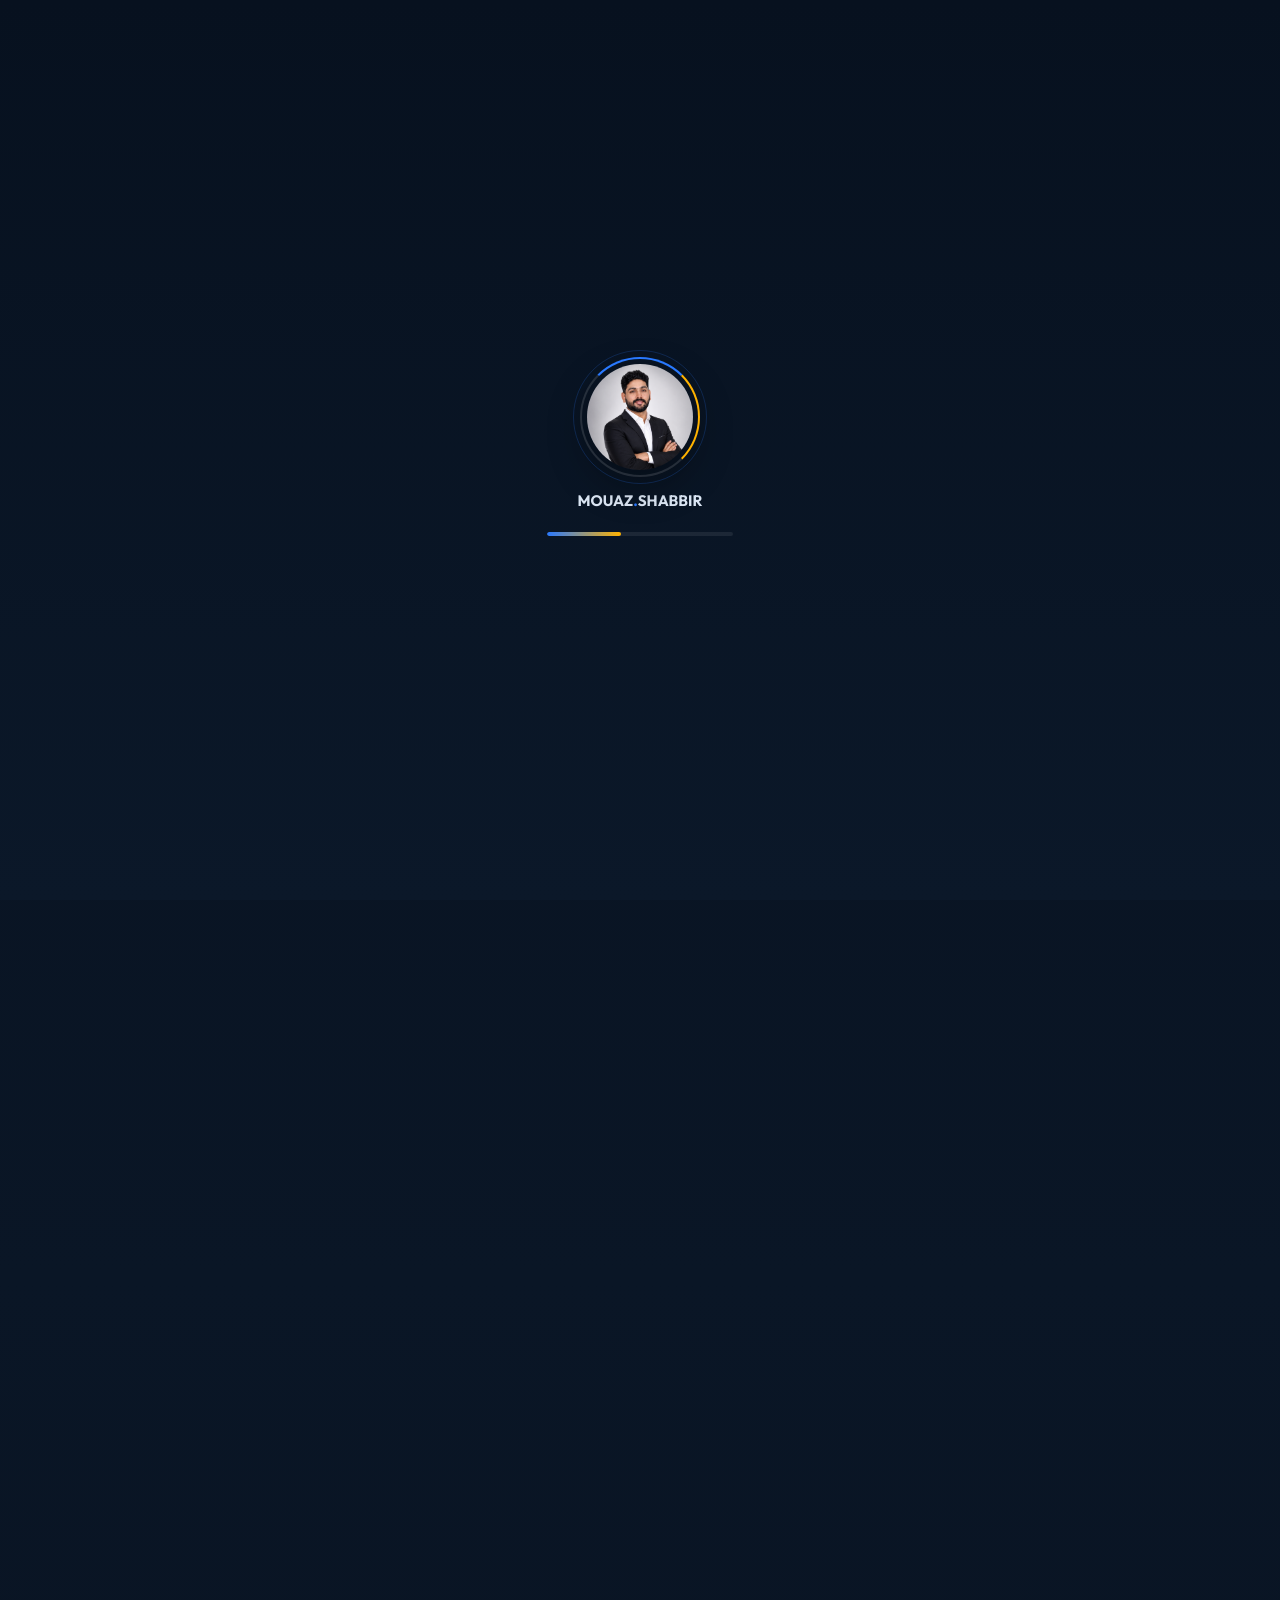
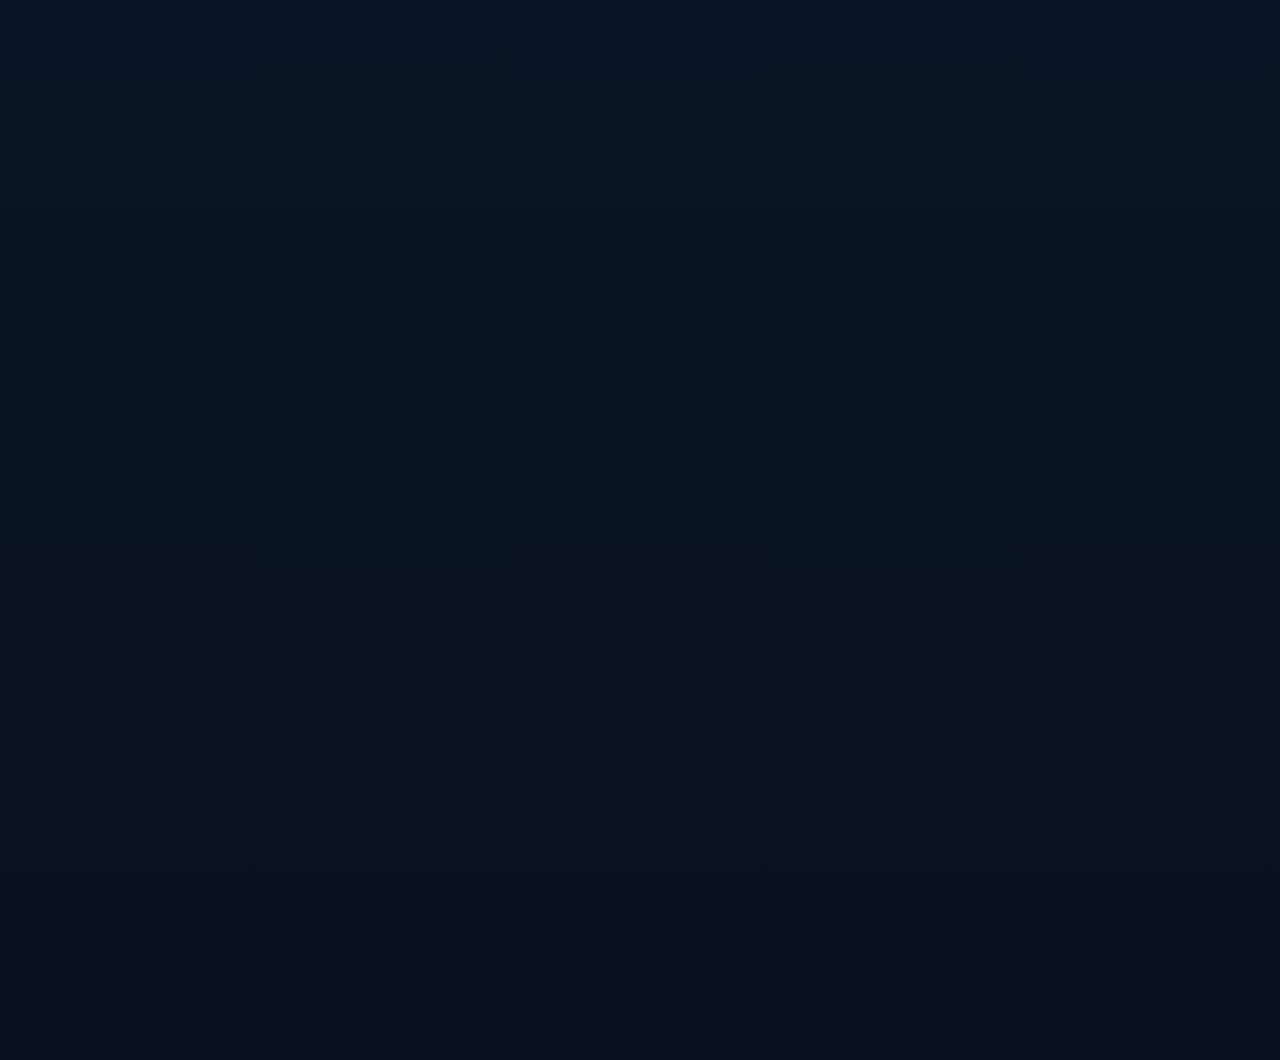
<file: course-shopify.html>
<!DOCTYPE html>
<html lang="en">
<head>
<meta charset="UTF-8">
<meta name="viewport" content="width=device-width, initial-scale=1.0, viewport-fit=cover">
<title>Shopify Store Creation Course – Price, Roadmap & Details | Mouaz Shabbir</title>
<meta name="description" content="Build a professional, conversion-ready Shopify store from theme setup to product pages and checkout. Price: Rs. 25,000, Duration: 2 Months. Full basic-to-advanced roadmap included.">
<link rel="preconnect" href="https://fonts.googleapis.com">
<link href="https://fonts.googleapis.com/css2?family=Syne:wght@400;600;700;800&family=Plus+Jakarta+Sans:wght@300;400;500;600;700&display=swap" rel="stylesheet">
<style>

  *, *::before, *::after { margin: 0; padding: 0; box-sizing: border-box; }

  :root {
    --navy: #0D1B2A;
    --blue: #1565C0;
    --electric: #2979FF;
    --gold: #FFB300;
    --white: #FFFFFF;
    --off: #F5F7FA;
    --gray: #8899AA;
    --light: #E3ECF7;
  }

  html { scroll-behavior: smooth; }

  body {
    font-family: 'Plus Jakarta Sans', 'Inter', sans-serif;
    background: var(--navy);
    color: var(--white);
    overflow-x: hidden;
    line-height: 1.7;
    -webkit-font-smoothing: antialiased;
  }
  p { line-height: 1.75; }

  /* ── NAV ── */
  nav {
    position: fixed; top: 0; left: 0; right: 0; z-index: 100;
    display: flex; justify-content: space-between; align-items: center;
    padding: 1.2rem 5%;
    background: rgba(13,27,42,0.85);
    backdrop-filter: blur(12px);
    border-bottom: 1px solid rgba(41,121,255,0.15);
  }
  .logo { font-family: 'Syne', sans-serif; font-weight: 800; font-size: 1.4rem; letter-spacing: -0.5px; }
  .logo span { color: var(--electric); }
  .nav-links { display: flex; gap: 2rem; list-style: none; }
  .nav-links a { color: var(--gray); text-decoration: none; font-size: 0.9rem; font-weight: 500; transition: color 0.3s; }
  .nav-links a:hover { color: var(--white); }
  .nav-links a.active-link { color: var(--electric); }

  .nav-toggle {
    display: none;
    flex-direction: column;
    gap: 5px;
    background: none; border: none; cursor: pointer;
    padding: 6px; z-index: 210;
  }
  .nav-toggle span {
    width: 24px; height: 2px; background: var(--white);
    border-radius: 2px; transition: all 0.3s ease;
  }
  .nav-toggle.active span:nth-child(1) { transform: translateY(7px) rotate(45deg); }
  .nav-toggle.active span:nth-child(2) { opacity: 0; }
  .nav-toggle.active span:nth-child(3) { transform: translateY(-7px) rotate(-45deg); }
  .nav-cta {
    background: var(--electric); color: var(--white); border: none;
    padding: 0.55rem 1.4rem; border-radius: 50px; font-weight: 600;
    font-size: 0.88rem; cursor: pointer; transition: all 0.3s;
    text-decoration: none;
  }
  .nav-cta:hover { background: #1565C0; transform: translateY(-1px); }

  /* ── HERO ── */
  .hero {
    min-height: 100vh;
    display: flex; align-items: center;
    padding: 6rem 5% 4rem;
    position: relative;
    overflow: hidden;
  }
  .hero-bg {
    position: absolute; inset: 0;
    background: radial-gradient(ellipse 70% 60% at 70% 50%, rgba(41,121,255,0.12) 0%, transparent 70%),
                radial-gradient(ellipse 40% 40% at 20% 80%, rgba(255,179,0,0.06) 0%, transparent 60%);
  }
  .hero-grid {
    position: absolute; inset: 0; opacity: 0.04;
    background-image: linear-gradient(var(--electric) 1px, transparent 1px),
                      linear-gradient(90deg, var(--electric) 1px, transparent 1px);
    background-size: 60px 60px;
  }
  .hero-inner {
    position: relative; z-index: 2;
    display: grid; grid-template-columns: 1fr 420px;
    gap: 4rem; align-items: center; width: 100%; max-width: 1200px; margin: 0 auto;
  }
  .hero-tag {
    display: inline-flex; align-items: center; gap: 0.5rem;
    background: rgba(41,121,255,0.12); border: 1px solid rgba(41,121,255,0.3);
    padding: 0.4rem 1rem; border-radius: 50px; margin-bottom: 1.5rem;
    font-size: 0.8rem; font-weight: 600; color: var(--electric); letter-spacing: 1px;
    text-transform: uppercase;
  }
  .hero-tag::before { content: ''; width: 6px; height: 6px; background: var(--electric); border-radius: 50%; animation: pulse 2s infinite; }
  @keyframes pulse { 0%,100%{opacity:1;transform:scale(1);} 50%{opacity:0.4;transform:scale(1.4);} }

  .hero h1 {
    font-family: 'Syne', sans-serif; font-weight: 800;
    font-size: clamp(2.8rem, 5vw, 4.2rem); line-height: 1.08;
    letter-spacing: -2px; margin-bottom: 1.2rem;
  }
  .hero h1 .highlight {
    background: linear-gradient(135deg, var(--electric), var(--gold));
    -webkit-background-clip: text; -webkit-text-fill-color: transparent;
    background-clip: text;
  }
  .hero-desc {
    font-size: 1.05rem; line-height: 1.7; color: #9EB3CC;
    max-width: 520px; margin-bottom: 2.5rem;
  }
  .hero-btns { display: flex; gap: 1rem; flex-wrap: wrap; }
  .btn-primary {
    background: var(--electric); color: var(--white); text-decoration: none;
    padding: 0.85rem 2rem; border-radius: 50px; font-weight: 600;
    font-size: 0.95rem; transition: all 0.3s; display: inline-flex; align-items: center; gap: 0.5rem;
  }
  .btn-primary:hover { background: #1565C0; transform: translateY(-2px); box-shadow: 0 8px 24px rgba(41,121,255,0.35); }
  .btn-secondary {
    background: transparent; color: var(--white); text-decoration: none;
    padding: 0.85rem 2rem; border-radius: 50px; font-weight: 600;
    font-size: 0.95rem; border: 1px solid rgba(255,255,255,0.2); transition: all 0.3s;
    display: inline-flex; align-items: center; gap: 0.5rem;
  }
  .btn-secondary:hover { border-color: var(--electric); color: var(--electric); }

  /* PHOTO CARD */
  .photo-card {
    position: relative;
    animation: floatUp 0.8s ease-out both;
  }
  @keyframes floatUp { from{opacity:0;transform:translateY(30px);} to{opacity:1;transform:translateY(0);} }
  .photo-ring {
    width: 380px; height: 380px; border-radius: 50%;
    background: linear-gradient(135deg, var(--electric), var(--gold));
    padding: 4px; margin: 0 auto;
    box-shadow: 0 0 60px rgba(41,121,255,0.3);
    animation: rotate 8s linear infinite;
  }
  @keyframes rotate { from{box-shadow:0 0 60px rgba(41,121,255,0.3);} 50%{box-shadow:0 0 80px rgba(255,179,0,0.3);} to{box-shadow:0 0 60px rgba(41,121,255,0.3);} }
  .photo-inner {
    width: 100%; height: 100%; border-radius: 50%;
    overflow: hidden; background: var(--navy);
  }
  .photo-inner img { width: 100%; height: 100%; object-fit: cover; object-position: top; }

  .badge {
    position: absolute;
    background: var(--navy); border: 1px solid rgba(41,121,255,0.3);
    border-radius: 12px; padding: 0.6rem 1rem;
    display: flex; align-items: center; gap: 0.5rem;
    font-size: 0.78rem; font-weight: 600; white-space: nowrap;
    box-shadow: 0 4px 20px rgba(0,0,0,0.3);
    animation: floatBadge 3s ease-in-out infinite;
  }
  @keyframes floatBadge { 0%,100%{transform:translateY(0);} 50%{transform:translateY(-6px);} }
  .badge-1 { top: 10%; right: -20px; animation-delay: 0s; }
  .badge-2 { bottom: 18%; left: -30px; animation-delay: 1.5s; }
  .badge .dot { width: 8px; height: 8px; border-radius: 50%; background: #00E676; }
  .badge .num { color: var(--electric); font-size: 1rem; }

  /* ── STATS ── */
  .stats-section {
    padding: 5rem 5%;
    background: rgba(255,255,255,0.02);
    border-top: 1px solid rgba(255,255,255,0.06);
    border-bottom: 1px solid rgba(255,255,255,0.06);
  }
  .stats-inner { max-width: 1100px; margin: 0 auto; display: grid; grid-template-columns: repeat(4,1fr); gap: 2rem; }
  .stat-card {
    text-align: center; padding: 2rem 1rem;
    border: 1px solid rgba(41,121,255,0.15); border-radius: 16px;
    background: rgba(41,121,255,0.04);
    transition: all 0.3s;
    opacity: 0; transform: translateY(20px);
  }
  .stat-card.visible { opacity: 1; transform: translateY(0); transition: all 0.5s ease; }
  .stat-card:hover { border-color: var(--electric); background: rgba(41,121,255,0.08); transform: translateY(-4px); }
  .stat-num {
    font-family: 'Syne', sans-serif; font-size: 2.8rem; font-weight: 800;
    background: linear-gradient(135deg, var(--electric), var(--gold));
    -webkit-background-clip: text; -webkit-text-fill-color: transparent; background-clip: text;
    display: block; margin-bottom: 0.4rem;
  }
  .stat-label { color: var(--gray); font-size: 0.85rem; font-weight: 500; }

  /* ── SERVICES ── */
  .section { padding: 6rem 5%; max-width: 1200px; margin: 0 auto; }
  .section-tag {
    display: inline-block; font-size: 0.75rem; font-weight: 700;
    letter-spacing: 2px; text-transform: uppercase; color: var(--electric);
    margin-bottom: 1rem;
  }
  .section-title {
    font-family: 'Syne', sans-serif; font-weight: 800;
    font-size: clamp(2rem, 4vw, 3rem); line-height: 1.1;
    letter-spacing: -1px; margin-bottom: 3.5rem;
  }
  .section-title span { color: var(--electric); }

  .services-grid { display: grid; grid-template-columns: repeat(3,1fr); gap: 1.5rem; }
  .service-card {
    background: rgba(255,255,255,0.03); border: 1px solid rgba(255,255,255,0.08);
    border-radius: 20px; padding: 2rem;
    transition: all 0.35s; cursor: default;
    opacity: 0; transform: translateY(30px);
  }
  .service-card.visible { opacity: 1; transform: translateY(0); }
  .service-card:hover { border-color: var(--electric); background: rgba(41,121,255,0.06); transform: translateY(-6px); }
  .service-icon {
    width: 52px; height: 52px; border-radius: 14px;
    background: linear-gradient(135deg, rgba(41,121,255,0.2), rgba(255,179,0,0.1));
    display: flex; align-items: center; justify-content: center;
    font-size: 1.6rem; margin-bottom: 1.2rem;
  }
  .service-card h3 { font-family: 'Syne', sans-serif; font-size: 1.1rem; font-weight: 700; margin-bottom: 0.7rem; }
  .service-card p { color: var(--gray); font-size: 0.88rem; line-height: 1.65; }

  /* ── EXPERIENCE ── */
  .exp-section { padding: 6rem 5%; background: rgba(255,255,255,0.015); }
  .exp-inner { max-width: 1100px; margin: 0 auto; }
  .timeline { position: relative; padding-left: 2rem; }
  .timeline::before {
    content: ''; position: absolute; left: 0; top: 0; bottom: 0; width: 2px;
    background: linear-gradient(to bottom, var(--electric), var(--gold), transparent);
  }
  .timeline-item {
    position: relative; margin-bottom: 3rem; padding-left: 2rem;
    opacity: 0; transform: translateX(-20px);
  }
  .timeline-item.visible { opacity: 1; transform: translateX(0); transition: all 0.5s ease; }
  .timeline-dot {
    position: absolute; left: -2.45rem; top: 0.4rem;
    width: 14px; height: 14px; border-radius: 50%;
    background: var(--electric); border: 3px solid var(--navy);
    box-shadow: 0 0 0 3px rgba(41,121,255,0.3);
  }
  .timeline-period {
    font-size: 0.78rem; font-weight: 600; color: var(--electric);
    letter-spacing: 1px; text-transform: uppercase; margin-bottom: 0.4rem;
  }
  .timeline-title { font-family: 'Syne', sans-serif; font-size: 1.3rem; font-weight: 700; margin-bottom: 0.3rem; }
  .timeline-co { color: var(--gold); font-size: 0.9rem; font-weight: 600; margin-bottom: 0.8rem; }
  .timeline-list { list-style: none; }
  .timeline-list li {
    color: var(--gray); font-size: 0.88rem; line-height: 1.6; padding: 0.25rem 0;
    padding-left: 1.2rem; position: relative;
  }
  .timeline-list li::before { content: '▸'; position: absolute; left: 0; color: var(--electric); }

  /* ── RESULTS ── */
  .results-section { padding: 6rem 5%; }
  .results-inner { max-width: 1100px; margin: 0 auto; }
  .results-grid { display: grid; grid-template-columns: repeat(2,1fr); gap: 1.5rem; margin-top: 3rem; }
  .result-card {
    background: linear-gradient(135deg, rgba(41,121,255,0.08), rgba(255,179,0,0.04));
    border: 1px solid rgba(41,121,255,0.2); border-radius: 20px; padding: 2rem;
    transition: all 0.3s; opacity: 0; transform: scale(0.95);
  }
  .result-card.visible { opacity: 1; transform: scale(1); transition: all 0.5s ease; }
  .result-card:hover { border-color: var(--gold); transform: translateY(-4px); }
  .result-client { font-size: 0.75rem; font-weight: 700; letter-spacing: 1.5px; text-transform: uppercase; color: var(--gold); margin-bottom: 1rem; }
  .result-metric {
    font-family: 'Syne', sans-serif; font-size: 2.6rem; font-weight: 800;
    background: linear-gradient(135deg, var(--white), var(--electric));
    -webkit-background-clip: text; -webkit-text-fill-color: transparent; background-clip: text;
    margin-bottom: 0.3rem;
  }
  .result-desc { color: var(--gray); font-size: 0.88rem; line-height: 1.6; }
  .result-tags { display: flex; flex-wrap: wrap; gap: 0.5rem; margin-top: 1.2rem; }
  .tag {
    background: rgba(41,121,255,0.12); border: 1px solid rgba(41,121,255,0.2);
    color: var(--electric); font-size: 0.72rem; font-weight: 600;
    padding: 0.25rem 0.75rem; border-radius: 50px;
  }

  /* ── SKILLS ── */
  .skills-section { padding: 6rem 5%; background: rgba(255,255,255,0.015); }
  .skills-inner { max-width: 1100px; margin: 0 auto; }
  .skills-grid { display: grid; grid-template-columns: repeat(3,1fr); gap: 2rem; margin-top: 3rem; }
  .skill-group h4 { font-family: 'Syne', sans-serif; font-size: 1rem; font-weight: 700; color: var(--electric); margin-bottom: 1.2rem; padding-bottom: 0.6rem; border-bottom: 1px solid rgba(41,121,255,0.2); }
  .skill-item { display: flex; align-items: center; gap: 0.6rem; margin-bottom: 0.8rem; }
  .skill-item::before { content: '✓'; color: var(--electric); font-weight: 700; font-size: 0.85rem; }
  .skill-item span { color: #9EB3CC; font-size: 0.88rem; }

  /* ── CONTACT ── */
  .contact-section {
    padding: 7rem 5%;
    background: linear-gradient(135deg, rgba(41,121,255,0.06), rgba(255,179,0,0.03));
    border-top: 1px solid rgba(255,255,255,0.06);
    text-align: center;
  }
  .contact-section .section-title { margin-bottom: 1rem; }
  .contact-section p { color: var(--gray); font-size: 1rem; margin-bottom: 2.5rem; max-width: 480px; margin-left: auto; margin-right: auto; }
  .contact-links { display: flex; justify-content: center; gap: 1rem; flex-wrap: wrap; }
  .contact-link {
    display: inline-flex; align-items: center; gap: 0.6rem;
    background: rgba(255,255,255,0.05); border: 1px solid rgba(255,255,255,0.12);
    color: var(--white); text-decoration: none; padding: 0.8rem 1.5rem;
    border-radius: 12px; font-size: 0.9rem; font-weight: 500; transition: all 0.3s;
  }
  .contact-link:hover { border-color: var(--electric); background: rgba(41,121,255,0.1); transform: translateY(-2px); }

  /* ── FOOTER ── */
  footer {
    text-align: center; padding: 2rem 5%;
    border-top: 1px solid rgba(255,255,255,0.06);
    color: var(--gray); font-size: 0.82rem;
  }

  /* ── ANIMATIONS ── */
  @media (prefers-reduced-motion: reduce) { *, *::before, *::after { animation: none !important; transition: none !important; } }

  @media (max-width: 900px) {
    .hero-inner { grid-template-columns: 1fr; text-align: center; }
    .photo-ring { width: 280px; height: 280px; }
    .photo-card { order: -1; }
    .services-grid, .skills-grid { grid-template-columns: 1fr 1fr; }
    .stats-inner { grid-template-columns: repeat(2,1fr); }
    .results-grid { grid-template-columns: 1fr; }
    .badge-1, .badge-2 { display: none; }
  }
  @media (max-width: 780px) {
    .nav-toggle { display: flex; }
    .nav-links {
      position: fixed; top: 0; right: 0;
      height: 100vh; width: min(78vw, 320px);
      background: linear-gradient(160deg, #0D1B2A 0%, #0A1420 100%);
      flex-direction: column; justify-content: center; align-items: flex-start;
      gap: 1.8rem; padding: 6rem 2.2rem;
      transform: translateX(100%);
      transition: transform 0.4s cubic-bezier(.4,0,.2,1);
      box-shadow: -10px 0 40px rgba(0,0,0,0.4);
      border-left: 1px solid rgba(41,121,255,0.2);
    }
    .nav-links.active { transform: translateX(0); }
    .nav-links a { font-size: 1.05rem; }
    .nav-cta { display: none; }
    .nav-links .nav-cta-mobile {
      display: inline-flex; margin-top: 0.5rem;
      background: var(--electric); color: var(--white);
      padding: 0.7rem 1.5rem; border-radius: 50px;
      text-decoration: none; font-weight: 600; font-size: 0.9rem;
    }
  }
  .nav-overlay {
    display: none; position: fixed; inset: 0; background: rgba(0,0,0,0.5);
    z-index: 150; backdrop-filter: blur(2px);
  }
  .nav-overlay.active { display: block; }

  @media (max-width: 600px) {
    .services-grid, .skills-grid { grid-template-columns: 1fr; }
    .stats-inner { grid-template-columns: 1fr 1fr; }
  }

  /* ── PAGE TRANSITION ── */
  body {
    opacity: 0;
    transform: translateY(6px);
    transition: opacity 0.45s ease, transform 0.45s ease;
  }
  body.page-loaded { opacity: 1; transform: translateY(0); }
  body.page-leaving { opacity: 0; transform: translateY(-6px); }

/* ── PRELOADER ── */
#preloader {
  position: fixed; inset: 0; z-index: 9999;
  background: var(--navy);
  display: flex; flex-direction: column; align-items: center; justify-content: center;
  gap: 1.4rem;
  transition: opacity 0.6s ease, visibility 0.6s ease;
}
#preloader.hide { opacity: 0; visibility: hidden; pointer-events: none; }
.preloader-photo {
  width: 96px; height: 96px; border-radius: 50%;
  overflow: hidden; position: relative;
  border: 3px solid transparent;
  background: linear-gradient(var(--navy), var(--navy)) padding-box,
              conic-gradient(var(--electric), var(--gold), var(--electric)) border-box;
  animation: spinRing 1.4s linear infinite;
}
.preloader-photo img { width: 100%; height: 100%; object-fit: cover; object-position: top; }
@keyframes spinRing { to { transform: rotate(360deg); } }
.preloader-text {
  font-family: 'Syne', sans-serif; font-weight: 700; font-size: 0.95rem;
  color: var(--gray); letter-spacing: 1px;
}
.preloader-text span { color: var(--electric); }
.preloader-bar {
  width: 160px; height: 3px; border-radius: 3px;
  background: rgba(255,255,255,0.08); overflow: hidden;
}
.preloader-bar::after {
  content: ''; display: block; height: 100%; width: 40%;
  background: linear-gradient(90deg, var(--electric), var(--gold));
  border-radius: 3px;
  animation: barSlide 1.1s ease-in-out infinite;
}
@keyframes barSlide {
  0% { transform: translateX(-100%); }
  50% { transform: translateX(120%); }
  100% { transform: translateX(-100%); }
}

/* ── WHATSAPP FLOAT BUTTON ── */
.whatsapp-float {
  position: fixed; bottom: 22px; right: 22px; z-index: 190;
  width: 58px; height: 58px; border-radius: 50%;
  background: #25D366; display: flex; align-items: center; justify-content: center;
  box-shadow: 0 6px 22px rgba(37,211,102,0.45);
  text-decoration: none;
  animation: waPulse 2.4s ease-in-out infinite;
}
.whatsapp-float svg { width: 30px; height: 30px; }
.whatsapp-float:hover { transform: scale(1.08); }
@keyframes waPulse {
  0%,100% { box-shadow: 0 6px 22px rgba(37,211,102,0.45); }
  50% { box-shadow: 0 6px 30px rgba(37,211,102,0.75), 0 0 0 8px rgba(37,211,102,0.12); }
}
@media (max-width: 600px) {
  .whatsapp-float { bottom: 16px; right: 16px; width: 52px; height: 52px; }
  .whatsapp-float svg { width: 26px; height: 26px; }
}

/* ── FOOTER links (whatsapp/email) ── */
footer { padding: 2.6rem 5% 2rem; }
.footer-links {
  display: flex; justify-content: center; gap: 1.4rem; flex-wrap: wrap;
  margin-bottom: 1rem;
}
.footer-links a {
  color: var(--gray); text-decoration: none; font-size: 0.85rem;
  display: inline-flex; align-items: center; gap: 0.4rem;
  transition: color 0.25s;
}
.footer-links a:hover { color: var(--electric); }

/* ── WHY CHOOSE / TRUST SECTION ── */
.trust-section { padding: 5rem 5%; background: rgba(255,255,255,0.015); }
.trust-inner { max-width: 1100px; margin: 0 auto; }
.trust-grid { display: grid; grid-template-columns: repeat(4,1fr); gap: 1.5rem; margin-top: 3rem; }
.trust-card {
  text-align: center; padding: 1.8rem 1.2rem;
  border: 1px solid rgba(255,255,255,0.08); border-radius: 18px;
  background: rgba(255,255,255,0.02);
  transition: all 0.3s;
  opacity: 0; transform: translateY(20px);
}
.trust-card.visible { opacity: 1; transform: translateY(0); transition: all 0.5s ease; }
.trust-card:hover { border-color: var(--gold); transform: translateY(-4px); }
.trust-icon { font-size: 1.8rem; margin-bottom: 0.8rem; }
.trust-card h4 { font-family:'Syne',sans-serif; font-size: 1rem; margin-bottom: 0.4rem; }
.trust-card p { color: var(--gray); font-size: 0.82rem; }

@media (max-width: 900px) { .trust-grid { grid-template-columns: 1fr 1fr; } }
@media (max-width: 600px) { .trust-grid { grid-template-columns: 1fr; } }

/* ══════════ COURSES PAGE ══════════ */
.courses-hero {
  padding: 8.5rem 5% 3rem; text-align: center; position: relative; overflow: hidden;
}
.courses-hero::before {
  content:''; position:absolute; inset:0;
  background: radial-gradient(ellipse 60% 50% at 50% 0%, rgba(41,121,255,0.15) 0%, transparent 70%);
}
.courses-hero-inner { position: relative; z-index: 2; max-width: 780px; margin: 0 auto; }
.courses-hero h1 {
  font-family:'Syne',sans-serif; font-weight: 800;
  font-size: clamp(2.2rem, 4.5vw, 3.4rem); line-height: 1.15; letter-spacing: -1px;
  margin-bottom: 1rem;
}
.courses-hero p { color: #9EB3CC; font-size: 1.05rem; max-width: 600px; margin: 0 auto; }

.courses-grid {
  display: grid; grid-template-columns: repeat(3, 1fr); gap: 1.6rem;
  max-width: 1200px; margin: 3rem auto 6rem; padding: 0 5%;
}
@media (max-width: 980px) { .courses-grid { grid-template-columns: 1fr 1fr; } }
@media (max-width: 640px) { .courses-grid { grid-template-columns: 1fr; } }

.course-card {
  background: rgba(255,255,255,0.03); border: 1px solid rgba(255,255,255,0.08);
  border-radius: 20px; padding: 1.8rem; position: relative;
  display: flex; flex-direction: column;
  transition: all 0.35s ease;
  opacity: 0; transform: translateY(30px);
}
.course-card.visible { opacity: 1; transform: translateY(0); transition: all 0.6s ease; }
.course-card:hover { border-color: var(--electric); background: rgba(41,121,255,0.06); transform: translateY(-6px); box-shadow: 0 14px 34px rgba(0,0,0,0.35); }
.course-card.selected { border-color: var(--gold); box-shadow: 0 0 0 1px var(--gold), 0 14px 30px rgba(255,179,0,0.12); }

.course-icon {
  width: 54px; height: 54px; border-radius: 14px;
  background: linear-gradient(135deg, rgba(41,121,255,0.22), rgba(255,179,0,0.12));
  display: flex; align-items: center; justify-content: center;
  font-size: 1.7rem; margin-bottom: 1.1rem;
}
.course-card h3 { font-family:'Syne',sans-serif; font-size: 1.12rem; font-weight: 700; margin-bottom: 0.55rem; }
.course-card p { color: var(--gray); font-size: 0.86rem; line-height: 1.65; margin-bottom: 1.1rem; flex-grow: 1; }

.course-tags { display: flex; flex-wrap: wrap; gap: 0.4rem; margin-bottom: 1.2rem; }
.course-tags span {
  background: rgba(41,121,255,0.12); border: 1px solid rgba(41,121,255,0.2);
  color: var(--electric); font-size: 0.68rem; font-weight: 600;
  padding: 0.2rem 0.65rem; border-radius: 50px;
}

.course-actions { display: flex; gap: 0.6rem; margin-top: auto; }
.btn-select {
  flex: 1; background: transparent; color: var(--white);
  border: 1px solid rgba(255,255,255,0.22); border-radius: 50px;
  padding: 0.65rem 0.9rem; font-size: 0.82rem; font-weight: 600;
  cursor: pointer; transition: all 0.25s; display: flex; align-items: center; justify-content: center; gap: 0.4rem;
}
.btn-select:hover { border-color: var(--gold); color: var(--gold); }
.btn-select.selected { background: var(--gold); color: #16202C; border-color: var(--gold); }
.btn-select.selected:hover { color: #16202C; }

.btn-wa-course {
  flex: 1; background: #25D366; color: #fff; border: none; border-radius: 50px;
  padding: 0.65rem 0.9rem; font-size: 0.82rem; font-weight: 600;
  text-decoration: none; display: flex; align-items: center; justify-content: center; gap: 0.4rem;
  transition: all 0.25s;
}
.btn-wa-course:hover { background: #1EBE59; transform: translateY(-2px); }

/* Sticky cart bar */
.cart-bar {
  position: fixed; left: 50%; bottom: 20px; transform: translate(-50%, 140%);
  z-index: 180; display: flex; align-items: center; gap: 1rem;
  background: rgba(13,27,42,0.95); border: 1px solid rgba(41,121,255,0.3);
  backdrop-filter: blur(14px);
  padding: 0.9rem 1.4rem; border-radius: 60px;
  box-shadow: 0 12px 34px rgba(0,0,0,0.45);
  transition: transform 0.4s cubic-bezier(.4,0,.2,1);
  max-width: 94vw;
}
.cart-bar.show { transform: translate(-50%, 0); }
.cart-bar-count {
  background: var(--electric); color: #fff; font-weight: 700; font-size: 0.8rem;
  width: 26px; height: 26px; border-radius: 50%;
  display: flex; align-items: center; justify-content: center; flex-shrink: 0;
}
.cart-bar-label { font-size: 0.85rem; color: var(--gray); white-space: nowrap; }
.cart-bar-label strong { color: var(--white); }
.cart-bar-send {
  background: #25D366; color: #fff; border: none; border-radius: 50px;
  padding: 0.6rem 1.2rem; font-weight: 600; font-size: 0.85rem;
  display: flex; align-items: center; gap: 0.5rem; cursor: pointer;
  text-decoration: none; white-space: nowrap;
}
.cart-bar-send:hover { background: #1EBE59; }
.cart-bar-clear {
  background: none; border: none; color: var(--gray); cursor: pointer;
  font-size: 1.1rem; line-height: 1; padding: 0.2rem;
}
.cart-bar-clear:hover { color: var(--white); }
@media (max-width: 600px) {
  .cart-bar { flex-wrap: wrap; justify-content: center; padding: 0.8rem 1.1rem; gap: 0.6rem; }
  .cart-bar-label { width: 100%; text-align: center; }
}

/* Courses CTA banner */
.courses-cta-banner {
  max-width: 1000px; margin: 0 auto 5rem; padding: 2.6rem 2rem;
  text-align: center; border-radius: 24px;
  background: linear-gradient(135deg, rgba(41,121,255,0.1), rgba(255,179,0,0.05));
  border: 1px solid rgba(41,121,255,0.2);
}
.courses-cta-banner h3 { font-family:'Syne',sans-serif; font-size: 1.4rem; margin-bottom: 0.6rem; }
.courses-cta-banner p { color: var(--gray); font-size: 0.9rem; margin-bottom: 1.4rem; }

/* ══════════ COURSE CARD PRICE + BADGES (courses.html) ══════════ */
.course-card { position: relative; }
.course-badge {
  position: absolute; top: -10px; right: 16px;
  background: linear-gradient(135deg, var(--gold), #FFD666);
  color: #16202C; font-size: 0.68rem; font-weight: 800;
  padding: 0.32rem 0.85rem; border-radius: 50px;
  box-shadow: 0 4px 12px rgba(255,179,0,0.35);
  letter-spacing: 0.3px;
}
.course-badge.premium { background: linear-gradient(135deg,#FF6B6B,#FFB300); }
.course-badge.soon { background: rgba(255,255,255,0.12); color: var(--gray); box-shadow:none; border:1px solid rgba(255,255,255,0.2); }

.course-price-row { display: flex; align-items: baseline; gap: 0.6rem; margin-bottom: 0.3rem; }
.price-old { color: var(--gray); text-decoration: line-through; font-size: 0.85rem; }
.price-new { color: var(--gold); font-size: 1.3rem; font-weight: 800; font-family:'Syne',sans-serif; }
.price-save { color: #6FCF97; font-size: 0.7rem; font-weight: 700; background: rgba(111,207,151,0.12); padding: 0.15rem 0.5rem; border-radius: 50px; }
.course-duration { color: var(--gray); font-size: 0.78rem; margin-bottom: 1rem; display:flex; align-items:center; gap:0.35rem; }

.course-actions-3 { display: flex; gap: 0.5rem; margin-top: auto; }
.btn-view-roadmap {
  flex: 1; background: var(--electric); color: #fff; border: none; border-radius: 50px;
  padding: 0.65rem 0.7rem; font-size: 0.8rem; font-weight: 700; text-decoration: none;
  display: flex; align-items: center; justify-content: center; gap: 0.35rem; transition: all 0.25s;
}
.btn-view-roadmap:hover { background: #1565C0; transform: translateY(-2px); }
.btn-icon-only {
  width: 42px; height: 42px; flex-shrink: 0; border-radius: 50%;
  display: flex; align-items: center; justify-content: center;
  border: 1px solid rgba(255,255,255,0.2); background: transparent; color: var(--white);
  cursor: pointer; font-size: 0.95rem; transition: all 0.25s; text-decoration: none;
}
.btn-icon-only:hover { border-color: var(--gold); color: var(--gold); }
.btn-icon-only.selected { background: var(--gold); color: #16202C; border-color: var(--gold); }
.btn-icon-only.wa { border-color: rgba(37,211,102,0.4); color: #25D366; }
.btn-icon-only.wa:hover { background: #25D366; color: #fff; }

.course-card.coming-soon { opacity: 0.75; }
.course-card.coming-soon .course-icon { filter: grayscale(0.4); }
.btn-notify {
  width: 100%; background: rgba(37,211,102,0.12); border: 1px solid rgba(37,211,102,0.4);
  color: #25D366; border-radius: 50px; padding: 0.65rem; font-size: 0.82rem; font-weight: 700;
  text-decoration: none; display: flex; align-items: center; justify-content: center; gap: 0.4rem;
}
.btn-notify:hover { background: #25D366; color: #fff; }

/* ══════════ COURSE DETAIL PAGE ══════════ */
.detail-hero {
  padding: 8rem 5% 2rem; position: relative; overflow: hidden;
}
.detail-hero::before {
  content:''; position:absolute; inset:0;
  background: radial-gradient(ellipse 60% 50% at 50% 0%, rgba(41,121,255,0.15) 0%, transparent 70%);
}
.detail-breadcrumb { position: relative; z-index:2; font-size: 0.82rem; color: var(--gray); margin-bottom: 1.4rem; }
.detail-breadcrumb a { color: var(--electric); text-decoration: none; }
.detail-hero-grid {
  position: relative; z-index: 2; max-width: 1150px; margin: 0 auto;
  display: grid; grid-template-columns: 1.5fr 1fr; gap: 2.5rem; align-items: start;
}
@media (max-width: 900px) { .detail-hero-grid { grid-template-columns: 1fr; } }

.detail-icon-big {
  width: 68px; height: 68px; border-radius: 18px;
  background: linear-gradient(135deg, rgba(41,121,255,0.22), rgba(255,179,0,0.14));
  display: flex; align-items: center; justify-content: center;
  font-size: 2.1rem; margin-bottom: 1.4rem;
}
.detail-hero h1 {
  font-family:'Syne',sans-serif; font-weight: 800;
  font-size: clamp(1.9rem, 3.6vw, 2.7rem); line-height: 1.15; margin-bottom: 1rem;
}
.detail-hero > .detail-hero-grid > div:first-child p.detail-lead { color: #9EB3CC; font-size: 1.02rem; line-height: 1.75; margin-bottom: 1.6rem; max-width: 560px; }
.detail-meta-row { display: flex; flex-wrap: wrap; gap: 0.8rem; margin-bottom: 1rem; }
.detail-meta-pill {
  background: rgba(255,255,255,0.05); border: 1px solid rgba(255,255,255,0.1);
  border-radius: 50px; padding: 0.5rem 1rem; font-size: 0.8rem; color: var(--white);
  display: flex; align-items: center; gap: 0.4rem;
}

.price-card {
  background: rgba(255,255,255,0.03); border: 1px solid rgba(41,121,255,0.25);
  border-radius: 22px; padding: 1.8rem; position: sticky; top: 100px;
}
.price-card .course-price-row { align-items: baseline; margin-bottom: 0.4rem; }
.price-card .price-new { font-size: 2rem; }
.price-card-duration { color: var(--gray); font-size: 0.85rem; margin: 0.6rem 0 1.3rem; padding-bottom: 1.2rem; border-bottom: 1px solid rgba(255,255,255,0.08); }
.price-card-duration div { display:flex; justify-content: space-between; margin-bottom: 0.55rem; }
.price-card-duration span:first-child { color: var(--gray); }
.price-card-duration span:last-child { color: var(--white); font-weight: 600; }
.price-card .btn-primary, .price-card .btn-wa-full {
  width: 100%; justify-content: center; text-align:center; margin-bottom: 0.7rem;
}
.btn-wa-full {
  display:flex; align-items:center; justify-content:center; gap:0.5rem;
  background:#25D366; color:#fff; border:none; border-radius:50px;
  padding: 0.85rem; font-weight:700; font-size:0.92rem; text-decoration:none; width:100%;
}
.btn-wa-full:hover { background:#1EBE59; }
.price-card-note { font-size: 0.75rem; color: var(--gray); text-align: center; }

/* Roadmap timeline */
.roadmap-section { padding: 2rem 5% 4rem; max-width: 900px; margin: 0 auto; }
.roadmap-section .section-tag { display:block; margin-bottom: 0.6rem; }
.roadmap-section > h2 { margin-bottom: 2.4rem; }
.roadmap-stage {
  display: grid; grid-template-columns: 60px 1fr; gap: 1.4rem;
  margin-bottom: 2.2rem; position: relative;
  opacity: 0; transform: translateY(20px);
}
.roadmap-stage.visible { opacity: 1; transform: translateY(0); transition: all 0.55s ease; }
.roadmap-stage::before {
  content: ''; position: absolute; left: 29px; top: 60px; bottom: -40px; width: 2px;
  background: linear-gradient(to bottom, rgba(41,121,255,0.4), transparent);
}
.roadmap-stage:last-child::before { display: none; }
.roadmap-num {
  width: 60px; height: 60px; border-radius: 50%;
  background: linear-gradient(135deg, rgba(41,121,255,0.2), rgba(255,179,0,0.12));
  border: 1px solid rgba(41,121,255,0.3);
  display: flex; align-items: center; justify-content: center;
  font-size: 1.5rem; flex-shrink: 0;
}
.roadmap-content h3 { font-family:'Syne',sans-serif; font-size: 1.15rem; margin-bottom: 0.3rem; }
.roadmap-content .stage-tag {
  display: inline-block; font-size: 0.68rem; font-weight: 700; letter-spacing: 0.5px;
  color: var(--electric); text-transform: uppercase; margin-bottom: 0.5rem;
}
.roadmap-content ul { list-style: none; padding: 0; margin-top: 0.6rem; }
.roadmap-content ul li {
  color: var(--gray); font-size: 0.88rem; padding-left: 1.3rem; position: relative;
  margin-bottom: 0.5rem; line-height: 1.6;
}
.roadmap-content ul li::before { content: '✓'; position: absolute; left: 0; color: var(--gold); font-weight: 700; }

/* Practical training options */
.practical-section { padding: 1rem 5% 4rem; max-width: 900px; margin: 0 auto; }
.practical-grid { display: grid; grid-template-columns: 1fr 1fr; gap: 1.3rem; margin-top: 1.6rem; }
@media (max-width: 700px) { .practical-grid { grid-template-columns: 1fr; } }
.practical-card {
  background: rgba(255,255,255,0.03); border: 1px solid rgba(255,255,255,0.08);
  border-radius: 18px; padding: 1.6rem;
}
.practical-card .p-icon { font-size: 1.6rem; margin-bottom: 0.7rem; }
.practical-card h4 { font-family:'Syne',sans-serif; font-size: 1rem; margin-bottom: 0.5rem; }
.practical-card p { color: var(--gray); font-size: 0.85rem; line-height: 1.65; }

.premium-strip {
  max-width: 900px; margin: 0 auto 1rem; padding: 1.1rem 1.4rem;
  background: linear-gradient(135deg, rgba(255,107,107,0.1), rgba(255,179,0,0.08));
  border: 1px solid rgba(255,179,0,0.3); border-radius: 16px;
  display: flex; align-items: center; gap: 0.8rem; font-size: 0.85rem; color: #FFD666;
}

.detail-cta {
  max-width: 900px; margin: 0 auto 5rem; padding: 2.4rem 2rem; text-align: center;
  border-radius: 22px; background: rgba(255,255,255,0.03); border: 1px solid rgba(255,255,255,0.08);
}
.detail-cta h3 { font-family:'Syne',sans-serif; font-size: 1.3rem; margin-bottom: 0.5rem; }
.detail-cta p { color: var(--gray); font-size: 0.88rem; margin-bottom: 1.3rem; }

</style>
<link rel="preconnect" href="https://fonts.gstatic.com" crossorigin>
<link href="https://fonts.googleapis.com/css2?family=Manrope:wght@400;500;600;700;800&family=Outfit:wght@500;600;700;800&display=swap" rel="stylesheet">
<link rel="stylesheet" href="assets/css/site-polish.css">
</head>
<body class="preloading">
<div id="preloader" aria-label="Loading Mouaz Shabbir website">
  <div class="preloader-photo"><img src="mouaz-photo.png" alt="Mouaz Shabbir" decoding="async"></div>
  <div class="preloader-text">MOUAZ<span>.</span>SHABBIR</div>
  <div class="preloader-bar"></div>
</div>
<!-- NAV -->
<nav>
  <div class="logo">Mouaz<span>.</span></div>
  <ul class="nav-links" id="primaryNav">
    <li><a href="index.html">Home</a></li>
    <li><a href="index.html#services">Services</a></li>
    <li><a href="index.html#results">Results</a></li>
    <li><a href="testimonials.html">Testimonials</a></li>
    <li><a href="courses.html" class="active-link">Courses</a></li>
    <li><a href="ltd-formation.html">LTD Formation</a></li>
    <li><a href="index.html#contact">Contact</a></li>
    <li><a href="https://wa.me/923040834255" target="_blank" class="nav-cta-mobile">💬 WhatsApp Me</a></li>
  </ul>
  <a href="index.html#contact" class="nav-cta">Hire Me</a>
  <button class="nav-toggle" aria-label="Toggle menu" aria-controls="primaryNav" aria-expanded="false"><span></span><span></span><span></span></button>
</nav>
<div class="nav-overlay"></div>

<!-- DETAIL HERO -->
<section class="detail-hero">
  <div class="detail-hero-grid">
    <div>
      <div class="detail-breadcrumb"><a href="courses.html">Courses</a> &nbsp;/&nbsp; Shopify Store Creation</div>
      <div class="detail-icon-big">🏪</div>
      <h1>Shopify Store Creation</h1>
      <p class="detail-lead">A focused, hands-on Shopify course — set up, design and launch a conversion-ready store from A to Z.</p>
      <div class="detail-meta-row">
        <div class="detail-meta-pill">🗓️ 2 Months</div>
        <div class="detail-meta-pill">📅 2–3 classes / week</div>
        <div class="detail-meta-pill">🎓 Basic → Advanced</div>
      </div>
    </div>
    <div class="price-card">
      <div class="course-price-row"><span class="price-old">Rs. 30,000</span> <span class="price-new">Rs. 25,000</span></div>
      <div class="price-card-duration">
        <div><span>Duration</span><span>2 Months</span></div>
        <div><span>Schedule</span><span>2–3 classes / week</span></div>
        <div><span>Level</span><span>Basic to Advanced</span></div>
      </div>
      <a href="https://wa.me/923040834255?text=Hi%20Mouaz%2C%20I%20want%20to%20enroll%20in%20the%20Shopify%20Store%20Creation%20course%20%28Rs.%2025%2C000%20/%202%20Months%29.%20Please%20share%20the%20next%20steps." target="_blank" class="btn-wa-full">💬 Enroll Now on WhatsApp</a>
      <a href="https://wa.me/923040834255?text=Hi%20Mouaz%2C%20I%20have%20a%20question%20about%20the%20Shopify%20Store%20Creation%20course." target="_blank" class="btn-view-roadmap" style="background:transparent;border:1px solid rgba(255,255,255,0.2);">Ask a Question</a>
      <p class="price-card-note">Limited seats every month · Certificate on completion</p>
    </div>
  </div>
</section>

<!-- ROADMAP -->
<section class="roadmap-section">
  
  <span class="section-tag">Course Roadmap</span>
  <h2 class="section-title">From <span style="color:var(--electric)">Basic</span> to <span style="color:var(--gold)">Advanced</span></h2>
  <div class="roadmap-stage">
    <div class="roadmap-num">🧭</div>
    <div class="roadmap-content">
      <span class="stage-tag">Stage 1 · Basic</span>
      <h3>Shopify Basics</h3>
      <ul><li>Account & store settings setup</li><li>Theme selection & customization basics</li><li>Navigation & page structure</li><li>Domain & basic branding setup</li></ul>
    </div>
  </div>
  <div class="roadmap-stage">
    <div class="roadmap-num">📦</div>
    <div class="roadmap-content">
      <span class="stage-tag">Stage 2 · Intermediate</span>
      <h3>Products & Operations</h3>
      <ul><li>Product upload, variants & collections</li><li>Payment gateways & shipping zones</li><li>Must-have apps for a real store</li><li>Order & inventory management</li></ul>
    </div>
  </div>
  <div class="roadmap-stage">
    <div class="roadmap-num">🎯</div>
    <div class="roadmap-content">
      <span class="stage-tag">Stage 3 · Advanced</span>
      <h3>Design & Conversion</h3>
      <ul><li>Store design customization (basic Liquid)</li><li>Conversion rate optimization tricks</li><li>Trust badges, reviews & urgency elements</li><li>Basic Shopify SEO</li></ul>
    </div>
  </div>
  <div class="roadmap-stage">
    <div class="roadmap-num">🚀</div>
    <div class="roadmap-content">
      <span class="stage-tag">Stage 4 · Hands-On</span>
      <h3>Launch</h3>
      <ul><li>Build and launch a complete live store</li><li>New Shopify account or your existing store</li><li>Pre-launch checklist walkthrough</li><li>Post-launch tracking setup</li></ul>
    </div>
  </div>

</section>

<section class="practical-section">
  <span class="section-tag">Practical Training</span>
  <h2 class="section-title">How You'll <span style="color:var(--electric)">Practice</span> — Shopify Store</h2>
  <div class="practical-grid">
    <div class="practical-card">
      <div class="p-icon">🆕</div>
      <h4>Option A — New store from scratch</h4>
      <p>Best if you don't have an existing account yet. We set everything up together from scratch so you learn every single step, the safe and correct way.</p>
      <a href="https://wa.me/923040834255?text=Hi%20Mouaz%2C%20for%20the%20Shopify%20Store%20Creation%20course%20I%27d%20like%20to%20go%20with%20a%20NEW%20account%20setup." target="_blank" class="btn-view-roadmap" style="margin-top:1rem; display:inline-flex;">Choose This Option</a>
    </div>
    <div class="practical-card">
      <div class="p-icon">🔄</div>
      <h4>Option B — Use your existing store</h4>
      <p>Best if you already have an account/store running. We work directly on it, fixing and improving it live during the course for faster real-world results.</p>
      <a href="https://wa.me/923040834255?text=Hi%20Mouaz%2C%20for%20the%20Shopify%20Store%20Creation%20course%20I%27d%20like%20to%20use%20MY%20running%20account." target="_blank" class="btn-view-roadmap" style="margin-top:1rem; display:inline-flex;">Choose This Option</a>
    </div>
  </div>
</section>


<div class="detail-cta">
  <h3>Ready to Start Learning?</h3>
  <p>Seats are limited to keep classes practical and personal. Message me on WhatsApp to lock your spot for Shopify Store Creation.</p>
  <a href="https://wa.me/923040834255?text=Hi%20Mouaz%2C%20I%20want%20to%20enroll%20in%20the%20Shopify%20Store%20Creation%20course%20%28Rs.%2025%2C000%20/%202%20Months%29.%20Please%20share%20the%20next%20steps." target="_blank" class="btn-wa-full" style="max-width:340px;margin:0 auto;">💬 Enroll Now — Rs. 25,000</a>
</div>
<footer>
  <div class="footer-links">
    <a href="mailto:muhammadmouazshabbir@gmail.com">✉ muhammadmouazshabbir@gmail.com</a>
    <a href="https://www.upwork.com" target="_blank">💼 Hire on Upwork</a>
    <a href="https://wa.me/923040834255" target="_blank">💬 Chat on WhatsApp</a>
    <a href="courses.html">🎓 All Courses</a>
  </div>
  <p>© 2026 Mouaz Shabbir · eBay Virtual Assistant & Store Manager · Faisalabad, Pakistan</p>
</footer>

<a href="https://wa.me/923040834255?text=Hi%20Mouaz%2C%20I%20have%20a%20question%20about%20the%20Shopify%20Store%20Creation%20course." class="whatsapp-float" target="_blank" aria-label="Chat on WhatsApp">
  <svg viewBox="0 0 32 32" fill="#fff"><path d="M16.001 3C9.373 3 4 8.373 4 15c0 2.34.652 4.527 1.786 6.393L4 29l7.812-1.744A11.94 11.94 0 0 0 16.001 27C22.628 27 28 21.627 28 15S22.628 3 16.001 3zm0 21.75c-1.885 0-3.646-.523-5.152-1.432l-.369-.219-4.635 1.035 1.008-4.518-.24-.379A9.71 9.71 0 0 1 5.25 15c0-5.937 4.813-10.75 10.751-10.75S26.75 9.063 26.75 15 21.938 24.75 16.001 24.75zm5.61-7.98c-.307-.154-1.816-.896-2.098-.998-.281-.102-.486-.154-.691.154-.205.307-.793.998-.973 1.203-.179.205-.358.23-.665.077-.307-.154-1.296-.478-2.469-1.524-.913-.814-1.529-1.82-1.708-2.127-.179-.307-.019-.473.135-.626.139-.138.307-.358.461-.538.154-.179.205-.307.307-.512.103-.205.052-.384-.026-.538-.077-.154-.691-1.666-.947-2.281-.25-.6-.503-.519-.691-.529l-.588-.01c-.205 0-.538.077-.819.384-.281.307-1.073 1.048-1.073 2.56 0 1.512 1.099 2.973 1.252 3.178.154.205 2.163 3.303 5.24 4.632.732.316 1.303.505 1.748.646.734.234 1.402.201 1.931.122.589-.088 1.816-.742 2.072-1.459.256-.717.256-1.332.179-1.459-.077-.128-.282-.205-.589-.359z"/></svg>
</a>
<script src="assets/js/site-polish.js" defer></script>
</body>
</html>
</file>
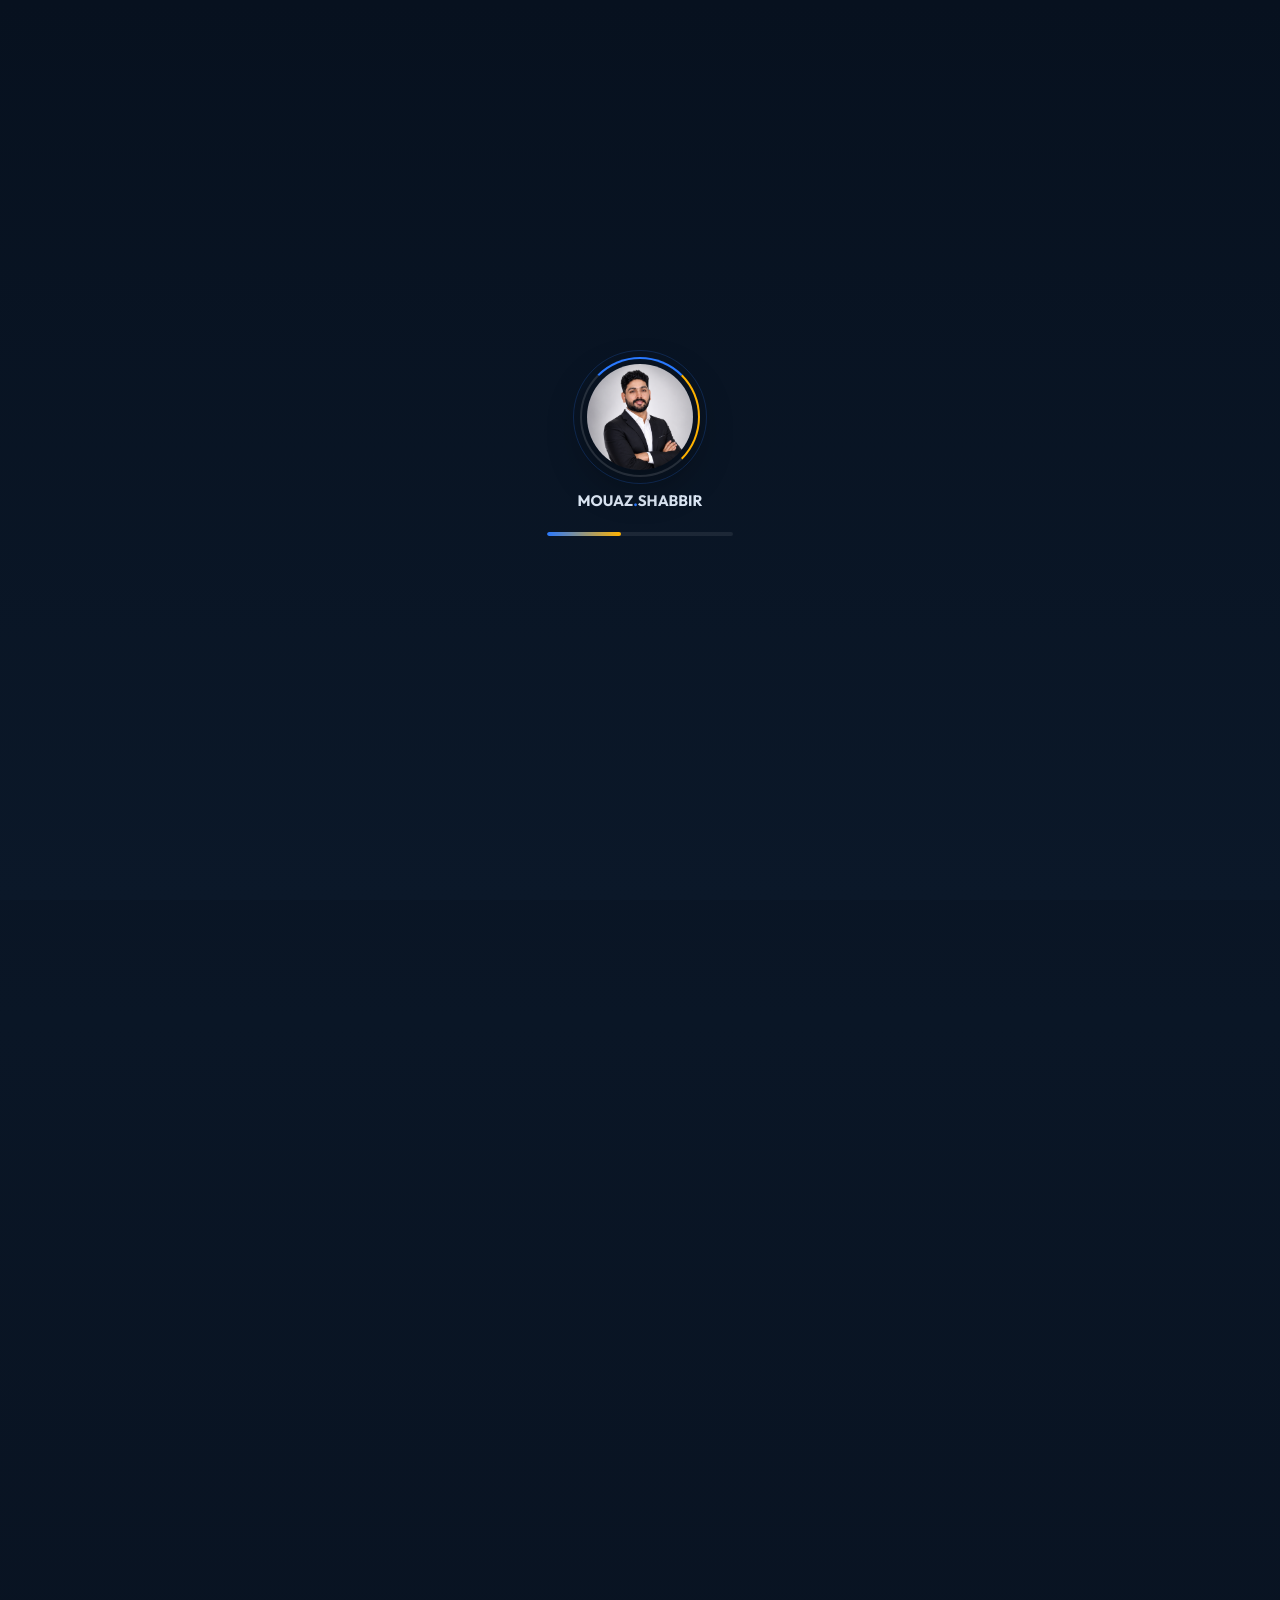
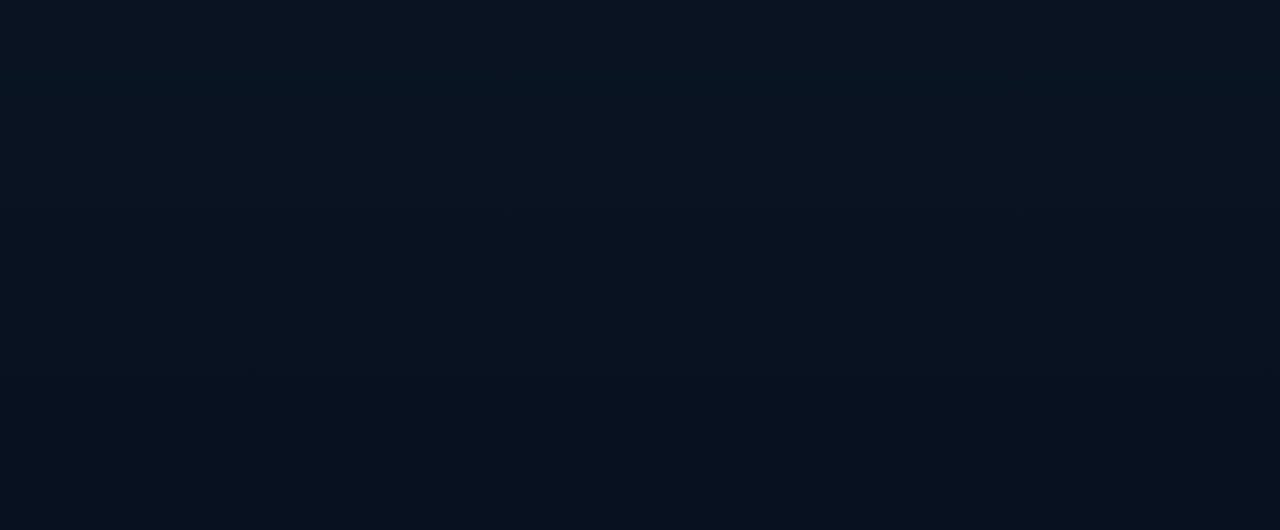
<file: course-video-editing.html>
<!DOCTYPE html>
<html lang="en">
<head>
<meta charset="UTF-8">
<meta name="viewport" content="width=device-width, initial-scale=1.0, viewport-fit=cover">
<title>Video Editing (CapCut) Course – Price, Roadmap & Details | Mouaz Shabbir</title>
<meta name="description" content="Master CapCut for reels, ads & YouTube shorts — transitions, captions, sound sync, and viral editing style. Price: Rs. 12,000, Duration: 1.5 Months. Full basic-to-advanced roadmap included.">
<link rel="preconnect" href="https://fonts.googleapis.com">
<link href="https://fonts.googleapis.com/css2?family=Syne:wght@400;600;700;800&family=Plus+Jakarta+Sans:wght@300;400;500;600;700&display=swap" rel="stylesheet">
<style>

  *, *::before, *::after { margin: 0; padding: 0; box-sizing: border-box; }

  :root {
    --navy: #0D1B2A;
    --blue: #1565C0;
    --electric: #2979FF;
    --gold: #FFB300;
    --white: #FFFFFF;
    --off: #F5F7FA;
    --gray: #8899AA;
    --light: #E3ECF7;
  }

  html { scroll-behavior: smooth; }

  body {
    font-family: 'Plus Jakarta Sans', 'Inter', sans-serif;
    background: var(--navy);
    color: var(--white);
    overflow-x: hidden;
    line-height: 1.7;
    -webkit-font-smoothing: antialiased;
  }
  p { line-height: 1.75; }

  /* ── NAV ── */
  nav {
    position: fixed; top: 0; left: 0; right: 0; z-index: 100;
    display: flex; justify-content: space-between; align-items: center;
    padding: 1.2rem 5%;
    background: rgba(13,27,42,0.85);
    backdrop-filter: blur(12px);
    border-bottom: 1px solid rgba(41,121,255,0.15);
  }
  .logo { font-family: 'Syne', sans-serif; font-weight: 800; font-size: 1.4rem; letter-spacing: -0.5px; }
  .logo span { color: var(--electric); }
  .nav-links { display: flex; gap: 2rem; list-style: none; }
  .nav-links a { color: var(--gray); text-decoration: none; font-size: 0.9rem; font-weight: 500; transition: color 0.3s; }
  .nav-links a:hover { color: var(--white); }
  .nav-links a.active-link { color: var(--electric); }

  .nav-toggle {
    display: none;
    flex-direction: column;
    gap: 5px;
    background: none; border: none; cursor: pointer;
    padding: 6px; z-index: 210;
  }
  .nav-toggle span {
    width: 24px; height: 2px; background: var(--white);
    border-radius: 2px; transition: all 0.3s ease;
  }
  .nav-toggle.active span:nth-child(1) { transform: translateY(7px) rotate(45deg); }
  .nav-toggle.active span:nth-child(2) { opacity: 0; }
  .nav-toggle.active span:nth-child(3) { transform: translateY(-7px) rotate(-45deg); }
  .nav-cta {
    background: var(--electric); color: var(--white); border: none;
    padding: 0.55rem 1.4rem; border-radius: 50px; font-weight: 600;
    font-size: 0.88rem; cursor: pointer; transition: all 0.3s;
    text-decoration: none;
  }
  .nav-cta:hover { background: #1565C0; transform: translateY(-1px); }

  /* ── HERO ── */
  .hero {
    min-height: 100vh;
    display: flex; align-items: center;
    padding: 6rem 5% 4rem;
    position: relative;
    overflow: hidden;
  }
  .hero-bg {
    position: absolute; inset: 0;
    background: radial-gradient(ellipse 70% 60% at 70% 50%, rgba(41,121,255,0.12) 0%, transparent 70%),
                radial-gradient(ellipse 40% 40% at 20% 80%, rgba(255,179,0,0.06) 0%, transparent 60%);
  }
  .hero-grid {
    position: absolute; inset: 0; opacity: 0.04;
    background-image: linear-gradient(var(--electric) 1px, transparent 1px),
                      linear-gradient(90deg, var(--electric) 1px, transparent 1px);
    background-size: 60px 60px;
  }
  .hero-inner {
    position: relative; z-index: 2;
    display: grid; grid-template-columns: 1fr 420px;
    gap: 4rem; align-items: center; width: 100%; max-width: 1200px; margin: 0 auto;
  }
  .hero-tag {
    display: inline-flex; align-items: center; gap: 0.5rem;
    background: rgba(41,121,255,0.12); border: 1px solid rgba(41,121,255,0.3);
    padding: 0.4rem 1rem; border-radius: 50px; margin-bottom: 1.5rem;
    font-size: 0.8rem; font-weight: 600; color: var(--electric); letter-spacing: 1px;
    text-transform: uppercase;
  }
  .hero-tag::before { content: ''; width: 6px; height: 6px; background: var(--electric); border-radius: 50%; animation: pulse 2s infinite; }
  @keyframes pulse { 0%,100%{opacity:1;transform:scale(1);} 50%{opacity:0.4;transform:scale(1.4);} }

  .hero h1 {
    font-family: 'Syne', sans-serif; font-weight: 800;
    font-size: clamp(2.8rem, 5vw, 4.2rem); line-height: 1.08;
    letter-spacing: -2px; margin-bottom: 1.2rem;
  }
  .hero h1 .highlight {
    background: linear-gradient(135deg, var(--electric), var(--gold));
    -webkit-background-clip: text; -webkit-text-fill-color: transparent;
    background-clip: text;
  }
  .hero-desc {
    font-size: 1.05rem; line-height: 1.7; color: #9EB3CC;
    max-width: 520px; margin-bottom: 2.5rem;
  }
  .hero-btns { display: flex; gap: 1rem; flex-wrap: wrap; }
  .btn-primary {
    background: var(--electric); color: var(--white); text-decoration: none;
    padding: 0.85rem 2rem; border-radius: 50px; font-weight: 600;
    font-size: 0.95rem; transition: all 0.3s; display: inline-flex; align-items: center; gap: 0.5rem;
  }
  .btn-primary:hover { background: #1565C0; transform: translateY(-2px); box-shadow: 0 8px 24px rgba(41,121,255,0.35); }
  .btn-secondary {
    background: transparent; color: var(--white); text-decoration: none;
    padding: 0.85rem 2rem; border-radius: 50px; font-weight: 600;
    font-size: 0.95rem; border: 1px solid rgba(255,255,255,0.2); transition: all 0.3s;
    display: inline-flex; align-items: center; gap: 0.5rem;
  }
  .btn-secondary:hover { border-color: var(--electric); color: var(--electric); }

  /* PHOTO CARD */
  .photo-card {
    position: relative;
    animation: floatUp 0.8s ease-out both;
  }
  @keyframes floatUp { from{opacity:0;transform:translateY(30px);} to{opacity:1;transform:translateY(0);} }
  .photo-ring {
    width: 380px; height: 380px; border-radius: 50%;
    background: linear-gradient(135deg, var(--electric), var(--gold));
    padding: 4px; margin: 0 auto;
    box-shadow: 0 0 60px rgba(41,121,255,0.3);
    animation: rotate 8s linear infinite;
  }
  @keyframes rotate { from{box-shadow:0 0 60px rgba(41,121,255,0.3);} 50%{box-shadow:0 0 80px rgba(255,179,0,0.3);} to{box-shadow:0 0 60px rgba(41,121,255,0.3);} }
  .photo-inner {
    width: 100%; height: 100%; border-radius: 50%;
    overflow: hidden; background: var(--navy);
  }
  .photo-inner img { width: 100%; height: 100%; object-fit: cover; object-position: top; }

  .badge {
    position: absolute;
    background: var(--navy); border: 1px solid rgba(41,121,255,0.3);
    border-radius: 12px; padding: 0.6rem 1rem;
    display: flex; align-items: center; gap: 0.5rem;
    font-size: 0.78rem; font-weight: 600; white-space: nowrap;
    box-shadow: 0 4px 20px rgba(0,0,0,0.3);
    animation: floatBadge 3s ease-in-out infinite;
  }
  @keyframes floatBadge { 0%,100%{transform:translateY(0);} 50%{transform:translateY(-6px);} }
  .badge-1 { top: 10%; right: -20px; animation-delay: 0s; }
  .badge-2 { bottom: 18%; left: -30px; animation-delay: 1.5s; }
  .badge .dot { width: 8px; height: 8px; border-radius: 50%; background: #00E676; }
  .badge .num { color: var(--electric); font-size: 1rem; }

  /* ── STATS ── */
  .stats-section {
    padding: 5rem 5%;
    background: rgba(255,255,255,0.02);
    border-top: 1px solid rgba(255,255,255,0.06);
    border-bottom: 1px solid rgba(255,255,255,0.06);
  }
  .stats-inner { max-width: 1100px; margin: 0 auto; display: grid; grid-template-columns: repeat(4,1fr); gap: 2rem; }
  .stat-card {
    text-align: center; padding: 2rem 1rem;
    border: 1px solid rgba(41,121,255,0.15); border-radius: 16px;
    background: rgba(41,121,255,0.04);
    transition: all 0.3s;
    opacity: 0; transform: translateY(20px);
  }
  .stat-card.visible { opacity: 1; transform: translateY(0); transition: all 0.5s ease; }
  .stat-card:hover { border-color: var(--electric); background: rgba(41,121,255,0.08); transform: translateY(-4px); }
  .stat-num {
    font-family: 'Syne', sans-serif; font-size: 2.8rem; font-weight: 800;
    background: linear-gradient(135deg, var(--electric), var(--gold));
    -webkit-background-clip: text; -webkit-text-fill-color: transparent; background-clip: text;
    display: block; margin-bottom: 0.4rem;
  }
  .stat-label { color: var(--gray); font-size: 0.85rem; font-weight: 500; }

  /* ── SERVICES ── */
  .section { padding: 6rem 5%; max-width: 1200px; margin: 0 auto; }
  .section-tag {
    display: inline-block; font-size: 0.75rem; font-weight: 700;
    letter-spacing: 2px; text-transform: uppercase; color: var(--electric);
    margin-bottom: 1rem;
  }
  .section-title {
    font-family: 'Syne', sans-serif; font-weight: 800;
    font-size: clamp(2rem, 4vw, 3rem); line-height: 1.1;
    letter-spacing: -1px; margin-bottom: 3.5rem;
  }
  .section-title span { color: var(--electric); }

  .services-grid { display: grid; grid-template-columns: repeat(3,1fr); gap: 1.5rem; }
  .service-card {
    background: rgba(255,255,255,0.03); border: 1px solid rgba(255,255,255,0.08);
    border-radius: 20px; padding: 2rem;
    transition: all 0.35s; cursor: default;
    opacity: 0; transform: translateY(30px);
  }
  .service-card.visible { opacity: 1; transform: translateY(0); }
  .service-card:hover { border-color: var(--electric); background: rgba(41,121,255,0.06); transform: translateY(-6px); }
  .service-icon {
    width: 52px; height: 52px; border-radius: 14px;
    background: linear-gradient(135deg, rgba(41,121,255,0.2), rgba(255,179,0,0.1));
    display: flex; align-items: center; justify-content: center;
    font-size: 1.6rem; margin-bottom: 1.2rem;
  }
  .service-card h3 { font-family: 'Syne', sans-serif; font-size: 1.1rem; font-weight: 700; margin-bottom: 0.7rem; }
  .service-card p { color: var(--gray); font-size: 0.88rem; line-height: 1.65; }

  /* ── EXPERIENCE ── */
  .exp-section { padding: 6rem 5%; background: rgba(255,255,255,0.015); }
  .exp-inner { max-width: 1100px; margin: 0 auto; }
  .timeline { position: relative; padding-left: 2rem; }
  .timeline::before {
    content: ''; position: absolute; left: 0; top: 0; bottom: 0; width: 2px;
    background: linear-gradient(to bottom, var(--electric), var(--gold), transparent);
  }
  .timeline-item {
    position: relative; margin-bottom: 3rem; padding-left: 2rem;
    opacity: 0; transform: translateX(-20px);
  }
  .timeline-item.visible { opacity: 1; transform: translateX(0); transition: all 0.5s ease; }
  .timeline-dot {
    position: absolute; left: -2.45rem; top: 0.4rem;
    width: 14px; height: 14px; border-radius: 50%;
    background: var(--electric); border: 3px solid var(--navy);
    box-shadow: 0 0 0 3px rgba(41,121,255,0.3);
  }
  .timeline-period {
    font-size: 0.78rem; font-weight: 600; color: var(--electric);
    letter-spacing: 1px; text-transform: uppercase; margin-bottom: 0.4rem;
  }
  .timeline-title { font-family: 'Syne', sans-serif; font-size: 1.3rem; font-weight: 700; margin-bottom: 0.3rem; }
  .timeline-co { color: var(--gold); font-size: 0.9rem; font-weight: 600; margin-bottom: 0.8rem; }
  .timeline-list { list-style: none; }
  .timeline-list li {
    color: var(--gray); font-size: 0.88rem; line-height: 1.6; padding: 0.25rem 0;
    padding-left: 1.2rem; position: relative;
  }
  .timeline-list li::before { content: '▸'; position: absolute; left: 0; color: var(--electric); }

  /* ── RESULTS ── */
  .results-section { padding: 6rem 5%; }
  .results-inner { max-width: 1100px; margin: 0 auto; }
  .results-grid { display: grid; grid-template-columns: repeat(2,1fr); gap: 1.5rem; margin-top: 3rem; }
  .result-card {
    background: linear-gradient(135deg, rgba(41,121,255,0.08), rgba(255,179,0,0.04));
    border: 1px solid rgba(41,121,255,0.2); border-radius: 20px; padding: 2rem;
    transition: all 0.3s; opacity: 0; transform: scale(0.95);
  }
  .result-card.visible { opacity: 1; transform: scale(1); transition: all 0.5s ease; }
  .result-card:hover { border-color: var(--gold); transform: translateY(-4px); }
  .result-client { font-size: 0.75rem; font-weight: 700; letter-spacing: 1.5px; text-transform: uppercase; color: var(--gold); margin-bottom: 1rem; }
  .result-metric {
    font-family: 'Syne', sans-serif; font-size: 2.6rem; font-weight: 800;
    background: linear-gradient(135deg, var(--white), var(--electric));
    -webkit-background-clip: text; -webkit-text-fill-color: transparent; background-clip: text;
    margin-bottom: 0.3rem;
  }
  .result-desc { color: var(--gray); font-size: 0.88rem; line-height: 1.6; }
  .result-tags { display: flex; flex-wrap: wrap; gap: 0.5rem; margin-top: 1.2rem; }
  .tag {
    background: rgba(41,121,255,0.12); border: 1px solid rgba(41,121,255,0.2);
    color: var(--electric); font-size: 0.72rem; font-weight: 600;
    padding: 0.25rem 0.75rem; border-radius: 50px;
  }

  /* ── SKILLS ── */
  .skills-section { padding: 6rem 5%; background: rgba(255,255,255,0.015); }
  .skills-inner { max-width: 1100px; margin: 0 auto; }
  .skills-grid { display: grid; grid-template-columns: repeat(3,1fr); gap: 2rem; margin-top: 3rem; }
  .skill-group h4 { font-family: 'Syne', sans-serif; font-size: 1rem; font-weight: 700; color: var(--electric); margin-bottom: 1.2rem; padding-bottom: 0.6rem; border-bottom: 1px solid rgba(41,121,255,0.2); }
  .skill-item { display: flex; align-items: center; gap: 0.6rem; margin-bottom: 0.8rem; }
  .skill-item::before { content: '✓'; color: var(--electric); font-weight: 700; font-size: 0.85rem; }
  .skill-item span { color: #9EB3CC; font-size: 0.88rem; }

  /* ── CONTACT ── */
  .contact-section {
    padding: 7rem 5%;
    background: linear-gradient(135deg, rgba(41,121,255,0.06), rgba(255,179,0,0.03));
    border-top: 1px solid rgba(255,255,255,0.06);
    text-align: center;
  }
  .contact-section .section-title { margin-bottom: 1rem; }
  .contact-section p { color: var(--gray); font-size: 1rem; margin-bottom: 2.5rem; max-width: 480px; margin-left: auto; margin-right: auto; }
  .contact-links { display: flex; justify-content: center; gap: 1rem; flex-wrap: wrap; }
  .contact-link {
    display: inline-flex; align-items: center; gap: 0.6rem;
    background: rgba(255,255,255,0.05); border: 1px solid rgba(255,255,255,0.12);
    color: var(--white); text-decoration: none; padding: 0.8rem 1.5rem;
    border-radius: 12px; font-size: 0.9rem; font-weight: 500; transition: all 0.3s;
  }
  .contact-link:hover { border-color: var(--electric); background: rgba(41,121,255,0.1); transform: translateY(-2px); }

  /* ── FOOTER ── */
  footer {
    text-align: center; padding: 2rem 5%;
    border-top: 1px solid rgba(255,255,255,0.06);
    color: var(--gray); font-size: 0.82rem;
  }

  /* ── ANIMATIONS ── */
  @media (prefers-reduced-motion: reduce) { *, *::before, *::after { animation: none !important; transition: none !important; } }

  @media (max-width: 900px) {
    .hero-inner { grid-template-columns: 1fr; text-align: center; }
    .photo-ring { width: 280px; height: 280px; }
    .photo-card { order: -1; }
    .services-grid, .skills-grid { grid-template-columns: 1fr 1fr; }
    .stats-inner { grid-template-columns: repeat(2,1fr); }
    .results-grid { grid-template-columns: 1fr; }
    .badge-1, .badge-2 { display: none; }
  }
  @media (max-width: 780px) {
    .nav-toggle { display: flex; }
    .nav-links {
      position: fixed; top: 0; right: 0;
      height: 100vh; width: min(78vw, 320px);
      background: linear-gradient(160deg, #0D1B2A 0%, #0A1420 100%);
      flex-direction: column; justify-content: center; align-items: flex-start;
      gap: 1.8rem; padding: 6rem 2.2rem;
      transform: translateX(100%);
      transition: transform 0.4s cubic-bezier(.4,0,.2,1);
      box-shadow: -10px 0 40px rgba(0,0,0,0.4);
      border-left: 1px solid rgba(41,121,255,0.2);
    }
    .nav-links.active { transform: translateX(0); }
    .nav-links a { font-size: 1.05rem; }
    .nav-cta { display: none; }
    .nav-links .nav-cta-mobile {
      display: inline-flex; margin-top: 0.5rem;
      background: var(--electric); color: var(--white);
      padding: 0.7rem 1.5rem; border-radius: 50px;
      text-decoration: none; font-weight: 600; font-size: 0.9rem;
    }
  }
  .nav-overlay {
    display: none; position: fixed; inset: 0; background: rgba(0,0,0,0.5);
    z-index: 150; backdrop-filter: blur(2px);
  }
  .nav-overlay.active { display: block; }

  @media (max-width: 600px) {
    .services-grid, .skills-grid { grid-template-columns: 1fr; }
    .stats-inner { grid-template-columns: 1fr 1fr; }
  }

  /* ── PAGE TRANSITION ── */
  body {
    opacity: 0;
    transform: translateY(6px);
    transition: opacity 0.45s ease, transform 0.45s ease;
  }
  body.page-loaded { opacity: 1; transform: translateY(0); }
  body.page-leaving { opacity: 0; transform: translateY(-6px); }

/* ── PRELOADER ── */
#preloader {
  position: fixed; inset: 0; z-index: 9999;
  background: var(--navy);
  display: flex; flex-direction: column; align-items: center; justify-content: center;
  gap: 1.4rem;
  transition: opacity 0.6s ease, visibility 0.6s ease;
}
#preloader.hide { opacity: 0; visibility: hidden; pointer-events: none; }
.preloader-photo {
  width: 96px; height: 96px; border-radius: 50%;
  overflow: hidden; position: relative;
  border: 3px solid transparent;
  background: linear-gradient(var(--navy), var(--navy)) padding-box,
              conic-gradient(var(--electric), var(--gold), var(--electric)) border-box;
  animation: spinRing 1.4s linear infinite;
}
.preloader-photo img { width: 100%; height: 100%; object-fit: cover; object-position: top; }
@keyframes spinRing { to { transform: rotate(360deg); } }
.preloader-text {
  font-family: 'Syne', sans-serif; font-weight: 700; font-size: 0.95rem;
  color: var(--gray); letter-spacing: 1px;
}
.preloader-text span { color: var(--electric); }
.preloader-bar {
  width: 160px; height: 3px; border-radius: 3px;
  background: rgba(255,255,255,0.08); overflow: hidden;
}
.preloader-bar::after {
  content: ''; display: block; height: 100%; width: 40%;
  background: linear-gradient(90deg, var(--electric), var(--gold));
  border-radius: 3px;
  animation: barSlide 1.1s ease-in-out infinite;
}
@keyframes barSlide {
  0% { transform: translateX(-100%); }
  50% { transform: translateX(120%); }
  100% { transform: translateX(-100%); }
}

/* ── WHATSAPP FLOAT BUTTON ── */
.whatsapp-float {
  position: fixed; bottom: 22px; right: 22px; z-index: 190;
  width: 58px; height: 58px; border-radius: 50%;
  background: #25D366; display: flex; align-items: center; justify-content: center;
  box-shadow: 0 6px 22px rgba(37,211,102,0.45);
  text-decoration: none;
  animation: waPulse 2.4s ease-in-out infinite;
}
.whatsapp-float svg { width: 30px; height: 30px; }
.whatsapp-float:hover { transform: scale(1.08); }
@keyframes waPulse {
  0%,100% { box-shadow: 0 6px 22px rgba(37,211,102,0.45); }
  50% { box-shadow: 0 6px 30px rgba(37,211,102,0.75), 0 0 0 8px rgba(37,211,102,0.12); }
}
@media (max-width: 600px) {
  .whatsapp-float { bottom: 16px; right: 16px; width: 52px; height: 52px; }
  .whatsapp-float svg { width: 26px; height: 26px; }
}

/* ── FOOTER links (whatsapp/email) ── */
footer { padding: 2.6rem 5% 2rem; }
.footer-links {
  display: flex; justify-content: center; gap: 1.4rem; flex-wrap: wrap;
  margin-bottom: 1rem;
}
.footer-links a {
  color: var(--gray); text-decoration: none; font-size: 0.85rem;
  display: inline-flex; align-items: center; gap: 0.4rem;
  transition: color 0.25s;
}
.footer-links a:hover { color: var(--electric); }

/* ── WHY CHOOSE / TRUST SECTION ── */
.trust-section { padding: 5rem 5%; background: rgba(255,255,255,0.015); }
.trust-inner { max-width: 1100px; margin: 0 auto; }
.trust-grid { display: grid; grid-template-columns: repeat(4,1fr); gap: 1.5rem; margin-top: 3rem; }
.trust-card {
  text-align: center; padding: 1.8rem 1.2rem;
  border: 1px solid rgba(255,255,255,0.08); border-radius: 18px;
  background: rgba(255,255,255,0.02);
  transition: all 0.3s;
  opacity: 0; transform: translateY(20px);
}
.trust-card.visible { opacity: 1; transform: translateY(0); transition: all 0.5s ease; }
.trust-card:hover { border-color: var(--gold); transform: translateY(-4px); }
.trust-icon { font-size: 1.8rem; margin-bottom: 0.8rem; }
.trust-card h4 { font-family:'Syne',sans-serif; font-size: 1rem; margin-bottom: 0.4rem; }
.trust-card p { color: var(--gray); font-size: 0.82rem; }

@media (max-width: 900px) { .trust-grid { grid-template-columns: 1fr 1fr; } }
@media (max-width: 600px) { .trust-grid { grid-template-columns: 1fr; } }

/* ══════════ COURSES PAGE ══════════ */
.courses-hero {
  padding: 8.5rem 5% 3rem; text-align: center; position: relative; overflow: hidden;
}
.courses-hero::before {
  content:''; position:absolute; inset:0;
  background: radial-gradient(ellipse 60% 50% at 50% 0%, rgba(41,121,255,0.15) 0%, transparent 70%);
}
.courses-hero-inner { position: relative; z-index: 2; max-width: 780px; margin: 0 auto; }
.courses-hero h1 {
  font-family:'Syne',sans-serif; font-weight: 800;
  font-size: clamp(2.2rem, 4.5vw, 3.4rem); line-height: 1.15; letter-spacing: -1px;
  margin-bottom: 1rem;
}
.courses-hero p { color: #9EB3CC; font-size: 1.05rem; max-width: 600px; margin: 0 auto; }

.courses-grid {
  display: grid; grid-template-columns: repeat(3, 1fr); gap: 1.6rem;
  max-width: 1200px; margin: 3rem auto 6rem; padding: 0 5%;
}
@media (max-width: 980px) { .courses-grid { grid-template-columns: 1fr 1fr; } }
@media (max-width: 640px) { .courses-grid { grid-template-columns: 1fr; } }

.course-card {
  background: rgba(255,255,255,0.03); border: 1px solid rgba(255,255,255,0.08);
  border-radius: 20px; padding: 1.8rem; position: relative;
  display: flex; flex-direction: column;
  transition: all 0.35s ease;
  opacity: 0; transform: translateY(30px);
}
.course-card.visible { opacity: 1; transform: translateY(0); transition: all 0.6s ease; }
.course-card:hover { border-color: var(--electric); background: rgba(41,121,255,0.06); transform: translateY(-6px); box-shadow: 0 14px 34px rgba(0,0,0,0.35); }
.course-card.selected { border-color: var(--gold); box-shadow: 0 0 0 1px var(--gold), 0 14px 30px rgba(255,179,0,0.12); }

.course-icon {
  width: 54px; height: 54px; border-radius: 14px;
  background: linear-gradient(135deg, rgba(41,121,255,0.22), rgba(255,179,0,0.12));
  display: flex; align-items: center; justify-content: center;
  font-size: 1.7rem; margin-bottom: 1.1rem;
}
.course-card h3 { font-family:'Syne',sans-serif; font-size: 1.12rem; font-weight: 700; margin-bottom: 0.55rem; }
.course-card p { color: var(--gray); font-size: 0.86rem; line-height: 1.65; margin-bottom: 1.1rem; flex-grow: 1; }

.course-tags { display: flex; flex-wrap: wrap; gap: 0.4rem; margin-bottom: 1.2rem; }
.course-tags span {
  background: rgba(41,121,255,0.12); border: 1px solid rgba(41,121,255,0.2);
  color: var(--electric); font-size: 0.68rem; font-weight: 600;
  padding: 0.2rem 0.65rem; border-radius: 50px;
}

.course-actions { display: flex; gap: 0.6rem; margin-top: auto; }
.btn-select {
  flex: 1; background: transparent; color: var(--white);
  border: 1px solid rgba(255,255,255,0.22); border-radius: 50px;
  padding: 0.65rem 0.9rem; font-size: 0.82rem; font-weight: 600;
  cursor: pointer; transition: all 0.25s; display: flex; align-items: center; justify-content: center; gap: 0.4rem;
}
.btn-select:hover { border-color: var(--gold); color: var(--gold); }
.btn-select.selected { background: var(--gold); color: #16202C; border-color: var(--gold); }
.btn-select.selected:hover { color: #16202C; }

.btn-wa-course {
  flex: 1; background: #25D366; color: #fff; border: none; border-radius: 50px;
  padding: 0.65rem 0.9rem; font-size: 0.82rem; font-weight: 600;
  text-decoration: none; display: flex; align-items: center; justify-content: center; gap: 0.4rem;
  transition: all 0.25s;
}
.btn-wa-course:hover { background: #1EBE59; transform: translateY(-2px); }

/* Sticky cart bar */
.cart-bar {
  position: fixed; left: 50%; bottom: 20px; transform: translate(-50%, 140%);
  z-index: 180; display: flex; align-items: center; gap: 1rem;
  background: rgba(13,27,42,0.95); border: 1px solid rgba(41,121,255,0.3);
  backdrop-filter: blur(14px);
  padding: 0.9rem 1.4rem; border-radius: 60px;
  box-shadow: 0 12px 34px rgba(0,0,0,0.45);
  transition: transform 0.4s cubic-bezier(.4,0,.2,1);
  max-width: 94vw;
}
.cart-bar.show { transform: translate(-50%, 0); }
.cart-bar-count {
  background: var(--electric); color: #fff; font-weight: 700; font-size: 0.8rem;
  width: 26px; height: 26px; border-radius: 50%;
  display: flex; align-items: center; justify-content: center; flex-shrink: 0;
}
.cart-bar-label { font-size: 0.85rem; color: var(--gray); white-space: nowrap; }
.cart-bar-label strong { color: var(--white); }
.cart-bar-send {
  background: #25D366; color: #fff; border: none; border-radius: 50px;
  padding: 0.6rem 1.2rem; font-weight: 600; font-size: 0.85rem;
  display: flex; align-items: center; gap: 0.5rem; cursor: pointer;
  text-decoration: none; white-space: nowrap;
}
.cart-bar-send:hover { background: #1EBE59; }
.cart-bar-clear {
  background: none; border: none; color: var(--gray); cursor: pointer;
  font-size: 1.1rem; line-height: 1; padding: 0.2rem;
}
.cart-bar-clear:hover { color: var(--white); }
@media (max-width: 600px) {
  .cart-bar { flex-wrap: wrap; justify-content: center; padding: 0.8rem 1.1rem; gap: 0.6rem; }
  .cart-bar-label { width: 100%; text-align: center; }
}

/* Courses CTA banner */
.courses-cta-banner {
  max-width: 1000px; margin: 0 auto 5rem; padding: 2.6rem 2rem;
  text-align: center; border-radius: 24px;
  background: linear-gradient(135deg, rgba(41,121,255,0.1), rgba(255,179,0,0.05));
  border: 1px solid rgba(41,121,255,0.2);
}
.courses-cta-banner h3 { font-family:'Syne',sans-serif; font-size: 1.4rem; margin-bottom: 0.6rem; }
.courses-cta-banner p { color: var(--gray); font-size: 0.9rem; margin-bottom: 1.4rem; }

/* ══════════ COURSE CARD PRICE + BADGES (courses.html) ══════════ */
.course-card { position: relative; }
.course-badge {
  position: absolute; top: -10px; right: 16px;
  background: linear-gradient(135deg, var(--gold), #FFD666);
  color: #16202C; font-size: 0.68rem; font-weight: 800;
  padding: 0.32rem 0.85rem; border-radius: 50px;
  box-shadow: 0 4px 12px rgba(255,179,0,0.35);
  letter-spacing: 0.3px;
}
.course-badge.premium { background: linear-gradient(135deg,#FF6B6B,#FFB300); }
.course-badge.soon { background: rgba(255,255,255,0.12); color: var(--gray); box-shadow:none; border:1px solid rgba(255,255,255,0.2); }

.course-price-row { display: flex; align-items: baseline; gap: 0.6rem; margin-bottom: 0.3rem; }
.price-old { color: var(--gray); text-decoration: line-through; font-size: 0.85rem; }
.price-new { color: var(--gold); font-size: 1.3rem; font-weight: 800; font-family:'Syne',sans-serif; }
.price-save { color: #6FCF97; font-size: 0.7rem; font-weight: 700; background: rgba(111,207,151,0.12); padding: 0.15rem 0.5rem; border-radius: 50px; }
.course-duration { color: var(--gray); font-size: 0.78rem; margin-bottom: 1rem; display:flex; align-items:center; gap:0.35rem; }

.course-actions-3 { display: flex; gap: 0.5rem; margin-top: auto; }
.btn-view-roadmap {
  flex: 1; background: var(--electric); color: #fff; border: none; border-radius: 50px;
  padding: 0.65rem 0.7rem; font-size: 0.8rem; font-weight: 700; text-decoration: none;
  display: flex; align-items: center; justify-content: center; gap: 0.35rem; transition: all 0.25s;
}
.btn-view-roadmap:hover { background: #1565C0; transform: translateY(-2px); }
.btn-icon-only {
  width: 42px; height: 42px; flex-shrink: 0; border-radius: 50%;
  display: flex; align-items: center; justify-content: center;
  border: 1px solid rgba(255,255,255,0.2); background: transparent; color: var(--white);
  cursor: pointer; font-size: 0.95rem; transition: all 0.25s; text-decoration: none;
}
.btn-icon-only:hover { border-color: var(--gold); color: var(--gold); }
.btn-icon-only.selected { background: var(--gold); color: #16202C; border-color: var(--gold); }
.btn-icon-only.wa { border-color: rgba(37,211,102,0.4); color: #25D366; }
.btn-icon-only.wa:hover { background: #25D366; color: #fff; }

.course-card.coming-soon { opacity: 0.75; }
.course-card.coming-soon .course-icon { filter: grayscale(0.4); }
.btn-notify {
  width: 100%; background: rgba(37,211,102,0.12); border: 1px solid rgba(37,211,102,0.4);
  color: #25D366; border-radius: 50px; padding: 0.65rem; font-size: 0.82rem; font-weight: 700;
  text-decoration: none; display: flex; align-items: center; justify-content: center; gap: 0.4rem;
}
.btn-notify:hover { background: #25D366; color: #fff; }

/* ══════════ COURSE DETAIL PAGE ══════════ */
.detail-hero {
  padding: 8rem 5% 2rem; position: relative; overflow: hidden;
}
.detail-hero::before {
  content:''; position:absolute; inset:0;
  background: radial-gradient(ellipse 60% 50% at 50% 0%, rgba(41,121,255,0.15) 0%, transparent 70%);
}
.detail-breadcrumb { position: relative; z-index:2; font-size: 0.82rem; color: var(--gray); margin-bottom: 1.4rem; }
.detail-breadcrumb a { color: var(--electric); text-decoration: none; }
.detail-hero-grid {
  position: relative; z-index: 2; max-width: 1150px; margin: 0 auto;
  display: grid; grid-template-columns: 1.5fr 1fr; gap: 2.5rem; align-items: start;
}
@media (max-width: 900px) { .detail-hero-grid { grid-template-columns: 1fr; } }

.detail-icon-big {
  width: 68px; height: 68px; border-radius: 18px;
  background: linear-gradient(135deg, rgba(41,121,255,0.22), rgba(255,179,0,0.14));
  display: flex; align-items: center; justify-content: center;
  font-size: 2.1rem; margin-bottom: 1.4rem;
}
.detail-hero h1 {
  font-family:'Syne',sans-serif; font-weight: 800;
  font-size: clamp(1.9rem, 3.6vw, 2.7rem); line-height: 1.15; margin-bottom: 1rem;
}
.detail-hero > .detail-hero-grid > div:first-child p.detail-lead { color: #9EB3CC; font-size: 1.02rem; line-height: 1.75; margin-bottom: 1.6rem; max-width: 560px; }
.detail-meta-row { display: flex; flex-wrap: wrap; gap: 0.8rem; margin-bottom: 1rem; }
.detail-meta-pill {
  background: rgba(255,255,255,0.05); border: 1px solid rgba(255,255,255,0.1);
  border-radius: 50px; padding: 0.5rem 1rem; font-size: 0.8rem; color: var(--white);
  display: flex; align-items: center; gap: 0.4rem;
}

.price-card {
  background: rgba(255,255,255,0.03); border: 1px solid rgba(41,121,255,0.25);
  border-radius: 22px; padding: 1.8rem; position: sticky; top: 100px;
}
.price-card .course-price-row { align-items: baseline; margin-bottom: 0.4rem; }
.price-card .price-new { font-size: 2rem; }
.price-card-duration { color: var(--gray); font-size: 0.85rem; margin: 0.6rem 0 1.3rem; padding-bottom: 1.2rem; border-bottom: 1px solid rgba(255,255,255,0.08); }
.price-card-duration div { display:flex; justify-content: space-between; margin-bottom: 0.55rem; }
.price-card-duration span:first-child { color: var(--gray); }
.price-card-duration span:last-child { color: var(--white); font-weight: 600; }
.price-card .btn-primary, .price-card .btn-wa-full {
  width: 100%; justify-content: center; text-align:center; margin-bottom: 0.7rem;
}
.btn-wa-full {
  display:flex; align-items:center; justify-content:center; gap:0.5rem;
  background:#25D366; color:#fff; border:none; border-radius:50px;
  padding: 0.85rem; font-weight:700; font-size:0.92rem; text-decoration:none; width:100%;
}
.btn-wa-full:hover { background:#1EBE59; }
.price-card-note { font-size: 0.75rem; color: var(--gray); text-align: center; }

/* Roadmap timeline */
.roadmap-section { padding: 2rem 5% 4rem; max-width: 900px; margin: 0 auto; }
.roadmap-section .section-tag { display:block; margin-bottom: 0.6rem; }
.roadmap-section > h2 { margin-bottom: 2.4rem; }
.roadmap-stage {
  display: grid; grid-template-columns: 60px 1fr; gap: 1.4rem;
  margin-bottom: 2.2rem; position: relative;
  opacity: 0; transform: translateY(20px);
}
.roadmap-stage.visible { opacity: 1; transform: translateY(0); transition: all 0.55s ease; }
.roadmap-stage::before {
  content: ''; position: absolute; left: 29px; top: 60px; bottom: -40px; width: 2px;
  background: linear-gradient(to bottom, rgba(41,121,255,0.4), transparent);
}
.roadmap-stage:last-child::before { display: none; }
.roadmap-num {
  width: 60px; height: 60px; border-radius: 50%;
  background: linear-gradient(135deg, rgba(41,121,255,0.2), rgba(255,179,0,0.12));
  border: 1px solid rgba(41,121,255,0.3);
  display: flex; align-items: center; justify-content: center;
  font-size: 1.5rem; flex-shrink: 0;
}
.roadmap-content h3 { font-family:'Syne',sans-serif; font-size: 1.15rem; margin-bottom: 0.3rem; }
.roadmap-content .stage-tag {
  display: inline-block; font-size: 0.68rem; font-weight: 700; letter-spacing: 0.5px;
  color: var(--electric); text-transform: uppercase; margin-bottom: 0.5rem;
}
.roadmap-content ul { list-style: none; padding: 0; margin-top: 0.6rem; }
.roadmap-content ul li {
  color: var(--gray); font-size: 0.88rem; padding-left: 1.3rem; position: relative;
  margin-bottom: 0.5rem; line-height: 1.6;
}
.roadmap-content ul li::before { content: '✓'; position: absolute; left: 0; color: var(--gold); font-weight: 700; }

/* Practical training options */
.practical-section { padding: 1rem 5% 4rem; max-width: 900px; margin: 0 auto; }
.practical-grid { display: grid; grid-template-columns: 1fr 1fr; gap: 1.3rem; margin-top: 1.6rem; }
@media (max-width: 700px) { .practical-grid { grid-template-columns: 1fr; } }
.practical-card {
  background: rgba(255,255,255,0.03); border: 1px solid rgba(255,255,255,0.08);
  border-radius: 18px; padding: 1.6rem;
}
.practical-card .p-icon { font-size: 1.6rem; margin-bottom: 0.7rem; }
.practical-card h4 { font-family:'Syne',sans-serif; font-size: 1rem; margin-bottom: 0.5rem; }
.practical-card p { color: var(--gray); font-size: 0.85rem; line-height: 1.65; }

.premium-strip {
  max-width: 900px; margin: 0 auto 1rem; padding: 1.1rem 1.4rem;
  background: linear-gradient(135deg, rgba(255,107,107,0.1), rgba(255,179,0,0.08));
  border: 1px solid rgba(255,179,0,0.3); border-radius: 16px;
  display: flex; align-items: center; gap: 0.8rem; font-size: 0.85rem; color: #FFD666;
}

.detail-cta {
  max-width: 900px; margin: 0 auto 5rem; padding: 2.4rem 2rem; text-align: center;
  border-radius: 22px; background: rgba(255,255,255,0.03); border: 1px solid rgba(255,255,255,0.08);
}
.detail-cta h3 { font-family:'Syne',sans-serif; font-size: 1.3rem; margin-bottom: 0.5rem; }
.detail-cta p { color: var(--gray); font-size: 0.88rem; margin-bottom: 1.3rem; }

</style>
<link rel="preconnect" href="https://fonts.gstatic.com" crossorigin>
<link href="https://fonts.googleapis.com/css2?family=Manrope:wght@400;500;600;700;800&family=Outfit:wght@500;600;700;800&display=swap" rel="stylesheet">
<link rel="stylesheet" href="assets/css/site-polish.css">
</head>
<body class="preloading">
<div id="preloader" aria-label="Loading Mouaz Shabbir website">
  <div class="preloader-photo"><img src="mouaz-photo.png" alt="Mouaz Shabbir" decoding="async"></div>
  <div class="preloader-text">MOUAZ<span>.</span>SHABBIR</div>
  <div class="preloader-bar"></div>
</div>
<!-- NAV -->
<nav>
  <div class="logo">Mouaz<span>.</span></div>
  <ul class="nav-links" id="primaryNav">
    <li><a href="index.html">Home</a></li>
    <li><a href="index.html#services">Services</a></li>
    <li><a href="index.html#results">Results</a></li>
    <li><a href="testimonials.html">Testimonials</a></li>
    <li><a href="courses.html" class="active-link">Courses</a></li>
    <li><a href="ltd-formation.html">LTD Formation</a></li>
    <li><a href="index.html#contact">Contact</a></li>
    <li><a href="https://wa.me/923040834255" target="_blank" class="nav-cta-mobile">💬 WhatsApp Me</a></li>
  </ul>
  <a href="index.html#contact" class="nav-cta">Hire Me</a>
  <button class="nav-toggle" aria-label="Toggle menu" aria-controls="primaryNav" aria-expanded="false"><span></span><span></span><span></span></button>
</nav>
<div class="nav-overlay"></div>

<!-- DETAIL HERO -->
<section class="detail-hero">
  <div class="detail-hero-grid">
    <div>
      <div class="detail-breadcrumb"><a href="courses.html">Courses</a> &nbsp;/&nbsp; Video Editing (CapCut)</div>
      <div class="detail-icon-big">🎬</div>
      <h1>Video Editing (CapCut)</h1>
      <p class="detail-lead">Learn to edit scroll-stopping reels, shorts and ads in CapCut — from basic cuts to viral, trending editing styles.</p>
      <div class="detail-meta-row">
        <div class="detail-meta-pill">🗓️ 1.5 Months</div>
        <div class="detail-meta-pill">📅 2–3 classes / week</div>
        <div class="detail-meta-pill">🎓 Basic → Advanced</div>
      </div>
    </div>
    <div class="price-card">
      <div class="course-price-row"><span class="price-old">Rs. 15,000</span> <span class="price-new">Rs. 12,000</span></div>
      <div class="price-card-duration">
        <div><span>Duration</span><span>1.5 Months</span></div>
        <div><span>Schedule</span><span>2–3 classes / week</span></div>
        <div><span>Level</span><span>Basic to Advanced</span></div>
      </div>
      <a href="https://wa.me/923040834255?text=Hi%20Mouaz%2C%20I%20want%20to%20enroll%20in%20the%20Video%20Editing%20%28CapCut%29%20course%20%28Rs.%2012%2C000%20/%201.5%20Months%29.%20Please%20share%20the%20next%20steps." target="_blank" class="btn-wa-full">💬 Enroll Now on WhatsApp</a>
      <a href="https://wa.me/923040834255?text=Hi%20Mouaz%2C%20I%20have%20a%20question%20about%20the%20Video%20Editing%20%28CapCut%29%20course." target="_blank" class="btn-view-roadmap" style="background:transparent;border:1px solid rgba(255,255,255,0.2);">Ask a Question</a>
      <p class="price-card-note">Limited seats every month · Certificate on completion</p>
    </div>
  </div>
</section>

<!-- ROADMAP -->
<section class="roadmap-section">
  
  <span class="section-tag">Course Roadmap</span>
  <h2 class="section-title">From <span style="color:var(--electric)">Basic</span> to <span style="color:var(--gold)">Advanced</span></h2>
  <div class="roadmap-stage">
    <div class="roadmap-num">🧭</div>
    <div class="roadmap-content">
      <span class="stage-tag">Stage 1 · Basic</span>
      <h3>CapCut Basics</h3>
      <ul><li>Interface walkthrough & project setup</li><li>Trimming, splitting & timeline control</li><li>Basic transitions & simple text overlays</li><li>Exporting for different platforms</li></ul>
    </div>
  </div>
  <div class="roadmap-stage">
    <div class="roadmap-num">🎨</div>
    <div class="roadmap-content">
      <span class="stage-tag">Stage 2 · Intermediate</span>
      <h3>Style & Sync</h3>
      <ul><li>Animated captions & auto-captions</li><li>Sound sync & beat-matched cuts</li><li>Filters, effects & overlays</li><li>Speed ramping for cinematic feel</li></ul>
    </div>
  </div>
  <div class="roadmap-stage">
    <div class="roadmap-num">🔥</div>
    <div class="roadmap-content">
      <span class="stage-tag">Stage 3 · Advanced</span>
      <h3>Viral Techniques</h3>
      <ul><li>Trending transition styles</li><li>Color grading for a premium look</li><li>Hook-first editing for retention</li><li>Templates for reels, shorts & ads</li></ul>
    </div>
  </div>
  <div class="roadmap-stage">
    <div class="roadmap-num">🚀</div>
    <div class="roadmap-content">
      <span class="stage-tag">Stage 4 · Hands-On</span>
      <h3>Practical Editing</h3>
      <ul><li>Edit real reels for a live social account</li><li>Build a mini portfolio of 5 edited videos</li><li>Platform-specific export settings</li><li>Feedback & revision like a real client project</li></ul>
    </div>
  </div>

</section>



<div class="detail-cta">
  <h3>Ready to Start Learning?</h3>
  <p>Seats are limited to keep classes practical and personal. Message me on WhatsApp to lock your spot for Video Editing (CapCut).</p>
  <a href="https://wa.me/923040834255?text=Hi%20Mouaz%2C%20I%20want%20to%20enroll%20in%20the%20Video%20Editing%20%28CapCut%29%20course%20%28Rs.%2012%2C000%20/%201.5%20Months%29.%20Please%20share%20the%20next%20steps." target="_blank" class="btn-wa-full" style="max-width:340px;margin:0 auto;">💬 Enroll Now — Rs. 12,000</a>
</div>
<footer>
  <div class="footer-links">
    <a href="mailto:muhammadmouazshabbir@gmail.com">✉ muhammadmouazshabbir@gmail.com</a>
    <a href="https://www.upwork.com" target="_blank">💼 Hire on Upwork</a>
    <a href="https://wa.me/923040834255" target="_blank">💬 Chat on WhatsApp</a>
    <a href="courses.html">🎓 All Courses</a>
  </div>
  <p>© 2026 Mouaz Shabbir · eBay Virtual Assistant & Store Manager · Faisalabad, Pakistan</p>
</footer>

<a href="https://wa.me/923040834255?text=Hi%20Mouaz%2C%20I%20have%20a%20question%20about%20the%20Video%20Editing%20%28CapCut%29%20course." class="whatsapp-float" target="_blank" aria-label="Chat on WhatsApp">
  <svg viewBox="0 0 32 32" fill="#fff"><path d="M16.001 3C9.373 3 4 8.373 4 15c0 2.34.652 4.527 1.786 6.393L4 29l7.812-1.744A11.94 11.94 0 0 0 16.001 27C22.628 27 28 21.627 28 15S22.628 3 16.001 3zm0 21.75c-1.885 0-3.646-.523-5.152-1.432l-.369-.219-4.635 1.035 1.008-4.518-.24-.379A9.71 9.71 0 0 1 5.25 15c0-5.937 4.813-10.75 10.751-10.75S26.75 9.063 26.75 15 21.938 24.75 16.001 24.75zm5.61-7.98c-.307-.154-1.816-.896-2.098-.998-.281-.102-.486-.154-.691.154-.205.307-.793.998-.973 1.203-.179.205-.358.23-.665.077-.307-.154-1.296-.478-2.469-1.524-.913-.814-1.529-1.82-1.708-2.127-.179-.307-.019-.473.135-.626.139-.138.307-.358.461-.538.154-.179.205-.307.307-.512.103-.205.052-.384-.026-.538-.077-.154-.691-1.666-.947-2.281-.25-.6-.503-.519-.691-.529l-.588-.01c-.205 0-.538.077-.819.384-.281.307-1.073 1.048-1.073 2.56 0 1.512 1.099 2.973 1.252 3.178.154.205 2.163 3.303 5.24 4.632.732.316 1.303.505 1.748.646.734.234 1.402.201 1.931.122.589-.088 1.816-.742 2.072-1.459.256-.717.256-1.332.179-1.459-.077-.128-.282-.205-.589-.359z"/></svg>
</a>
<script src="assets/js/site-polish.js" defer></script>
</body>
</html>
</file>
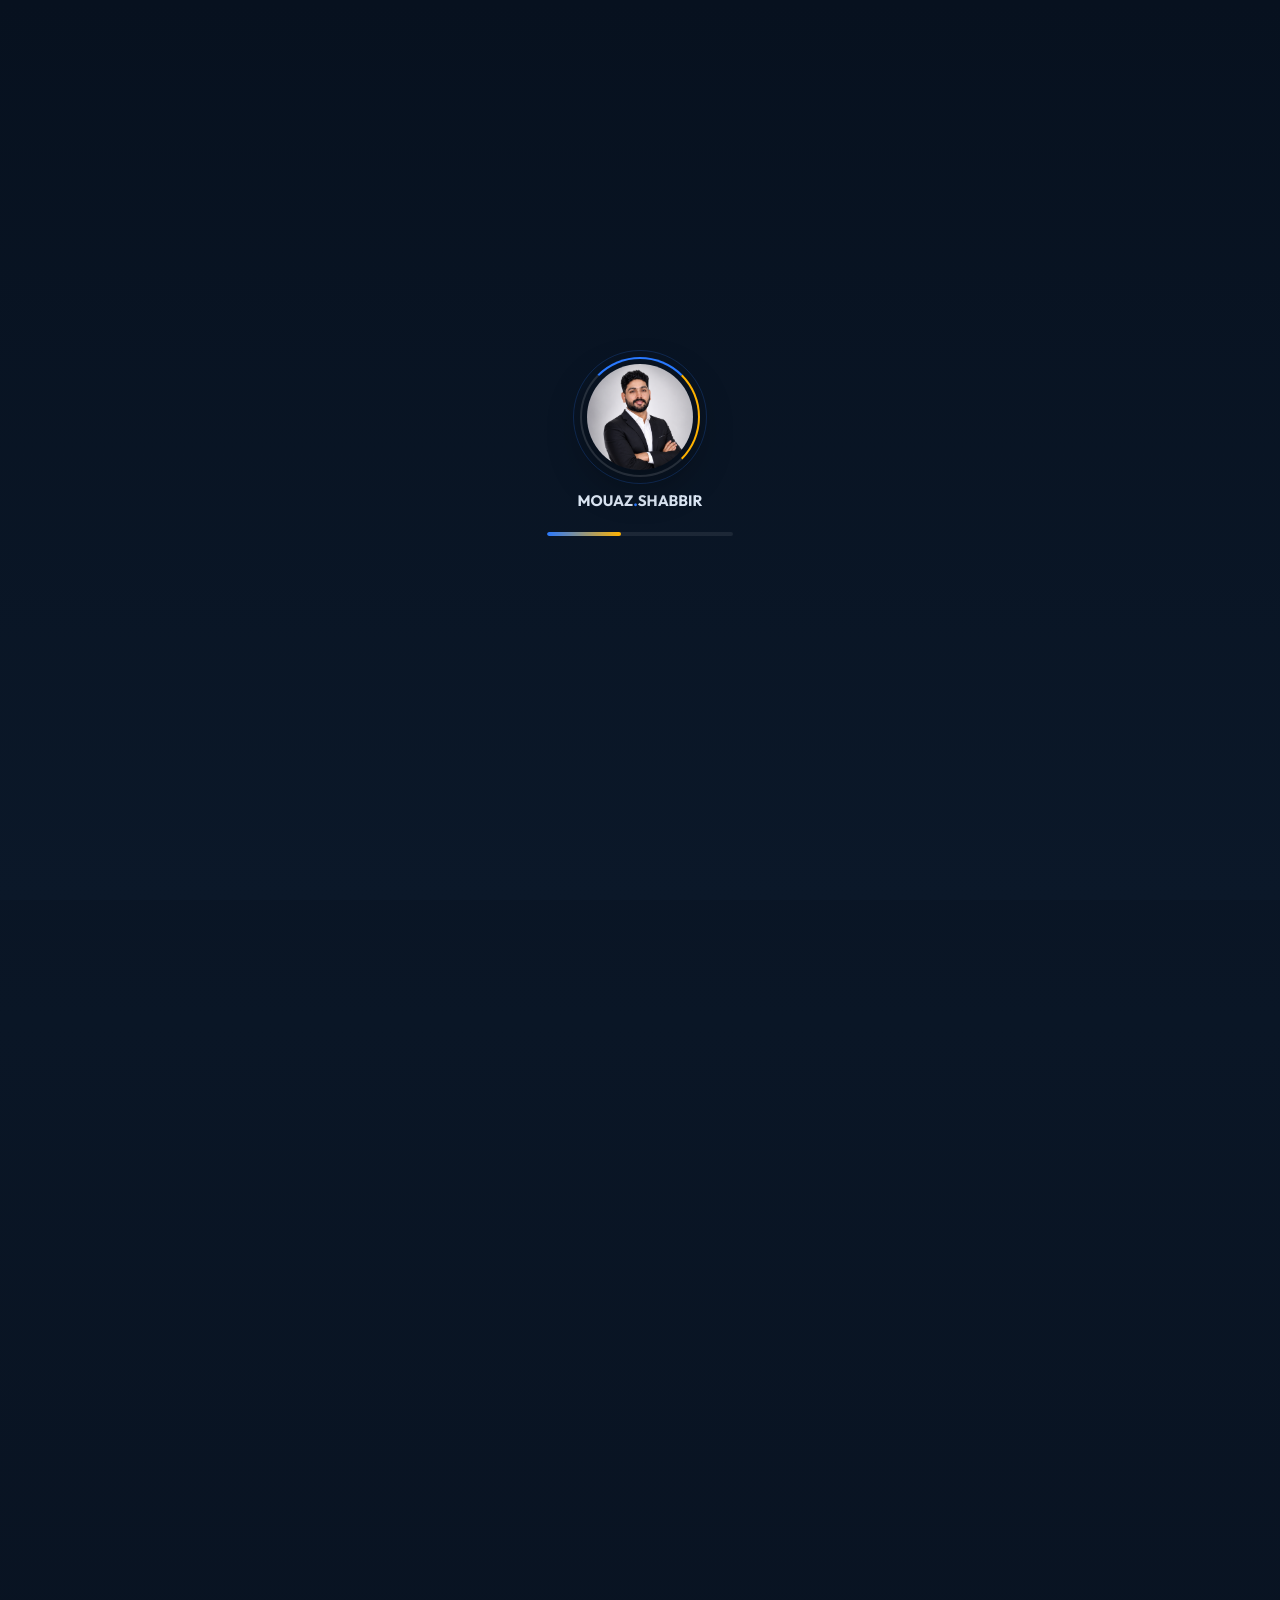
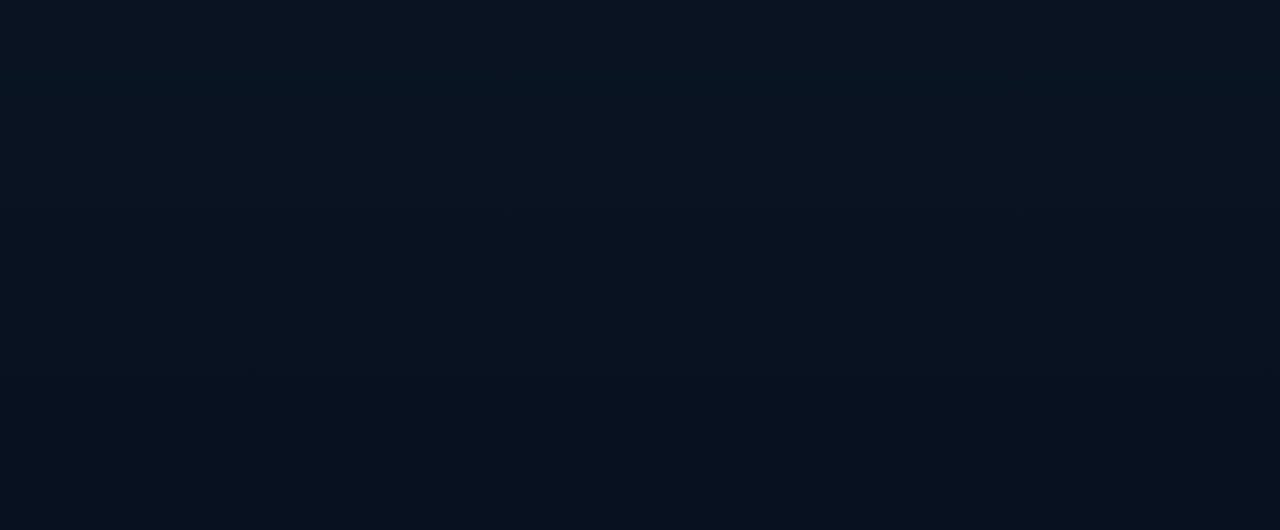
<file: course-web-development.html>
<!DOCTYPE html>
<html lang="en">
<head>
<meta charset="UTF-8">
<meta name="viewport" content="width=device-width, initial-scale=1.0, viewport-fit=cover">
<title>Web Development Course – Price, Roadmap & Details | Mouaz Shabbir</title>
<meta name="description" content="HTML, CSS, Bootstrap & JavaScript — build responsive, modern websites from complete scratch, step by step. Price: Rs. 15,000, Duration: 3 Months. Full basic-to-advanced roadmap included.">
<link rel="preconnect" href="https://fonts.googleapis.com">
<link href="https://fonts.googleapis.com/css2?family=Syne:wght@400;600;700;800&family=Plus+Jakarta+Sans:wght@300;400;500;600;700&display=swap" rel="stylesheet">
<style>

  *, *::before, *::after { margin: 0; padding: 0; box-sizing: border-box; }

  :root {
    --navy: #0D1B2A;
    --blue: #1565C0;
    --electric: #2979FF;
    --gold: #FFB300;
    --white: #FFFFFF;
    --off: #F5F7FA;
    --gray: #8899AA;
    --light: #E3ECF7;
  }

  html { scroll-behavior: smooth; }

  body {
    font-family: 'Plus Jakarta Sans', 'Inter', sans-serif;
    background: var(--navy);
    color: var(--white);
    overflow-x: hidden;
    line-height: 1.7;
    -webkit-font-smoothing: antialiased;
  }
  p { line-height: 1.75; }

  /* ── NAV ── */
  nav {
    position: fixed; top: 0; left: 0; right: 0; z-index: 100;
    display: flex; justify-content: space-between; align-items: center;
    padding: 1.2rem 5%;
    background: rgba(13,27,42,0.85);
    backdrop-filter: blur(12px);
    border-bottom: 1px solid rgba(41,121,255,0.15);
  }
  .logo { font-family: 'Syne', sans-serif; font-weight: 800; font-size: 1.4rem; letter-spacing: -0.5px; }
  .logo span { color: var(--electric); }
  .nav-links { display: flex; gap: 2rem; list-style: none; }
  .nav-links a { color: var(--gray); text-decoration: none; font-size: 0.9rem; font-weight: 500; transition: color 0.3s; }
  .nav-links a:hover { color: var(--white); }
  .nav-links a.active-link { color: var(--electric); }

  .nav-toggle {
    display: none;
    flex-direction: column;
    gap: 5px;
    background: none; border: none; cursor: pointer;
    padding: 6px; z-index: 210;
  }
  .nav-toggle span {
    width: 24px; height: 2px; background: var(--white);
    border-radius: 2px; transition: all 0.3s ease;
  }
  .nav-toggle.active span:nth-child(1) { transform: translateY(7px) rotate(45deg); }
  .nav-toggle.active span:nth-child(2) { opacity: 0; }
  .nav-toggle.active span:nth-child(3) { transform: translateY(-7px) rotate(-45deg); }
  .nav-cta {
    background: var(--electric); color: var(--white); border: none;
    padding: 0.55rem 1.4rem; border-radius: 50px; font-weight: 600;
    font-size: 0.88rem; cursor: pointer; transition: all 0.3s;
    text-decoration: none;
  }
  .nav-cta:hover { background: #1565C0; transform: translateY(-1px); }

  /* ── HERO ── */
  .hero {
    min-height: 100vh;
    display: flex; align-items: center;
    padding: 6rem 5% 4rem;
    position: relative;
    overflow: hidden;
  }
  .hero-bg {
    position: absolute; inset: 0;
    background: radial-gradient(ellipse 70% 60% at 70% 50%, rgba(41,121,255,0.12) 0%, transparent 70%),
                radial-gradient(ellipse 40% 40% at 20% 80%, rgba(255,179,0,0.06) 0%, transparent 60%);
  }
  .hero-grid {
    position: absolute; inset: 0; opacity: 0.04;
    background-image: linear-gradient(var(--electric) 1px, transparent 1px),
                      linear-gradient(90deg, var(--electric) 1px, transparent 1px);
    background-size: 60px 60px;
  }
  .hero-inner {
    position: relative; z-index: 2;
    display: grid; grid-template-columns: 1fr 420px;
    gap: 4rem; align-items: center; width: 100%; max-width: 1200px; margin: 0 auto;
  }
  .hero-tag {
    display: inline-flex; align-items: center; gap: 0.5rem;
    background: rgba(41,121,255,0.12); border: 1px solid rgba(41,121,255,0.3);
    padding: 0.4rem 1rem; border-radius: 50px; margin-bottom: 1.5rem;
    font-size: 0.8rem; font-weight: 600; color: var(--electric); letter-spacing: 1px;
    text-transform: uppercase;
  }
  .hero-tag::before { content: ''; width: 6px; height: 6px; background: var(--electric); border-radius: 50%; animation: pulse 2s infinite; }
  @keyframes pulse { 0%,100%{opacity:1;transform:scale(1);} 50%{opacity:0.4;transform:scale(1.4);} }

  .hero h1 {
    font-family: 'Syne', sans-serif; font-weight: 800;
    font-size: clamp(2.8rem, 5vw, 4.2rem); line-height: 1.08;
    letter-spacing: -2px; margin-bottom: 1.2rem;
  }
  .hero h1 .highlight {
    background: linear-gradient(135deg, var(--electric), var(--gold));
    -webkit-background-clip: text; -webkit-text-fill-color: transparent;
    background-clip: text;
  }
  .hero-desc {
    font-size: 1.05rem; line-height: 1.7; color: #9EB3CC;
    max-width: 520px; margin-bottom: 2.5rem;
  }
  .hero-btns { display: flex; gap: 1rem; flex-wrap: wrap; }
  .btn-primary {
    background: var(--electric); color: var(--white); text-decoration: none;
    padding: 0.85rem 2rem; border-radius: 50px; font-weight: 600;
    font-size: 0.95rem; transition: all 0.3s; display: inline-flex; align-items: center; gap: 0.5rem;
  }
  .btn-primary:hover { background: #1565C0; transform: translateY(-2px); box-shadow: 0 8px 24px rgba(41,121,255,0.35); }
  .btn-secondary {
    background: transparent; color: var(--white); text-decoration: none;
    padding: 0.85rem 2rem; border-radius: 50px; font-weight: 600;
    font-size: 0.95rem; border: 1px solid rgba(255,255,255,0.2); transition: all 0.3s;
    display: inline-flex; align-items: center; gap: 0.5rem;
  }
  .btn-secondary:hover { border-color: var(--electric); color: var(--electric); }

  /* PHOTO CARD */
  .photo-card {
    position: relative;
    animation: floatUp 0.8s ease-out both;
  }
  @keyframes floatUp { from{opacity:0;transform:translateY(30px);} to{opacity:1;transform:translateY(0);} }
  .photo-ring {
    width: 380px; height: 380px; border-radius: 50%;
    background: linear-gradient(135deg, var(--electric), var(--gold));
    padding: 4px; margin: 0 auto;
    box-shadow: 0 0 60px rgba(41,121,255,0.3);
    animation: rotate 8s linear infinite;
  }
  @keyframes rotate { from{box-shadow:0 0 60px rgba(41,121,255,0.3);} 50%{box-shadow:0 0 80px rgba(255,179,0,0.3);} to{box-shadow:0 0 60px rgba(41,121,255,0.3);} }
  .photo-inner {
    width: 100%; height: 100%; border-radius: 50%;
    overflow: hidden; background: var(--navy);
  }
  .photo-inner img { width: 100%; height: 100%; object-fit: cover; object-position: top; }

  .badge {
    position: absolute;
    background: var(--navy); border: 1px solid rgba(41,121,255,0.3);
    border-radius: 12px; padding: 0.6rem 1rem;
    display: flex; align-items: center; gap: 0.5rem;
    font-size: 0.78rem; font-weight: 600; white-space: nowrap;
    box-shadow: 0 4px 20px rgba(0,0,0,0.3);
    animation: floatBadge 3s ease-in-out infinite;
  }
  @keyframes floatBadge { 0%,100%{transform:translateY(0);} 50%{transform:translateY(-6px);} }
  .badge-1 { top: 10%; right: -20px; animation-delay: 0s; }
  .badge-2 { bottom: 18%; left: -30px; animation-delay: 1.5s; }
  .badge .dot { width: 8px; height: 8px; border-radius: 50%; background: #00E676; }
  .badge .num { color: var(--electric); font-size: 1rem; }

  /* ── STATS ── */
  .stats-section {
    padding: 5rem 5%;
    background: rgba(255,255,255,0.02);
    border-top: 1px solid rgba(255,255,255,0.06);
    border-bottom: 1px solid rgba(255,255,255,0.06);
  }
  .stats-inner { max-width: 1100px; margin: 0 auto; display: grid; grid-template-columns: repeat(4,1fr); gap: 2rem; }
  .stat-card {
    text-align: center; padding: 2rem 1rem;
    border: 1px solid rgba(41,121,255,0.15); border-radius: 16px;
    background: rgba(41,121,255,0.04);
    transition: all 0.3s;
    opacity: 0; transform: translateY(20px);
  }
  .stat-card.visible { opacity: 1; transform: translateY(0); transition: all 0.5s ease; }
  .stat-card:hover { border-color: var(--electric); background: rgba(41,121,255,0.08); transform: translateY(-4px); }
  .stat-num {
    font-family: 'Syne', sans-serif; font-size: 2.8rem; font-weight: 800;
    background: linear-gradient(135deg, var(--electric), var(--gold));
    -webkit-background-clip: text; -webkit-text-fill-color: transparent; background-clip: text;
    display: block; margin-bottom: 0.4rem;
  }
  .stat-label { color: var(--gray); font-size: 0.85rem; font-weight: 500; }

  /* ── SERVICES ── */
  .section { padding: 6rem 5%; max-width: 1200px; margin: 0 auto; }
  .section-tag {
    display: inline-block; font-size: 0.75rem; font-weight: 700;
    letter-spacing: 2px; text-transform: uppercase; color: var(--electric);
    margin-bottom: 1rem;
  }
  .section-title {
    font-family: 'Syne', sans-serif; font-weight: 800;
    font-size: clamp(2rem, 4vw, 3rem); line-height: 1.1;
    letter-spacing: -1px; margin-bottom: 3.5rem;
  }
  .section-title span { color: var(--electric); }

  .services-grid { display: grid; grid-template-columns: repeat(3,1fr); gap: 1.5rem; }
  .service-card {
    background: rgba(255,255,255,0.03); border: 1px solid rgba(255,255,255,0.08);
    border-radius: 20px; padding: 2rem;
    transition: all 0.35s; cursor: default;
    opacity: 0; transform: translateY(30px);
  }
  .service-card.visible { opacity: 1; transform: translateY(0); }
  .service-card:hover { border-color: var(--electric); background: rgba(41,121,255,0.06); transform: translateY(-6px); }
  .service-icon {
    width: 52px; height: 52px; border-radius: 14px;
    background: linear-gradient(135deg, rgba(41,121,255,0.2), rgba(255,179,0,0.1));
    display: flex; align-items: center; justify-content: center;
    font-size: 1.6rem; margin-bottom: 1.2rem;
  }
  .service-card h3 { font-family: 'Syne', sans-serif; font-size: 1.1rem; font-weight: 700; margin-bottom: 0.7rem; }
  .service-card p { color: var(--gray); font-size: 0.88rem; line-height: 1.65; }

  /* ── EXPERIENCE ── */
  .exp-section { padding: 6rem 5%; background: rgba(255,255,255,0.015); }
  .exp-inner { max-width: 1100px; margin: 0 auto; }
  .timeline { position: relative; padding-left: 2rem; }
  .timeline::before {
    content: ''; position: absolute; left: 0; top: 0; bottom: 0; width: 2px;
    background: linear-gradient(to bottom, var(--electric), var(--gold), transparent);
  }
  .timeline-item {
    position: relative; margin-bottom: 3rem; padding-left: 2rem;
    opacity: 0; transform: translateX(-20px);
  }
  .timeline-item.visible { opacity: 1; transform: translateX(0); transition: all 0.5s ease; }
  .timeline-dot {
    position: absolute; left: -2.45rem; top: 0.4rem;
    width: 14px; height: 14px; border-radius: 50%;
    background: var(--electric); border: 3px solid var(--navy);
    box-shadow: 0 0 0 3px rgba(41,121,255,0.3);
  }
  .timeline-period {
    font-size: 0.78rem; font-weight: 600; color: var(--electric);
    letter-spacing: 1px; text-transform: uppercase; margin-bottom: 0.4rem;
  }
  .timeline-title { font-family: 'Syne', sans-serif; font-size: 1.3rem; font-weight: 700; margin-bottom: 0.3rem; }
  .timeline-co { color: var(--gold); font-size: 0.9rem; font-weight: 600; margin-bottom: 0.8rem; }
  .timeline-list { list-style: none; }
  .timeline-list li {
    color: var(--gray); font-size: 0.88rem; line-height: 1.6; padding: 0.25rem 0;
    padding-left: 1.2rem; position: relative;
  }
  .timeline-list li::before { content: '▸'; position: absolute; left: 0; color: var(--electric); }

  /* ── RESULTS ── */
  .results-section { padding: 6rem 5%; }
  .results-inner { max-width: 1100px; margin: 0 auto; }
  .results-grid { display: grid; grid-template-columns: repeat(2,1fr); gap: 1.5rem; margin-top: 3rem; }
  .result-card {
    background: linear-gradient(135deg, rgba(41,121,255,0.08), rgba(255,179,0,0.04));
    border: 1px solid rgba(41,121,255,0.2); border-radius: 20px; padding: 2rem;
    transition: all 0.3s; opacity: 0; transform: scale(0.95);
  }
  .result-card.visible { opacity: 1; transform: scale(1); transition: all 0.5s ease; }
  .result-card:hover { border-color: var(--gold); transform: translateY(-4px); }
  .result-client { font-size: 0.75rem; font-weight: 700; letter-spacing: 1.5px; text-transform: uppercase; color: var(--gold); margin-bottom: 1rem; }
  .result-metric {
    font-family: 'Syne', sans-serif; font-size: 2.6rem; font-weight: 800;
    background: linear-gradient(135deg, var(--white), var(--electric));
    -webkit-background-clip: text; -webkit-text-fill-color: transparent; background-clip: text;
    margin-bottom: 0.3rem;
  }
  .result-desc { color: var(--gray); font-size: 0.88rem; line-height: 1.6; }
  .result-tags { display: flex; flex-wrap: wrap; gap: 0.5rem; margin-top: 1.2rem; }
  .tag {
    background: rgba(41,121,255,0.12); border: 1px solid rgba(41,121,255,0.2);
    color: var(--electric); font-size: 0.72rem; font-weight: 600;
    padding: 0.25rem 0.75rem; border-radius: 50px;
  }

  /* ── SKILLS ── */
  .skills-section { padding: 6rem 5%; background: rgba(255,255,255,0.015); }
  .skills-inner { max-width: 1100px; margin: 0 auto; }
  .skills-grid { display: grid; grid-template-columns: repeat(3,1fr); gap: 2rem; margin-top: 3rem; }
  .skill-group h4 { font-family: 'Syne', sans-serif; font-size: 1rem; font-weight: 700; color: var(--electric); margin-bottom: 1.2rem; padding-bottom: 0.6rem; border-bottom: 1px solid rgba(41,121,255,0.2); }
  .skill-item { display: flex; align-items: center; gap: 0.6rem; margin-bottom: 0.8rem; }
  .skill-item::before { content: '✓'; color: var(--electric); font-weight: 700; font-size: 0.85rem; }
  .skill-item span { color: #9EB3CC; font-size: 0.88rem; }

  /* ── CONTACT ── */
  .contact-section {
    padding: 7rem 5%;
    background: linear-gradient(135deg, rgba(41,121,255,0.06), rgba(255,179,0,0.03));
    border-top: 1px solid rgba(255,255,255,0.06);
    text-align: center;
  }
  .contact-section .section-title { margin-bottom: 1rem; }
  .contact-section p { color: var(--gray); font-size: 1rem; margin-bottom: 2.5rem; max-width: 480px; margin-left: auto; margin-right: auto; }
  .contact-links { display: flex; justify-content: center; gap: 1rem; flex-wrap: wrap; }
  .contact-link {
    display: inline-flex; align-items: center; gap: 0.6rem;
    background: rgba(255,255,255,0.05); border: 1px solid rgba(255,255,255,0.12);
    color: var(--white); text-decoration: none; padding: 0.8rem 1.5rem;
    border-radius: 12px; font-size: 0.9rem; font-weight: 500; transition: all 0.3s;
  }
  .contact-link:hover { border-color: var(--electric); background: rgba(41,121,255,0.1); transform: translateY(-2px); }

  /* ── FOOTER ── */
  footer {
    text-align: center; padding: 2rem 5%;
    border-top: 1px solid rgba(255,255,255,0.06);
    color: var(--gray); font-size: 0.82rem;
  }

  /* ── ANIMATIONS ── */
  @media (prefers-reduced-motion: reduce) { *, *::before, *::after { animation: none !important; transition: none !important; } }

  @media (max-width: 900px) {
    .hero-inner { grid-template-columns: 1fr; text-align: center; }
    .photo-ring { width: 280px; height: 280px; }
    .photo-card { order: -1; }
    .services-grid, .skills-grid { grid-template-columns: 1fr 1fr; }
    .stats-inner { grid-template-columns: repeat(2,1fr); }
    .results-grid { grid-template-columns: 1fr; }
    .badge-1, .badge-2 { display: none; }
  }
  @media (max-width: 780px) {
    .nav-toggle { display: flex; }
    .nav-links {
      position: fixed; top: 0; right: 0;
      height: 100vh; width: min(78vw, 320px);
      background: linear-gradient(160deg, #0D1B2A 0%, #0A1420 100%);
      flex-direction: column; justify-content: center; align-items: flex-start;
      gap: 1.8rem; padding: 6rem 2.2rem;
      transform: translateX(100%);
      transition: transform 0.4s cubic-bezier(.4,0,.2,1);
      box-shadow: -10px 0 40px rgba(0,0,0,0.4);
      border-left: 1px solid rgba(41,121,255,0.2);
    }
    .nav-links.active { transform: translateX(0); }
    .nav-links a { font-size: 1.05rem; }
    .nav-cta { display: none; }
    .nav-links .nav-cta-mobile {
      display: inline-flex; margin-top: 0.5rem;
      background: var(--electric); color: var(--white);
      padding: 0.7rem 1.5rem; border-radius: 50px;
      text-decoration: none; font-weight: 600; font-size: 0.9rem;
    }
  }
  .nav-overlay {
    display: none; position: fixed; inset: 0; background: rgba(0,0,0,0.5);
    z-index: 150; backdrop-filter: blur(2px);
  }
  .nav-overlay.active { display: block; }

  @media (max-width: 600px) {
    .services-grid, .skills-grid { grid-template-columns: 1fr; }
    .stats-inner { grid-template-columns: 1fr 1fr; }
  }

  /* ── PAGE TRANSITION ── */
  body {
    opacity: 0;
    transform: translateY(6px);
    transition: opacity 0.45s ease, transform 0.45s ease;
  }
  body.page-loaded { opacity: 1; transform: translateY(0); }
  body.page-leaving { opacity: 0; transform: translateY(-6px); }

/* ── PRELOADER ── */
#preloader {
  position: fixed; inset: 0; z-index: 9999;
  background: var(--navy);
  display: flex; flex-direction: column; align-items: center; justify-content: center;
  gap: 1.4rem;
  transition: opacity 0.6s ease, visibility 0.6s ease;
}
#preloader.hide { opacity: 0; visibility: hidden; pointer-events: none; }
.preloader-photo {
  width: 96px; height: 96px; border-radius: 50%;
  overflow: hidden; position: relative;
  border: 3px solid transparent;
  background: linear-gradient(var(--navy), var(--navy)) padding-box,
              conic-gradient(var(--electric), var(--gold), var(--electric)) border-box;
  animation: spinRing 1.4s linear infinite;
}
.preloader-photo img { width: 100%; height: 100%; object-fit: cover; object-position: top; }
@keyframes spinRing { to { transform: rotate(360deg); } }
.preloader-text {
  font-family: 'Syne', sans-serif; font-weight: 700; font-size: 0.95rem;
  color: var(--gray); letter-spacing: 1px;
}
.preloader-text span { color: var(--electric); }
.preloader-bar {
  width: 160px; height: 3px; border-radius: 3px;
  background: rgba(255,255,255,0.08); overflow: hidden;
}
.preloader-bar::after {
  content: ''; display: block; height: 100%; width: 40%;
  background: linear-gradient(90deg, var(--electric), var(--gold));
  border-radius: 3px;
  animation: barSlide 1.1s ease-in-out infinite;
}
@keyframes barSlide {
  0% { transform: translateX(-100%); }
  50% { transform: translateX(120%); }
  100% { transform: translateX(-100%); }
}

/* ── WHATSAPP FLOAT BUTTON ── */
.whatsapp-float {
  position: fixed; bottom: 22px; right: 22px; z-index: 190;
  width: 58px; height: 58px; border-radius: 50%;
  background: #25D366; display: flex; align-items: center; justify-content: center;
  box-shadow: 0 6px 22px rgba(37,211,102,0.45);
  text-decoration: none;
  animation: waPulse 2.4s ease-in-out infinite;
}
.whatsapp-float svg { width: 30px; height: 30px; }
.whatsapp-float:hover { transform: scale(1.08); }
@keyframes waPulse {
  0%,100% { box-shadow: 0 6px 22px rgba(37,211,102,0.45); }
  50% { box-shadow: 0 6px 30px rgba(37,211,102,0.75), 0 0 0 8px rgba(37,211,102,0.12); }
}
@media (max-width: 600px) {
  .whatsapp-float { bottom: 16px; right: 16px; width: 52px; height: 52px; }
  .whatsapp-float svg { width: 26px; height: 26px; }
}

/* ── FOOTER links (whatsapp/email) ── */
footer { padding: 2.6rem 5% 2rem; }
.footer-links {
  display: flex; justify-content: center; gap: 1.4rem; flex-wrap: wrap;
  margin-bottom: 1rem;
}
.footer-links a {
  color: var(--gray); text-decoration: none; font-size: 0.85rem;
  display: inline-flex; align-items: center; gap: 0.4rem;
  transition: color 0.25s;
}
.footer-links a:hover { color: var(--electric); }

/* ── WHY CHOOSE / TRUST SECTION ── */
.trust-section { padding: 5rem 5%; background: rgba(255,255,255,0.015); }
.trust-inner { max-width: 1100px; margin: 0 auto; }
.trust-grid { display: grid; grid-template-columns: repeat(4,1fr); gap: 1.5rem; margin-top: 3rem; }
.trust-card {
  text-align: center; padding: 1.8rem 1.2rem;
  border: 1px solid rgba(255,255,255,0.08); border-radius: 18px;
  background: rgba(255,255,255,0.02);
  transition: all 0.3s;
  opacity: 0; transform: translateY(20px);
}
.trust-card.visible { opacity: 1; transform: translateY(0); transition: all 0.5s ease; }
.trust-card:hover { border-color: var(--gold); transform: translateY(-4px); }
.trust-icon { font-size: 1.8rem; margin-bottom: 0.8rem; }
.trust-card h4 { font-family:'Syne',sans-serif; font-size: 1rem; margin-bottom: 0.4rem; }
.trust-card p { color: var(--gray); font-size: 0.82rem; }

@media (max-width: 900px) { .trust-grid { grid-template-columns: 1fr 1fr; } }
@media (max-width: 600px) { .trust-grid { grid-template-columns: 1fr; } }

/* ══════════ COURSES PAGE ══════════ */
.courses-hero {
  padding: 8.5rem 5% 3rem; text-align: center; position: relative; overflow: hidden;
}
.courses-hero::before {
  content:''; position:absolute; inset:0;
  background: radial-gradient(ellipse 60% 50% at 50% 0%, rgba(41,121,255,0.15) 0%, transparent 70%);
}
.courses-hero-inner { position: relative; z-index: 2; max-width: 780px; margin: 0 auto; }
.courses-hero h1 {
  font-family:'Syne',sans-serif; font-weight: 800;
  font-size: clamp(2.2rem, 4.5vw, 3.4rem); line-height: 1.15; letter-spacing: -1px;
  margin-bottom: 1rem;
}
.courses-hero p { color: #9EB3CC; font-size: 1.05rem; max-width: 600px; margin: 0 auto; }

.courses-grid {
  display: grid; grid-template-columns: repeat(3, 1fr); gap: 1.6rem;
  max-width: 1200px; margin: 3rem auto 6rem; padding: 0 5%;
}
@media (max-width: 980px) { .courses-grid { grid-template-columns: 1fr 1fr; } }
@media (max-width: 640px) { .courses-grid { grid-template-columns: 1fr; } }

.course-card {
  background: rgba(255,255,255,0.03); border: 1px solid rgba(255,255,255,0.08);
  border-radius: 20px; padding: 1.8rem; position: relative;
  display: flex; flex-direction: column;
  transition: all 0.35s ease;
  opacity: 0; transform: translateY(30px);
}
.course-card.visible { opacity: 1; transform: translateY(0); transition: all 0.6s ease; }
.course-card:hover { border-color: var(--electric); background: rgba(41,121,255,0.06); transform: translateY(-6px); box-shadow: 0 14px 34px rgba(0,0,0,0.35); }
.course-card.selected { border-color: var(--gold); box-shadow: 0 0 0 1px var(--gold), 0 14px 30px rgba(255,179,0,0.12); }

.course-icon {
  width: 54px; height: 54px; border-radius: 14px;
  background: linear-gradient(135deg, rgba(41,121,255,0.22), rgba(255,179,0,0.12));
  display: flex; align-items: center; justify-content: center;
  font-size: 1.7rem; margin-bottom: 1.1rem;
}
.course-card h3 { font-family:'Syne',sans-serif; font-size: 1.12rem; font-weight: 700; margin-bottom: 0.55rem; }
.course-card p { color: var(--gray); font-size: 0.86rem; line-height: 1.65; margin-bottom: 1.1rem; flex-grow: 1; }

.course-tags { display: flex; flex-wrap: wrap; gap: 0.4rem; margin-bottom: 1.2rem; }
.course-tags span {
  background: rgba(41,121,255,0.12); border: 1px solid rgba(41,121,255,0.2);
  color: var(--electric); font-size: 0.68rem; font-weight: 600;
  padding: 0.2rem 0.65rem; border-radius: 50px;
}

.course-actions { display: flex; gap: 0.6rem; margin-top: auto; }
.btn-select {
  flex: 1; background: transparent; color: var(--white);
  border: 1px solid rgba(255,255,255,0.22); border-radius: 50px;
  padding: 0.65rem 0.9rem; font-size: 0.82rem; font-weight: 600;
  cursor: pointer; transition: all 0.25s; display: flex; align-items: center; justify-content: center; gap: 0.4rem;
}
.btn-select:hover { border-color: var(--gold); color: var(--gold); }
.btn-select.selected { background: var(--gold); color: #16202C; border-color: var(--gold); }
.btn-select.selected:hover { color: #16202C; }

.btn-wa-course {
  flex: 1; background: #25D366; color: #fff; border: none; border-radius: 50px;
  padding: 0.65rem 0.9rem; font-size: 0.82rem; font-weight: 600;
  text-decoration: none; display: flex; align-items: center; justify-content: center; gap: 0.4rem;
  transition: all 0.25s;
}
.btn-wa-course:hover { background: #1EBE59; transform: translateY(-2px); }

/* Sticky cart bar */
.cart-bar {
  position: fixed; left: 50%; bottom: 20px; transform: translate(-50%, 140%);
  z-index: 180; display: flex; align-items: center; gap: 1rem;
  background: rgba(13,27,42,0.95); border: 1px solid rgba(41,121,255,0.3);
  backdrop-filter: blur(14px);
  padding: 0.9rem 1.4rem; border-radius: 60px;
  box-shadow: 0 12px 34px rgba(0,0,0,0.45);
  transition: transform 0.4s cubic-bezier(.4,0,.2,1);
  max-width: 94vw;
}
.cart-bar.show { transform: translate(-50%, 0); }
.cart-bar-count {
  background: var(--electric); color: #fff; font-weight: 700; font-size: 0.8rem;
  width: 26px; height: 26px; border-radius: 50%;
  display: flex; align-items: center; justify-content: center; flex-shrink: 0;
}
.cart-bar-label { font-size: 0.85rem; color: var(--gray); white-space: nowrap; }
.cart-bar-label strong { color: var(--white); }
.cart-bar-send {
  background: #25D366; color: #fff; border: none; border-radius: 50px;
  padding: 0.6rem 1.2rem; font-weight: 600; font-size: 0.85rem;
  display: flex; align-items: center; gap: 0.5rem; cursor: pointer;
  text-decoration: none; white-space: nowrap;
}
.cart-bar-send:hover { background: #1EBE59; }
.cart-bar-clear {
  background: none; border: none; color: var(--gray); cursor: pointer;
  font-size: 1.1rem; line-height: 1; padding: 0.2rem;
}
.cart-bar-clear:hover { color: var(--white); }
@media (max-width: 600px) {
  .cart-bar { flex-wrap: wrap; justify-content: center; padding: 0.8rem 1.1rem; gap: 0.6rem; }
  .cart-bar-label { width: 100%; text-align: center; }
}

/* Courses CTA banner */
.courses-cta-banner {
  max-width: 1000px; margin: 0 auto 5rem; padding: 2.6rem 2rem;
  text-align: center; border-radius: 24px;
  background: linear-gradient(135deg, rgba(41,121,255,0.1), rgba(255,179,0,0.05));
  border: 1px solid rgba(41,121,255,0.2);
}
.courses-cta-banner h3 { font-family:'Syne',sans-serif; font-size: 1.4rem; margin-bottom: 0.6rem; }
.courses-cta-banner p { color: var(--gray); font-size: 0.9rem; margin-bottom: 1.4rem; }

/* ══════════ COURSE CARD PRICE + BADGES (courses.html) ══════════ */
.course-card { position: relative; }
.course-badge {
  position: absolute; top: -10px; right: 16px;
  background: linear-gradient(135deg, var(--gold), #FFD666);
  color: #16202C; font-size: 0.68rem; font-weight: 800;
  padding: 0.32rem 0.85rem; border-radius: 50px;
  box-shadow: 0 4px 12px rgba(255,179,0,0.35);
  letter-spacing: 0.3px;
}
.course-badge.premium { background: linear-gradient(135deg,#FF6B6B,#FFB300); }
.course-badge.soon { background: rgba(255,255,255,0.12); color: var(--gray); box-shadow:none; border:1px solid rgba(255,255,255,0.2); }

.course-price-row { display: flex; align-items: baseline; gap: 0.6rem; margin-bottom: 0.3rem; }
.price-old { color: var(--gray); text-decoration: line-through; font-size: 0.85rem; }
.price-new { color: var(--gold); font-size: 1.3rem; font-weight: 800; font-family:'Syne',sans-serif; }
.price-save { color: #6FCF97; font-size: 0.7rem; font-weight: 700; background: rgba(111,207,151,0.12); padding: 0.15rem 0.5rem; border-radius: 50px; }
.course-duration { color: var(--gray); font-size: 0.78rem; margin-bottom: 1rem; display:flex; align-items:center; gap:0.35rem; }

.course-actions-3 { display: flex; gap: 0.5rem; margin-top: auto; }
.btn-view-roadmap {
  flex: 1; background: var(--electric); color: #fff; border: none; border-radius: 50px;
  padding: 0.65rem 0.7rem; font-size: 0.8rem; font-weight: 700; text-decoration: none;
  display: flex; align-items: center; justify-content: center; gap: 0.35rem; transition: all 0.25s;
}
.btn-view-roadmap:hover { background: #1565C0; transform: translateY(-2px); }
.btn-icon-only {
  width: 42px; height: 42px; flex-shrink: 0; border-radius: 50%;
  display: flex; align-items: center; justify-content: center;
  border: 1px solid rgba(255,255,255,0.2); background: transparent; color: var(--white);
  cursor: pointer; font-size: 0.95rem; transition: all 0.25s; text-decoration: none;
}
.btn-icon-only:hover { border-color: var(--gold); color: var(--gold); }
.btn-icon-only.selected { background: var(--gold); color: #16202C; border-color: var(--gold); }
.btn-icon-only.wa { border-color: rgba(37,211,102,0.4); color: #25D366; }
.btn-icon-only.wa:hover { background: #25D366; color: #fff; }

.course-card.coming-soon { opacity: 0.75; }
.course-card.coming-soon .course-icon { filter: grayscale(0.4); }
.btn-notify {
  width: 100%; background: rgba(37,211,102,0.12); border: 1px solid rgba(37,211,102,0.4);
  color: #25D366; border-radius: 50px; padding: 0.65rem; font-size: 0.82rem; font-weight: 700;
  text-decoration: none; display: flex; align-items: center; justify-content: center; gap: 0.4rem;
}
.btn-notify:hover { background: #25D366; color: #fff; }

/* ══════════ COURSE DETAIL PAGE ══════════ */
.detail-hero {
  padding: 8rem 5% 2rem; position: relative; overflow: hidden;
}
.detail-hero::before {
  content:''; position:absolute; inset:0;
  background: radial-gradient(ellipse 60% 50% at 50% 0%, rgba(41,121,255,0.15) 0%, transparent 70%);
}
.detail-breadcrumb { position: relative; z-index:2; font-size: 0.82rem; color: var(--gray); margin-bottom: 1.4rem; }
.detail-breadcrumb a { color: var(--electric); text-decoration: none; }
.detail-hero-grid {
  position: relative; z-index: 2; max-width: 1150px; margin: 0 auto;
  display: grid; grid-template-columns: 1.5fr 1fr; gap: 2.5rem; align-items: start;
}
@media (max-width: 900px) { .detail-hero-grid { grid-template-columns: 1fr; } }

.detail-icon-big {
  width: 68px; height: 68px; border-radius: 18px;
  background: linear-gradient(135deg, rgba(41,121,255,0.22), rgba(255,179,0,0.14));
  display: flex; align-items: center; justify-content: center;
  font-size: 2.1rem; margin-bottom: 1.4rem;
}
.detail-hero h1 {
  font-family:'Syne',sans-serif; font-weight: 800;
  font-size: clamp(1.9rem, 3.6vw, 2.7rem); line-height: 1.15; margin-bottom: 1rem;
}
.detail-hero > .detail-hero-grid > div:first-child p.detail-lead { color: #9EB3CC; font-size: 1.02rem; line-height: 1.75; margin-bottom: 1.6rem; max-width: 560px; }
.detail-meta-row { display: flex; flex-wrap: wrap; gap: 0.8rem; margin-bottom: 1rem; }
.detail-meta-pill {
  background: rgba(255,255,255,0.05); border: 1px solid rgba(255,255,255,0.1);
  border-radius: 50px; padding: 0.5rem 1rem; font-size: 0.8rem; color: var(--white);
  display: flex; align-items: center; gap: 0.4rem;
}

.price-card {
  background: rgba(255,255,255,0.03); border: 1px solid rgba(41,121,255,0.25);
  border-radius: 22px; padding: 1.8rem; position: sticky; top: 100px;
}
.price-card .course-price-row { align-items: baseline; margin-bottom: 0.4rem; }
.price-card .price-new { font-size: 2rem; }
.price-card-duration { color: var(--gray); font-size: 0.85rem; margin: 0.6rem 0 1.3rem; padding-bottom: 1.2rem; border-bottom: 1px solid rgba(255,255,255,0.08); }
.price-card-duration div { display:flex; justify-content: space-between; margin-bottom: 0.55rem; }
.price-card-duration span:first-child { color: var(--gray); }
.price-card-duration span:last-child { color: var(--white); font-weight: 600; }
.price-card .btn-primary, .price-card .btn-wa-full {
  width: 100%; justify-content: center; text-align:center; margin-bottom: 0.7rem;
}
.btn-wa-full {
  display:flex; align-items:center; justify-content:center; gap:0.5rem;
  background:#25D366; color:#fff; border:none; border-radius:50px;
  padding: 0.85rem; font-weight:700; font-size:0.92rem; text-decoration:none; width:100%;
}
.btn-wa-full:hover { background:#1EBE59; }
.price-card-note { font-size: 0.75rem; color: var(--gray); text-align: center; }

/* Roadmap timeline */
.roadmap-section { padding: 2rem 5% 4rem; max-width: 900px; margin: 0 auto; }
.roadmap-section .section-tag { display:block; margin-bottom: 0.6rem; }
.roadmap-section > h2 { margin-bottom: 2.4rem; }
.roadmap-stage {
  display: grid; grid-template-columns: 60px 1fr; gap: 1.4rem;
  margin-bottom: 2.2rem; position: relative;
  opacity: 0; transform: translateY(20px);
}
.roadmap-stage.visible { opacity: 1; transform: translateY(0); transition: all 0.55s ease; }
.roadmap-stage::before {
  content: ''; position: absolute; left: 29px; top: 60px; bottom: -40px; width: 2px;
  background: linear-gradient(to bottom, rgba(41,121,255,0.4), transparent);
}
.roadmap-stage:last-child::before { display: none; }
.roadmap-num {
  width: 60px; height: 60px; border-radius: 50%;
  background: linear-gradient(135deg, rgba(41,121,255,0.2), rgba(255,179,0,0.12));
  border: 1px solid rgba(41,121,255,0.3);
  display: flex; align-items: center; justify-content: center;
  font-size: 1.5rem; flex-shrink: 0;
}
.roadmap-content h3 { font-family:'Syne',sans-serif; font-size: 1.15rem; margin-bottom: 0.3rem; }
.roadmap-content .stage-tag {
  display: inline-block; font-size: 0.68rem; font-weight: 700; letter-spacing: 0.5px;
  color: var(--electric); text-transform: uppercase; margin-bottom: 0.5rem;
}
.roadmap-content ul { list-style: none; padding: 0; margin-top: 0.6rem; }
.roadmap-content ul li {
  color: var(--gray); font-size: 0.88rem; padding-left: 1.3rem; position: relative;
  margin-bottom: 0.5rem; line-height: 1.6;
}
.roadmap-content ul li::before { content: '✓'; position: absolute; left: 0; color: var(--gold); font-weight: 700; }

/* Practical training options */
.practical-section { padding: 1rem 5% 4rem; max-width: 900px; margin: 0 auto; }
.practical-grid { display: grid; grid-template-columns: 1fr 1fr; gap: 1.3rem; margin-top: 1.6rem; }
@media (max-width: 700px) { .practical-grid { grid-template-columns: 1fr; } }
.practical-card {
  background: rgba(255,255,255,0.03); border: 1px solid rgba(255,255,255,0.08);
  border-radius: 18px; padding: 1.6rem;
}
.practical-card .p-icon { font-size: 1.6rem; margin-bottom: 0.7rem; }
.practical-card h4 { font-family:'Syne',sans-serif; font-size: 1rem; margin-bottom: 0.5rem; }
.practical-card p { color: var(--gray); font-size: 0.85rem; line-height: 1.65; }

.premium-strip {
  max-width: 900px; margin: 0 auto 1rem; padding: 1.1rem 1.4rem;
  background: linear-gradient(135deg, rgba(255,107,107,0.1), rgba(255,179,0,0.08));
  border: 1px solid rgba(255,179,0,0.3); border-radius: 16px;
  display: flex; align-items: center; gap: 0.8rem; font-size: 0.85rem; color: #FFD666;
}

.detail-cta {
  max-width: 900px; margin: 0 auto 5rem; padding: 2.4rem 2rem; text-align: center;
  border-radius: 22px; background: rgba(255,255,255,0.03); border: 1px solid rgba(255,255,255,0.08);
}
.detail-cta h3 { font-family:'Syne',sans-serif; font-size: 1.3rem; margin-bottom: 0.5rem; }
.detail-cta p { color: var(--gray); font-size: 0.88rem; margin-bottom: 1.3rem; }

</style>
<link rel="preconnect" href="https://fonts.gstatic.com" crossorigin>
<link href="https://fonts.googleapis.com/css2?family=Manrope:wght@400;500;600;700;800&family=Outfit:wght@500;600;700;800&display=swap" rel="stylesheet">
<link rel="stylesheet" href="assets/css/site-polish.css">
</head>
<body class="preloading">
<div id="preloader" aria-label="Loading Mouaz Shabbir website">
  <div class="preloader-photo"><img src="mouaz-photo.png" alt="Mouaz Shabbir" decoding="async"></div>
  <div class="preloader-text">MOUAZ<span>.</span>SHABBIR</div>
  <div class="preloader-bar"></div>
</div>
<!-- NAV -->
<nav>
  <div class="logo">Mouaz<span>.</span></div>
  <ul class="nav-links" id="primaryNav">
    <li><a href="index.html">Home</a></li>
    <li><a href="index.html#services">Services</a></li>
    <li><a href="index.html#results">Results</a></li>
    <li><a href="testimonials.html">Testimonials</a></li>
    <li><a href="courses.html" class="active-link">Courses</a></li>
    <li><a href="ltd-formation.html">LTD Formation</a></li>
    <li><a href="index.html#contact">Contact</a></li>
    <li><a href="https://wa.me/923040834255" target="_blank" class="nav-cta-mobile">💬 WhatsApp Me</a></li>
  </ul>
  <a href="index.html#contact" class="nav-cta">Hire Me</a>
  <button class="nav-toggle" aria-label="Toggle menu" aria-controls="primaryNav" aria-expanded="false"><span></span><span></span><span></span></button>
</nav>
<div class="nav-overlay"></div>

<!-- DETAIL HERO -->
<section class="detail-hero">
  <div class="detail-hero-grid">
    <div>
      <div class="detail-breadcrumb"><a href="courses.html">Courses</a> &nbsp;/&nbsp; Web Development</div>
      <div class="detail-icon-big">💻</div>
      <h1>Web Development</h1>
      <p class="detail-lead">Learn front-end web development from absolute zero — HTML structure, CSS styling, Bootstrap layouts and JavaScript interactivity.</p>
      <div class="detail-meta-row">
        <div class="detail-meta-pill">🗓️ 3 Months</div>
        <div class="detail-meta-pill">📅 2–3 classes / week</div>
        <div class="detail-meta-pill">🎓 Basic → Advanced</div>
      </div>
    </div>
    <div class="price-card">
      <div class="course-price-row"><span class="price-old">Rs. 20,000</span> <span class="price-new">Rs. 15,000</span></div>
      <div class="price-card-duration">
        <div><span>Duration</span><span>3 Months</span></div>
        <div><span>Schedule</span><span>2–3 classes / week</span></div>
        <div><span>Level</span><span>Basic to Advanced</span></div>
      </div>
      <a href="https://wa.me/923040834255?text=Hi%20Mouaz%2C%20I%20want%20to%20enroll%20in%20the%20Web%20Development%20course%20%28Rs.%2015%2C000%20/%203%20Months%29.%20Please%20share%20the%20next%20steps." target="_blank" class="btn-wa-full">💬 Enroll Now on WhatsApp</a>
      <a href="https://wa.me/923040834255?text=Hi%20Mouaz%2C%20I%20have%20a%20question%20about%20the%20Web%20Development%20course." target="_blank" class="btn-view-roadmap" style="background:transparent;border:1px solid rgba(255,255,255,0.2);">Ask a Question</a>
      <p class="price-card-note">Limited seats every month · Certificate on completion</p>
    </div>
  </div>
</section>

<!-- ROADMAP -->
<section class="roadmap-section">
  
  <span class="section-tag">Course Roadmap</span>
  <h2 class="section-title">From <span style="color:var(--electric)">Basic</span> to <span style="color:var(--gold)">Advanced</span></h2>
  <div class="roadmap-stage">
    <div class="roadmap-num">🧭</div>
    <div class="roadmap-content">
      <span class="stage-tag">Stage 1 · Basic</span>
      <h3>HTML & CSS Basics</h3>
      <ul><li>HTML structure, tags & semantics</li><li>CSS box model, colors & typography</li><li>Flexbox layout fundamentals</li><li>Building your first static page</li></ul>
    </div>
  </div>
  <div class="roadmap-stage">
    <div class="roadmap-num">📐</div>
    <div class="roadmap-content">
      <span class="stage-tag">Stage 2 · Intermediate</span>
      <h3>Responsive Design</h3>
      <ul><li>Bootstrap grid system & components</li><li>Responsive design for mobile & desktop</li><li>Navbars, cards, forms & modals</li><li>Custom styling on top of Bootstrap</li></ul>
    </div>
  </div>
  <div class="roadmap-stage">
    <div class="roadmap-num">⚙️</div>
    <div class="roadmap-content">
      <span class="stage-tag">Stage 3 · Advanced</span>
      <h3>JavaScript Interactivity</h3>
      <ul><li>JavaScript basics — variables, functions, DOM</li><li>Event handling & form validation</li><li>Simple animations & interactivity</li><li>Connecting multiple sections/pages</li></ul>
    </div>
  </div>
  <div class="roadmap-stage">
    <div class="roadmap-num">🚀</div>
    <div class="roadmap-content">
      <span class="stage-tag">Stage 4 · Hands-On</span>
      <h3>Real Projects</h3>
      <ul><li>Build a personal portfolio site</li><li>Build a business landing page</li><li>Build a small multi-section website</li><li>Deploy your projects live</li></ul>
    </div>
  </div>

</section>



<div class="detail-cta">
  <h3>Ready to Start Learning?</h3>
  <p>Seats are limited to keep classes practical and personal. Message me on WhatsApp to lock your spot for Web Development.</p>
  <a href="https://wa.me/923040834255?text=Hi%20Mouaz%2C%20I%20want%20to%20enroll%20in%20the%20Web%20Development%20course%20%28Rs.%2015%2C000%20/%203%20Months%29.%20Please%20share%20the%20next%20steps." target="_blank" class="btn-wa-full" style="max-width:340px;margin:0 auto;">💬 Enroll Now — Rs. 15,000</a>
</div>
<footer>
  <div class="footer-links">
    <a href="mailto:muhammadmouazshabbir@gmail.com">✉ muhammadmouazshabbir@gmail.com</a>
    <a href="https://www.upwork.com" target="_blank">💼 Hire on Upwork</a>
    <a href="https://wa.me/923040834255" target="_blank">💬 Chat on WhatsApp</a>
    <a href="courses.html">🎓 All Courses</a>
  </div>
  <p>© 2026 Mouaz Shabbir · eBay Virtual Assistant & Store Manager · Faisalabad, Pakistan</p>
</footer>

<a href="https://wa.me/923040834255?text=Hi%20Mouaz%2C%20I%20have%20a%20question%20about%20the%20Web%20Development%20course." class="whatsapp-float" target="_blank" aria-label="Chat on WhatsApp">
  <svg viewBox="0 0 32 32" fill="#fff"><path d="M16.001 3C9.373 3 4 8.373 4 15c0 2.34.652 4.527 1.786 6.393L4 29l7.812-1.744A11.94 11.94 0 0 0 16.001 27C22.628 27 28 21.627 28 15S22.628 3 16.001 3zm0 21.75c-1.885 0-3.646-.523-5.152-1.432l-.369-.219-4.635 1.035 1.008-4.518-.24-.379A9.71 9.71 0 0 1 5.25 15c0-5.937 4.813-10.75 10.751-10.75S26.75 9.063 26.75 15 21.938 24.75 16.001 24.75zm5.61-7.98c-.307-.154-1.816-.896-2.098-.998-.281-.102-.486-.154-.691.154-.205.307-.793.998-.973 1.203-.179.205-.358.23-.665.077-.307-.154-1.296-.478-2.469-1.524-.913-.814-1.529-1.82-1.708-2.127-.179-.307-.019-.473.135-.626.139-.138.307-.358.461-.538.154-.179.205-.307.307-.512.103-.205.052-.384-.026-.538-.077-.154-.691-1.666-.947-2.281-.25-.6-.503-.519-.691-.529l-.588-.01c-.205 0-.538.077-.819.384-.281.307-1.073 1.048-1.073 2.56 0 1.512 1.099 2.973 1.252 3.178.154.205 2.163 3.303 5.24 4.632.732.316 1.303.505 1.748.646.734.234 1.402.201 1.931.122.589-.088 1.816-.742 2.072-1.459.256-.717.256-1.332.179-1.459-.077-.128-.282-.205-.589-.359z"/></svg>
</a>
<script src="assets/js/site-polish.js" defer></script>
</body>
</html>
</file>
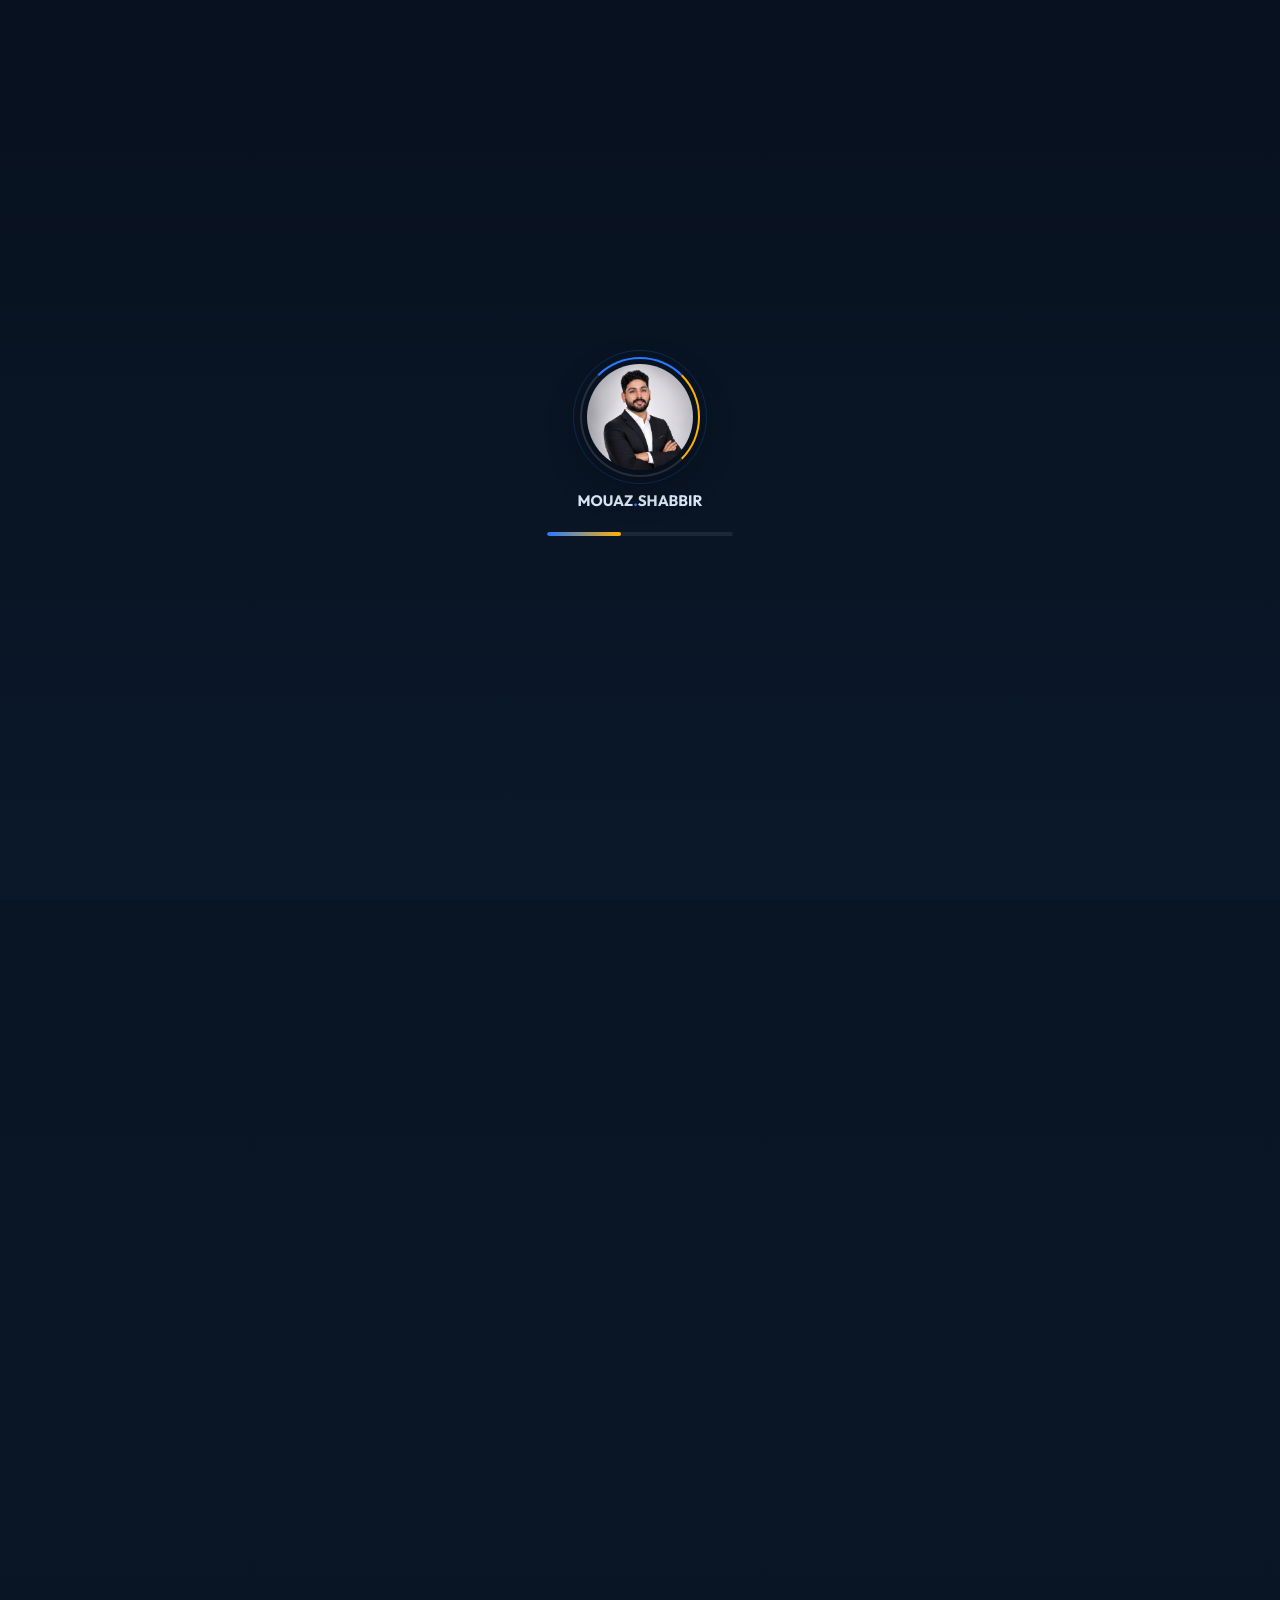
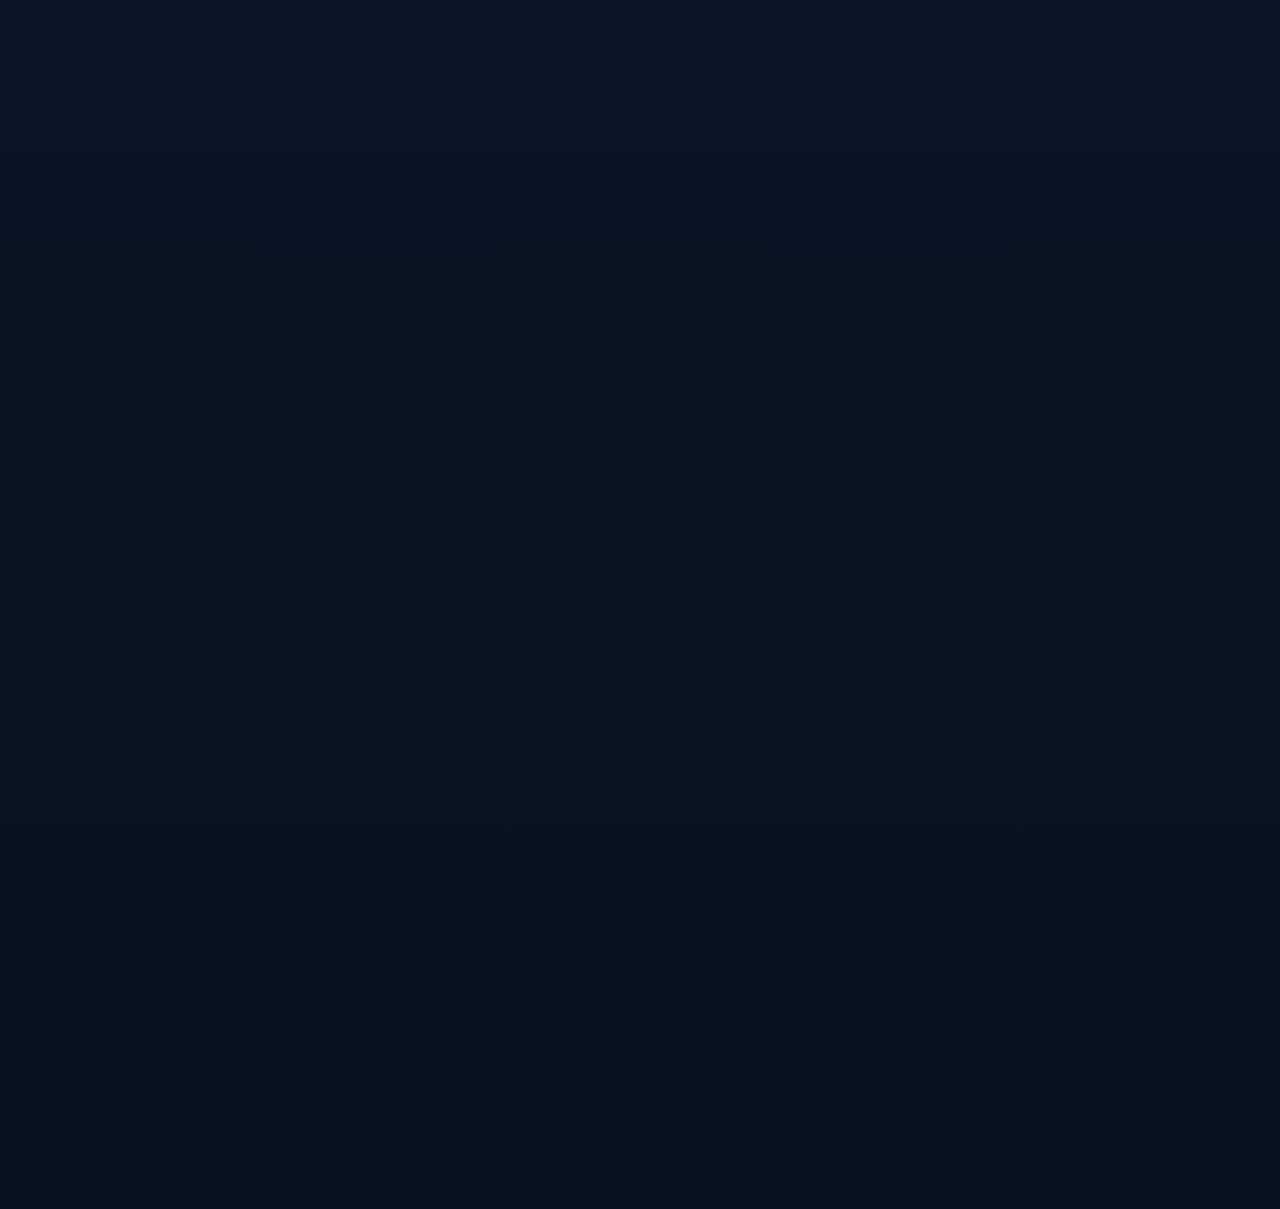
<file: courses.html>
<!DOCTYPE html>
<html lang="en">
<head>
<meta charset="UTF-8">
<meta name="viewport" content="width=device-width, initial-scale=1.0, viewport-fit=cover">
<title>Courses – Mouaz Shabbir | Learn eBay, Shopify, Design & More</title>
<meta name="description" content="Learn eBay dropshipping, account reinstatement, Shopify, Digital Marketing, Graphic Design, Web Development and more with Mouaz Shabbir. Prices, duration and full roadmap included.">
<link rel="preconnect" href="https://fonts.googleapis.com">
<link href="https://fonts.googleapis.com/css2?family=Syne:wght@400;600;700;800&family=Plus+Jakarta+Sans:wght@300;400;500;600;700&display=swap" rel="stylesheet">
<style>

  *, *::before, *::after { margin: 0; padding: 0; box-sizing: border-box; }

  :root {
    --navy: #0D1B2A;
    --blue: #1565C0;
    --electric: #2979FF;
    --gold: #FFB300;
    --white: #FFFFFF;
    --off: #F5F7FA;
    --gray: #8899AA;
    --light: #E3ECF7;
  }

  html { scroll-behavior: smooth; }

  body {
    font-family: 'Plus Jakarta Sans', 'Inter', sans-serif;
    background: var(--navy);
    color: var(--white);
    overflow-x: hidden;
    line-height: 1.7;
    -webkit-font-smoothing: antialiased;
  }
  p { line-height: 1.75; }

  /* ── NAV ── */
  nav {
    position: fixed; top: 0; left: 0; right: 0; z-index: 100;
    display: flex; justify-content: space-between; align-items: center;
    padding: 1.2rem 5%;
    background: rgba(13,27,42,0.85);
    backdrop-filter: blur(12px);
    border-bottom: 1px solid rgba(41,121,255,0.15);
  }
  .logo { font-family: 'Syne', sans-serif; font-weight: 800; font-size: 1.4rem; letter-spacing: -0.5px; }
  .logo span { color: var(--electric); }
  .nav-links { display: flex; gap: 2rem; list-style: none; }
  .nav-links a { color: var(--gray); text-decoration: none; font-size: 0.9rem; font-weight: 500; transition: color 0.3s; }
  .nav-links a:hover { color: var(--white); }
  .nav-links a.active-link { color: var(--electric); }

  .nav-toggle {
    display: none;
    flex-direction: column;
    gap: 5px;
    background: none; border: none; cursor: pointer;
    padding: 6px; z-index: 210;
  }
  .nav-toggle span {
    width: 24px; height: 2px; background: var(--white);
    border-radius: 2px; transition: all 0.3s ease;
  }
  .nav-toggle.active span:nth-child(1) { transform: translateY(7px) rotate(45deg); }
  .nav-toggle.active span:nth-child(2) { opacity: 0; }
  .nav-toggle.active span:nth-child(3) { transform: translateY(-7px) rotate(-45deg); }
  .nav-cta {
    background: var(--electric); color: var(--white); border: none;
    padding: 0.55rem 1.4rem; border-radius: 50px; font-weight: 600;
    font-size: 0.88rem; cursor: pointer; transition: all 0.3s;
    text-decoration: none;
  }
  .nav-cta:hover { background: #1565C0; transform: translateY(-1px); }

  /* ── HERO ── */
  .hero {
    min-height: 100vh;
    display: flex; align-items: center;
    padding: 6rem 5% 4rem;
    position: relative;
    overflow: hidden;
  }
  .hero-bg {
    position: absolute; inset: 0;
    background: radial-gradient(ellipse 70% 60% at 70% 50%, rgba(41,121,255,0.12) 0%, transparent 70%),
                radial-gradient(ellipse 40% 40% at 20% 80%, rgba(255,179,0,0.06) 0%, transparent 60%);
  }
  .hero-grid {
    position: absolute; inset: 0; opacity: 0.04;
    background-image: linear-gradient(var(--electric) 1px, transparent 1px),
                      linear-gradient(90deg, var(--electric) 1px, transparent 1px);
    background-size: 60px 60px;
  }
  .hero-inner {
    position: relative; z-index: 2;
    display: grid; grid-template-columns: 1fr 420px;
    gap: 4rem; align-items: center; width: 100%; max-width: 1200px; margin: 0 auto;
  }
  .hero-tag {
    display: inline-flex; align-items: center; gap: 0.5rem;
    background: rgba(41,121,255,0.12); border: 1px solid rgba(41,121,255,0.3);
    padding: 0.4rem 1rem; border-radius: 50px; margin-bottom: 1.5rem;
    font-size: 0.8rem; font-weight: 600; color: var(--electric); letter-spacing: 1px;
    text-transform: uppercase;
  }
  .hero-tag::before { content: ''; width: 6px; height: 6px; background: var(--electric); border-radius: 50%; animation: pulse 2s infinite; }
  @keyframes pulse { 0%,100%{opacity:1;transform:scale(1);} 50%{opacity:0.4;transform:scale(1.4);} }

  .hero h1 {
    font-family: 'Syne', sans-serif; font-weight: 800;
    font-size: clamp(2.8rem, 5vw, 4.2rem); line-height: 1.08;
    letter-spacing: -2px; margin-bottom: 1.2rem;
  }
  .hero h1 .highlight {
    background: linear-gradient(135deg, var(--electric), var(--gold));
    -webkit-background-clip: text; -webkit-text-fill-color: transparent;
    background-clip: text;
  }
  .hero-desc {
    font-size: 1.05rem; line-height: 1.7; color: #9EB3CC;
    max-width: 520px; margin-bottom: 2.5rem;
  }
  .hero-btns { display: flex; gap: 1rem; flex-wrap: wrap; }
  .btn-primary {
    background: var(--electric); color: var(--white); text-decoration: none;
    padding: 0.85rem 2rem; border-radius: 50px; font-weight: 600;
    font-size: 0.95rem; transition: all 0.3s; display: inline-flex; align-items: center; gap: 0.5rem;
  }
  .btn-primary:hover { background: #1565C0; transform: translateY(-2px); box-shadow: 0 8px 24px rgba(41,121,255,0.35); }
  .btn-secondary {
    background: transparent; color: var(--white); text-decoration: none;
    padding: 0.85rem 2rem; border-radius: 50px; font-weight: 600;
    font-size: 0.95rem; border: 1px solid rgba(255,255,255,0.2); transition: all 0.3s;
    display: inline-flex; align-items: center; gap: 0.5rem;
  }
  .btn-secondary:hover { border-color: var(--electric); color: var(--electric); }

  /* PHOTO CARD */
  .photo-card {
    position: relative;
    animation: floatUp 0.8s ease-out both;
  }
  @keyframes floatUp { from{opacity:0;transform:translateY(30px);} to{opacity:1;transform:translateY(0);} }
  .photo-ring {
    width: 380px; height: 380px; border-radius: 50%;
    background: linear-gradient(135deg, var(--electric), var(--gold));
    padding: 4px; margin: 0 auto;
    box-shadow: 0 0 60px rgba(41,121,255,0.3);
    animation: rotate 8s linear infinite;
  }
  @keyframes rotate { from{box-shadow:0 0 60px rgba(41,121,255,0.3);} 50%{box-shadow:0 0 80px rgba(255,179,0,0.3);} to{box-shadow:0 0 60px rgba(41,121,255,0.3);} }
  .photo-inner {
    width: 100%; height: 100%; border-radius: 50%;
    overflow: hidden; background: var(--navy);
  }
  .photo-inner img { width: 100%; height: 100%; object-fit: cover; object-position: top; }

  .badge {
    position: absolute;
    background: var(--navy); border: 1px solid rgba(41,121,255,0.3);
    border-radius: 12px; padding: 0.6rem 1rem;
    display: flex; align-items: center; gap: 0.5rem;
    font-size: 0.78rem; font-weight: 600; white-space: nowrap;
    box-shadow: 0 4px 20px rgba(0,0,0,0.3);
    animation: floatBadge 3s ease-in-out infinite;
  }
  @keyframes floatBadge { 0%,100%{transform:translateY(0);} 50%{transform:translateY(-6px);} }
  .badge-1 { top: 10%; right: -20px; animation-delay: 0s; }
  .badge-2 { bottom: 18%; left: -30px; animation-delay: 1.5s; }
  .badge .dot { width: 8px; height: 8px; border-radius: 50%; background: #00E676; }
  .badge .num { color: var(--electric); font-size: 1rem; }

  /* ── STATS ── */
  .stats-section {
    padding: 5rem 5%;
    background: rgba(255,255,255,0.02);
    border-top: 1px solid rgba(255,255,255,0.06);
    border-bottom: 1px solid rgba(255,255,255,0.06);
  }
  .stats-inner { max-width: 1100px; margin: 0 auto; display: grid; grid-template-columns: repeat(4,1fr); gap: 2rem; }
  .stat-card {
    text-align: center; padding: 2rem 1rem;
    border: 1px solid rgba(41,121,255,0.15); border-radius: 16px;
    background: rgba(41,121,255,0.04);
    transition: all 0.3s;
    opacity: 0; transform: translateY(20px);
  }
  .stat-card.visible { opacity: 1; transform: translateY(0); transition: all 0.5s ease; }
  .stat-card:hover { border-color: var(--electric); background: rgba(41,121,255,0.08); transform: translateY(-4px); }
  .stat-num {
    font-family: 'Syne', sans-serif; font-size: 2.8rem; font-weight: 800;
    background: linear-gradient(135deg, var(--electric), var(--gold));
    -webkit-background-clip: text; -webkit-text-fill-color: transparent; background-clip: text;
    display: block; margin-bottom: 0.4rem;
  }
  .stat-label { color: var(--gray); font-size: 0.85rem; font-weight: 500; }

  /* ── SERVICES ── */
  .section { padding: 6rem 5%; max-width: 1200px; margin: 0 auto; }
  .section-tag {
    display: inline-block; font-size: 0.75rem; font-weight: 700;
    letter-spacing: 2px; text-transform: uppercase; color: var(--electric);
    margin-bottom: 1rem;
  }
  .section-title {
    font-family: 'Syne', sans-serif; font-weight: 800;
    font-size: clamp(2rem, 4vw, 3rem); line-height: 1.1;
    letter-spacing: -1px; margin-bottom: 3.5rem;
  }
  .section-title span { color: var(--electric); }

  .services-grid { display: grid; grid-template-columns: repeat(3,1fr); gap: 1.5rem; }
  .service-card {
    background: rgba(255,255,255,0.03); border: 1px solid rgba(255,255,255,0.08);
    border-radius: 20px; padding: 2rem;
    transition: all 0.35s; cursor: default;
    opacity: 0; transform: translateY(30px);
  }
  .service-card.visible { opacity: 1; transform: translateY(0); }
  .service-card:hover { border-color: var(--electric); background: rgba(41,121,255,0.06); transform: translateY(-6px); }
  .service-icon {
    width: 52px; height: 52px; border-radius: 14px;
    background: linear-gradient(135deg, rgba(41,121,255,0.2), rgba(255,179,0,0.1));
    display: flex; align-items: center; justify-content: center;
    font-size: 1.6rem; margin-bottom: 1.2rem;
  }
  .service-card h3 { font-family: 'Syne', sans-serif; font-size: 1.1rem; font-weight: 700; margin-bottom: 0.7rem; }
  .service-card p { color: var(--gray); font-size: 0.88rem; line-height: 1.65; }

  /* ── EXPERIENCE ── */
  .exp-section { padding: 6rem 5%; background: rgba(255,255,255,0.015); }
  .exp-inner { max-width: 1100px; margin: 0 auto; }
  .timeline { position: relative; padding-left: 2rem; }
  .timeline::before {
    content: ''; position: absolute; left: 0; top: 0; bottom: 0; width: 2px;
    background: linear-gradient(to bottom, var(--electric), var(--gold), transparent);
  }
  .timeline-item {
    position: relative; margin-bottom: 3rem; padding-left: 2rem;
    opacity: 0; transform: translateX(-20px);
  }
  .timeline-item.visible { opacity: 1; transform: translateX(0); transition: all 0.5s ease; }
  .timeline-dot {
    position: absolute; left: -2.45rem; top: 0.4rem;
    width: 14px; height: 14px; border-radius: 50%;
    background: var(--electric); border: 3px solid var(--navy);
    box-shadow: 0 0 0 3px rgba(41,121,255,0.3);
  }
  .timeline-period {
    font-size: 0.78rem; font-weight: 600; color: var(--electric);
    letter-spacing: 1px; text-transform: uppercase; margin-bottom: 0.4rem;
  }
  .timeline-title { font-family: 'Syne', sans-serif; font-size: 1.3rem; font-weight: 700; margin-bottom: 0.3rem; }
  .timeline-co { color: var(--gold); font-size: 0.9rem; font-weight: 600; margin-bottom: 0.8rem; }
  .timeline-list { list-style: none; }
  .timeline-list li {
    color: var(--gray); font-size: 0.88rem; line-height: 1.6; padding: 0.25rem 0;
    padding-left: 1.2rem; position: relative;
  }
  .timeline-list li::before { content: '▸'; position: absolute; left: 0; color: var(--electric); }

  /* ── RESULTS ── */
  .results-section { padding: 6rem 5%; }
  .results-inner { max-width: 1100px; margin: 0 auto; }
  .results-grid { display: grid; grid-template-columns: repeat(2,1fr); gap: 1.5rem; margin-top: 3rem; }
  .result-card {
    background: linear-gradient(135deg, rgba(41,121,255,0.08), rgba(255,179,0,0.04));
    border: 1px solid rgba(41,121,255,0.2); border-radius: 20px; padding: 2rem;
    transition: all 0.3s; opacity: 0; transform: scale(0.95);
  }
  .result-card.visible { opacity: 1; transform: scale(1); transition: all 0.5s ease; }
  .result-card:hover { border-color: var(--gold); transform: translateY(-4px); }
  .result-client { font-size: 0.75rem; font-weight: 700; letter-spacing: 1.5px; text-transform: uppercase; color: var(--gold); margin-bottom: 1rem; }
  .result-metric {
    font-family: 'Syne', sans-serif; font-size: 2.6rem; font-weight: 800;
    background: linear-gradient(135deg, var(--white), var(--electric));
    -webkit-background-clip: text; -webkit-text-fill-color: transparent; background-clip: text;
    margin-bottom: 0.3rem;
  }
  .result-desc { color: var(--gray); font-size: 0.88rem; line-height: 1.6; }
  .result-tags { display: flex; flex-wrap: wrap; gap: 0.5rem; margin-top: 1.2rem; }
  .tag {
    background: rgba(41,121,255,0.12); border: 1px solid rgba(41,121,255,0.2);
    color: var(--electric); font-size: 0.72rem; font-weight: 600;
    padding: 0.25rem 0.75rem; border-radius: 50px;
  }

  /* ── SKILLS ── */
  .skills-section { padding: 6rem 5%; background: rgba(255,255,255,0.015); }
  .skills-inner { max-width: 1100px; margin: 0 auto; }
  .skills-grid { display: grid; grid-template-columns: repeat(3,1fr); gap: 2rem; margin-top: 3rem; }
  .skill-group h4 { font-family: 'Syne', sans-serif; font-size: 1rem; font-weight: 700; color: var(--electric); margin-bottom: 1.2rem; padding-bottom: 0.6rem; border-bottom: 1px solid rgba(41,121,255,0.2); }
  .skill-item { display: flex; align-items: center; gap: 0.6rem; margin-bottom: 0.8rem; }
  .skill-item::before { content: '✓'; color: var(--electric); font-weight: 700; font-size: 0.85rem; }
  .skill-item span { color: #9EB3CC; font-size: 0.88rem; }

  /* ── CONTACT ── */
  .contact-section {
    padding: 7rem 5%;
    background: linear-gradient(135deg, rgba(41,121,255,0.06), rgba(255,179,0,0.03));
    border-top: 1px solid rgba(255,255,255,0.06);
    text-align: center;
  }
  .contact-section .section-title { margin-bottom: 1rem; }
  .contact-section p { color: var(--gray); font-size: 1rem; margin-bottom: 2.5rem; max-width: 480px; margin-left: auto; margin-right: auto; }
  .contact-links { display: flex; justify-content: center; gap: 1rem; flex-wrap: wrap; }
  .contact-link {
    display: inline-flex; align-items: center; gap: 0.6rem;
    background: rgba(255,255,255,0.05); border: 1px solid rgba(255,255,255,0.12);
    color: var(--white); text-decoration: none; padding: 0.8rem 1.5rem;
    border-radius: 12px; font-size: 0.9rem; font-weight: 500; transition: all 0.3s;
  }
  .contact-link:hover { border-color: var(--electric); background: rgba(41,121,255,0.1); transform: translateY(-2px); }

  /* ── FOOTER ── */
  footer {
    text-align: center; padding: 2rem 5%;
    border-top: 1px solid rgba(255,255,255,0.06);
    color: var(--gray); font-size: 0.82rem;
  }

  /* ── ANIMATIONS ── */
  @media (prefers-reduced-motion: reduce) { *, *::before, *::after { animation: none !important; transition: none !important; } }

  @media (max-width: 900px) {
    .hero-inner { grid-template-columns: 1fr; text-align: center; }
    .photo-ring { width: 280px; height: 280px; }
    .photo-card { order: -1; }
    .services-grid, .skills-grid { grid-template-columns: 1fr 1fr; }
    .stats-inner { grid-template-columns: repeat(2,1fr); }
    .results-grid { grid-template-columns: 1fr; }
    .badge-1, .badge-2 { display: none; }
  }
  @media (max-width: 780px) {
    .nav-toggle { display: flex; }
    .nav-links {
      position: fixed; top: 0; right: 0;
      height: 100vh; width: min(78vw, 320px);
      background: linear-gradient(160deg, #0D1B2A 0%, #0A1420 100%);
      flex-direction: column; justify-content: center; align-items: flex-start;
      gap: 1.8rem; padding: 6rem 2.2rem;
      transform: translateX(100%);
      transition: transform 0.4s cubic-bezier(.4,0,.2,1);
      box-shadow: -10px 0 40px rgba(0,0,0,0.4);
      border-left: 1px solid rgba(41,121,255,0.2);
    }
    .nav-links.active { transform: translateX(0); }
    .nav-links a { font-size: 1.05rem; }
    .nav-cta { display: none; }
    .nav-links .nav-cta-mobile {
      display: inline-flex; margin-top: 0.5rem;
      background: var(--electric); color: var(--white);
      padding: 0.7rem 1.5rem; border-radius: 50px;
      text-decoration: none; font-weight: 600; font-size: 0.9rem;
    }
  }
  .nav-overlay {
    display: none; position: fixed; inset: 0; background: rgba(0,0,0,0.5);
    z-index: 150; backdrop-filter: blur(2px);
  }
  .nav-overlay.active { display: block; }

  @media (max-width: 600px) {
    .services-grid, .skills-grid { grid-template-columns: 1fr; }
    .stats-inner { grid-template-columns: 1fr 1fr; }
  }

  /* ── PAGE TRANSITION ── */
  body {
    opacity: 0;
    transform: translateY(6px);
    transition: opacity 0.45s ease, transform 0.45s ease;
  }
  body.page-loaded { opacity: 1; transform: translateY(0); }
  body.page-leaving { opacity: 0; transform: translateY(-6px); }

/* ── PRELOADER ── */
#preloader {
  position: fixed; inset: 0; z-index: 9999;
  background: var(--navy);
  display: flex; flex-direction: column; align-items: center; justify-content: center;
  gap: 1.4rem;
  transition: opacity 0.6s ease, visibility 0.6s ease;
}
#preloader.hide { opacity: 0; visibility: hidden; pointer-events: none; }
.preloader-photo {
  width: 96px; height: 96px; border-radius: 50%;
  overflow: hidden; position: relative;
  border: 3px solid transparent;
  background: linear-gradient(var(--navy), var(--navy)) padding-box,
              conic-gradient(var(--electric), var(--gold), var(--electric)) border-box;
  animation: spinRing 1.4s linear infinite;
}
.preloader-photo img { width: 100%; height: 100%; object-fit: cover; object-position: top; }
@keyframes spinRing { to { transform: rotate(360deg); } }
.preloader-text {
  font-family: 'Syne', sans-serif; font-weight: 700; font-size: 0.95rem;
  color: var(--gray); letter-spacing: 1px;
}
.preloader-text span { color: var(--electric); }
.preloader-bar {
  width: 160px; height: 3px; border-radius: 3px;
  background: rgba(255,255,255,0.08); overflow: hidden;
}
.preloader-bar::after {
  content: ''; display: block; height: 100%; width: 40%;
  background: linear-gradient(90deg, var(--electric), var(--gold));
  border-radius: 3px;
  animation: barSlide 1.1s ease-in-out infinite;
}
@keyframes barSlide {
  0% { transform: translateX(-100%); }
  50% { transform: translateX(120%); }
  100% { transform: translateX(-100%); }
}

/* ── WHATSAPP FLOAT BUTTON ── */
.whatsapp-float {
  position: fixed; bottom: 22px; right: 22px; z-index: 190;
  width: 58px; height: 58px; border-radius: 50%;
  background: #25D366; display: flex; align-items: center; justify-content: center;
  box-shadow: 0 6px 22px rgba(37,211,102,0.45);
  text-decoration: none;
  animation: waPulse 2.4s ease-in-out infinite;
}
.whatsapp-float svg { width: 30px; height: 30px; }
.whatsapp-float:hover { transform: scale(1.08); }
@keyframes waPulse {
  0%,100% { box-shadow: 0 6px 22px rgba(37,211,102,0.45); }
  50% { box-shadow: 0 6px 30px rgba(37,211,102,0.75), 0 0 0 8px rgba(37,211,102,0.12); }
}
@media (max-width: 600px) {
  .whatsapp-float { bottom: 16px; right: 16px; width: 52px; height: 52px; }
  .whatsapp-float svg { width: 26px; height: 26px; }
}

/* ── FOOTER links (whatsapp/email) ── */
footer { padding: 2.6rem 5% 2rem; }
.footer-links {
  display: flex; justify-content: center; gap: 1.4rem; flex-wrap: wrap;
  margin-bottom: 1rem;
}
.footer-links a {
  color: var(--gray); text-decoration: none; font-size: 0.85rem;
  display: inline-flex; align-items: center; gap: 0.4rem;
  transition: color 0.25s;
}
.footer-links a:hover { color: var(--electric); }

/* ── WHY CHOOSE / TRUST SECTION ── */
.trust-section { padding: 5rem 5%; background: rgba(255,255,255,0.015); }
.trust-inner { max-width: 1100px; margin: 0 auto; }
.trust-grid { display: grid; grid-template-columns: repeat(4,1fr); gap: 1.5rem; margin-top: 3rem; }
.trust-card {
  text-align: center; padding: 1.8rem 1.2rem;
  border: 1px solid rgba(255,255,255,0.08); border-radius: 18px;
  background: rgba(255,255,255,0.02);
  transition: all 0.3s;
  opacity: 0; transform: translateY(20px);
}
.trust-card.visible { opacity: 1; transform: translateY(0); transition: all 0.5s ease; }
.trust-card:hover { border-color: var(--gold); transform: translateY(-4px); }
.trust-icon { font-size: 1.8rem; margin-bottom: 0.8rem; }
.trust-card h4 { font-family:'Syne',sans-serif; font-size: 1rem; margin-bottom: 0.4rem; }
.trust-card p { color: var(--gray); font-size: 0.82rem; }

@media (max-width: 900px) { .trust-grid { grid-template-columns: 1fr 1fr; } }
@media (max-width: 600px) { .trust-grid { grid-template-columns: 1fr; } }

/* ══════════ COURSES PAGE ══════════ */
.courses-hero {
  padding: 8.5rem 5% 3rem; text-align: center; position: relative; overflow: hidden;
}
.courses-hero::before {
  content:''; position:absolute; inset:0;
  background: radial-gradient(ellipse 60% 50% at 50% 0%, rgba(41,121,255,0.15) 0%, transparent 70%);
}
.courses-hero-inner { position: relative; z-index: 2; max-width: 780px; margin: 0 auto; }
.courses-hero h1 {
  font-family:'Syne',sans-serif; font-weight: 800;
  font-size: clamp(2.2rem, 4.5vw, 3.4rem); line-height: 1.15; letter-spacing: -1px;
  margin-bottom: 1rem;
}
.courses-hero p { color: #9EB3CC; font-size: 1.05rem; max-width: 600px; margin: 0 auto; }

.courses-grid {
  display: grid; grid-template-columns: repeat(3, 1fr); gap: 1.6rem;
  max-width: 1200px; margin: 3rem auto 6rem; padding: 0 5%;
}
@media (max-width: 980px) { .courses-grid { grid-template-columns: 1fr 1fr; } }
@media (max-width: 640px) { .courses-grid { grid-template-columns: 1fr; } }

.course-card {
  background: rgba(255,255,255,0.03); border: 1px solid rgba(255,255,255,0.08);
  border-radius: 20px; padding: 1.8rem; position: relative;
  display: flex; flex-direction: column;
  transition: all 0.35s ease;
  opacity: 0; transform: translateY(30px);
}
.course-card.visible { opacity: 1; transform: translateY(0); transition: all 0.6s ease; }
.course-card:hover { border-color: var(--electric); background: rgba(41,121,255,0.06); transform: translateY(-6px); box-shadow: 0 14px 34px rgba(0,0,0,0.35); }
.course-card.selected { border-color: var(--gold); box-shadow: 0 0 0 1px var(--gold), 0 14px 30px rgba(255,179,0,0.12); }

.course-icon {
  width: 54px; height: 54px; border-radius: 14px;
  background: linear-gradient(135deg, rgba(41,121,255,0.22), rgba(255,179,0,0.12));
  display: flex; align-items: center; justify-content: center;
  font-size: 1.7rem; margin-bottom: 1.1rem;
}
.course-card h3 { font-family:'Syne',sans-serif; font-size: 1.12rem; font-weight: 700; margin-bottom: 0.55rem; }
.course-card p { color: var(--gray); font-size: 0.86rem; line-height: 1.65; margin-bottom: 1.1rem; flex-grow: 1; }

.course-tags { display: flex; flex-wrap: wrap; gap: 0.4rem; margin-bottom: 1.2rem; }
.course-tags span {
  background: rgba(41,121,255,0.12); border: 1px solid rgba(41,121,255,0.2);
  color: var(--electric); font-size: 0.68rem; font-weight: 600;
  padding: 0.2rem 0.65rem; border-radius: 50px;
}

.course-actions { display: flex; gap: 0.6rem; margin-top: auto; }
.btn-select {
  flex: 1; background: transparent; color: var(--white);
  border: 1px solid rgba(255,255,255,0.22); border-radius: 50px;
  padding: 0.65rem 0.9rem; font-size: 0.82rem; font-weight: 600;
  cursor: pointer; transition: all 0.25s; display: flex; align-items: center; justify-content: center; gap: 0.4rem;
}
.btn-select:hover { border-color: var(--gold); color: var(--gold); }
.btn-select.selected { background: var(--gold); color: #16202C; border-color: var(--gold); }
.btn-select.selected:hover { color: #16202C; }

.btn-wa-course {
  flex: 1; background: #25D366; color: #fff; border: none; border-radius: 50px;
  padding: 0.65rem 0.9rem; font-size: 0.82rem; font-weight: 600;
  text-decoration: none; display: flex; align-items: center; justify-content: center; gap: 0.4rem;
  transition: all 0.25s;
}
.btn-wa-course:hover { background: #1EBE59; transform: translateY(-2px); }

/* Sticky cart bar */
.cart-bar {
  position: fixed; left: 50%; bottom: 20px; transform: translate(-50%, 140%);
  z-index: 180; display: flex; align-items: center; gap: 1rem;
  background: rgba(13,27,42,0.95); border: 1px solid rgba(41,121,255,0.3);
  backdrop-filter: blur(14px);
  padding: 0.9rem 1.4rem; border-radius: 60px;
  box-shadow: 0 12px 34px rgba(0,0,0,0.45);
  transition: transform 0.4s cubic-bezier(.4,0,.2,1);
  max-width: 94vw;
}
.cart-bar.show { transform: translate(-50%, 0); }
.cart-bar-count {
  background: var(--electric); color: #fff; font-weight: 700; font-size: 0.8rem;
  width: 26px; height: 26px; border-radius: 50%;
  display: flex; align-items: center; justify-content: center; flex-shrink: 0;
}
.cart-bar-label { font-size: 0.85rem; color: var(--gray); white-space: nowrap; }
.cart-bar-label strong { color: var(--white); }
.cart-bar-send {
  background: #25D366; color: #fff; border: none; border-radius: 50px;
  padding: 0.6rem 1.2rem; font-weight: 600; font-size: 0.85rem;
  display: flex; align-items: center; gap: 0.5rem; cursor: pointer;
  text-decoration: none; white-space: nowrap;
}
.cart-bar-send:hover { background: #1EBE59; }
.cart-bar-clear {
  background: none; border: none; color: var(--gray); cursor: pointer;
  font-size: 1.1rem; line-height: 1; padding: 0.2rem;
}
.cart-bar-clear:hover { color: var(--white); }
@media (max-width: 600px) {
  .cart-bar { flex-wrap: wrap; justify-content: center; padding: 0.8rem 1.1rem; gap: 0.6rem; }
  .cart-bar-label { width: 100%; text-align: center; }
}

/* Courses CTA banner */
.courses-cta-banner {
  max-width: 1000px; margin: 0 auto 5rem; padding: 2.6rem 2rem;
  text-align: center; border-radius: 24px;
  background: linear-gradient(135deg, rgba(41,121,255,0.1), rgba(255,179,0,0.05));
  border: 1px solid rgba(41,121,255,0.2);
}
.courses-cta-banner h3 { font-family:'Syne',sans-serif; font-size: 1.4rem; margin-bottom: 0.6rem; }
.courses-cta-banner p { color: var(--gray); font-size: 0.9rem; margin-bottom: 1.4rem; }

/* ══════════ COURSE CARD PRICE + BADGES (courses.html) ══════════ */
.course-card { position: relative; }
.course-badge {
  position: absolute; top: -10px; right: 16px;
  background: linear-gradient(135deg, var(--gold), #FFD666);
  color: #16202C; font-size: 0.68rem; font-weight: 800;
  padding: 0.32rem 0.85rem; border-radius: 50px;
  box-shadow: 0 4px 12px rgba(255,179,0,0.35);
  letter-spacing: 0.3px;
}
.course-badge.premium { background: linear-gradient(135deg,#FF6B6B,#FFB300); }
.course-badge.soon { background: rgba(255,255,255,0.12); color: var(--gray); box-shadow:none; border:1px solid rgba(255,255,255,0.2); }

.course-price-row { display: flex; align-items: baseline; gap: 0.6rem; margin-bottom: 0.3rem; }
.price-old { color: var(--gray); text-decoration: line-through; font-size: 0.85rem; }
.price-new { color: var(--gold); font-size: 1.3rem; font-weight: 800; font-family:'Syne',sans-serif; }
.price-save { color: #6FCF97; font-size: 0.7rem; font-weight: 700; background: rgba(111,207,151,0.12); padding: 0.15rem 0.5rem; border-radius: 50px; }
.course-duration { color: var(--gray); font-size: 0.78rem; margin-bottom: 1rem; display:flex; align-items:center; gap:0.35rem; }

.course-actions-3 { display: flex; gap: 0.5rem; margin-top: auto; }
.btn-view-roadmap {
  flex: 1; background: var(--electric); color: #fff; border: none; border-radius: 50px;
  padding: 0.65rem 0.7rem; font-size: 0.8rem; font-weight: 700; text-decoration: none;
  display: flex; align-items: center; justify-content: center; gap: 0.35rem; transition: all 0.25s;
}
.btn-view-roadmap:hover { background: #1565C0; transform: translateY(-2px); }
.btn-icon-only {
  width: 42px; height: 42px; flex-shrink: 0; border-radius: 50%;
  display: flex; align-items: center; justify-content: center;
  border: 1px solid rgba(255,255,255,0.2); background: transparent; color: var(--white);
  cursor: pointer; font-size: 0.95rem; transition: all 0.25s; text-decoration: none;
}
.btn-icon-only:hover { border-color: var(--gold); color: var(--gold); }
.btn-icon-only.selected { background: var(--gold); color: #16202C; border-color: var(--gold); }
.btn-icon-only.wa { border-color: rgba(37,211,102,0.4); color: #25D366; }
.btn-icon-only.wa:hover { background: #25D366; color: #fff; }

.course-card.coming-soon { opacity: 0.75; }
.course-card.coming-soon .course-icon { filter: grayscale(0.4); }
.btn-notify {
  width: 100%; background: rgba(37,211,102,0.12); border: 1px solid rgba(37,211,102,0.4);
  color: #25D366; border-radius: 50px; padding: 0.65rem; font-size: 0.82rem; font-weight: 700;
  text-decoration: none; display: flex; align-items: center; justify-content: center; gap: 0.4rem;
}
.btn-notify:hover { background: #25D366; color: #fff; }

/* ══════════ COURSE DETAIL PAGE ══════════ */
.detail-hero {
  padding: 8rem 5% 2rem; position: relative; overflow: hidden;
}
.detail-hero::before {
  content:''; position:absolute; inset:0;
  background: radial-gradient(ellipse 60% 50% at 50% 0%, rgba(41,121,255,0.15) 0%, transparent 70%);
}
.detail-breadcrumb { position: relative; z-index:2; font-size: 0.82rem; color: var(--gray); margin-bottom: 1.4rem; }
.detail-breadcrumb a { color: var(--electric); text-decoration: none; }
.detail-hero-grid {
  position: relative; z-index: 2; max-width: 1150px; margin: 0 auto;
  display: grid; grid-template-columns: 1.5fr 1fr; gap: 2.5rem; align-items: start;
}
@media (max-width: 900px) { .detail-hero-grid { grid-template-columns: 1fr; } }

.detail-icon-big {
  width: 68px; height: 68px; border-radius: 18px;
  background: linear-gradient(135deg, rgba(41,121,255,0.22), rgba(255,179,0,0.14));
  display: flex; align-items: center; justify-content: center;
  font-size: 2.1rem; margin-bottom: 1.4rem;
}
.detail-hero h1 {
  font-family:'Syne',sans-serif; font-weight: 800;
  font-size: clamp(1.9rem, 3.6vw, 2.7rem); line-height: 1.15; margin-bottom: 1rem;
}
.detail-hero > .detail-hero-grid > div:first-child p.detail-lead { color: #9EB3CC; font-size: 1.02rem; line-height: 1.75; margin-bottom: 1.6rem; max-width: 560px; }
.detail-meta-row { display: flex; flex-wrap: wrap; gap: 0.8rem; margin-bottom: 1rem; }
.detail-meta-pill {
  background: rgba(255,255,255,0.05); border: 1px solid rgba(255,255,255,0.1);
  border-radius: 50px; padding: 0.5rem 1rem; font-size: 0.8rem; color: var(--white);
  display: flex; align-items: center; gap: 0.4rem;
}

.price-card {
  background: rgba(255,255,255,0.03); border: 1px solid rgba(41,121,255,0.25);
  border-radius: 22px; padding: 1.8rem; position: sticky; top: 100px;
}
.price-card .course-price-row { align-items: baseline; margin-bottom: 0.4rem; }
.price-card .price-new { font-size: 2rem; }
.price-card-duration { color: var(--gray); font-size: 0.85rem; margin: 0.6rem 0 1.3rem; padding-bottom: 1.2rem; border-bottom: 1px solid rgba(255,255,255,0.08); }
.price-card-duration div { display:flex; justify-content: space-between; margin-bottom: 0.55rem; }
.price-card-duration span:first-child { color: var(--gray); }
.price-card-duration span:last-child { color: var(--white); font-weight: 600; }
.price-card .btn-primary, .price-card .btn-wa-full {
  width: 100%; justify-content: center; text-align:center; margin-bottom: 0.7rem;
}
.btn-wa-full {
  display:flex; align-items:center; justify-content:center; gap:0.5rem;
  background:#25D366; color:#fff; border:none; border-radius:50px;
  padding: 0.85rem; font-weight:700; font-size:0.92rem; text-decoration:none; width:100%;
}
.btn-wa-full:hover { background:#1EBE59; }
.price-card-note { font-size: 0.75rem; color: var(--gray); text-align: center; }

/* Roadmap timeline */
.roadmap-section { padding: 2rem 5% 4rem; max-width: 900px; margin: 0 auto; }
.roadmap-section .section-tag { display:block; margin-bottom: 0.6rem; }
.roadmap-section > h2 { margin-bottom: 2.4rem; }
.roadmap-stage {
  display: grid; grid-template-columns: 60px 1fr; gap: 1.4rem;
  margin-bottom: 2.2rem; position: relative;
  opacity: 0; transform: translateY(20px);
}
.roadmap-stage.visible { opacity: 1; transform: translateY(0); transition: all 0.55s ease; }
.roadmap-stage::before {
  content: ''; position: absolute; left: 29px; top: 60px; bottom: -40px; width: 2px;
  background: linear-gradient(to bottom, rgba(41,121,255,0.4), transparent);
}
.roadmap-stage:last-child::before { display: none; }
.roadmap-num {
  width: 60px; height: 60px; border-radius: 50%;
  background: linear-gradient(135deg, rgba(41,121,255,0.2), rgba(255,179,0,0.12));
  border: 1px solid rgba(41,121,255,0.3);
  display: flex; align-items: center; justify-content: center;
  font-size: 1.5rem; flex-shrink: 0;
}
.roadmap-content h3 { font-family:'Syne',sans-serif; font-size: 1.15rem; margin-bottom: 0.3rem; }
.roadmap-content .stage-tag {
  display: inline-block; font-size: 0.68rem; font-weight: 700; letter-spacing: 0.5px;
  color: var(--electric); text-transform: uppercase; margin-bottom: 0.5rem;
}
.roadmap-content ul { list-style: none; padding: 0; margin-top: 0.6rem; }
.roadmap-content ul li {
  color: var(--gray); font-size: 0.88rem; padding-left: 1.3rem; position: relative;
  margin-bottom: 0.5rem; line-height: 1.6;
}
.roadmap-content ul li::before { content: '✓'; position: absolute; left: 0; color: var(--gold); font-weight: 700; }

/* Practical training options */
.practical-section { padding: 1rem 5% 4rem; max-width: 900px; margin: 0 auto; }
.practical-grid { display: grid; grid-template-columns: 1fr 1fr; gap: 1.3rem; margin-top: 1.6rem; }
@media (max-width: 700px) { .practical-grid { grid-template-columns: 1fr; } }
.practical-card {
  background: rgba(255,255,255,0.03); border: 1px solid rgba(255,255,255,0.08);
  border-radius: 18px; padding: 1.6rem;
}
.practical-card .p-icon { font-size: 1.6rem; margin-bottom: 0.7rem; }
.practical-card h4 { font-family:'Syne',sans-serif; font-size: 1rem; margin-bottom: 0.5rem; }
.practical-card p { color: var(--gray); font-size: 0.85rem; line-height: 1.65; }

.premium-strip {
  max-width: 900px; margin: 0 auto 1rem; padding: 1.1rem 1.4rem;
  background: linear-gradient(135deg, rgba(255,107,107,0.1), rgba(255,179,0,0.08));
  border: 1px solid rgba(255,179,0,0.3); border-radius: 16px;
  display: flex; align-items: center; gap: 0.8rem; font-size: 0.85rem; color: #FFD666;
}

.detail-cta {
  max-width: 900px; margin: 0 auto 5rem; padding: 2.4rem 2rem; text-align: center;
  border-radius: 22px; background: rgba(255,255,255,0.03); border: 1px solid rgba(255,255,255,0.08);
}
.detail-cta h3 { font-family:'Syne',sans-serif; font-size: 1.3rem; margin-bottom: 0.5rem; }
.detail-cta p { color: var(--gray); font-size: 0.88rem; margin-bottom: 1.3rem; }

</style>
<link rel="preconnect" href="https://fonts.gstatic.com" crossorigin>
<link href="https://fonts.googleapis.com/css2?family=Manrope:wght@400;500;600;700;800&family=Outfit:wght@500;600;700;800&display=swap" rel="stylesheet">
<link rel="stylesheet" href="assets/css/site-polish.css">
</head>
<body class="preloading">
<div id="preloader" aria-label="Loading Mouaz Shabbir website">
  <div class="preloader-photo"><img src="mouaz-photo.png" alt="Mouaz Shabbir" decoding="async"></div>
  <div class="preloader-text">MOUAZ<span>.</span>SHABBIR</div>
  <div class="preloader-bar"></div>
</div>
<!-- NAV -->
<nav>
  <div class="logo">Mouaz<span>.</span></div>
  <ul class="nav-links" id="primaryNav">
    <li><a href="index.html">Home</a></li>
    <li><a href="index.html#services">Services</a></li>
    <li><a href="index.html#results">Results</a></li>
    <li><a href="testimonials.html">Testimonials</a></li>
    <li><a href="courses.html" class="active-link">Courses</a></li>
    <li><a href="ltd-formation.html">LTD Formation</a></li>
    <li><a href="index.html#contact">Contact</a></li>
    <li><a href="https://wa.me/923040834255" target="_blank" class="nav-cta-mobile">💬 WhatsApp Me</a></li>
  </ul>
  <a href="index.html#contact" class="nav-cta">Hire Me</a>
  <button class="nav-toggle" aria-label="Toggle menu" aria-controls="primaryNav" aria-expanded="false"><span></span><span></span><span></span></button>
</nav>
<div class="nav-overlay"></div>

<!-- COURSES HERO -->
<section class="courses-hero">
  <div class="courses-hero-inner">
    <div class="hero-tag" style="margin:0 auto 1.2rem; display:inline-flex;">🎓 Learn With Mouaz</div>
    <h1>Skill-Up With <span class="highlight">Practical Courses</span></h1>
    <p>Hands-on training in eBay, Shopify, Digital Marketing, Design, Development and more — with clear pricing, real roadmaps, and practical account-based learning.</p>
  </div>
</section>

<div class="courses-grid">
      <div class="course-card" data-id="digital-marketing" data-title="Digital Marketing">
        <div class="course-badge ">5,000 OFF</div>
        <div class="course-icon">📱</div>
        <h3>Digital Marketing</h3>
        <p>Learn Facebook & Instagram Ads, SEO basics, content strategy, and how to grow any brand online from zero.</p>
        <div class="course-tags"><span>Ads</span><span>SEO</span><span>Strategy</span></div>
        <div class="course-price-row"><span class="price-old">Rs. 35,000</span><span class="price-new">Rs. 30,000</span></div>
        <div class="course-duration">🗓️ 3 Months &nbsp;•&nbsp; 2–3 classes / week</div>
        <div class="course-actions-3">
          <a class="btn-view-roadmap" href="course-digital-marketing.html">📋 View Roadmap</a>
          <button class="btn-icon-only" onclick="toggleCourse(this, 'digital-marketing', 'Digital Marketing')" aria-label="Select course" title="Select for combined enquiry">＋</button>
          <a class="btn-icon-only wa" href="https://wa.me/923040834255?text=Hi%20Mouaz%2C%20I%27m%20interested%20in%20the%20Digital%20Marketing%20course.%20Please%20share%20more%20details." target="_blank" aria-label="WhatsApp" title="Ask on WhatsApp">💬</a>
        </div>
      </div>
      <div class="course-card" data-id="ecommerce-store" data-title="E-Commerce Store Setup">
        <div class="course-badge ">5,000 OFF</div>
        <div class="course-icon">🛒</div>
        <h3>E-Commerce Store Setup</h3>
        <p>Build a complete online store — Shopify or a fully coded website — plus simple Facebook, Instagram & TikTok ad setup.</p>
        <div class="course-tags"><span>Shopify</span><span>Coding</span><span>Ads Setup</span></div>
        <div class="course-price-row"><span class="price-old">Rs. 35,000</span><span class="price-new">Rs. 30,000</span></div>
        <div class="course-duration">🗓️ 3 Months &nbsp;•&nbsp; 2–3 classes / week</div>
        <div class="course-actions-3">
          <a class="btn-view-roadmap" href="course-ecommerce-store.html">📋 View Roadmap</a>
          <button class="btn-icon-only" onclick="toggleCourse(this, 'ecommerce-store', 'E-Commerce Store Setup')" aria-label="Select course" title="Select for combined enquiry">＋</button>
          <a class="btn-icon-only wa" href="https://wa.me/923040834255?text=Hi%20Mouaz%2C%20I%27m%20interested%20in%20the%20E-Commerce%20Store%20Setup%20course.%20Please%20share%20more%20details." target="_blank" aria-label="WhatsApp" title="Ask on WhatsApp">💬</a>
        </div>
      </div>
      <div class="course-card" data-id="video-editing" data-title="Video Editing (CapCut)">
        <div class="course-badge ">3,000 OFF</div>
        <div class="course-icon">🎬</div>
        <h3>Video Editing (CapCut)</h3>
        <p>Master CapCut for reels, ads & YouTube shorts — transitions, captions, sound sync, and viral editing style.</p>
        <div class="course-tags"><span>CapCut</span><span>Reels</span><span>Editing</span></div>
        <div class="course-price-row"><span class="price-old">Rs. 15,000</span><span class="price-new">Rs. 12,000</span></div>
        <div class="course-duration">🗓️ 1.5 Months &nbsp;•&nbsp; 2–3 classes / week</div>
        <div class="course-actions-3">
          <a class="btn-view-roadmap" href="course-video-editing.html">📋 View Roadmap</a>
          <button class="btn-icon-only" onclick="toggleCourse(this, 'video-editing', 'Video Editing (CapCut)')" aria-label="Select course" title="Select for combined enquiry">＋</button>
          <a class="btn-icon-only wa" href="https://wa.me/923040834255?text=Hi%20Mouaz%2C%20I%27m%20interested%20in%20the%20Video%20Editing%20%28CapCut%29%20course.%20Please%20share%20more%20details." target="_blank" aria-label="WhatsApp" title="Ask on WhatsApp">💬</a>
        </div>
      </div>
      <div class="course-card" data-id="graphic-design" data-title="Graphic Design (Canva Pro)">
        <div class="course-badge ">5,000 OFF</div>
        <div class="course-icon">🎨</div>
        <h3>Graphic Design (Canva Pro)</h3>
        <p>Design scroll-stopping social posts, logos, and ad creatives using Canva Pro — no prior design skill needed.</p>
        <div class="course-tags"><span>Canva Pro</span><span>Branding</span></div>
        <div class="course-price-row"><span class="price-old">Rs. 30,000</span><span class="price-new">Rs. 25,000</span></div>
        <div class="course-duration">🗓️ 3 Months &nbsp;•&nbsp; 2–3 classes / week</div>
        <div class="course-actions-3">
          <a class="btn-view-roadmap" href="course-graphic-design.html">📋 View Roadmap</a>
          <button class="btn-icon-only" onclick="toggleCourse(this, 'graphic-design', 'Graphic Design (Canva Pro)')" aria-label="Select course" title="Select for combined enquiry">＋</button>
          <a class="btn-icon-only wa" href="https://wa.me/923040834255?text=Hi%20Mouaz%2C%20I%27m%20interested%20in%20the%20Graphic%20Design%20%28Canva%20Pro%29%20course.%20Please%20share%20more%20details." target="_blank" aria-label="WhatsApp" title="Ask on WhatsApp">💬</a>
        </div>
      </div>
      <div class="course-card" data-id="shopify-store" data-title="Shopify Store Creation">
        <div class="course-badge ">5,000 OFF</div>
        <div class="course-icon">🏪</div>
        <h3>Shopify Store Creation</h3>
        <p>Build a professional, conversion-ready Shopify store from theme setup to product pages and checkout.</p>
        <div class="course-tags"><span>Shopify</span><span>Store Build</span></div>
        <div class="course-price-row"><span class="price-old">Rs. 30,000</span><span class="price-new">Rs. 25,000</span></div>
        <div class="course-duration">🗓️ 2 Months &nbsp;•&nbsp; 2–3 classes / week</div>
        <div class="course-actions-3">
          <a class="btn-view-roadmap" href="course-shopify.html">📋 View Roadmap</a>
          <button class="btn-icon-only" onclick="toggleCourse(this, 'shopify-store', 'Shopify Store Creation')" aria-label="Select course" title="Select for combined enquiry">＋</button>
          <a class="btn-icon-only wa" href="https://wa.me/923040834255?text=Hi%20Mouaz%2C%20I%27m%20interested%20in%20the%20Shopify%20Store%20Creation%20course.%20Please%20share%20more%20details." target="_blank" aria-label="WhatsApp" title="Ask on WhatsApp">💬</a>
        </div>
      </div>
      <div class="course-card" data-id="web-development" data-title="Web Development">
        <div class="course-badge ">5,000 OFF</div>
        <div class="course-icon">💻</div>
        <h3>Web Development</h3>
        <p>HTML, CSS, Bootstrap & JavaScript — build responsive, modern websites from complete scratch, step by step.</p>
        <div class="course-tags"><span>HTML/CSS</span><span>Bootstrap</span><span>JavaScript</span></div>
        <div class="course-price-row"><span class="price-old">Rs. 20,000</span><span class="price-new">Rs. 15,000</span></div>
        <div class="course-duration">🗓️ 3 Months &nbsp;•&nbsp; 2–3 classes / week</div>
        <div class="course-actions-3">
          <a class="btn-view-roadmap" href="course-web-development.html">📋 View Roadmap</a>
          <button class="btn-icon-only" onclick="toggleCourse(this, 'web-development', 'Web Development')" aria-label="Select course" title="Select for combined enquiry">＋</button>
          <a class="btn-icon-only wa" href="https://wa.me/923040834255?text=Hi%20Mouaz%2C%20I%27m%20interested%20in%20the%20Web%20Development%20course.%20Please%20share%20more%20details." target="_blank" aria-label="WhatsApp" title="Ask on WhatsApp">💬</a>
        </div>
      </div>
      <div class="course-card" data-id="ms-office" data-title="Microsoft Office (Full Formulas)">
        
        <div class="course-icon">📊</div>
        <h3>Microsoft Office (Full Formulas)</h3>
        <p>Excel, Word & PowerPoint mastery — advanced formulas, pivot tables, dashboards, and professional documents.</p>
        <div class="course-tags"><span>Excel Formulas</span><span>Office</span></div>
        <div class="course-price-row"><span class="price-new">Rs. 15,000</span></div>
        <div class="course-duration">🗓️ 3 Months &nbsp;•&nbsp; 2–3 classes / week</div>
        <div class="course-actions-3">
          <a class="btn-view-roadmap" href="course-ms-office.html">📋 View Roadmap</a>
          <button class="btn-icon-only" onclick="toggleCourse(this, 'ms-office', 'Microsoft Office (Full Formulas)')" aria-label="Select course" title="Select for combined enquiry">＋</button>
          <a class="btn-icon-only wa" href="https://wa.me/923040834255?text=Hi%20Mouaz%2C%20I%27m%20interested%20in%20the%20Microsoft%20Office%20%28Full%20Formulas%29%20course.%20Please%20share%20more%20details." target="_blank" aria-label="WhatsApp" title="Ask on WhatsApp">💬</a>
        </div>
      </div>
      <div class="course-card" data-id="daraz-seo" data-title="Daraz Store with SEO">
        <div class="course-badge ">5,000 OFF</div>
        <div class="course-icon">🛍️</div>
        <h3>Daraz Store with SEO</h3>
        <p>Set up and rank your Daraz store using proper keyword research and SEO-optimized listings for more sales.</p>
        <div class="course-tags"><span>Daraz</span><span>SEO</span></div>
        <div class="course-price-row"><span class="price-old">Rs. 40,000</span><span class="price-new">Rs. 35,000</span></div>
        <div class="course-duration">🗓️ 3–4 Months &nbsp;•&nbsp; 2–3 classes / week</div>
        <div class="course-actions-3">
          <a class="btn-view-roadmap" href="course-daraz-seo.html">📋 View Roadmap</a>
          <button class="btn-icon-only" onclick="toggleCourse(this, 'daraz-seo', 'Daraz Store with SEO')" aria-label="Select course" title="Select for combined enquiry">＋</button>
          <a class="btn-icon-only wa" href="https://wa.me/923040834255?text=Hi%20Mouaz%2C%20I%27m%20interested%20in%20the%20Daraz%20Store%20with%20SEO%20course.%20Please%20share%20more%20details." target="_blank" aria-label="WhatsApp" title="Ask on WhatsApp">💬</a>
        </div>
      </div>
      <div class="course-card" data-id="ebay-dropshipping" data-title="eBay Dropshipping & Stock Model">
        <div class="course-badge premium">PREMIUM</div>
        <div class="course-icon">📦</div>
        <h3>eBay Dropshipping & Stock Model</h3>
        <p>Our most complete course — both eBay business models, real account handling, marketing, and daily-reported practical work.</p>
        <div class="course-tags"><span>eBay</span><span>Dropshipping</span><span>Stock</span><span>Premium</span></div>
        <div class="course-price-row"><span class="price-old">Rs. 60,000</span><span class="price-new">Rs. 50,000</span></div>
        <div class="course-duration">🗓️ 4–5 Months &nbsp;•&nbsp; 2 classes + 5 days practical / week</div>
        <div class="course-actions-3">
          <a class="btn-view-roadmap" href="course-ebay-dropshipping.html">📋 View Roadmap</a>
          <button class="btn-icon-only" onclick="toggleCourse(this, 'ebay-dropshipping', 'eBay Dropshipping & Stock Model')" aria-label="Select course" title="Select for combined enquiry">＋</button>
          <a class="btn-icon-only wa" href="https://wa.me/923040834255?text=Hi%20Mouaz%2C%20I%27m%20interested%20in%20the%20eBay%20Dropshipping%20%26%20Stock%20Model%20course.%20Please%20share%20more%20details." target="_blank" aria-label="WhatsApp" title="Ask on WhatsApp">💬</a>
        </div>
      </div>
      <div class="course-card coming-soon" data-id="ebay-reinstatement">
        <div class="course-badge soon">🔜 COMING SOON</div>
        <div class="course-icon">🔓</div>
        <h3>eBay Account Reinstatement</h3>
        <p>Step-by-step process to recover a suspended eBay account and get it back to active, sellable status.</p>
        <div class="course-tags"><span>eBay</span><span>Account Recovery</span></div>
        <div class="course-duration">📅 Launching soon</div>
        <div class="course-actions-3" style="margin-top:auto;">
          <a class="btn-notify" href="https://wa.me/923040834255?text=Hi%20Mouaz%2C%20please%20notify%20me%20when%20the%20eBay%20Account%20Reinstatement%20course%20launches." target="_blank">🔔 Notify Me on WhatsApp</a>
        </div>
      </div>
      <div class="course-card coming-soon" data-id="ebay-mc011">
        <div class="course-badge soon">🔜 COMING SOON</div>
        <div class="course-icon">🛠️</div>
        <h3>eBay MC011 Reinstatement</h3>
        <p>Specialized training on resolving MC011 policy suspensions and successfully reinstating your eBay account.</p>
        <div class="course-tags"><span>eBay</span><span>MC011</span><span>Policy</span></div>
        <div class="course-duration">📅 Launching soon</div>
        <div class="course-actions-3" style="margin-top:auto;">
          <a class="btn-notify" href="https://wa.me/923040834255?text=Hi%20Mouaz%2C%20please%20notify%20me%20when%20the%20eBay%20MC011%20Reinstatement%20course%20launches." target="_blank">🔔 Notify Me on WhatsApp</a>
        </div>
      </div>
</div>

<div class="courses-cta-banner">
  <h3>Not Sure Which Course Is Right For You?</h3>
  <p>Message me directly on WhatsApp — I'll help you choose the best course for your goals and budget.</p>
  <a href="https://wa.me/923040834255?text=Hi%20Mouaz%2C%20I%20want%20to%20know%20which%20course%20is%20best%20for%20me." target="_blank" class="btn-primary" style="display:inline-flex;">💬 Chat With Me</a>
</div>

<!-- STICKY CART BAR -->
<div class="cart-bar" id="cartBar">
  <div class="cart-bar-count" id="cartCount">0</div>
  <div class="cart-bar-label"><strong id="cartLabel">0 courses selected</strong></div>
  <a href="#" class="cart-bar-send" id="cartSendBtn" target="_blank">💬 Send Selection on WhatsApp</a>
  <button class="cart-bar-clear" onclick="clearCart()" aria-label="Clear selection">✕</button>
</div>
<footer>
  <div class="footer-links">
    <a href="mailto:muhammadmouazshabbir@gmail.com">✉ muhammadmouazshabbir@gmail.com</a>
    <a href="https://www.upwork.com" target="_blank">💼 Hire on Upwork</a>
    <a href="https://wa.me/923040834255" target="_blank">💬 Chat on WhatsApp</a>
    <a href="courses.html">🎓 All Courses</a>
  </div>
  <p>© 2026 Mouaz Shabbir · eBay Virtual Assistant & Store Manager · Faisalabad, Pakistan</p>
</footer>

<a href="https://wa.me/923040834255?text=Hi%20Mouaz%2C%20I%20have%20a%20question%20about%20your%20courses." class="whatsapp-float" target="_blank" aria-label="Chat on WhatsApp">
  <svg viewBox="0 0 32 32" fill="#fff"><path d="M16.001 3C9.373 3 4 8.373 4 15c0 2.34.652 4.527 1.786 6.393L4 29l7.812-1.744A11.94 11.94 0 0 0 16.001 27C22.628 27 28 21.627 28 15S22.628 3 16.001 3zm0 21.75c-1.885 0-3.646-.523-5.152-1.432l-.369-.219-4.635 1.035 1.008-4.518-.24-.379A9.71 9.71 0 0 1 5.25 15c0-5.937 4.813-10.75 10.751-10.75S26.75 9.063 26.75 15 21.938 24.75 16.001 24.75zm5.61-7.98c-.307-.154-1.816-.896-2.098-.998-.281-.102-.486-.154-.691.154-.205.307-.793.998-.973 1.203-.179.205-.358.23-.665.077-.307-.154-1.296-.478-2.469-1.524-.913-.814-1.529-1.82-1.708-2.127-.179-.307-.019-.473.135-.626.139-.138.307-.358.461-.538.154-.179.205-.307.307-.512.103-.205.052-.384-.026-.538-.077-.154-.691-1.666-.947-2.281-.25-.6-.503-.519-.691-.529l-.588-.01c-.205 0-.538.077-.819.384-.281.307-1.073 1.048-1.073 2.56 0 1.512 1.099 2.973 1.252 3.178.154.205 2.163 3.303 5.24 4.632.732.316 1.303.505 1.748.646.734.234 1.402.201 1.931.122.589-.088 1.816-.742 2.072-1.459.256-.717.256-1.332.179-1.459-.077-.128-.282-.205-.589-.359z"/></svg>
</a>


<script>
/* Courses page — selection cart + WhatsApp integration */
const WA_NUMBER = "923040834255";
let selectedCourses = [];

function toggleCourse(btn, id, title) {
  const card = btn.closest('.course-card');
  const idx = selectedCourses.findIndex(c => c.id === id);

  if (idx === -1) {
    selectedCourses.push({ id, title });
    btn.classList.add('selected');
    btn.textContent = '\u2713';
    btn.setAttribute('title', 'Selected for combined enquiry');
    btn.setAttribute('aria-label', 'Course selected');
    card.classList.add('selected');
  } else {
    selectedCourses.splice(idx, 1);
    btn.classList.remove('selected');
    btn.textContent = '+';
    btn.setAttribute('title', 'Select for combined enquiry');
    btn.setAttribute('aria-label', 'Select course');
    card.classList.remove('selected');
  }
  updateCartBar();
}

function clearCart() {
  selectedCourses = [];
  document.querySelectorAll('.btn-select.selected, .btn-icon-only.selected').forEach(btn => {
    btn.classList.remove('selected');
    btn.textContent = '+';
    btn.setAttribute('title', 'Select for combined enquiry');
    btn.setAttribute('aria-label', 'Select course');
  });
  document.querySelectorAll('.course-card.selected').forEach(card => card.classList.remove('selected'));
  updateCartBar();
}

function updateCartBar() {
  const bar = document.getElementById('cartBar');
  const count = document.getElementById('cartCount');
  const label = document.getElementById('cartLabel');
  const sendBtn = document.getElementById('cartSendBtn');

  const n = selectedCourses.length;
  count.textContent = n;
  label.textContent = n === 1 ? '1 course selected' : n + ' courses selected';

  if (n > 0) {
    bar.classList.add('show');
    const titles = selectedCourses.map((c, i) => `${i + 1}. ${c.title}`).join('%0A');
    const message =
      `Hi Mouaz, I'd like to enroll in the following course(s):%0A%0A${titles}%0A%0APlease share pricing and next steps. Thank you!`;
    sendBtn.href = `https://wa.me/${WA_NUMBER}?text=${message}`;
  } else {
    bar.classList.remove('show');
  }
}

</script>
<script src="assets/js/site-polish.js" defer></script>
</body>
</html>
</file>
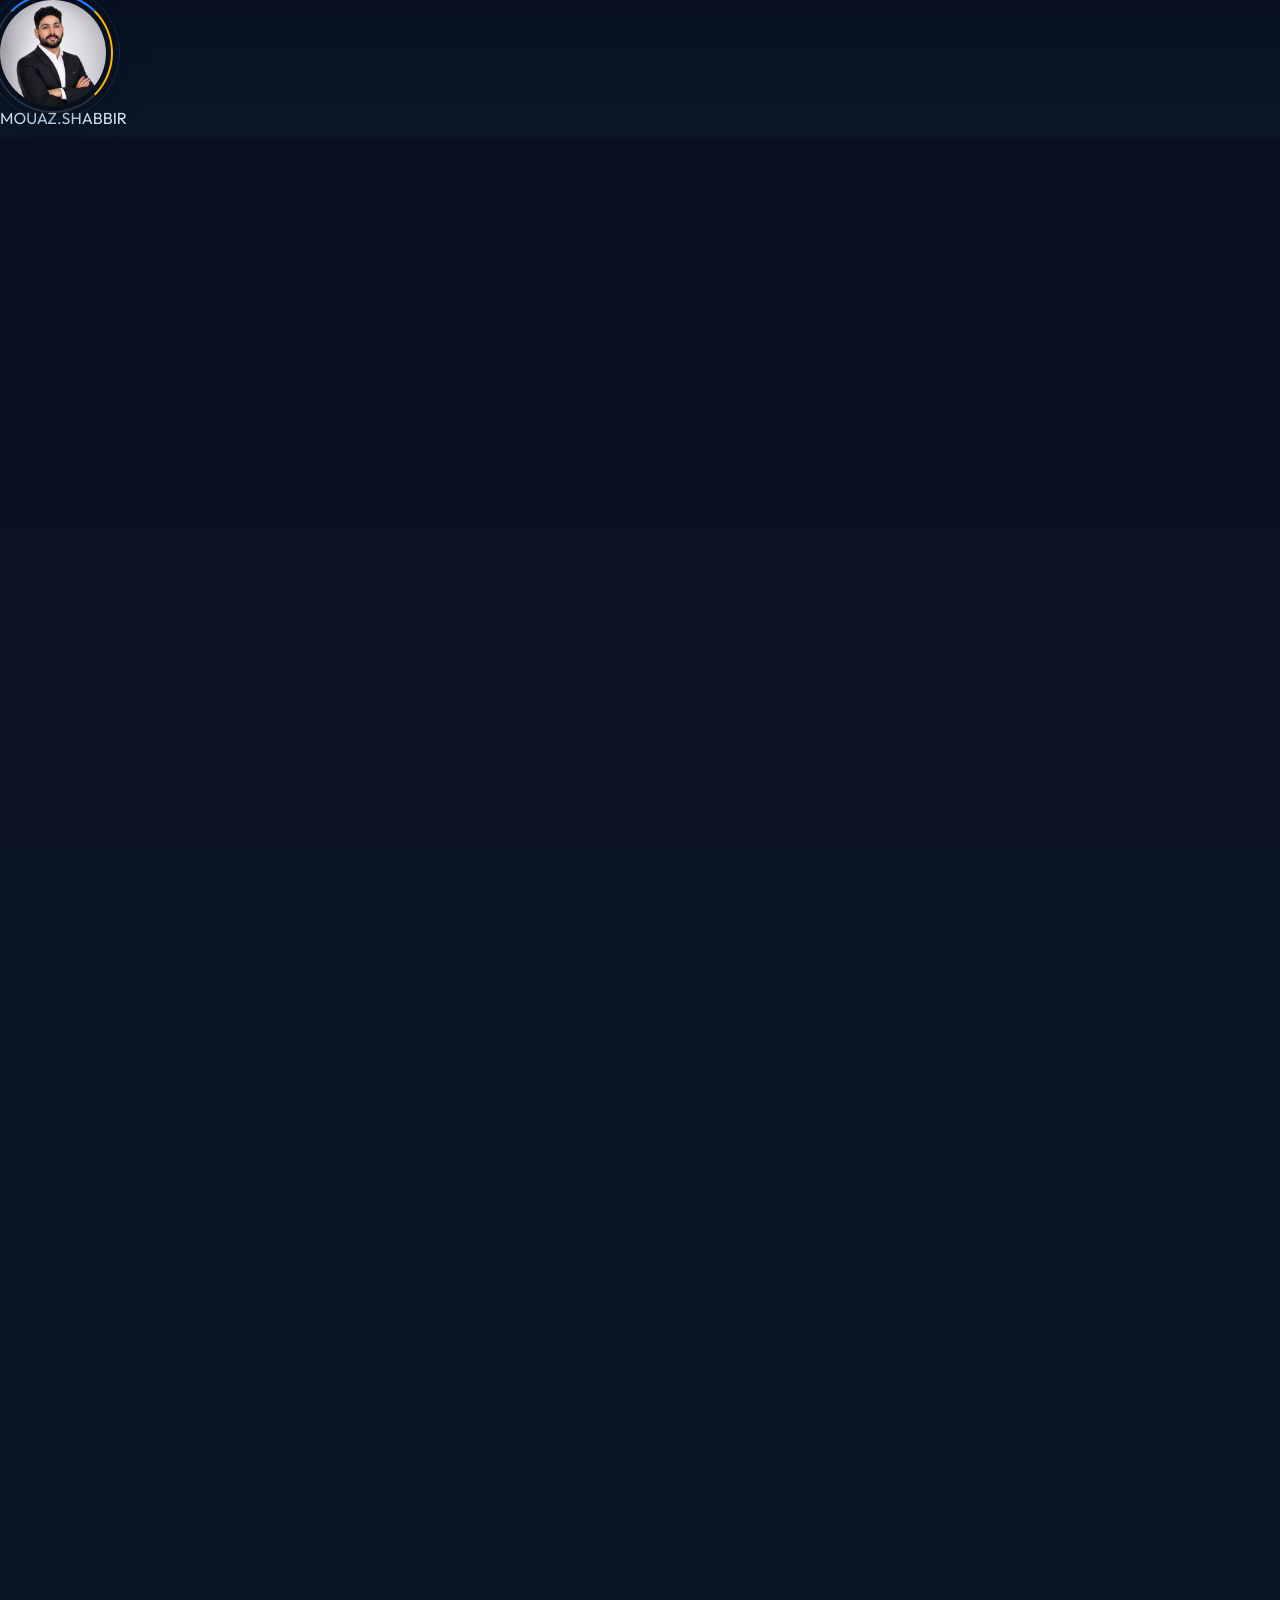
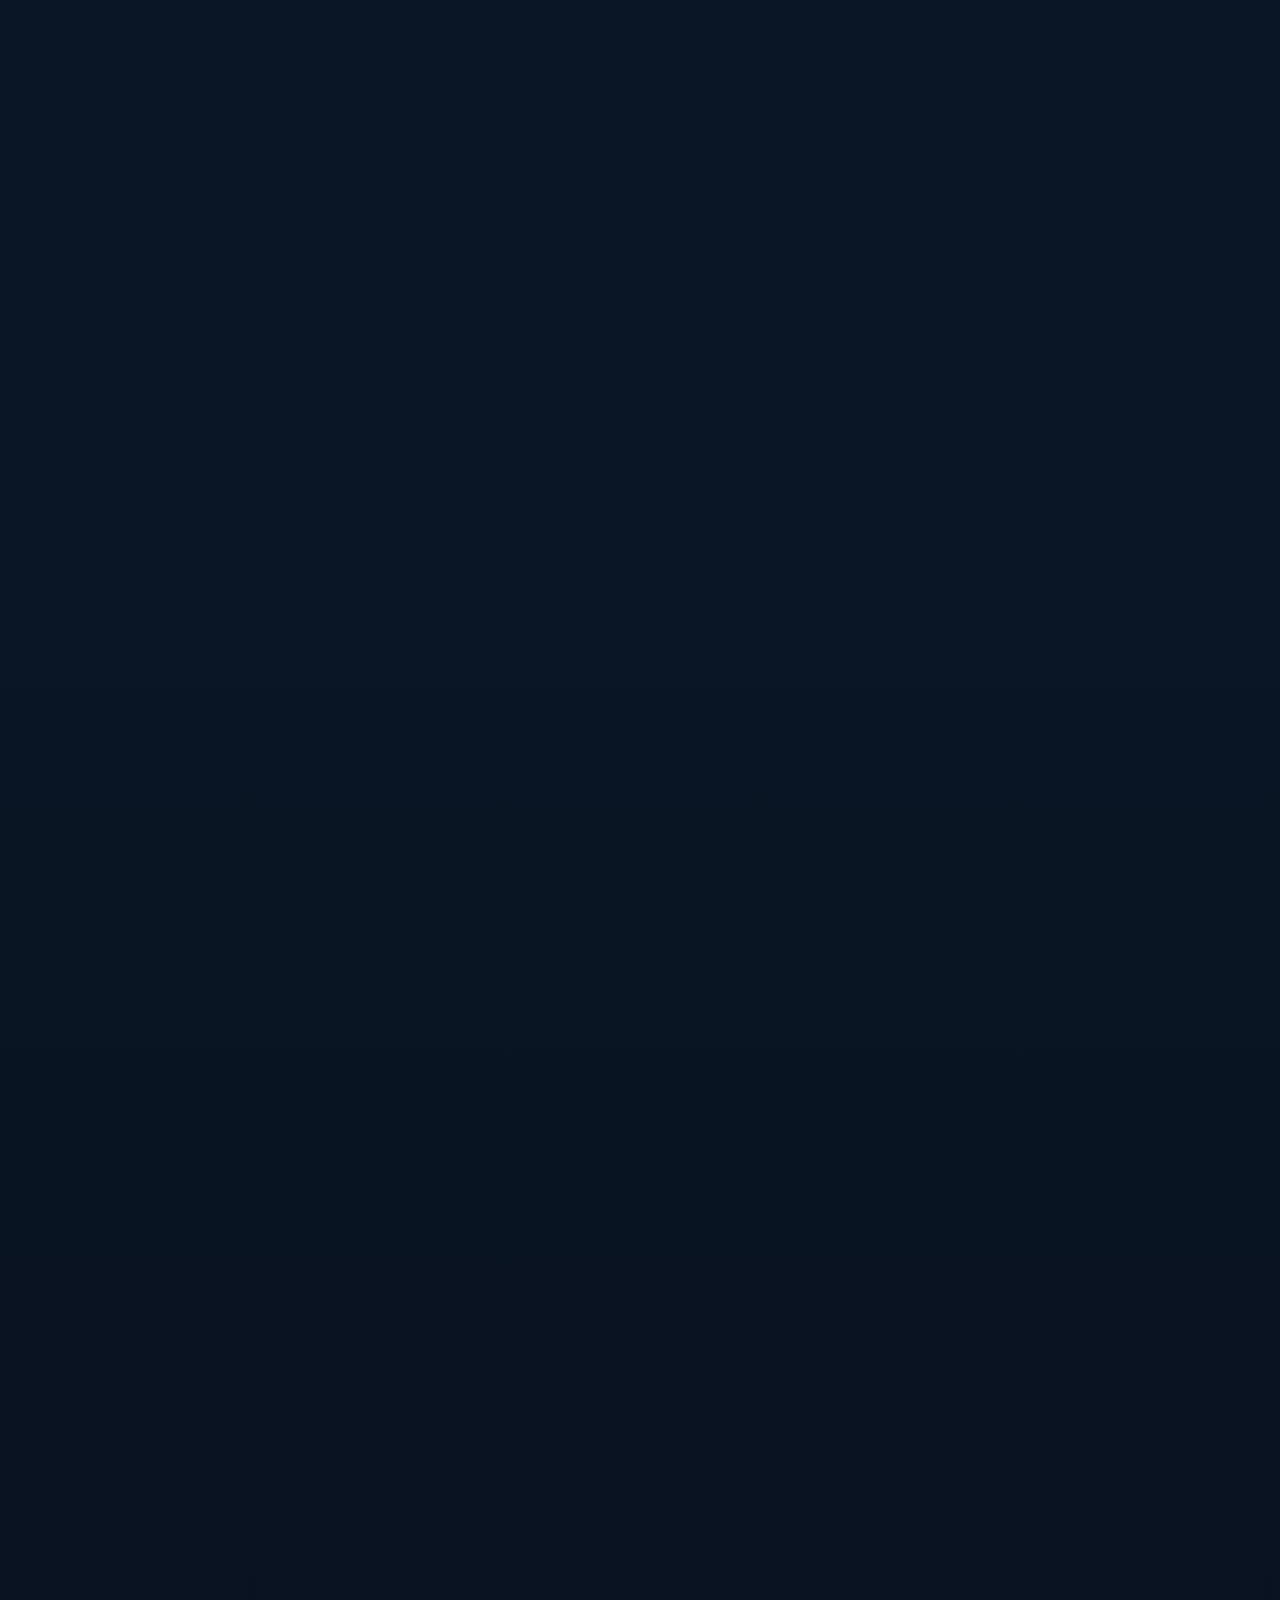
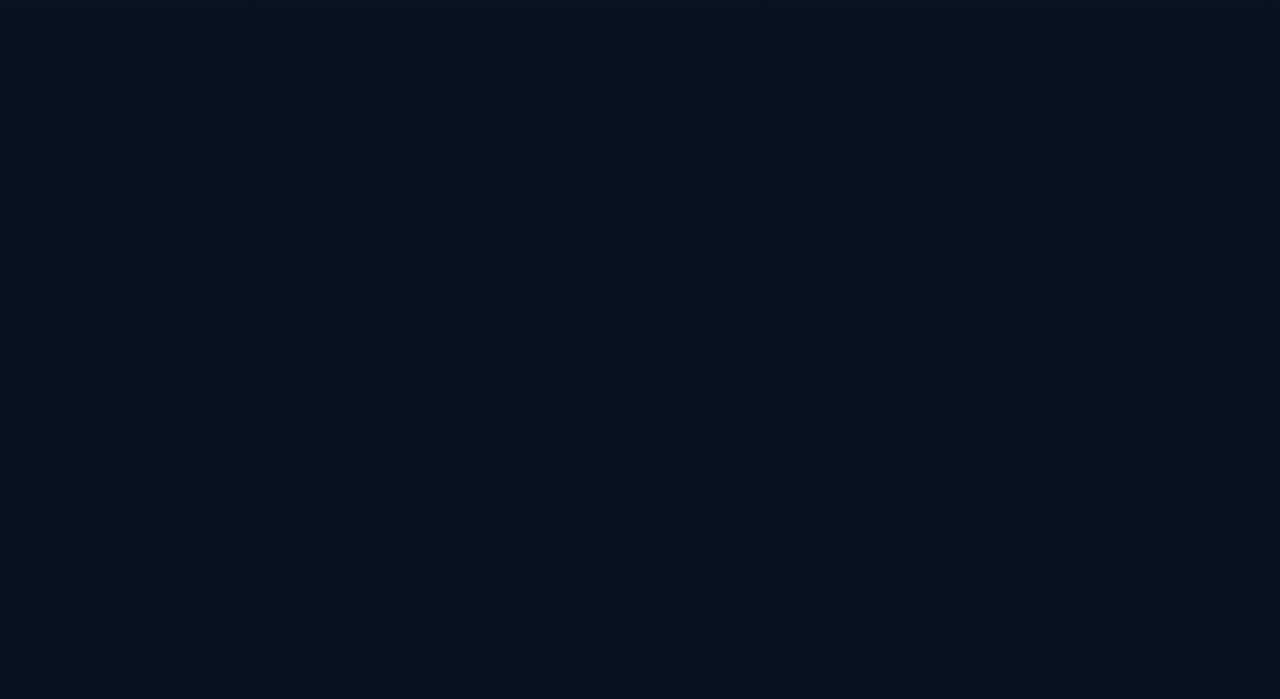
<file: ltd-formation.html>
<!DOCTYPE html>
<html lang="en">
<head>
<meta charset="UTF-8">
<meta name="viewport" content="width=device-width, initial-scale=1.0, viewport-fit=cover">
<title>Mouaz Shabbir – UK LTD Formation Services</title>
<link href="https://fonts.googleapis.com/css2?family=Syne:wght@400;600;700;800&family=Inter:wght@300;400;500;600&display=swap" rel="stylesheet">
<style>
  *, *::before, *::after { margin: 0; padding: 0; box-sizing: border-box; }

  :root {
    --navy: #0D1B2A;
    --blue: #1565C0;
    --electric: #2979FF;
    --gold: #FFB300;
    --white: #FFFFFF;
    --off: #F5F7FA;
    --gray: #8899AA;
    --light: #E3ECF7;
  }

  html { scroll-behavior: smooth; }

  body {
    font-family: 'Inter', sans-serif;
    background: var(--navy);
    color: var(--white);
    overflow-x: hidden;
  }

  /* ── NAV ── */
  nav {
    position: fixed; top: 0; left: 0; right: 0; z-index: 100;
    display: flex; justify-content: space-between; align-items: center;
    padding: 1.2rem 5%;
    background: rgba(13,27,42,0.85);
    backdrop-filter: blur(12px);
    border-bottom: 1px solid rgba(41,121,255,0.15);
  }
  .logo { font-family: 'Syne', sans-serif; font-weight: 800; font-size: 1.4rem; letter-spacing: -0.5px; }
  .logo span { color: var(--electric); }
  .nav-links { display: flex; gap: 2rem; list-style: none; }
  .nav-links a { color: var(--gray); text-decoration: none; font-size: 0.9rem; font-weight: 500; transition: color 0.3s; }
  .nav-links a:hover { color: var(--white); }
  .nav-cta {
    background: var(--electric); color: var(--white); border: none;
    padding: 0.55rem 1.4rem; border-radius: 50px; font-weight: 600;
    font-size: 0.88rem; cursor: pointer; transition: all 0.3s;
    text-decoration: none;
  }
  .nav-cta:hover { background: #1565C0; transform: translateY(-1px); }
  .nav-toggle {
    display: none; flex-direction: column; gap: 5px;
    background: none; border: none; cursor: pointer; padding: 6px; z-index: 210;
  }
  .nav-toggle span { width: 24px; height: 2px; background: var(--white); border-radius: 2px; transition: all 0.3s ease; }
  .nav-toggle.active span:nth-child(1) { transform: translateY(7px) rotate(45deg); }
  .nav-toggle.active span:nth-child(2) { opacity: 0; }
  .nav-toggle.active span:nth-child(3) { transform: translateY(-7px) rotate(-45deg); }
  .nav-overlay { display: none; position: fixed; inset: 0; background: rgba(0,0,0,0.5); z-index: 150; backdrop-filter: blur(2px); }
  .nav-overlay.active { display: block; }
  .whatsapp-float {
    position: fixed; bottom: 22px; right: 22px; z-index: 190; width: 58px; height: 58px; border-radius: 50%;
    background: #25D366; display: flex; align-items: center; justify-content: center;
    box-shadow: 0 6px 22px rgba(37,211,102,0.45); text-decoration: none; animation: waPulse 2.4s ease-in-out infinite;
  }
  .whatsapp-float svg { width: 30px; height: 30px; }
  .whatsapp-float:hover { transform: scale(1.08); }
  @keyframes waPulse { 0%,100% { box-shadow: 0 6px 22px rgba(37,211,102,0.45); } 50% { box-shadow: 0 6px 30px rgba(37,211,102,0.75), 0 0 0 8px rgba(37,211,102,0.12); } }
  .footer-links { display: flex; justify-content: center; gap: 1.4rem; flex-wrap: wrap; margin-bottom: 1rem; }
  .footer-links a { color: var(--gray); text-decoration: none; font-size: 0.85rem; display: inline-flex; align-items: center; gap: 0.4rem; transition: color 0.25s; }
  .footer-links a:hover { color: var(--electric); }

  /* ── HERO ── */
  .hero {
    min-height: 100vh;
    display: flex; align-items: center;
    padding: 6rem 5% 4rem;
    position: relative;
    overflow: hidden;
  }
  .hero-bg {
    position: absolute; inset: 0;
    background: radial-gradient(ellipse 70% 60% at 70% 50%, rgba(41,121,255,0.12) 0%, transparent 70%),
                radial-gradient(ellipse 40% 40% at 20% 80%, rgba(255,179,0,0.06) 0%, transparent 60%);
  }
  .hero-grid {
    position: absolute; inset: 0; opacity: 0.04;
    background-image: linear-gradient(var(--electric) 1px, transparent 1px),
                      linear-gradient(90deg, var(--electric) 1px, transparent 1px);
    background-size: 60px 60px;
  }
  .hero-inner {
    position: relative; z-index: 2;
    display: grid; grid-template-columns: 1fr 420px;
    gap: 4rem; align-items: center; width: 100%; max-width: 1200px; margin: 0 auto;
  }
  .hero-tag {
    display: inline-flex; align-items: center; gap: 0.5rem;
    background: rgba(41,121,255,0.12); border: 1px solid rgba(41,121,255,0.3);
    padding: 0.4rem 1rem; border-radius: 50px; margin-bottom: 1.5rem;
    font-size: 0.8rem; font-weight: 600; color: var(--electric); letter-spacing: 1px;
    text-transform: uppercase;
  }
  .hero-tag::before { content: ''; width: 6px; height: 6px; background: var(--electric); border-radius: 50%; animation: pulse 2s infinite; }
  @keyframes pulse { 0%,100%{opacity:1;transform:scale(1);} 50%{opacity:0.4;transform:scale(1.4);} }

  .hero h1 {
    font-family: 'Syne', sans-serif; font-weight: 800;
    font-size: clamp(2.8rem, 5vw, 4.2rem); line-height: 1.08;
    letter-spacing: -2px; margin-bottom: 1.2rem;
  }
  .hero h1 .highlight {
    background: linear-gradient(135deg, var(--electric), var(--gold));
    -webkit-background-clip: text; -webkit-text-fill-color: transparent;
    background-clip: text;
  }
  .hero-desc {
    font-size: 1.05rem; line-height: 1.7; color: #9EB3CC;
    max-width: 520px; margin-bottom: 2.5rem;
  }
  .hero-btns { display: flex; gap: 1rem; flex-wrap: wrap; }
  .btn-primary {
    background: var(--electric); color: var(--white); text-decoration: none;
    padding: 0.85rem 2rem; border-radius: 50px; font-weight: 600;
    font-size: 0.95rem; transition: all 0.3s; display: inline-flex; align-items: center; gap: 0.5rem;
  }
  .btn-primary:hover { background: #1565C0; transform: translateY(-2px); box-shadow: 0 8px 24px rgba(41,121,255,0.35); }
  .btn-secondary {
    background: transparent; color: var(--white); text-decoration: none;
    padding: 0.85rem 2rem; border-radius: 50px; font-weight: 600;
    font-size: 0.95rem; border: 1px solid rgba(255,255,255,0.2); transition: all 0.3s;
    display: inline-flex; align-items: center; gap: 0.5rem;
  }
  .btn-secondary:hover { border-color: var(--electric); color: var(--electric); }

  /* PHOTO CARD */
  .photo-card {
    position: relative;
    animation: floatUp 0.8s ease-out both;
  }
  @keyframes floatUp { from{opacity:0;transform:translateY(30px);} to{opacity:1;transform:translateY(0);} }
  .photo-ring {
    width: 380px; height: 380px; border-radius: 50%;
    background: linear-gradient(135deg, var(--electric), var(--gold));
    padding: 4px; margin: 0 auto;
    box-shadow: 0 0 60px rgba(41,121,255,0.3);
    animation: rotate 8s linear infinite;
  }
  @keyframes rotate { from{box-shadow:0 0 60px rgba(41,121,255,0.3);} 50%{box-shadow:0 0 80px rgba(255,179,0,0.3);} to{box-shadow:0 0 60px rgba(41,121,255,0.3);} }
  .photo-inner {
    width: 100%; height: 100%; border-radius: 50%;
    overflow: hidden; background: var(--navy);
  }
  .photo-inner img { width: 100%; height: 100%; object-fit: cover; object-position: top; }

  .badge {
    position: absolute;
    background: var(--navy); border: 1px solid rgba(41,121,255,0.3);
    border-radius: 12px; padding: 0.6rem 1rem;
    display: flex; align-items: center; gap: 0.5rem;
    font-size: 0.78rem; font-weight: 600; white-space: nowrap;
    box-shadow: 0 4px 20px rgba(0,0,0,0.3);
    animation: floatBadge 3s ease-in-out infinite;
  }
  @keyframes floatBadge { 0%,100%{transform:translateY(0);} 50%{transform:translateY(-6px);} }
  .badge-1 { top: 10%; right: -20px; animation-delay: 0s; }
  .badge-2 { bottom: 18%; left: -30px; animation-delay: 1.5s; }
  .badge .dot { width: 8px; height: 8px; border-radius: 50%; background: #00E676; }
  .badge .num { color: var(--electric); font-size: 1rem; }

  /* ── STATS ── */
  .stats-section {
    padding: 5rem 5%;
    background: rgba(255,255,255,0.02);
    border-top: 1px solid rgba(255,255,255,0.06);
    border-bottom: 1px solid rgba(255,255,255,0.06);
  }
  .stats-inner { max-width: 1100px; margin: 0 auto; display: grid; grid-template-columns: repeat(4,1fr); gap: 2rem; }
  .stat-card {
    text-align: center; padding: 2rem 1rem;
    border: 1px solid rgba(41,121,255,0.15); border-radius: 16px;
    background: rgba(41,121,255,0.04);
    transition: all 0.3s;
    opacity: 0; transform: translateY(20px);
  }
  .stat-card.visible { opacity: 1; transform: translateY(0); transition: all 0.5s ease; }
  .stat-card:hover { border-color: var(--electric); background: rgba(41,121,255,0.08); transform: translateY(-4px); }
  .stat-num {
    font-family: 'Syne', sans-serif; font-size: 2.8rem; font-weight: 800;
    background: linear-gradient(135deg, var(--electric), var(--gold));
    -webkit-background-clip: text; -webkit-text-fill-color: transparent; background-clip: text;
    display: block; margin-bottom: 0.4rem;
  }
  .stat-label { color: var(--gray); font-size: 0.85rem; font-weight: 500; }

  /* ── SERVICES ── */
  .section { padding: 6rem 5%; max-width: 1200px; margin: 0 auto; }
  .section-tag {
    display: inline-block; font-size: 0.75rem; font-weight: 700;
    letter-spacing: 2px; text-transform: uppercase; color: var(--electric);
    margin-bottom: 1rem;
  }
  .section-title {
    font-family: 'Syne', sans-serif; font-weight: 800;
    font-size: clamp(2rem, 4vw, 3rem); line-height: 1.1;
    letter-spacing: -1px; margin-bottom: 3.5rem;
  }
  .section-title span { color: var(--electric); }

  .services-grid { display: grid; grid-template-columns: repeat(3,1fr); gap: 1.5rem; }
  .service-card {
    background: rgba(255,255,255,0.03); border: 1px solid rgba(255,255,255,0.08);
    border-radius: 20px; padding: 2rem;
    transition: all 0.35s; cursor: default;
    opacity: 0; transform: translateY(30px);
  }
  .service-card.visible { opacity: 1; transform: translateY(0); }
  .service-card:hover { border-color: var(--electric); background: rgba(41,121,255,0.06); transform: translateY(-6px); }
  .service-icon {
    width: 52px; height: 52px; border-radius: 14px;
    background: linear-gradient(135deg, rgba(41,121,255,0.2), rgba(255,179,0,0.1));
    display: flex; align-items: center; justify-content: center;
    font-size: 1.6rem; margin-bottom: 1.2rem;
  }
  .service-card h3 { font-family: 'Syne', sans-serif; font-size: 1.1rem; font-weight: 700; margin-bottom: 0.7rem; }
  .service-card p { color: var(--gray); font-size: 0.88rem; line-height: 1.65; }

  /* ── EXPERIENCE ── */
  .exp-section { padding: 6rem 5%; background: rgba(255,255,255,0.015); }
  .exp-inner { max-width: 1100px; margin: 0 auto; }
  .timeline { position: relative; padding-left: 2rem; }
  .timeline::before {
    content: ''; position: absolute; left: 0; top: 0; bottom: 0; width: 2px;
    background: linear-gradient(to bottom, var(--electric), var(--gold), transparent);
  }
  .timeline-item {
    position: relative; margin-bottom: 3rem; padding-left: 2rem;
    opacity: 0; transform: translateX(-20px);
  }
  .timeline-item.visible { opacity: 1; transform: translateX(0); transition: all 0.5s ease; }
  .timeline-dot {
    position: absolute; left: -2.45rem; top: 0.4rem;
    width: 14px; height: 14px; border-radius: 50%;
    background: var(--electric); border: 3px solid var(--navy);
    box-shadow: 0 0 0 3px rgba(41,121,255,0.3);
  }
  .timeline-period {
    font-size: 0.78rem; font-weight: 600; color: var(--electric);
    letter-spacing: 1px; text-transform: uppercase; margin-bottom: 0.4rem;
  }
  .timeline-title { font-family: 'Syne', sans-serif; font-size: 1.3rem; font-weight: 700; margin-bottom: 0.3rem; }
  .timeline-co { color: var(--gold); font-size: 0.9rem; font-weight: 600; margin-bottom: 0.8rem; }
  .timeline-list { list-style: none; }
  .timeline-list li {
    color: var(--gray); font-size: 0.88rem; line-height: 1.6; padding: 0.25rem 0;
    padding-left: 1.2rem; position: relative;
  }
  .timeline-list li::before { content: '▸'; position: absolute; left: 0; color: var(--electric); }

  /* ── RESULTS ── */
  .results-section { padding: 6rem 5%; }
  .results-inner { max-width: 1100px; margin: 0 auto; }
  .results-grid { display: grid; grid-template-columns: repeat(2,1fr); gap: 1.5rem; margin-top: 3rem; }
  .result-card {
    background: linear-gradient(135deg, rgba(41,121,255,0.08), rgba(255,179,0,0.04));
    border: 1px solid rgba(41,121,255,0.2); border-radius: 20px; padding: 2rem;
    transition: all 0.3s; opacity: 0; transform: scale(0.95);
  }
  .result-card.visible { opacity: 1; transform: scale(1); transition: all 0.5s ease; }
  .result-card:hover { border-color: var(--gold); transform: translateY(-4px); }
  .result-client { font-size: 0.75rem; font-weight: 700; letter-spacing: 1.5px; text-transform: uppercase; color: var(--gold); margin-bottom: 1rem; }
  .result-metric {
    font-family: 'Syne', sans-serif; font-size: 2.6rem; font-weight: 800;
    background: linear-gradient(135deg, var(--white), var(--electric));
    -webkit-background-clip: text; -webkit-text-fill-color: transparent; background-clip: text;
    margin-bottom: 0.3rem;
  }
  .result-desc { color: var(--gray); font-size: 0.88rem; line-height: 1.6; }
  .result-tags { display: flex; flex-wrap: wrap; gap: 0.5rem; margin-top: 1.2rem; }
  .tag {
    background: rgba(41,121,255,0.12); border: 1px solid rgba(41,121,255,0.2);
    color: var(--electric); font-size: 0.72rem; font-weight: 600;
    padding: 0.25rem 0.75rem; border-radius: 50px;
  }

  /* ── SKILLS ── */
  .skills-section { padding: 6rem 5%; background: rgba(255,255,255,0.015); }
  .skills-inner { max-width: 1100px; margin: 0 auto; }
  .skills-grid { display: grid; grid-template-columns: repeat(3,1fr); gap: 2rem; margin-top: 3rem; }
  .skill-group h4 { font-family: 'Syne', sans-serif; font-size: 1rem; font-weight: 700; color: var(--electric); margin-bottom: 1.2rem; padding-bottom: 0.6rem; border-bottom: 1px solid rgba(41,121,255,0.2); }
  .skill-item { display: flex; align-items: center; gap: 0.6rem; margin-bottom: 0.8rem; }
  .skill-item::before { content: '✓'; color: var(--electric); font-weight: 700; font-size: 0.85rem; }
  .skill-item span { color: #9EB3CC; font-size: 0.88rem; }

  /* ── CONTACT ── */
  .contact-section {
    padding: 7rem 5%;
    background: linear-gradient(135deg, rgba(41,121,255,0.06), rgba(255,179,0,0.03));
    border-top: 1px solid rgba(255,255,255,0.06);
    text-align: center;
  }
  .contact-section .section-title { margin-bottom: 1rem; }
  .contact-section p { color: var(--gray); font-size: 1rem; margin-bottom: 2.5rem; max-width: 480px; margin-left: auto; margin-right: auto; }
  .contact-links { display: flex; justify-content: center; gap: 1rem; flex-wrap: wrap; }
  .contact-link {
    display: inline-flex; align-items: center; gap: 0.6rem;
    background: rgba(255,255,255,0.05); border: 1px solid rgba(255,255,255,0.12);
    color: var(--white); text-decoration: none; padding: 0.8rem 1.5rem;
    border-radius: 12px; font-size: 0.9rem; font-weight: 500; transition: all 0.3s;
  }
  .contact-link:hover { border-color: var(--electric); background: rgba(41,121,255,0.1); transform: translateY(-2px); }

  /* ── FOOTER ── */
  footer {
    text-align: center; padding: 2rem 5%;
    border-top: 1px solid rgba(255,255,255,0.06);
    color: var(--gray); font-size: 0.82rem;
  }

  /* ── ANIMATIONS ── */
  @media (prefers-reduced-motion: reduce) { *, *::before, *::after { animation: none !important; transition: none !important; } }

  @media (max-width: 900px) {
    .hero-inner { grid-template-columns: 1fr; text-align: center; }
    .photo-ring { width: 280px; height: 280px; }
    .photo-card { order: -1; }
    .services-grid, .skills-grid { grid-template-columns: 1fr 1fr; }
    .stats-inner { grid-template-columns: repeat(2,1fr); }
    .results-grid { grid-template-columns: 1fr; }
    .badge-1, .badge-2 { display: none; }
  }
  @media (max-width: 780px) {
    .nav-toggle { display: flex; }
    .nav-links {
      position: fixed; top: 0; right: 0; height: 100vh; width: min(78vw, 320px);
      background: linear-gradient(160deg, #0D1B2A 0%, #0A1420 100%);
      flex-direction: column; justify-content: center; align-items: flex-start;
      gap: 1.8rem; padding: 6rem 2.2rem; transform: translateX(100%);
      transition: transform 0.4s cubic-bezier(.4,0,.2,1);
      box-shadow: -10px 0 40px rgba(0,0,0,0.4); border-left: 1px solid rgba(41,121,255,0.2);
    }
    .nav-links.active { transform: translateX(0); }
    .nav-links a { font-size: 1.05rem; }
    .nav-cta { display: none; }
  }
  @media (max-width: 600px) {
    .services-grid, .skills-grid { grid-template-columns: 1fr; }
    .stats-inner { grid-template-columns: 1fr 1fr; }
  }


  /* ── PAGE TRANSITION ── */
  body {
    opacity: 0;
    transform: translateY(6px);
    transition: opacity 0.45s ease, transform 0.45s ease;
  }
  body.page-loaded { opacity: 1; transform: translateY(0); }
  body.page-leaving { opacity: 0; transform: translateY(-6px); }

  /* ── LTD HERO ── */
  .ltd-hero {
    padding: 8rem 5% 4rem;
    position: relative;
    overflow: hidden;
  }
  .ltd-hero-inner { max-width: 900px; margin: 0 auto; text-align: center; position: relative; z-index: 2; }
  .ltd-hero h1 {
    font-family: 'Syne', sans-serif; font-weight: 800;
    font-size: clamp(2.4rem, 4.6vw, 3.6rem); line-height: 1.1;
    letter-spacing: -1.5px; margin-bottom: 1.2rem;
  }
  .ltd-hero h1 span {
    background: linear-gradient(135deg, var(--electric), var(--gold));
    -webkit-background-clip: text; -webkit-text-fill-color: transparent; background-clip: text;
  }
  .ltd-hero-desc { font-size: 1.05rem; line-height: 1.7; color: #9EB3CC; max-width: 650px; margin: 0 auto 2rem; }
  .ltd-hero-note {
    display: inline-flex; align-items: center; gap: 0.5rem;
    background: rgba(255,179,0,0.1); border: 1px solid rgba(255,179,0,0.3);
    padding: 0.6rem 1.2rem; border-radius: 50px; font-size: 0.85rem; color: var(--gold); font-weight: 600;
  }

  /* ── PRICING GRID ── */
  .pricing-grid {
    display: grid;
    grid-template-columns: repeat(auto-fit, minmax(280px, 1fr));
    gap: 1.5rem;
    max-width: 1300px; margin: 3.5rem auto 0;
  }
  .price-card {
    background: rgba(255,255,255,0.03); border: 1px solid rgba(255,255,255,0.08);
    border-radius: 22px; padding: 2rem;
    display: flex; flex-direction: column;
    transition: all 0.35s;
    opacity: 0; transform: translateY(30px);
  }
  .price-card.visible { opacity: 1; transform: translateY(0); }
  .price-card:hover { border-color: var(--electric); background: rgba(41,121,255,0.05); transform: translateY(-6px); }
  .price-card.featured { border-color: var(--gold); background: linear-gradient(160deg, rgba(255,179,0,0.06), rgba(41,121,255,0.04)); position: relative; }
  .price-card.featured::before {
    content: 'MOST POPULAR'; position: absolute; top: -12px; left: 50%; transform: translateX(-50%);
    background: var(--gold); color: var(--navy); font-size: 0.65rem; font-weight: 800; letter-spacing: 1px;
    padding: 0.3rem 0.9rem; border-radius: 50px;
  }
  .price-tier { font-family: 'Syne', sans-serif; font-weight: 800; font-size: 1.3rem; margin-bottom: 0.3rem; }
  .price-tier-sub { color: var(--gray); font-size: 0.8rem; margin-bottom: 1.3rem; }

  .price-box {
    background: rgba(255,255,255,0.04); border-radius: 14px; padding: 1rem 1.1rem; margin-bottom: 1.4rem;
  }
  .price-row { display: flex; justify-content: space-between; font-size: 0.82rem; color: var(--gray); padding: 0.18rem 0; }
  .price-row span:last-child { color: #C9D6E5; font-weight: 500; }
  .price-total-row {
    display: flex; justify-content: space-between; align-items: baseline;
    border-top: 1px solid rgba(255,255,255,0.1); margin-top: 0.6rem; padding-top: 0.6rem;
  }
  .price-total-label { font-size: 0.85rem; color: var(--white); font-weight: 600; }
  .price-total-value {
    font-family: 'Syne', sans-serif; font-weight: 800; font-size: 1.8rem;
    background: linear-gradient(135deg, var(--electric), var(--gold));
    -webkit-background-clip: text; -webkit-text-fill-color: transparent; background-clip: text;
  }

  .price-features { list-style: none; margin-bottom: 1.6rem; flex-grow: 1; }
  .price-features li {
    font-size: 0.82rem; color: #9EB3CC; line-height: 1.55; padding: 0.3rem 0 0.3rem 1.3rem;
    position: relative;
  }
  .price-features li::before { content: '✓'; position: absolute; left: 0; color: var(--electric); font-weight: 700; }
  .price-features li.inherited { color: #6B7E93; }
  .price-features li.inherited::before { color: #6B7E93; }
  .price-note { font-size: 0.72rem; color: var(--gray); margin-top: -0.15rem; margin-bottom: 0.5rem; padding-left: 1.3rem; font-style: italic; }

  .price-cta {
    display: block; text-align: center; text-decoration: none;
    background: var(--electric); color: var(--white); font-weight: 700; font-size: 0.9rem;
    padding: 0.8rem; border-radius: 50px; transition: all 0.3s;
  }
  .price-cta:hover { background: #1565C0; transform: translateY(-2px); box-shadow: 0 8px 24px rgba(41,121,255,0.35); }
  .price-card.featured .price-cta { background: var(--gold); color: var(--navy); }
  .price-card.featured .price-cta:hover { background: #e6a200; }

  /* ── NOTES / TRUST SECTION ── */
  .notes-section { padding: 5rem 5%; background: rgba(255,255,255,0.015); }
  .notes-inner { max-width: 950px; margin: 0 auto; }
  .notes-grid { display: grid; grid-template-columns: 1fr 1fr; gap: 1.5rem; margin-top: 2.5rem; }
  .note-card {
    background: rgba(255,255,255,0.03); border: 1px solid rgba(255,255,255,0.08);
    border-radius: 16px; padding: 1.5rem;
  }
  .note-card h4 { font-family: 'Syne', sans-serif; font-size: 0.95rem; color: var(--electric); margin-bottom: 0.6rem; }
  .note-card p { font-size: 0.85rem; color: var(--gray); line-height: 1.6; }

  @media (max-width: 700px) {
    .notes-grid { grid-template-columns: 1fr; }
  }
</style>
<link rel="preconnect" href="https://fonts.gstatic.com" crossorigin>
<link href="https://fonts.googleapis.com/css2?family=Manrope:wght@400;500;600;700;800&family=Outfit:wght@500;600;700;800&display=swap" rel="stylesheet">
<link rel="stylesheet" href="assets/css/site-polish.css">
</head>
<body class="preloading">
<div id="preloader" aria-label="Loading Mouaz Shabbir website">
  <div class="preloader-photo"><img src="mouaz-photo.png" alt="Mouaz Shabbir" decoding="async"></div>
  <div class="preloader-text">MOUAZ<span>.</span>SHABBIR</div>
  <div class="preloader-bar"></div>
</div>

<!-- NAV -->
<nav>
  <div class="logo">Mouaz<span>.</span></div>
  <ul class="nav-links" id="primaryNav">
    <li><a href="index.html#services">eBay Services</a></li>
    <li><a href="index.html#experience">Experience</a></li>
    <li><a href="#packages">LTD Packages</a></li>
    <li><a href="testimonials.html">Testimonials</a></li>
    <li><a href="courses.html">Courses</a></li>
    <li><a href="#contact">Contact</a></li>
    <li><a href="https://wa.me/923040834255" target="_blank">💬 WhatsApp Me</a></li>
  </ul>
  <a href="#contact" class="nav-cta">Get Started</a>
  <button class="nav-toggle" aria-label="Toggle menu" aria-controls="primaryNav" aria-expanded="false"><span></span><span></span><span></span></button>
</nav>
<div class="nav-overlay"></div>

<!-- HERO -->
<section class="ltd-hero">
  <div class="hero-bg"></div>
  <div class="hero-grid"></div>
  <div class="ltd-hero-inner">
    <div class="ltd-hero-note">🇬🇧 Official UK Company Registration</div>
    <h1 style="margin-top:1.2rem;">UK LTD Company <span>Formation</span><br>for Global Sellers</h1>
    <p class="ltd-hero-desc">
      Planning to sell on eBay, Amazon, or Etsy? A registered UK Limited company opens the door to verified seller accounts, business banking, and merchant approvals. I handle the entire formation process for you, end to end — transparent pricing, no hidden surprises.
    </p>
    <a href="#packages" class="btn-primary">View Packages →</a>
  </div>
</section>

<!-- PACKAGES -->
<section id="packages" style="padding: 3rem 5% 6rem;">
  <div style="max-width:1200px; margin:0 auto; text-align:center;">
    <span class="section-tag">Formation Packages</span>
    <h2 class="section-title" style="margin-bottom:0.8rem;">Choose Your <span>LTD Package</span></h2>
    <p style="color:var(--gray); max-width:600px; margin:0 auto; font-size:0.95rem;">Every package includes full company registration with Companies House. Prices below show the base formation cost plus my service fee — completely transparent, nothing hidden.</p>
  </div>

  <div class="pricing-grid">

    <!-- STARTER -->
    <div class="price-card">
      <div class="price-tier">Starter</div>
      <div class="price-tier-sub">For UK residents using their own address</div>
      <div class="price-box">
        <div class="price-row"><span>Formation cost</span><span>£110</span></div>
        <div class="price-row"><span>Service fee</span><span>£40</span></div>
        <div class="price-total-row">
          <span class="price-total-label">Total</span>
          <span class="price-total-value">£150</span>
        </div>
      </div>
      <ul class="price-features">
        <li>UK LTD company registration</li>
        <li>Companies House fee included</li>
        <li>Digital certificate of incorporation</li>
        <li>Digital Memorandum & Articles of Association</li>
        <li>Digital share certificate</li>
        <li>All documents as PDF copies</li>
        <li>Unlimited phone & WhatsApp support</li>
        <li>Documents usable to open UK accounts</li>
        <li>Client portal access</li>
        <li>Formation in 3–5 business days</li>
      </ul>
      <div class="price-note">Annual renewal required (cost confirmed separately) · KYC £30/person, not included</div>
      <a href="#contact" class="price-cta">Get Started</a>
    </div>

    <!-- SILVER -->
    <div class="price-card">
      <div class="price-tier">Silver</div>
      <div class="price-tier-sub">First choice for non-UK residents</div>
      <div class="price-box">
        <div class="price-row"><span>Formation cost</span><span>£140</span></div>
        <div class="price-row"><span>Service fee</span><span>£40</span></div>
        <div class="price-total-row">
          <span class="price-total-label">Total</span>
          <span class="price-total-value">£180</span>
        </div>
      </div>
      <ul class="price-features">
        <li>Everything in Starter, plus:</li>
        <li>Registered office address (1st year)</li>
        <li>Company authentication code</li>
        <li>Company UTR number</li>
        <li>KYC free for 1 person</li>
      </ul>
      <div class="price-note">Registered office renews yearly (~£40) · Confirmation statement, accounts & CT600 filing required annually · Extra persons £30 KYC each</div>
      <a href="#contact" class="price-cta">Get Started</a>
    </div>

    <!-- GOLD -->
    <div class="price-card featured">
      <div class="price-tier">Gold</div>
      <div class="price-tier-sub">Printed documents + director privacy</div>
      <div class="price-box">
        <div class="price-row"><span>Formation cost</span><span>£150</span></div>
        <div class="price-row"><span>Service fee</span><span>£50</span></div>
        <div class="price-total-row">
          <span class="price-total-label">Total</span>
          <span class="price-total-value">£200</span>
        </div>
      </div>
      <ul class="price-features">
        <li>Everything in Silver, plus:</li>
        <li>Director service address</li>
        <li>Printed certificate of incorporation</li>
        <li>Printed share certificate(s)</li>
        <li>Free printed-document shipping (Pakistan)</li>
      </ul>
      <div class="price-note">Director service address renews yearly (~£25) · Printed items are unsealed copies</div>
      <a href="#contact" class="price-cta">Get Started</a>
    </div>

    <!-- PLATINUM -->
    <div class="price-card">
      <div class="price-tier">Platinum</div>
      <div class="price-tier-sub">Adds proxy, UK number & merchant guides</div>
      <div class="price-box">
        <div class="price-row"><span>Formation cost</span><span>£170</span></div>
        <div class="price-row"><span>Service fee</span><span>£50</span></div>
        <div class="price-total-row">
          <span class="price-total-label">Total</span>
          <span class="price-total-value">£220</span>
        </div>
      </div>
      <ul class="price-features">
        <li>Everything in Gold, plus:</li>
        <li>Residential proxy (1st month free)</li>
        <li>UK mobile number (physical or eSIM)</li>
        <li>Wise / Stripe / PayPal / Payoneer setup guides</li>
        <li>Full merchant-account use guidance</li>
      </ul>
      <div class="price-note">Proxy renews ~$6/month after month 1 · SIM top-up not included · You create merchant accounts yourself using the guides</div>
      <a href="#contact" class="price-cta">Get Started</a>
    </div>

    <!-- DIAMOND -->
    <div class="price-card">
      <div class="price-tier">Diamond</div>
      <div class="price-tier-sub">Full-service with merchant approvals done for you</div>
      <div class="price-box">
        <div class="price-row"><span>Formation cost</span><span>£349</span></div>
        <div class="price-row"><span>Service fee</span><span>£101</span></div>
        <div class="price-total-row">
          <span class="price-total-label">Total</span>
          <span class="price-total-value">£450</span>
        </div>
      </div>
      <ul class="price-features">
        <li>Everything in Platinum, plus:</li>
        <li>Business service address</li>
        <li>Stripe business approval (done for you)</li>
        <li>PayPal business approval (in your name)</li>
        <li>Wise business approval + virtual cards</li>
        <li>Dedicated anti-detect browser</li>
        <li>Dedicated private proxy</li>
        <li>Zoom support for 365 days</li>
        <li>Welcome kit included</li>
      </ul>
      <div class="price-note">Post-formation processes complete in 10–15 business days · Approval support only — no bank/merchant guarantee</div>
      <a href="#contact" class="price-cta">Get Started</a>
    </div>

  </div>
</section>

<!-- NOTES / TRUST -->
<section class="notes-section">
  <div class="notes-inner">
    <span class="section-tag">Good to Know</span>
    <h2 class="section-title" style="margin-bottom:0;">Before You <span style="color:var(--electric)">Order</span></h2>
    <div class="notes-grid">
      <div class="note-card">
        <h4>Transparent pricing</h4>
        <p>Every price above already includes my service fee — the amount you see is the amount you pay. No surprise charges for what's listed in each package.</p>
      </div>
      <div class="note-card">
        <h4>Annual renewals</h4>
        <p>UK companies require yearly renewals (registered office, confirmation statement, accounts). Exact renewal costs are confirmed with you before anything is charged.</p>
      </div>
      <div class="note-card">
        <h4>KYC verification</h4>
        <p>Companies House requires ID verification for directors, shareholders, and PSCs. One person's KYC is included from Silver upward; extra people are £30 each.</p>
      </div>
      <div class="note-card">
        <h4>No guarantees on banks/merchants</h4>
        <p>I can process and support Stripe, PayPal, and Wise applications on your behalf, but approval decisions are made by those platforms — not by me.</p>
      </div>
    </div>
  </div>
</section>

<!-- CONTACT -->
<section id="contact" class="contact-section">
  <span class="section-tag">Ready When You Are</span>
  <h2 class="section-title" style="margin-bottom:1rem;">Let's Register Your <span style="color:var(--electric)">UK Company</span></h2>
  <p>Tell me which package fits your business, and I'll get your formation started right away.</p>
  <div class="contact-links">
    <a href="mailto:muhammadmouazshabbir@gmail.com" class="contact-link">✉ muhammadmouazshabbir@gmail.com</a>
    <a href="https://www.linkedin.com/in/muhammad-mouaz-shabbir-3b525034a/" target="_blank" class="contact-link">🔗 LinkedIn Profile</a>
    <a href="https://www.upwork.com" target="_blank" class="contact-link">💼 Hire on Upwork</a>
  </div>
</section>

<footer>
  <div class="footer-links">
    <a href="mailto:muhammadmouazshabbir@gmail.com">✉ muhammadmouazshabbir@gmail.com</a>
    <a href="https://www.upwork.com" target="_blank">💼 Hire on Upwork</a>
    <a href="https://wa.me/923040834255" target="_blank">💬 Chat on WhatsApp</a>
    <a href="courses.html">🎓 Explore Courses</a>
  </div>
  <p>© 2026 Mouaz Shabbir · UK LTD Formation Services · <a href="index.html" style="color:var(--gray);">Back to Portfolio</a></p>
</footer>

<!-- WHATSAPP FLOATING BUTTON -->
<a href="https://wa.me/923040834255?text=Hi%20Mouaz%2C%20I%27d%20like%20to%20know%20more%20about%20LTD%20formation." class="whatsapp-float" target="_blank" aria-label="Chat on WhatsApp">
  <svg viewBox="0 0 32 32" fill="#fff"><path d="M16.001 3C9.373 3 4 8.373 4 15c0 2.34.652 4.527 1.786 6.393L4 29l7.812-1.744A11.94 11.94 0 0 0 16.001 27C22.628 27 28 21.627 28 15S22.628 3 16.001 3zm0 21.75c-1.885 0-3.646-.523-5.152-1.432l-.369-.219-4.635 1.035 1.008-4.518-.24-.379A9.71 9.71 0 0 1 5.25 15c0-5.937 4.813-10.75 10.751-10.75S26.75 9.063 26.75 15 21.938 24.75 16.001 24.75zm5.61-7.98c-.307-.154-1.816-.896-2.098-.998-.281-.102-.486-.154-.691.154-.205.307-.793.998-.973 1.203-.179.205-.358.23-.665.077-.307-.154-1.296-.478-2.469-1.524-.913-.814-1.529-1.82-1.708-2.127-.179-.307-.019-.473.135-.626.139-.138.307-.358.461-.538.154-.179.205-.307.307-.512.103-.205.052-.384-.026-.538-.077-.154-.691-1.666-.947-2.281-.25-.6-.503-.519-.691-.529l-.588-.01c-.205 0-.538.077-.819.384-.281.307-1.073 1.048-1.073 2.56 0 1.512 1.099 2.973 1.252 3.178.154.205 2.163 3.303 5.24 4.632.732.316 1.303.505 1.748.646.734.234 1.402.201 1.931.122.589-.088 1.816-.742 2.072-1.459.256-.717.256-1.332.179-1.459-.077-.128-.282-.205-.589-.359z"/></svg>
</a>
<script src="assets/js/site-polish.js" defer></script>
</body>
</html>
</file>
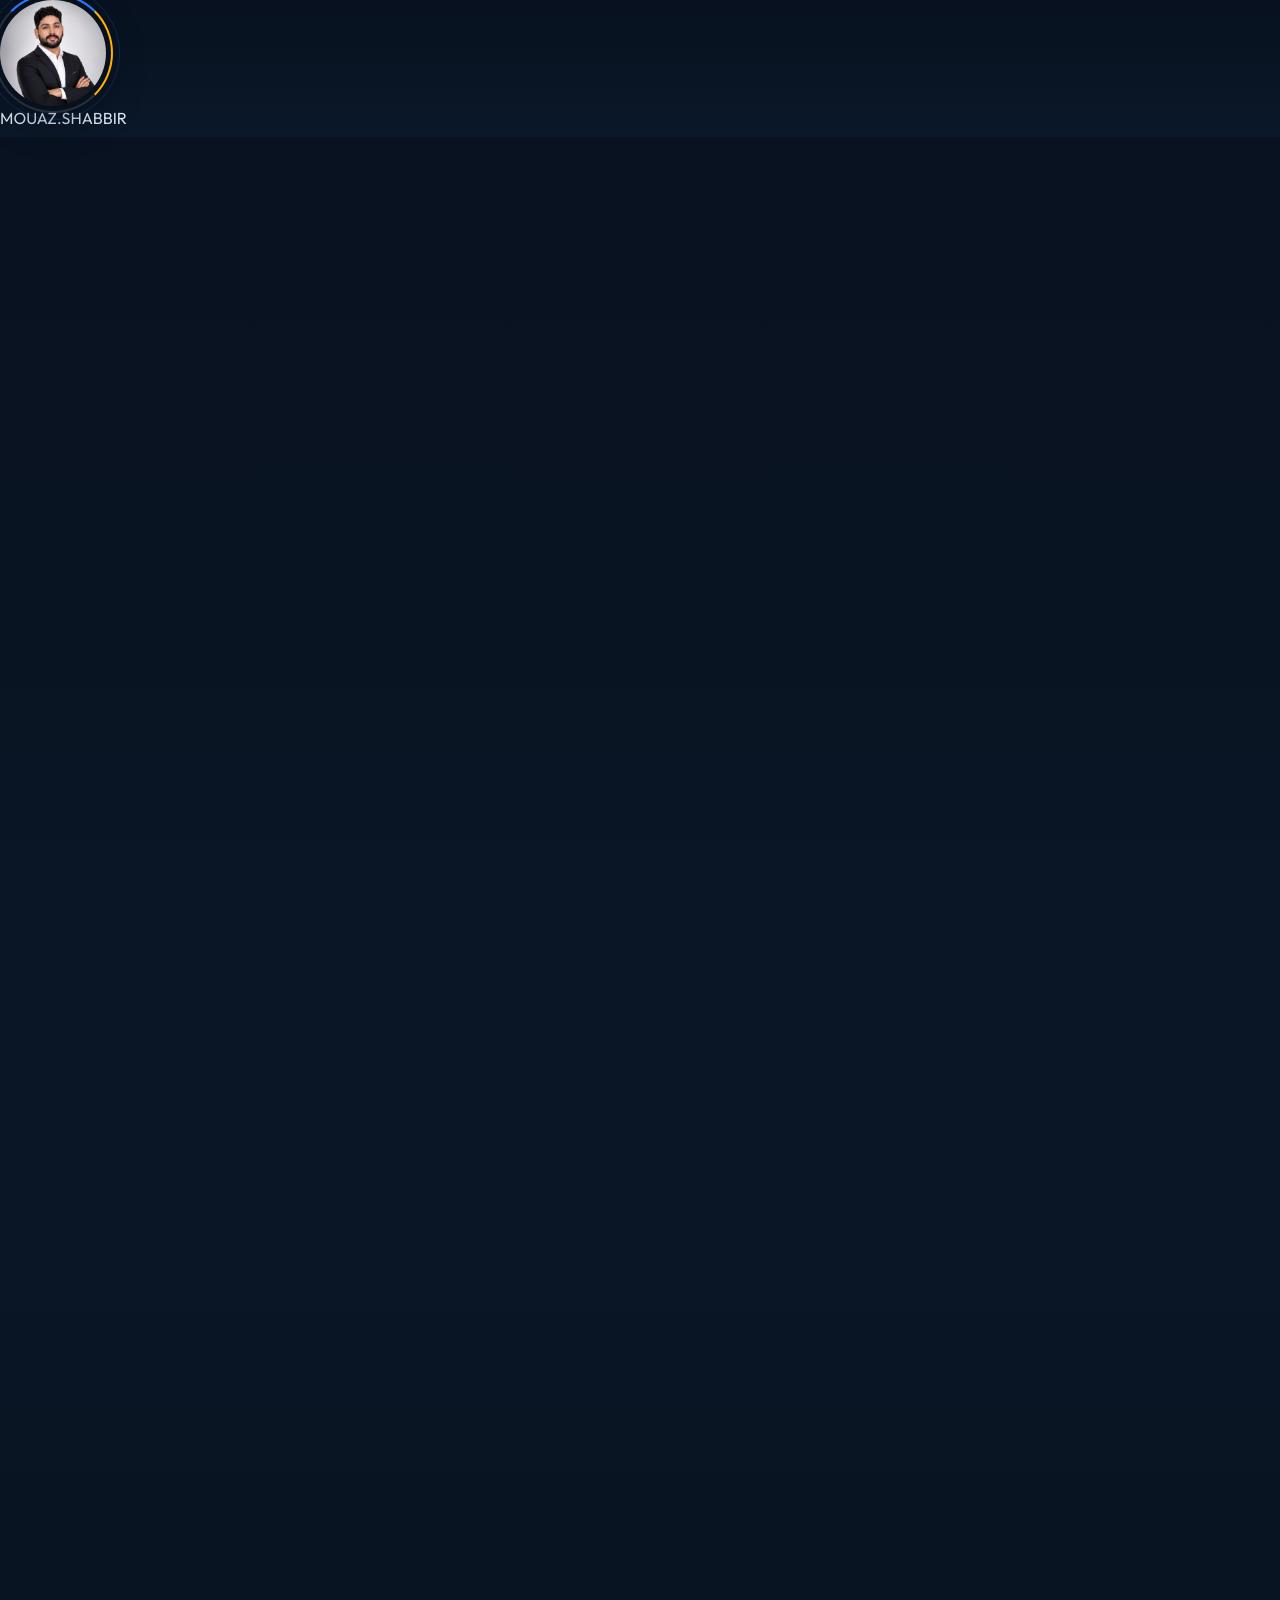
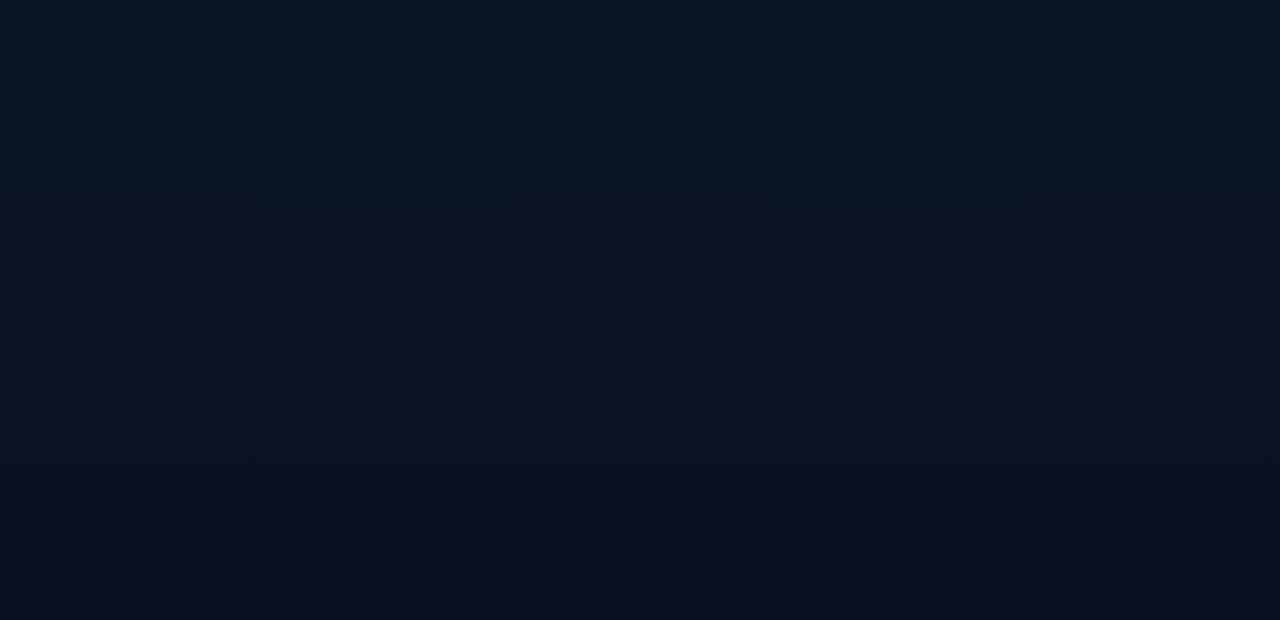
<file: testimonials.html>
<!DOCTYPE html>
<html lang="en">
<head>
<meta charset="UTF-8">
<meta name="viewport" content="width=device-width, initial-scale=1.0, viewport-fit=cover">
<title>Testimonials - Mouaz Shabbir</title>
<meta name="description" content="Client feedback for Mouaz Shabbir across eBay dropshipping, digital marketing, video editing, Shopify, and online business training.">
<link rel="preconnect" href="https://fonts.googleapis.com">
<link rel="preconnect" href="https://fonts.gstatic.com" crossorigin>
<link href="https://fonts.googleapis.com/css2?family=Manrope:wght@400;500;600;700;800&family=Outfit:wght@500;600;700;800&display=swap" rel="stylesheet">
<link rel="stylesheet" href="assets/css/site-polish.css">
</head>
<body class="preloading">
<div id="preloader" aria-label="Loading Mouaz Shabbir website">
  <div class="preloader-photo"><img src="mouaz-photo.png" alt="Mouaz Shabbir" decoding="async"></div>
  <div class="preloader-text">MOUAZ<span>.</span>SHABBIR</div>
  <div class="preloader-bar"></div>
</div>

<nav>
  <div class="logo">Mouaz<span>.</span></div>
  <ul class="nav-links" id="primaryNav">
    <li><a href="index.html">Home</a></li>
    <li><a href="index.html#services">Services</a></li>
    <li><a href="index.html#results">Results</a></li>
    <li><a href="testimonials.html" class="active-link">Testimonials</a></li>
    <li><a href="courses.html">Courses</a></li>
    <li><a href="ltd-formation.html">LTD Formation</a></li>
    <li><a href="index.html#contact">Contact</a></li>
    <li><a href="https://wa.me/923040834255" target="_blank" class="nav-cta-mobile">WhatsApp Me</a></li>
  </ul>
  <a href="index.html#contact" class="nav-cta">Hire Me</a>
  <button class="nav-toggle" aria-label="Toggle menu" aria-controls="primaryNav" aria-expanded="false"><span></span><span></span><span></span></button>
</nav>
<div class="nav-overlay"></div>

<header class="testimonials-hero">
  <div class="testimonials-hero-inner">
    <span class="section-tag">Client Feedback</span>
    <h1>Results People <span>Talk About</span></h1>
    <p>Feedback-style highlights across eBay dropshipping, digital marketing, video editing, Shopify store setup, and practical learning support.</p>
    <div class="testimonial-stats">
      <div class="testimonial-stat"><strong>6</strong><span>Feedback highlights</span></div>
      <div class="testimonial-stat"><strong>4 PK</strong><span>Pakistan based clients</span></div>
      <div class="testimonial-stat"><strong>2 UK</strong><span>UK based clients</span></div>
    </div>
  </div>
</header>

<main class="testimonials-section">
  <div class="testimonials-grid">
    <article class="testimonial-card">
      <div class="testimonial-top">
        <div class="client-avatar">AR</div>
        <div class="client-meta"><h3>Ahsan R.</h3><span>Online seller, Lahore</span><span class="client-region">Pakistan</span></div>
        <div class="testimonial-rating">5.0</div>
      </div>
      <p class="testimonial-body">Mouaz bhai ne meri eBay dropshipping listings properly optimize ki. Pehle views aa rahe thay but sales slow thi, ab product titles, pricing aur sourcing ka system clear ho gaya. Reporting bhi simple aur samajh anay wali hoti hai.</p>
      <div class="testimonial-tags"><span>eBay Dropshipping</span><span>Listing SEO</span><span>Product Hunting</span></div>
    </article>

    <article class="testimonial-card">
      <div class="testimonial-top">
        <div class="client-avatar">HN</div>
        <div class="client-meta"><h3>Hira N.</h3><span>Small business owner, Karachi</span><span class="client-region">Pakistan</span></div>
        <div class="testimonial-rating">4.9</div>
      </div>
      <p class="testimonial-body">Digital marketing course ka best part ye tha ke sirf theory nahi thi. Ads structure, audience testing aur content planning practical way mein samjhaya. Ab mujhe apnay brand ke campaigns khud read karna aur improve karna aata hai.</p>
      <div class="testimonial-tags"><span>Digital Marketing</span><span>Meta Ads</span><span>Content Plan</span></div>
    </article>

    <article class="testimonial-card">
      <div class="testimonial-top">
        <div class="client-avatar">BK</div>
        <div class="client-meta"><h3>Bilal K.</h3><span>Creator, Faisalabad</span><span class="client-region">Pakistan</span></div>
        <div class="testimonial-rating">5.0</div>
      </div>
      <p class="testimonial-body">Video editing training mein CapCut workflow bohat easy ho gaya. Reels ke hooks, captions, clean cuts aur sound sync pe proper practice karwai. Mere client videos ka look pehle se kaafi professional lagta hai.</p>
      <div class="testimonial-tags"><span>Video Editing</span><span>CapCut</span><span>Reels</span></div>
    </article>

    <article class="testimonial-card">
      <div class="testimonial-top">
        <div class="client-avatar">ZS</div>
        <div class="client-meta"><h3>Zainab S.</h3><span>Shopify learner, Islamabad</span><span class="client-region">Pakistan</span></div>
        <div class="testimonial-rating">4.8</div>
      </div>
      <p class="testimonial-body">Mujhe Shopify bilkul zero se start karni thi. Mouaz ne theme setup, products, pages aur checkout ka complete flow step by step karwaya. Ab store ka design clean hai aur mobile par bhi proper open hota hai.</p>
      <div class="testimonial-tags"><span>Shopify</span><span>Store Setup</span><span>Mobile Design</span></div>
    </article>

    <article class="testimonial-card">
      <div class="testimonial-top">
        <div class="client-avatar">OH</div>
        <div class="client-meta"><h3>Oliver H.</h3><span>eBay seller, Manchester</span><span class="client-region">United Kingdom</span></div>
        <div class="testimonial-rating">5.0</div>
      </div>
      <p class="testimonial-body">Mouaz brought much-needed structure to our eBay store. Product research, promoted listings and daily profit tracking became clear and consistent. He communicates well and focuses on the numbers that actually move the store forward.</p>
      <div class="testimonial-tags"><span>UK eBay</span><span>PPC Ads</span><span>Store Management</span></div>
    </article>

    <article class="testimonial-card">
      <div class="testimonial-top">
        <div class="client-avatar">AM</div>
        <div class="client-meta"><h3>Amelia M.</h3><span>Brand owner, Birmingham</span><span class="client-region">United Kingdom</span></div>
        <div class="testimonial-rating">4.9</div>
      </div>
      <p class="testimonial-body">The digital marketing and short-form video guidance was practical from day one. Mouaz helped us tighten the creative direction, improve the ad messaging and make our product videos feel sharper for a UK audience.</p>
      <div class="testimonial-tags"><span>Digital Marketing</span><span>Video Content</span><span>UK Brand</span></div>
    </article>
  </div>
  <p class="testimonials-note">Note: these are sample feedback cards for layout and branding. Replace names, wording, and avatars with confirmed real client reviews before using them as verified testimonials.</p>
</main>

<section id="contact" class="contact-section">
  <span class="section-tag">Ready When You Are</span>
  <h2 class="section-title" style="margin-bottom:1rem;">Want Similar <span style="color:var(--electric)">Results?</span></h2>
  <p>Message me with your store, course, or marketing goal and I will guide you on the best next step.</p>
  <div class="contact-links">
    <a href="mailto:muhammadmouazshabbir@gmail.com" class="contact-link">muhammadmouazshabbir@gmail.com</a>
    <a href="https://www.linkedin.com/in/muhammad-mouaz-shabbir-3b525034a/" target="_blank" class="contact-link">LinkedIn Profile</a>
    <a href="https://wa.me/923040834255" target="_blank" class="contact-link">Chat on WhatsApp</a>
  </div>
</section>

<footer>
  <div class="footer-links">
    <a href="mailto:muhammadmouazshabbir@gmail.com">muhammadmouazshabbir@gmail.com</a>
    <a href="https://www.upwork.com" target="_blank">Hire on Upwork</a>
    <a href="https://wa.me/923040834255" target="_blank">Chat on WhatsApp</a>
    <a href="courses.html">All Courses</a>
  </div>
  <p>2026 Mouaz Shabbir - eBay Virtual Assistant & Store Manager - Faisalabad, Pakistan</p>
</footer>

<a href="https://wa.me/923040834255?text=Hi%20Mouaz%2C%20I%20saw%20your%20testimonials%20page%20and%20want%20to%20talk%20about%20my%20project." class="whatsapp-float" target="_blank" aria-label="Chat on WhatsApp">
  <svg viewBox="0 0 32 32" fill="#fff"><path d="M16.001 3C9.373 3 4 8.373 4 15c0 2.34.652 4.527 1.786 6.393L4 29l7.812-1.744A11.94 11.94 0 0 0 16.001 27C22.628 27 28 21.627 28 15S22.628 3 16.001 3zm0 21.75c-1.885 0-3.646-.523-5.152-1.432l-.369-.219-4.635 1.035 1.008-4.518-.24-.379A9.71 9.71 0 0 1 5.25 15c0-5.937 4.813-10.75 10.751-10.75S26.75 9.063 26.75 15 21.938 24.75 16.001 24.75zm5.61-7.98c-.307-.154-1.816-.896-2.098-.998-.281-.102-.486-.154-.691.154-.205.307-.793.998-.973 1.203-.179.205-.358.23-.665.077-.307-.154-1.296-.478-2.469-1.524-.913-.814-1.529-1.82-1.708-2.127-.179-.307-.019-.473.135-.626.139-.138.307-.358.461-.538.154-.179.205-.307.307-.512.103-.205.052-.384-.026-.538-.077-.154-.691-1.666-.947-2.281-.25-.6-.503-.519-.691-.529l-.588-.01c-.205 0-.538.077-.819.384-.281.307-1.073 1.048-1.073 2.56 0 1.512 1.099 2.973 1.252 3.178.154.205 2.163 3.303 5.24 4.632.732.316 1.303.505 1.748.646.734.234 1.402.201 1.931.122.589-.088 1.816-.742 2.072-1.459.256-.717.256-1.332.179-1.459-.077-.128-.282-.205-.589-.359z"/></svg>
</a>
<script src="assets/js/site-polish.js" defer></script>
</body>
</html>
</file>
<file: assets/css/site-polish.css>
/* Mouaz Shabbir site polish: shared responsive layer */
:root {
  --navy: #0D1B2A;
  --blue: #1565C0;
  --electric: #2979FF;
  --gold: #FFB300;
  --white: #FFFFFF;
  --off: #F5F7FA;
  --gray: #8899AA;
  --light: #E3ECF7;
  --nav-h: 76px;
  --font-body: 'Manrope', 'Plus Jakarta Sans', 'Inter', system-ui, -apple-system, BlinkMacSystemFont, 'Segoe UI', sans-serif;
  --font-display: 'Outfit', 'Syne', 'Manrope', system-ui, sans-serif;
  --ink: #f8fbff;
  --muted-strong: #b9c7d8;
  --panel: rgba(9, 20, 35, 0.84);
  --panel-border: rgba(255, 255, 255, 0.12);
  --shadow-soft: 0 18px 60px rgba(0, 0, 0, 0.34);
  --accent-green: #25d366;
}

/* Shared base layout for pages without inline CSS */
*, *::before, *::after {
  box-sizing: border-box;
}

body {
  margin: 0;
  overflow-x: hidden;
  line-height: 1.7;
  -webkit-font-smoothing: antialiased;
}

p { line-height: 1.75; }

a { color: inherit; }

nav {
  position: fixed;
  top: 0;
  left: 0;
  right: 0;
  display: flex;
  justify-content: space-between;
  align-items: center;
}

.logo {
  color: var(--white);
  text-decoration: none;
}

.logo span { color: var(--electric); }

.nav-links {
  display: flex;
  list-style: none;
  margin: 0;
  padding: 0;
}

.nav-links a {
  text-decoration: none;
  font-weight: 600;
}

.nav-cta {
  display: inline-flex;
  align-items: center;
  justify-content: center;
  padding: 0.58rem 1.45rem;
  background: var(--electric);
  color: var(--white);
  text-decoration: none;
  font-weight: 800;
}

.nav-toggle {
  display: none;
  flex-direction: column;
  gap: 5px;
  border: 0;
  cursor: pointer;
}

.nav-toggle span {
  display: block;
  height: 2px;
  background: var(--white);
  border-radius: 999px;
  transition: transform 0.3s ease, opacity 0.3s ease;
}

.nav-toggle.active span:nth-child(1) { transform: translateY(7px) rotate(45deg); }
.nav-toggle.active span:nth-child(2) { opacity: 0; }
.nav-toggle.active span:nth-child(3) { transform: translateY(-7px) rotate(-45deg); }

.nav-overlay {
  display: block;
}

.section-tag {
  display: inline-block;
  color: var(--electric);
  font-size: 0.76rem;
  font-weight: 800;
  letter-spacing: 1.3px !important;
  text-transform: uppercase;
  margin-bottom: 1rem;
}

.section-title {
  margin: 0 0 2rem;
  line-height: 1.1;
}

.contact-section {
  padding: 6rem 5%;
  text-align: center;
  border-top: 1px solid rgba(255, 255, 255, 0.08);
  background: linear-gradient(135deg, rgba(41, 121, 255, 0.06), rgba(255, 179, 0, 0.03));
}

.contact-section p {
  max-width: 560px;
  margin: 0 auto 2rem;
}

.contact-links,
.footer-links {
  display: flex;
  justify-content: center;
  gap: 1rem;
  flex-wrap: wrap;
}

.contact-link {
  display: inline-flex;
  align-items: center;
  justify-content: center;
  padding: 0.82rem 1.35rem;
  border: 1px solid rgba(255, 255, 255, 0.13);
  background: rgba(255, 255, 255, 0.05);
  color: var(--white);
  text-decoration: none;
  font-weight: 700;
}

footer {
  text-align: center;
  padding: 2.6rem 5% 2rem;
  border-top: 1px solid rgba(255, 255, 255, 0.08);
  color: var(--gray);
  font-size: 0.84rem;
}

.footer-links {
  margin-bottom: 1rem;
}

.footer-links a {
  color: var(--gray);
  text-decoration: none;
  font-weight: 600;
}

.footer-links a:hover { color: var(--electric); }

html {
  scroll-padding-top: calc(var(--nav-h) + 18px);
  background: #08111f;
}

body {
  opacity: 1 !important;
  transform: none !important;
  font-family: var(--font-body) !important;
  background:
    linear-gradient(180deg, rgba(8, 17, 31, 0.98) 0%, rgba(10, 22, 38, 1) 48%, rgba(8, 17, 31, 1) 100%) !important;
  color: var(--ink);
  text-rendering: geometricPrecision;
}

/* Keep fixed UI anchored to the viewport. */
body,
body.page-loaded,
body.page-leaving {
  transform: none !important;
}

body.page-loaded {
  opacity: 1 !important;
}

body.page-leaving {
  opacity: 0 !important;
}

body.preloading > :not(#preloader) {
  opacity: 0 !important;
  visibility: hidden !important;
  pointer-events: none !important;
}

body.menu-open {
  overflow: hidden;
  touch-action: none;
}

body.page-loaded .hero-text,
body.page-loaded .photo-card,
body.page-loaded .courses-hero-inner,
body.page-loaded .testimonials-hero-inner,
body.page-loaded .detail-hero-grid > *,
body.page-loaded .ltd-hero-content,
body.page-loaded .hero-content {
  animation: siteRise 700ms cubic-bezier(.22, 1, .36, 1) both;
}

body.page-loaded .photo-card,
body.page-loaded .detail-hero-grid > *:nth-child(2) {
  animation-delay: 120ms;
}

@keyframes siteRise {
  from { opacity: 0; transform: translateY(18px); }
  to { opacity: 1; transform: translateY(0); }
}

.logo,
.hero h1,
.section-title,
.courses-hero h1,
.detail-hero h1,
.course-card h3,
.price-card h3,
.price-tier,
.result-metric,
.stat-num,
.timeline-title,
.service-card h3,
.trust-card h4,
.roadmap-content h3,
.detail-cta h3,
.courses-cta-banner h3,
.note-card h4 {
  font-family: var(--font-display) !important;
  letter-spacing: 0 !important;
}

.hero h1 { font-size: 4.15rem !important; }
.section-title { font-size: 3rem !important; }
.courses-hero h1 { font-size: 3.35rem !important; }
.detail-hero h1 { font-size: 2.75rem !important; }

p,
li,
a,
button,
input,
textarea,
.stat-label,
.course-duration,
.detail-meta-pill,
.price-card-note,
.price-note {
  letter-spacing: 0 !important;
}

p,
.hero-desc,
.courses-hero p,
.detail-lead,
.service-card p,
.result-desc,
.trust-card p,
.course-card p,
.note-card p {
  color: var(--muted-strong) !important;
}

img {
  max-width: 100%;
}

nav {
  min-height: var(--nav-h);
  z-index: 1100 !important;
  padding: 0.9rem max(18px, 5%) !important;
  background: rgba(8, 17, 31, 0.76) !important;
  border-bottom: 1px solid rgba(255, 255, 255, 0.10) !important;
  box-shadow: 0 8px 28px rgba(0, 0, 0, 0.16);
  backdrop-filter: blur(18px) saturate(140%) !important;
  -webkit-backdrop-filter: blur(18px) saturate(140%) !important;
  transition: background 220ms ease, box-shadow 220ms ease, border-color 220ms ease, transform 220ms ease;
}

nav.scrolled {
  background: rgba(8, 17, 31, 0.94) !important;
  border-bottom-color: rgba(41, 121, 255, 0.28) !important;
  box-shadow: 0 12px 40px rgba(0, 0, 0, 0.28);
}

.logo {
  font-weight: 800 !important;
  font-size: 1.34rem !important;
  white-space: nowrap;
}

.nav-cta-mobile { display: none !important; }

.nav-links {
  align-items: center;
  gap: 1.25rem !important;
}

.nav-links a {
  position: relative;
  display: inline-flex;
  align-items: center;
  min-height: 38px;
  padding: 0.35rem 0.1rem;
  color: #aebdd0 !important;
  line-height: 1.2;
}

.nav-links a::after {
  content: '';
  position: absolute;
  left: 0;
  right: 0;
  bottom: 3px;
  height: 2px;
  border-radius: 999px;
  background: linear-gradient(90deg, var(--electric), var(--gold));
  transform: scaleX(0);
  transform-origin: left;
  transition: transform 220ms ease;
}

.nav-links a:hover,
.nav-links a.active-link {
  color: #ffffff !important;
}

.nav-links a:hover::after,
.nav-links a.active-link::after {
  transform: scaleX(1);
}

.nav-cta,
.btn-primary,
.btn-secondary,
.contact-link,
.btn-view-roadmap,
.btn-wa-full,
.price-cta,
.cart-bar-send,
.btn-notify {
  border-radius: 999px !important;
  min-height: 44px;
}

.nav-cta {
  box-shadow: 0 10px 24px rgba(41, 121, 255, 0.24);
}

.nav-toggle {
  width: 44px !important;
  height: 44px !important;
  align-items: center !important;
  justify-content: center !important;
  border-radius: 999px !important;
  border: 1px solid rgba(255, 255, 255, 0.14) !important;
  background: rgba(255, 255, 255, 0.06) !important;
  z-index: 1110 !important;
}

.nav-toggle span {
  width: 20px !important;
}

.nav-overlay {
  display: block !important;
  position: fixed !important;
  inset: 0 !important;
  z-index: 1060 !important;
  opacity: 0;
  visibility: hidden;
  pointer-events: none;
  background: rgba(3, 8, 14, 0.44) !important;
  backdrop-filter: blur(14px) saturate(125%) !important;
  -webkit-backdrop-filter: blur(14px) saturate(125%) !important;
  transition: opacity 260ms ease, visibility 260ms ease;
}

.nav-overlay.active {
  opacity: 1;
  visibility: visible;
  pointer-events: auto;
}

.hero {
  min-height: auto !important;
  padding-top: calc(var(--nav-h) + 3rem) !important;
}

.hero-inner,
.section,
.exp-inner,
.results-inner,
.skills-inner,
.trust-inner,
.notes-inner,
.detail-hero-grid {
  width: min(100%, 1180px) !important;
}

.photo-ring {
  width: 380px !important;
  height: 380px !important;
  max-width: min(78vw, 380px) !important;
  max-height: min(78vw, 380px) !important;
}

.photo-inner {
  position: relative;
}

.photo-inner img,
.preloader-photo img {
  display: block;
}

.photo-inner.is-missing::after {
  content: 'MS';
  position: absolute;
  inset: 0;
  display: grid;
  place-items: center;
  font-family: var(--font-display);
  font-size: 4rem;
  font-weight: 800;
  color: white;
  background: linear-gradient(135deg, rgba(41, 121, 255, 0.35), rgba(255, 179, 0, 0.28));
}

.stat-card,
.service-card,
.result-card,
.trust-card,
.course-card,
.price-card,
.roadmap-stage,
.practical-card,
.note-card,
.skill-group,
.contact-link {
  will-change: transform, opacity;
}

.service-card,
.result-card,
.trust-card,
.course-card,
.price-card,
.practical-card,
.note-card,
.skill-group {
  box-shadow: 0 10px 34px rgba(0, 0, 0, 0.16);
}

.service-card:hover,
.result-card:hover,
.trust-card:hover,
.course-card:hover,
.price-card:hover,
.practical-card:hover,
.note-card:hover {
  box-shadow: var(--shadow-soft);
}

.price-card,
.roadmap-stage,
.practical-card,
.note-card,
.skill-group,
.contact-link {
  opacity: 0;
  transform: translateY(22px);
  transition: opacity 560ms ease, transform 560ms cubic-bezier(.22, 1, .36, 1), border-color 220ms ease, background 220ms ease, box-shadow 220ms ease;
}

.price-card.visible,
.roadmap-stage.visible,
.practical-card.visible,
.note-card.visible,
.skill-group.visible,
.contact-link.visible {
  opacity: 1;
  transform: translateY(0);
}

.contact-link {
  max-width: 100%;
  overflow-wrap: anywhere;
}

#preloader {
  z-index: 9999 !important;
  background:
    linear-gradient(180deg, #07111f 0%, #0b1829 100%) !important;
  gap: 1.1rem !important;
}

#preloader.hide {
  opacity: 0 !important;
  visibility: hidden !important;
  pointer-events: none !important;
}

.preloader-photo {
  width: 106px !important;
  height: 106px !important;
  position: relative !important;
  overflow: visible !important;
  border: 0 !important;
  background: transparent !important;
  animation: preloaderPop 900ms cubic-bezier(.22, 1, .36, 1) both !important;
}

.preloader-photo::before,
.preloader-photo::after {
  content: '';
  position: absolute;
  inset: -7px;
  border-radius: 50%;
}

.preloader-photo::before {
  border: 2px solid rgba(255, 255, 255, 0.12);
  border-top-color: var(--electric);
  border-right-color: var(--gold);
  animation: preloaderSpin 1s linear infinite;
}

.preloader-photo::after {
  inset: -14px;
  border: 1px solid rgba(41, 121, 255, 0.20);
}

.preloader-photo img {
  width: 100% !important;
  height: 100% !important;
  border-radius: 50%;
  object-fit: cover;
  object-position: top;
  box-shadow: 0 14px 38px rgba(0, 0, 0, 0.36);
}

.preloader-text {
  font-family: var(--font-display) !important;
  color: #dce7f5 !important;
  letter-spacing: 0 !important;
}

.preloader-bar {
  width: 186px !important;
  height: 4px !important;
}

@keyframes preloaderSpin { to { transform: rotate(360deg); } }
@keyframes preloaderPop { from { opacity: 0; transform: scale(.88); } to { opacity: 1; transform: scale(1); } }

.whatsapp-float {
  position: fixed !important;
  display: flex !important;
  align-items: center !important;
  justify-content: center !important;
  border-radius: 50% !important;
  text-decoration: none !important;
  right: max(18px, env(safe-area-inset-right)) !important;
  bottom: max(18px, env(safe-area-inset-bottom)) !important;
  z-index: 1200 !important;
  width: 60px !important;
  height: 60px !important;
  background: var(--accent-green) !important;
  box-shadow: 0 14px 34px rgba(37, 211, 102, 0.38) !important;
  transition: transform 180ms ease, box-shadow 180ms ease !important;
}

.whatsapp-float:hover {
  transform: translateY(-3px) scale(1.04) !important;
  box-shadow: 0 18px 42px rgba(37, 211, 102, 0.48) !important;
}

.whatsapp-float svg {
  width: 31px !important;
  height: 31px !important;
}

.cart-bar {
  z-index: 1180 !important;
  bottom: 92px !important;
}

.course-actions-3,
.course-actions {
  align-items: center;
}

.btn-icon-only {
  overflow: hidden;
  font-family: var(--font-display) !important;
  font-weight: 800 !important;
  line-height: 1 !important;
  font-size: 1rem !important;
}

.btn-icon-only.selected {
  font-size: 1.05rem !important;
}

@media (max-width: 980px) {
  .hero h1 { font-size: 3.1rem !important; }
  .section-title { font-size: 2.45rem !important; }
  .courses-hero h1 { font-size: 2.65rem !important; }
  .detail-hero h1 { font-size: 2.25rem !important; }
  .hero-inner { gap: 2.5rem !important; }
}

@media (max-width: 860px) {
  :root { --nav-h: 70px; }

  nav {
    padding: 0.78rem 1rem !important;
  }

  .nav-toggle { display: flex !important; }

  .nav-links {
    position: fixed !important;
    top: calc(var(--nav-h) + 10px) !important;
    right: 12px !important;
    width: min(90vw, 380px) !important;
    height: auto !important;
    max-height: calc(100dvh - var(--nav-h) - 28px) !important;
    overflow-y: auto;
    z-index: 1108 !important;
    padding: 0.85rem !important;
    gap: 0.45rem !important;
    display: flex !important;
    flex-direction: column !important;
    align-items: stretch !important;
    justify-content: flex-start !important;
    border: 1px solid rgba(255, 255, 255, 0.13) !important;
    border-radius: 24px !important;
    background: rgba(8, 17, 31, 0.86) !important;
    box-shadow: 0 24px 70px rgba(0, 0, 0, 0.42) !important;
    backdrop-filter: blur(24px) saturate(155%) !important;
    -webkit-backdrop-filter: blur(24px) saturate(155%) !important;
    transform: translateY(-10px) scale(0.98) !important;
    opacity: 0;
    visibility: hidden;
    pointer-events: none;
    transition: opacity 220ms ease, transform 260ms cubic-bezier(.22, 1, .36, 1), visibility 220ms ease !important;
  }

  .nav-links.active {
    transform: translateY(0) scale(1) !important;
    opacity: 1;
    visibility: visible;
    pointer-events: auto;
  }

  .nav-links li { width: 100%; }

  .nav-links a {
    width: 100%;
    min-height: 46px;
    padding: 0.82rem 0.95rem !important;
    border-radius: 14px;
    color: #edf5ff !important;
    background: rgba(255, 255, 255, 0.04);
    border: 1px solid rgba(255, 255, 255, 0.07);
    font-size: 0.98rem !important;
  }

  .nav-links a::after { display: none; }

  .nav-links a:hover,
  .nav-links a.active-link {
    background: rgba(41, 121, 255, 0.16);
    border-color: rgba(41, 121, 255, 0.28);
  }

  .nav-links .nav-cta-mobile,
  .nav-links a[href*='wa.me'] {
    display: flex !important;
    justify-content: center;
    color: #ffffff !important;
    background: #25d366 !important;
    border-color: rgba(37, 211, 102, 0.45) !important;
  }

  .nav-cta { display: none !important; }

  .hero {
    padding: calc(var(--nav-h) + 1.8rem) 1.1rem 3rem !important;
  }

  .hero-inner,
  .detail-hero-grid {
    gap: 2rem !important;
  }

  .photo-card { order: -1; }
  .photo-ring { width: 292px !important; height: 292px !important; }

  .badge-1,
  .badge-2 { display: none !important; }

  .courses-hero,
  .detail-hero {
    padding-top: calc(var(--nav-h) + 2rem) !important;
  }

  .price-card { position: relative !important; top: auto !important; }
}

@media (max-width: 640px) {
  .hero h1 { font-size: 2.42rem !important; }
  .section-title { font-size: 2rem !important; }
  .courses-hero h1 { font-size: 2.12rem !important; }
  .detail-hero h1 { font-size: 1.88rem !important; }

  .hero-desc,
  .courses-hero p,
  .detail-lead { font-size: 0.98rem !important; }

  .hero-btns,
  .contact-links,
  .course-actions-3,
  .course-actions {
    width: 100%;
  }

  .hero-btns a,
  .contact-link,
  .btn-primary,
  .btn-secondary {
    justify-content: center;
    text-align: center;
  }

  .contact-links { flex-direction: column; align-items: stretch; }
  .contact-link { width: 100%; }

  .stats-inner { gap: 0.9rem !important; }
  .stat-card { padding: 1.35rem 0.7rem !important; }
  .stat-num { font-size: 2.15rem !important; }

  .courses-grid { padding: 0 1rem !important; }
  .course-card { padding: 1.35rem !important; }

  .cart-bar {
    left: 12px !important;
    right: 12px !important;
    bottom: 86px !important;
    transform: translateY(140%) !important;
    max-width: none !important;
  }

  .cart-bar.show { transform: translateY(0) !important; }

  .whatsapp-float {
    width: 54px !important;
    height: 54px !important;
    right: 15px !important;
    bottom: 15px !important;
  }

  .whatsapp-float svg { width: 28px !important; height: 28px !important; }

  footer { padding-bottom: 5.5rem !important; }
}

@media (prefers-reduced-motion: reduce) {
  *, *::before, *::after {
    animation-duration: 1ms !important;
    animation-iteration-count: 1 !important;
    scroll-behavior: auto !important;
    transition-duration: 1ms !important;
  }
}


/* Testimonials page */
.testimonials-hero {
  position: relative;
  overflow: hidden;
  padding: calc(var(--nav-h) + 4rem) 5% 3.2rem;
  text-align: center;
}

.testimonials-hero::before {
  content: '';
  position: absolute;
  inset: 0;
  background:
    radial-gradient(ellipse 52% 42% at 50% 0%, rgba(41, 121, 255, 0.18), transparent 72%),
    radial-gradient(ellipse 36% 34% at 78% 36%, rgba(255, 179, 0, 0.08), transparent 68%);
  pointer-events: none;
}

.testimonials-hero-inner {
  position: relative;
  z-index: 1;
  max-width: 840px;
  margin: 0 auto;
}

.testimonials-hero h1 {
  font-family: var(--font-display) !important;
  font-size: 3.25rem;
  line-height: 1.08;
  margin: 0 0 1rem;
  letter-spacing: 0 !important;
}

.testimonials-hero h1 span {
  color: var(--electric);
}

.testimonials-hero p {
  max-width: 680px;
  margin: 0 auto;
  color: var(--muted-strong) !important;
  font-size: 1.04rem;
}

.testimonial-stats {
  display: grid;
  grid-template-columns: repeat(3, 1fr);
  gap: 1rem;
  max-width: 860px;
  margin: 2.4rem auto 0;
}

.testimonial-stat {
  border: 1px solid rgba(255, 255, 255, 0.10);
  border-radius: 18px;
  background: rgba(255, 255, 255, 0.035);
  padding: 1.1rem;
}

.testimonial-stat strong {
  display: block;
  font-family: var(--font-display);
  font-size: 1.75rem;
  color: var(--gold);
  line-height: 1;
  margin-bottom: 0.35rem;
}

.testimonial-stat span {
  color: var(--muted-strong);
  font-size: 0.84rem;
}

.testimonials-section {
  padding: 2.5rem 5% 6rem;
}

.testimonials-grid {
  max-width: 1180px;
  margin: 0 auto;
  display: grid;
  grid-template-columns: repeat(3, 1fr);
  gap: 1.35rem;
}

.testimonial-card {
  position: relative;
  overflow: hidden;
  min-height: 355px;
  display: flex;
  flex-direction: column;
  border: 1px solid rgba(255, 255, 255, 0.10);
  border-radius: 22px;
  background: linear-gradient(145deg, rgba(255, 255, 255, 0.055), rgba(41, 121, 255, 0.045));
  padding: 1.55rem;
  opacity: 0;
  transform: translateY(24px);
  transition: opacity 560ms ease, transform 560ms cubic-bezier(.22, 1, .36, 1), border-color 220ms ease, box-shadow 220ms ease;
  box-shadow: 0 14px 38px rgba(0, 0, 0, 0.18);
}

.testimonial-card::before {
  content: '';
  position: absolute;
  inset: 0;
  background: radial-gradient(circle at 18% 0%, rgba(41, 121, 255, 0.13), transparent 34%);
  pointer-events: none;
}

.testimonial-card.visible {
  opacity: 1;
  transform: translateY(0);
}

.testimonial-card:hover {
  border-color: rgba(41, 121, 255, 0.36);
  box-shadow: var(--shadow-soft);
}

.testimonial-top,
.testimonial-body,
.testimonial-tags {
  position: relative;
  z-index: 1;
}

.testimonial-top {
  display: flex;
  align-items: center;
  gap: 0.9rem;
  margin-bottom: 1.1rem;
}

.client-avatar {
  width: 58px;
  height: 58px;
  flex: 0 0 58px;
  border-radius: 50%;
  display: grid;
  place-items: center;
  font-family: var(--font-display);
  font-weight: 800;
  font-size: 1.1rem;
  color: #fff;
  background: linear-gradient(135deg, var(--electric), #6f8cff 48%, var(--gold));
  box-shadow: 0 12px 26px rgba(41, 121, 255, 0.24);
}

.client-meta h3 {
  margin: 0 0 0.16rem;
  font-family: var(--font-display) !important;
  font-size: 1rem;
  letter-spacing: 0 !important;
}

.client-meta span {
  display: block;
  color: var(--muted-strong);
  font-size: 0.78rem;
}

.client-region {
  display: inline-flex !important;
  width: fit-content;
  margin-top: 0.35rem;
  padding: 0.16rem 0.55rem;
  border-radius: 999px;
  color: #fff !important;
  background: rgba(41, 121, 255, 0.18);
  border: 1px solid rgba(41, 121, 255, 0.26);
  font-weight: 700;
  font-size: 0.68rem !important;
}

.testimonial-rating {
  margin-left: auto;
  color: var(--gold);
  font-weight: 800;
  font-size: 0.86rem;
  white-space: nowrap;
}

.testimonial-body {
  color: var(--muted-strong) !important;
  line-height: 1.72;
  font-size: 0.92rem;
  margin-bottom: 1.25rem;
  flex: 1;
}

.testimonial-tags {
  display: flex;
  flex-wrap: wrap;
  gap: 0.45rem;
  margin-top: auto;
}

.testimonial-tags span {
  border: 1px solid rgba(255, 255, 255, 0.11);
  background: rgba(255, 255, 255, 0.05);
  color: #dce7f5;
  border-radius: 999px;
  padding: 0.28rem 0.68rem;
  font-size: 0.72rem;
  font-weight: 700;
}

.testimonials-note {
  max-width: 840px;
  margin: 2rem auto 0;
  color: var(--muted-strong);
  text-align: center;
  font-size: 0.84rem;
}

@media (max-width: 980px) {
  .testimonials-grid { grid-template-columns: repeat(2, 1fr); }
  .testimonials-hero h1 { font-size: 2.55rem; }
}

@media (max-width: 680px) {
  .testimonials-hero { padding: calc(var(--nav-h) + 2.2rem) 1rem 2.4rem; }
  .testimonials-hero h1 { font-size: 2.1rem; }
  .testimonial-stats { grid-template-columns: 1fr; }
  .testimonials-section { padding: 1.5rem 1rem 5rem; }
  .testimonials-grid { grid-template-columns: 1fr; }
  .testimonial-card { min-height: auto; padding: 1.25rem; }
}
</file>
